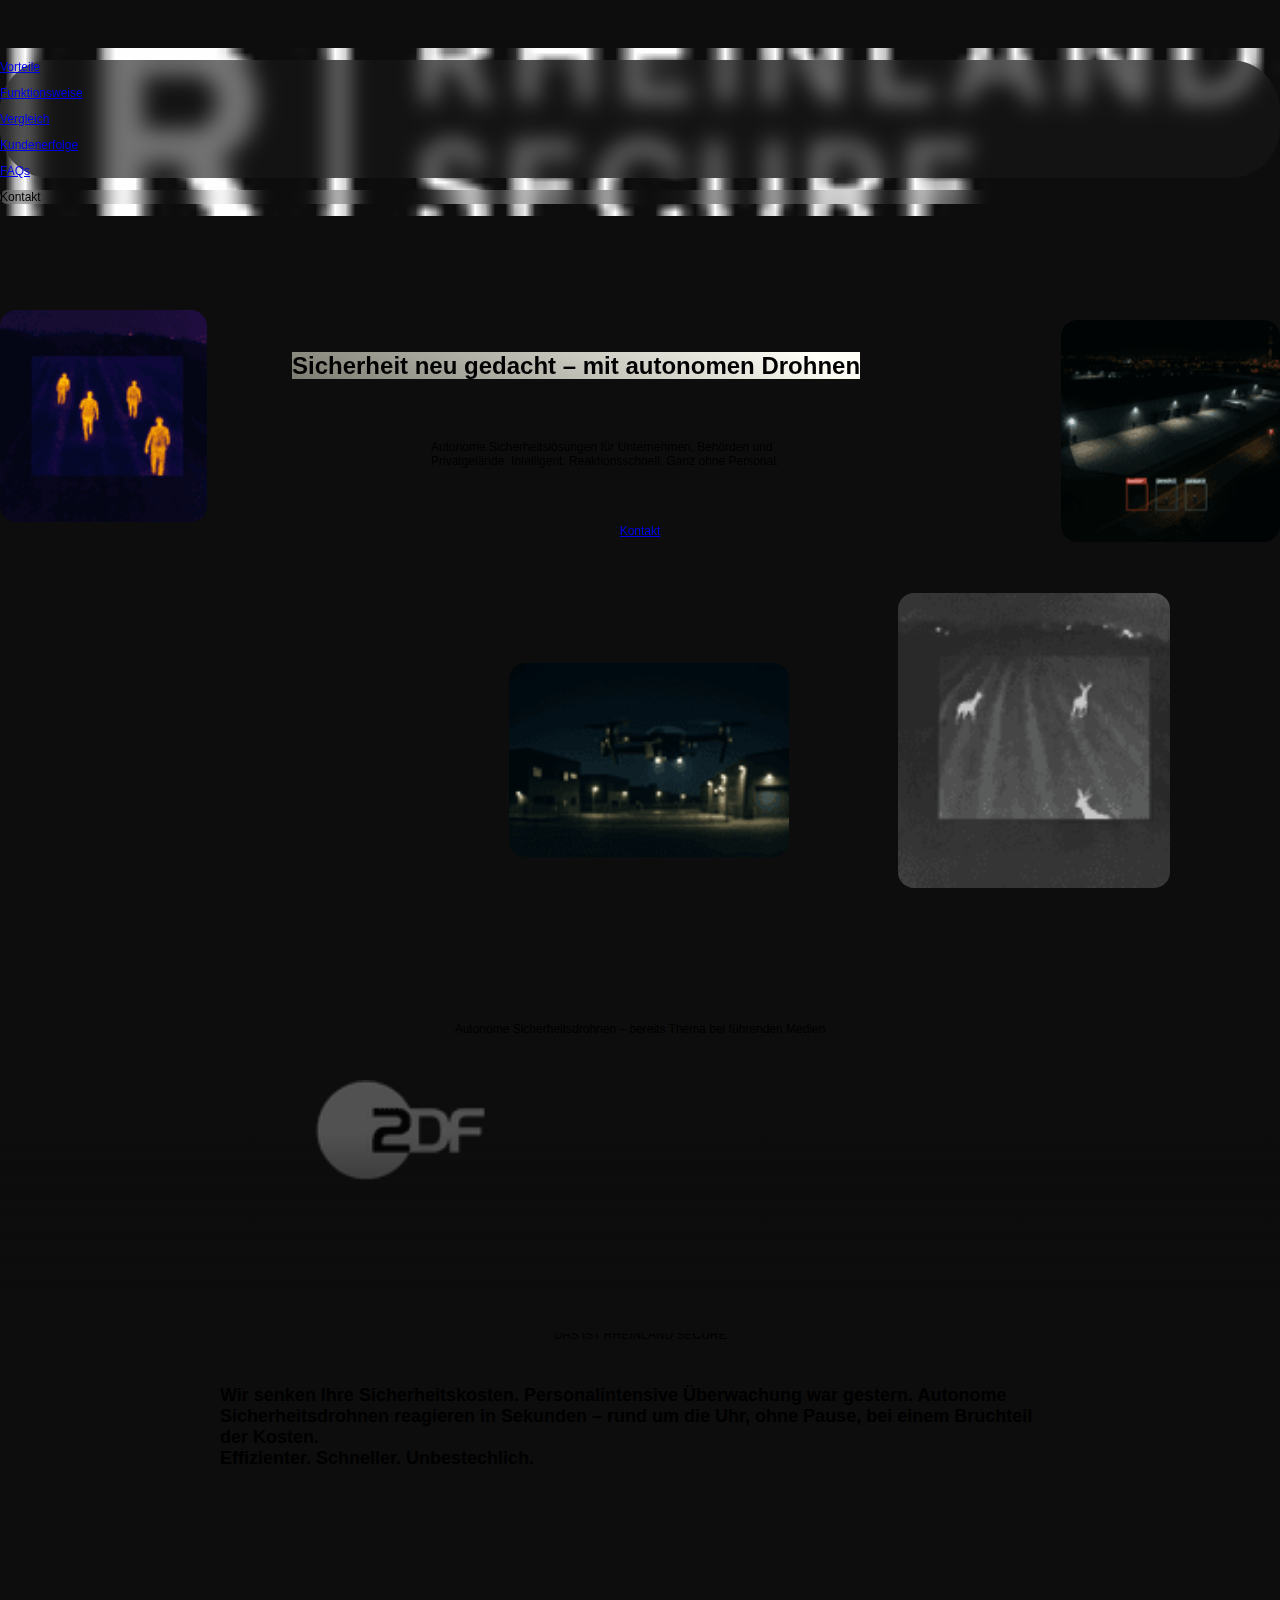
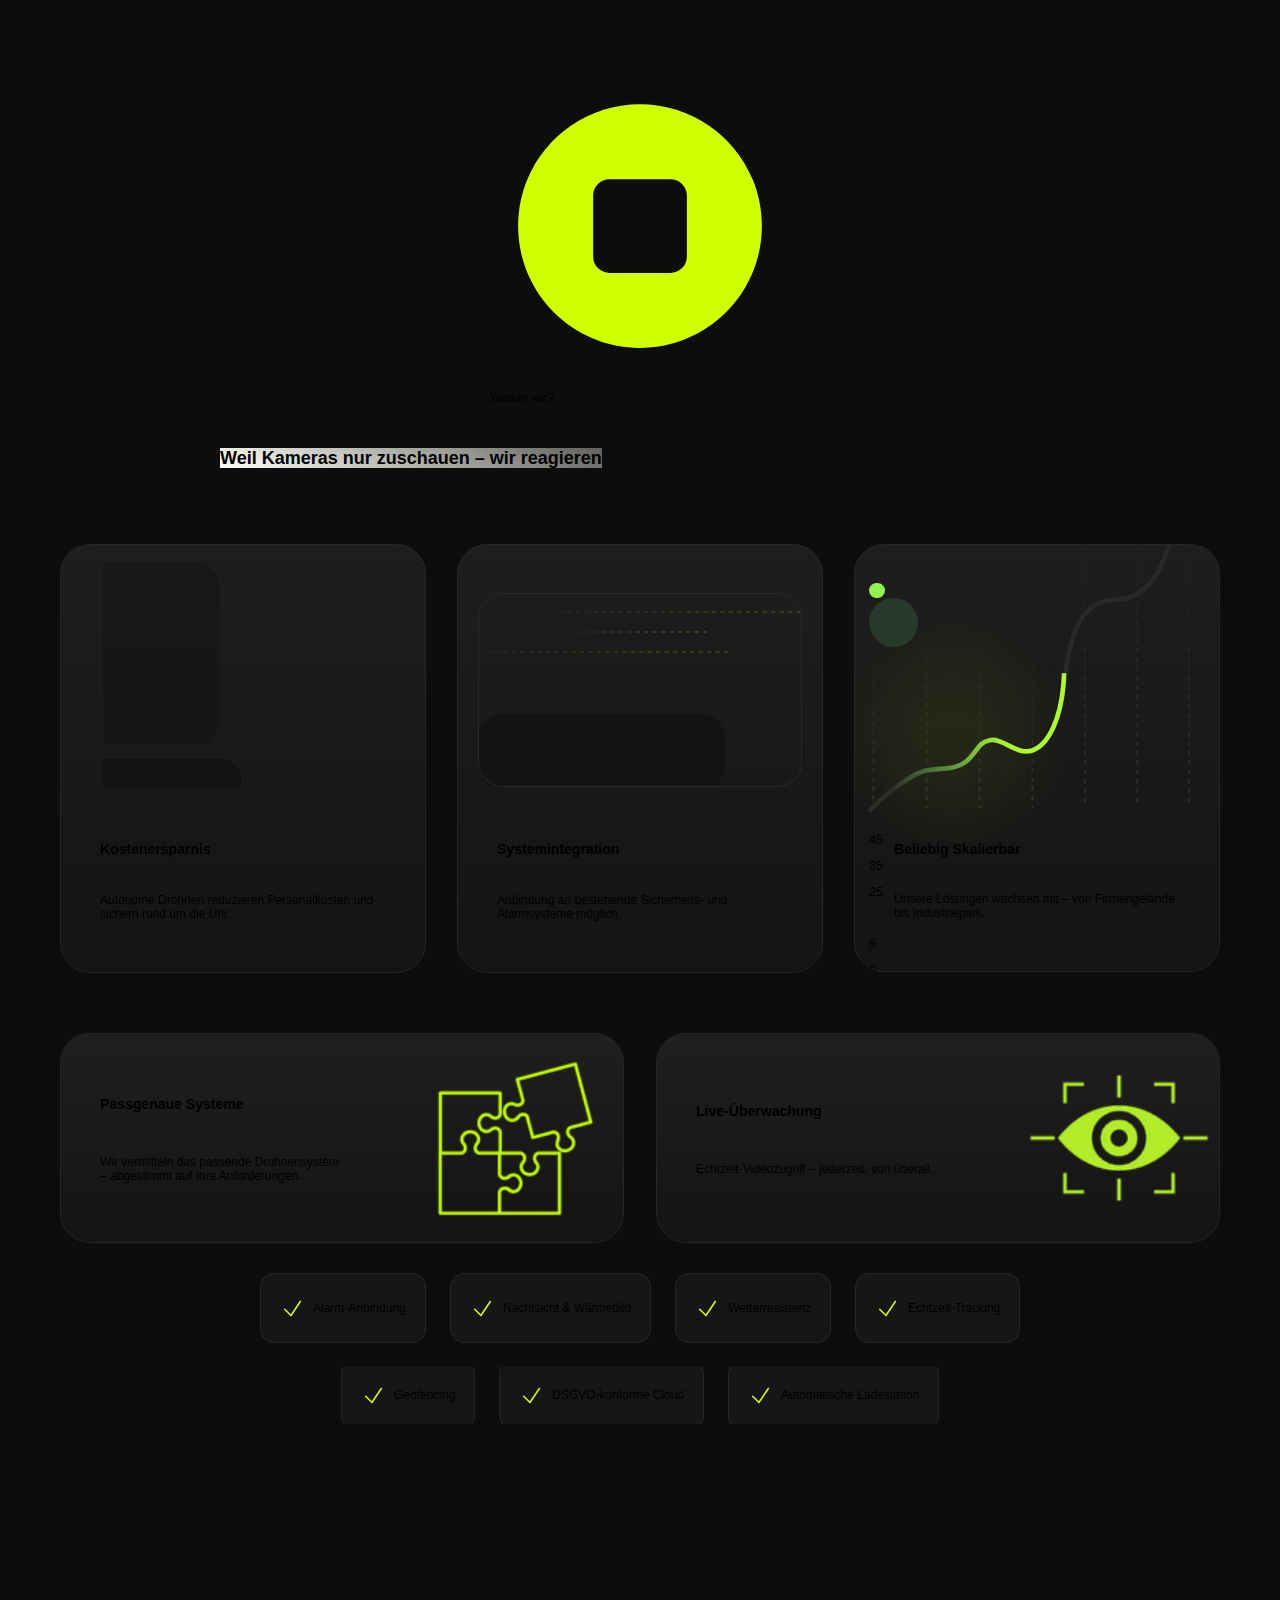
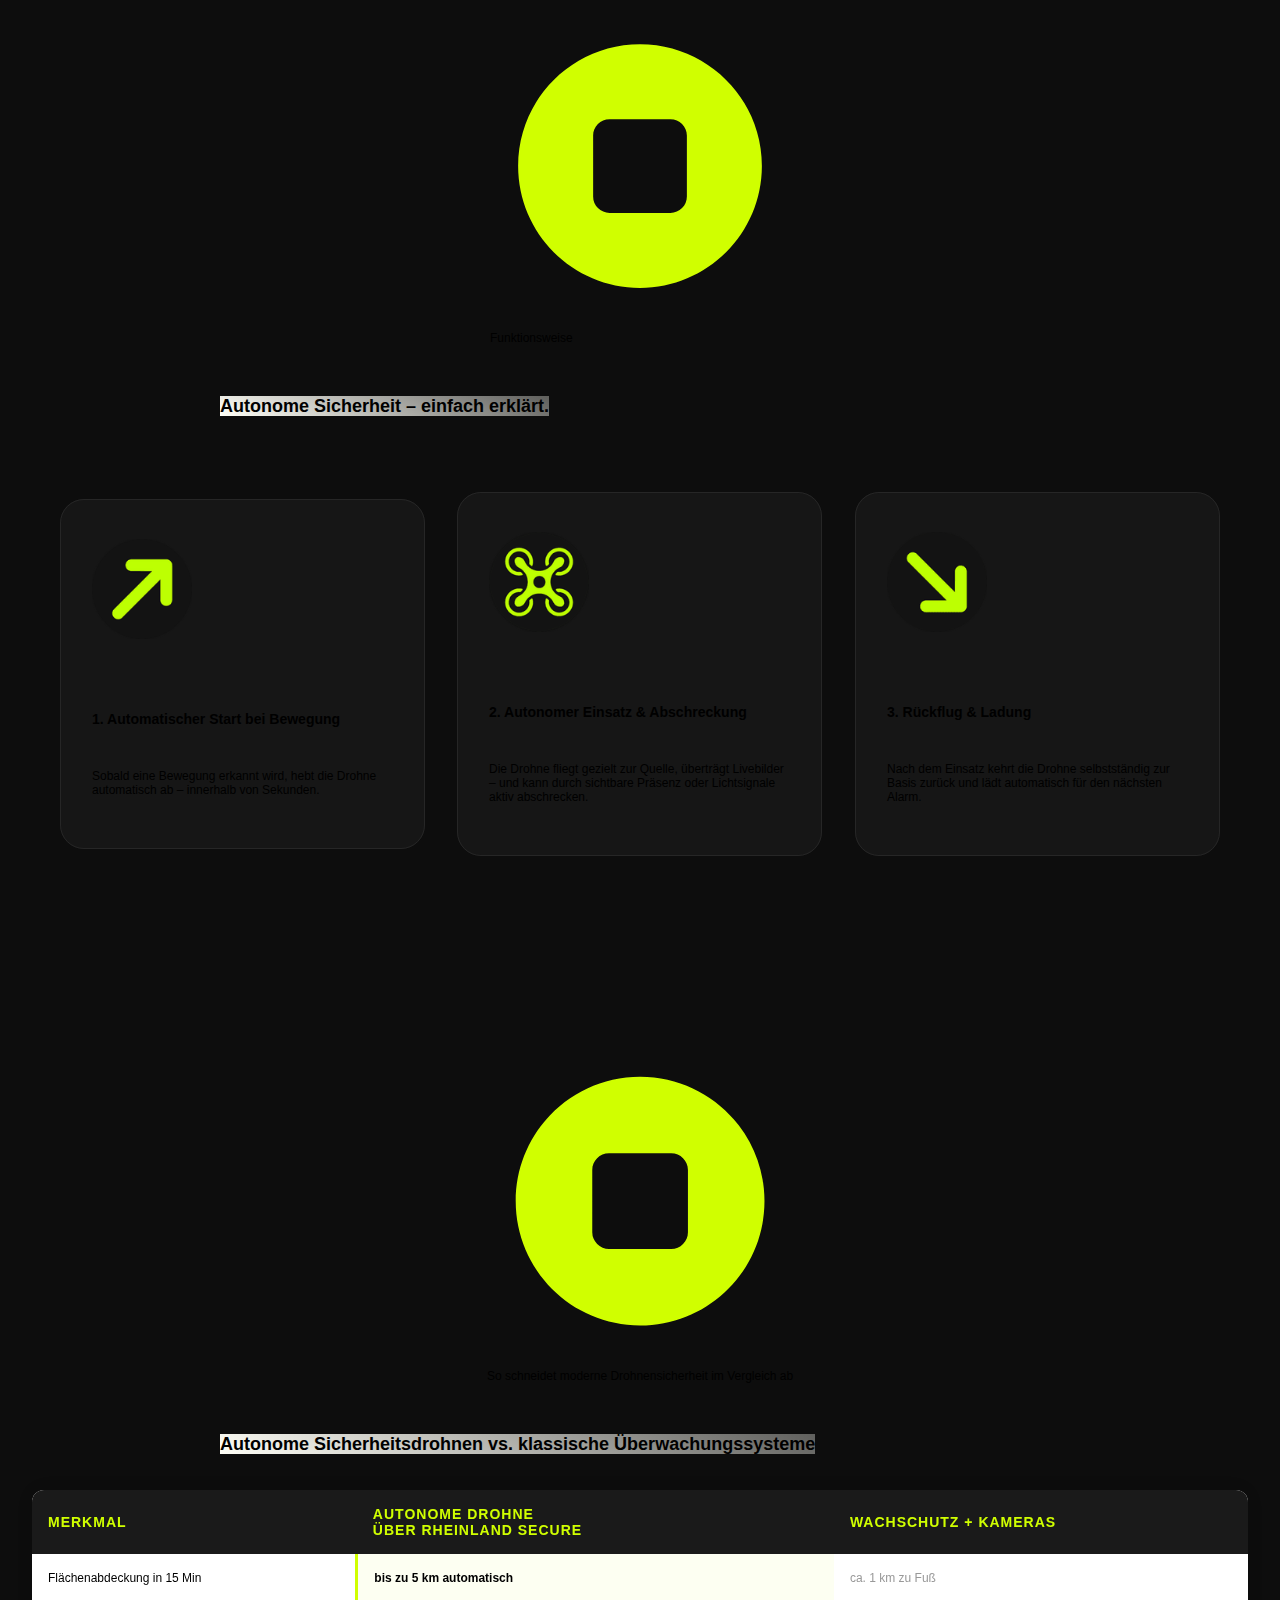
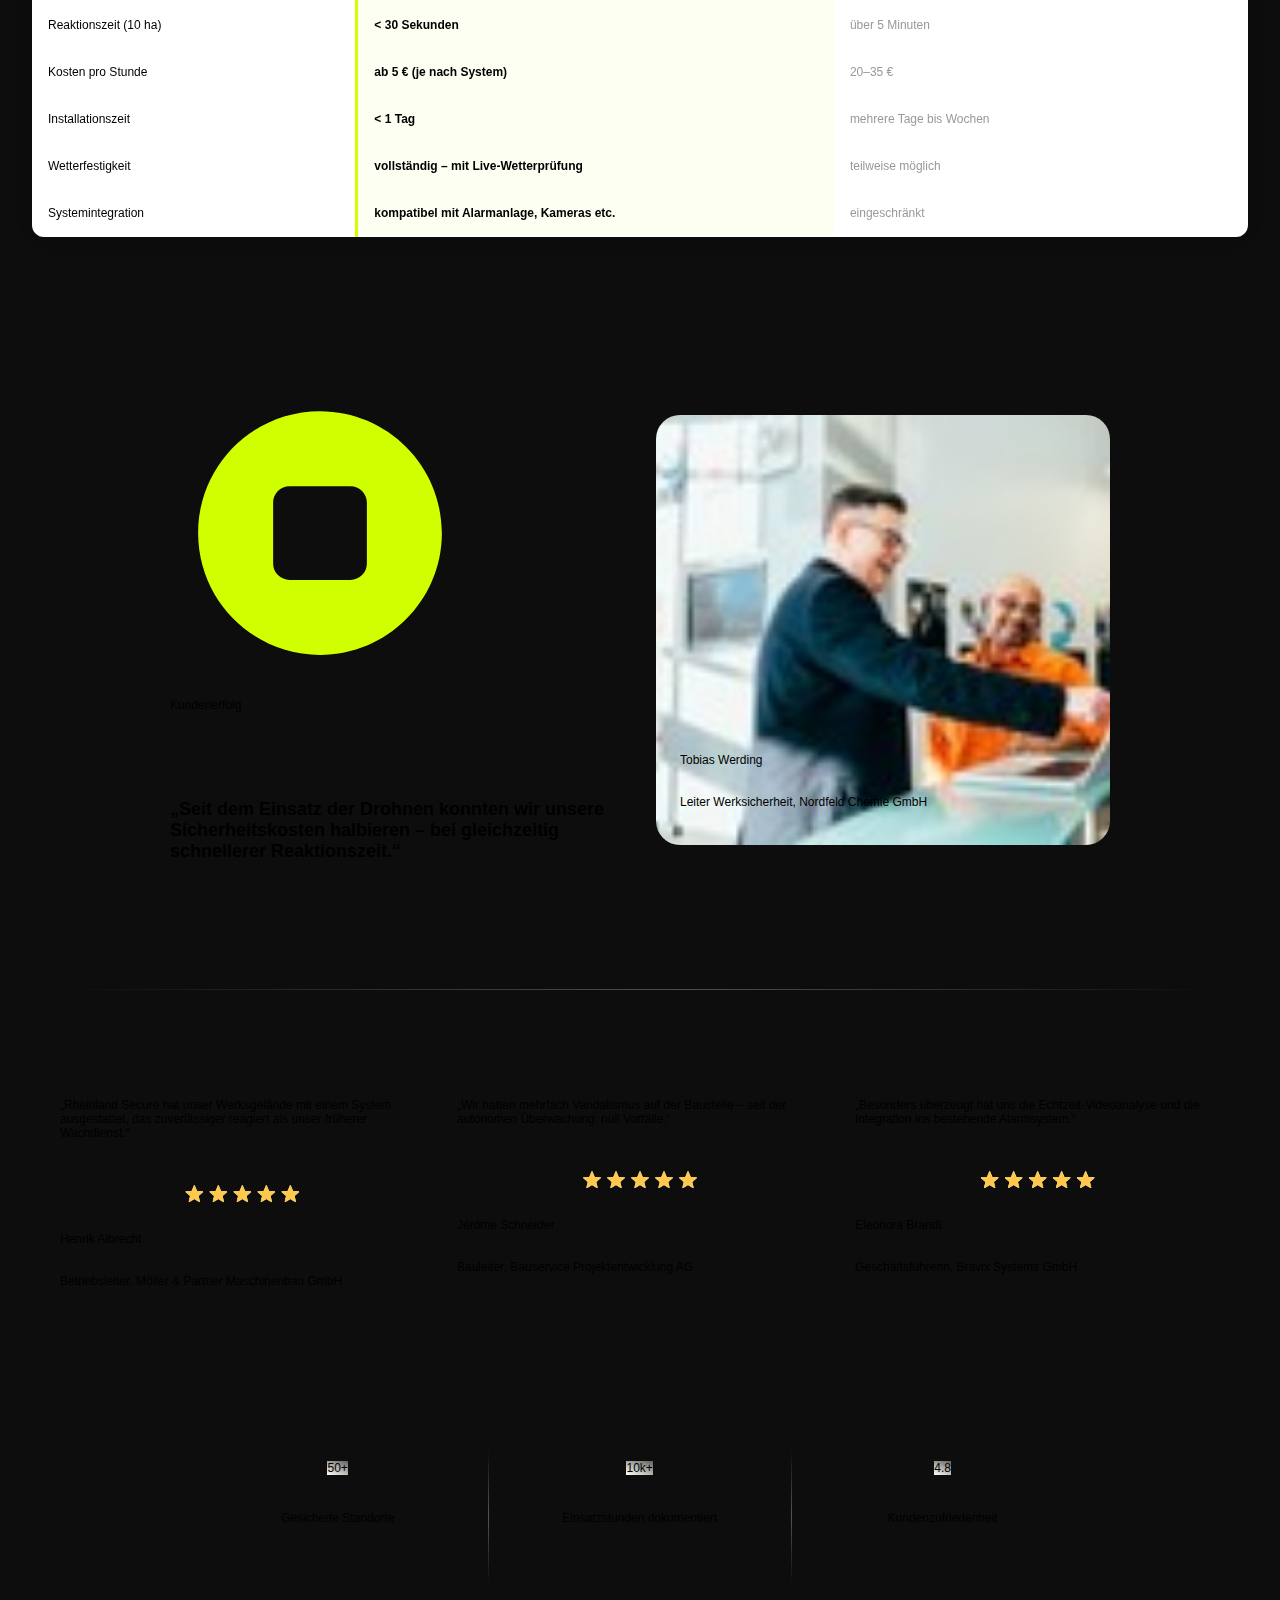
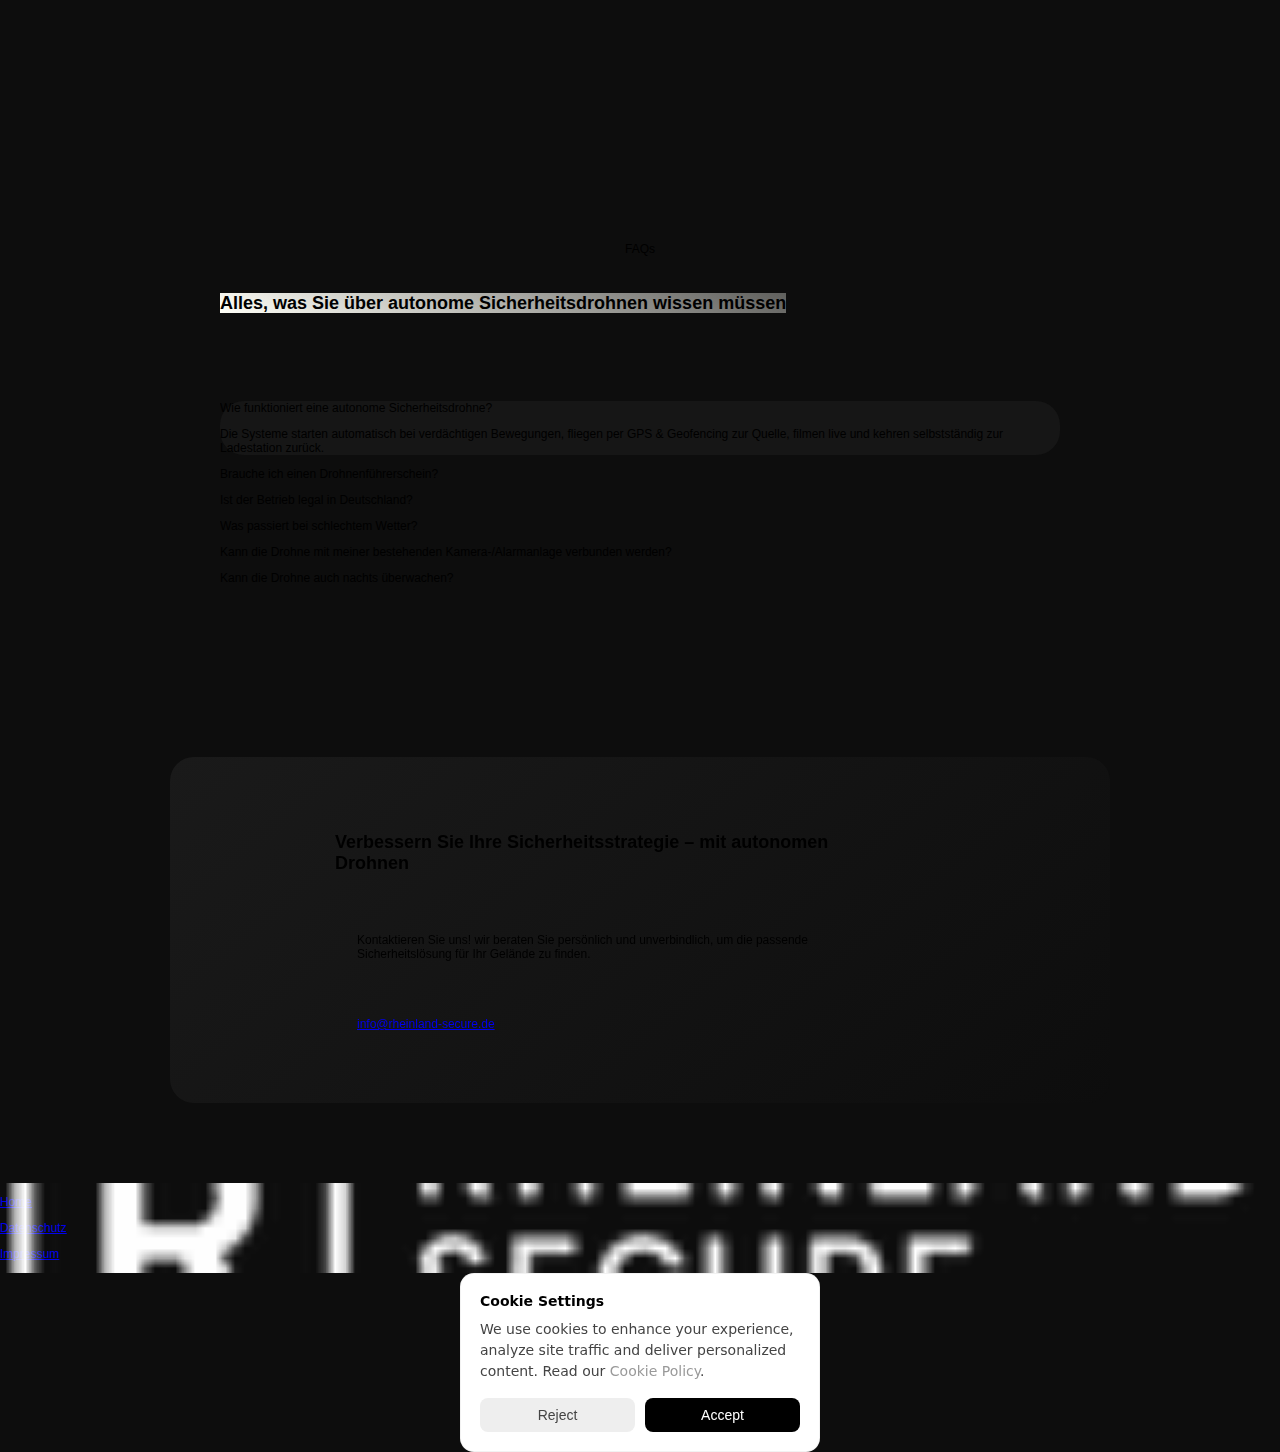
<file: home/index.html>
<!DOCTYPE html>
<!-- saved from url=(0660)https://framercanvas.com/s/app.3f5357502a716640b32fb2aafd8756e14f245d20/canvas-sandbox-on-page.html?experiment=prototypeTreeDriver%3DdynamicOverrides#services=%7B%22api%22%3A%22https%3A%2F%2Fapi.framer.com%22%2C%22app%22%3A%22https%3A%2F%2Fframer.com%22%2C%22canvas%22%3A%22https%3A%2F%2Fframercanvas.com%22%2C%22events%22%3A%22https%3A%2F%2Fevents.framer.com%22%2C%22login%22%3A%22https%3A%2F%2Fframer.com%2Flogin%22%2C%22userContent%22%3A%22https%3A%2F%2Fframerusercontent.com%22%2C%22modulesCDN%22%3A%22https%3A%2F%2Fframerusercontent.com%2Fmodules%22%2C%22modulesShortLink%22%3A%22https%3A%2F%2Fframer.com%2Fm%22%2C%22previewDomain%22%3A%22framer.app%22%7D -->
<html lang="en"><head><meta http-equiv="Content-Type" content="text/html; charset=UTF-8">
		
		<meta name="viewport" content="width=device-width, initial-scale=1.0, maximum-scale=1.0, user-scalable=no">

		<script type="importmap-shim">
{
	"imports": {
		"framer": "./scripts/framer.esm.js",
		"framer-motion": "https://app.framerstatic.com/framer-motion-esm-shim.YMFIKWEG.mjs",
		"react": "./scripts/react.esm.js",
		"react/jsx-runtime": "./scripts/react-jsx-runtime.esm.js",
		"react/jsx-dev-runtime": "./scripts/react-jsx-runtime.esm.js",
		"react-dom": "./scripts/react-dom.esm.js",
		"react-dom/client": "./scripts/react-dom.esm.js",
		"react-dom/server": "./scripts/react-dom-server.esm.js"
	}
}
</script>


		
		
			<script src="./react.production(1).min.js"></script>
<script src="./react-dom.production(1).min.js"></script>
<script src="./react-dom-server-legacy.browser.production(1).min.js"></script>
		

		
<script>
	window.__previousRequire__ = window.require
	window.__previousExports__ = window.exports
	window.__previousProcess__ = window.process

	window.require = (moduleSpecifier) => {
		switch (moduleSpecifier) {
			case "react":
				return window.React
			case "object-assign":
				return Object.assign
			default:
				throw new Error("react-jsx-runtime requires unexpected module:" + moduleSpecifier)
		}
	}

	window.__REACT_RUNTIME_JSX__ = { Fragment: undefined, jsx: undefined, jsxs: undefined, jsxDEV: undefined }
	window.exports = {
		set Fragment(value) { window.__REACT_RUNTIME_JSX__.Fragment = value; },
		set jsx(value) { window.__REACT_RUNTIME_JSX__.jsx = value; },
		set jsxs(value) { window.__REACT_RUNTIME_JSX__.jsxs = value; },
		set jsxDEV(value) {window.__REACT_RUNTIME_JSX__.jsxDEV = value; }
	}
</script>

	<script>
		window.process = { env: { NODE_ENV: "production" } }
	</script>
	<script src="./react-jsx-runtime.production.min.js"></script>

<script>
	// Restore the globals to their prev values.
	window.require = window.__previousRequire__
	window.exports = window.__previousExports__
	window.process = window.__previousProcess__
</script>

		
		<link href="./canvas-sandbox-on-page.FWEI5KJU.css" rel="stylesheet">

		
		<link href="https://app.framerstatic.com/chunk-EPDS24GN.mjs" rel="modulepreload">
<link href="https://app.framerstatic.com/chunk-UBOQSVIP.mjs" rel="modulepreload">
<link href="https://app.framerstatic.com/chunk-3BL2ZOQ6.mjs" rel="modulepreload">
<link href="https://app.framerstatic.com/chunk-VTJ5GLBV.mjs" rel="modulepreload">
<link href="https://app.framerstatic.com/chunk-YOOGIIWU.mjs" rel="modulepreload">
<link href="https://app.framerstatic.com/chunk-HMF7T2NG.mjs" rel="modulepreload">
<link href="https://app.framerstatic.com/chunk-AHQIRSXG.mjs" rel="modulepreload">
<link href="https://app.framerstatic.com/chunk-DJ5JL5JA.mjs" rel="modulepreload">
<link href="https://app.framerstatic.com/chunk-EKKSZNMK.mjs" rel="modulepreload">
<link href="https://app.framerstatic.com/chunk-NO3APBOD.mjs" rel="modulepreload">
<link href="https://app.framerstatic.com/chunk-ONA26PZL.mjs" rel="modulepreload">
<link href="https://app.framerstatic.com/chunk-AYYBTPZU.mjs" rel="modulepreload">
<link href="https://app.framerstatic.com/chunk-6C6VSETA.mjs" rel="modulepreload">
<link href="https://app.framerstatic.com/chunk-KYPY4QS7.mjs" rel="modulepreload">
<link href="https://app.framerstatic.com/chunk-FYUJQV6J.mjs" rel="modulepreload">
<link href="https://app.framerstatic.com/chunk-7BNBCJDK.mjs" rel="modulepreload">
<link href="https://app.framerstatic.com/chunk-BUC334RG.mjs" rel="modulepreload">
<link href="https://app.framerstatic.com/chunk-Z56HXTZ4.mjs" rel="modulepreload">
<link href="https://app.framerstatic.com/chunk-GCH26GRK.mjs" rel="modulepreload">
<link href="https://app.framerstatic.com/chunk-XX4KDKDA.mjs" rel="modulepreload">
<link href="https://app.framerstatic.com/chunk-IDQTJFL4.mjs" rel="modulepreload">
<link href="https://app.framerstatic.com/chunk-AFIDN3ND.mjs" rel="modulepreload">
<link href="https://app.framerstatic.com/chunk-PLNUAGRT.mjs" rel="modulepreload">
<link href="https://app.framerstatic.com/chunk-POQKH4YA.mjs" rel="modulepreload">
<link href="https://app.framerstatic.com/chunk-L4UQJ7TD.mjs" rel="modulepreload">
<link href="https://app.framerstatic.com/chunk-HYRWBYXD.mjs" rel="modulepreload">
<link href="https://app.framerstatic.com/chunk-XXGNJNMM.mjs" rel="modulepreload">
<link href="https://app.framerstatic.com/chunk-B6ATAP7L.mjs" rel="modulepreload">
<link href="https://app.framerstatic.com/chunk-DNG3KFME.mjs" rel="modulepreload">
<link href="https://app.framerstatic.com/chunk-CEHKXRBR.mjs" rel="modulepreload">
<link href="https://app.framerstatic.com/chunk-Y4KSD2WZ.mjs" rel="modulepreload">
<link href="https://app.framerstatic.com/chunk-LHHJN776.mjs" rel="modulepreload">
<link href="https://app.framerstatic.com/chunk-P5VZ4NWM.mjs" rel="modulepreload">
<link href="https://app.framerstatic.com/chunk-RWIDKKPI.mjs" rel="modulepreload">
<link href="https://app.framerstatic.com/chunk-SPWSWTND.mjs" rel="modulepreload">
<link href="https://app.framerstatic.com/chunk-SXPFW56T.mjs" rel="modulepreload">
<link href="https://app.framerstatic.com/chunk-ZMCRWH46.mjs" rel="modulepreload">
<link href="https://app.framerstatic.com/chunk-EFQUR52I.mjs" rel="modulepreload">
<link href="https://app.framerstatic.com/chunk-IUIOC5VV.mjs" rel="modulepreload">
<link href="https://app.framerstatic.com/chunk-YX7MI677.mjs" rel="modulepreload">
<link href="https://app.framerstatic.com/chunk-SAPH2HCJ.mjs" rel="modulepreload">
<link href="https://app.framerstatic.com/chunk-SDISSWE6.mjs" rel="modulepreload">
<link href="https://app.framerstatic.com/chunk-4UVIALCC.mjs" rel="modulepreload">
<link href="https://app.framerstatic.com/chunk-QU3UPJWV.mjs" rel="modulepreload">
<link href="https://app.framerstatic.com/chunk-XFC6OVIX.mjs" rel="modulepreload">
<link href="https://app.framerstatic.com/chunk-62DDKQI4.mjs" rel="modulepreload">
<link href="https://app.framerstatic.com/chunk-7GSEC7H4.mjs" rel="modulepreload">
	<style type="text/css" data-framer-css="true"></style><style type="text/css" data-framer-css="true"></style><style type="text/css" data-framer-css="true"></style><style type="text/css" data-framer-css="true"></style><style type="text/css" data-framer-css="true"></style><style type="text/css" data-framer-css="true"></style><style type="text/css" data-framer-css="true"></style><style type="text/css" data-framer-css="true"></style><style type="text/css" data-framer-css="true"></style><style type="text/css" data-framer-css="true"></style><style type="text/css" data-framer-css="true"></style><style type="text/css" data-framer-css="true"></style><style type="text/css" data-framer-css="true"></style><style type="text/css" data-framer-css="true"></style><style type="text/css" data-framer-css="true"></style><style type="text/css" data-framer-css="true"></style><style type="text/css" data-framer-css="true"></style><style type="text/css" data-framer-css="true"></style><style type="text/css" data-framer-css="true"></style><style type="text/css" data-framer-css="true"></style><style type="text/css" data-framer-css="true"></style><style type="text/css" data-framer-css="true"></style><style type="text/css" data-framer-css="true"></style><style type="text/css" data-framer-css="true"></style><style type="text/css" data-framer-css="true"></style><style type="text/css" data-framer-css="true"></style><style type="text/css" data-framer-css="true"></style><style type="text/css" data-framer-css="true"></style><style type="text/css" data-framer-css="true"></style><style type="text/css" data-framer-css="true"></style><style type="text/css" data-framer-css="true"></style><style type="text/css" data-framer-css="true"></style><style type="text/css" data-framer-css="true"></style><style type="text/css" data-framer-css="true"></style><style type="text/css" data-framer-css="true"></style><style type="text/css" data-framer-css="true"></style><style type="text/css" data-framer-css="true"></style><style type="text/css" data-framer-css="true"></style><style type="text/css" data-framer-css="true"></style><style type="text/css" data-framer-css="true"></style><style type="text/css" data-framer-css="true"></style><style></style></head>

	<body data-framer-theme="dark">
		<main class=""><div style="--token-af250fab-523a-41d3-9565-21f31be56f17: rgb(13, 13, 13); --token-77085c4a-7c60-481b-bb4c-b0e5839e54b1: rgba(22, 22, 22, 1); --token-f8462981-9721-42e6-b3e4-0addd9427ec8: rgba(23, 23, 23, 0.6); --token-69a06b4a-447e-422e-9e50-d39672ecdf48: rgb(38, 38, 38); --token-9ba5df47-566d-4cce-965a-b909bddf5adc: rgb(204, 204, 204); --token-54c8d112-e98c-4c28-a1c4-62f708e15205: hsl(77, 0%, 48%); --token-0d1c15e4-19d4-4f59-abec-7c72f6c1a824: rgb(208, 255, 0);"><div data-framer-component-type="Frame" data-framer-name="Desktop" id="WQLkyLRf1" name="Desktop" style="display: flex; flex: 0 0 auto; user-select: none; background-color: rgb(13, 13, 13); pointer-events: none; width: auto; height: min-content; top: 0px; left: 0px; padding: 48px 0px 0px; flex-flow: column; place-content: center flex-start; align-items: center; gap: 0px; position: relative; min-height: 100vh; overflow: visible; transform: none;"><div data-framer-component-type="ComponentContainer" data-framer-component-container="true" id="i_QgWbjef" style="display: block; flex: 0 0 auto; user-select: none; width: 100%; height: auto; z-index: 1; position: sticky; overflow: visible; will-change: transform; top: 48px; transform: perspective(1200px);"><nav class="framer-Vbm0y framer-TUwDg framer-u6uuL framer-Hos0Z framer-cv930f framer-v-cv930f" data-framer-name="Desktop" style="width: 100%;"><div class="framer-i3d0tu" data-framer-name="Top"><a class="framer-1h9f3kn framer-r2l8f2" data-framer-name="Logo Container" href="https://framercanvas.com/s/app.3f5357502a716640b32fb2aafd8756e14f245d20/"><div class="framer-1x6tzmq-container"><div class="framer-EI13z framer-j2q4xd framer-v-j2q4xd" data-framer-name="Variant 1" style="height: 100%; width: 100%;"><div data-framer-background-image-wrapper="true" style="position: absolute; border-radius: inherit; corner-shape: inherit; inset: 0px;"><div style="display: contents; border-radius: inherit; corner-shape: inherit;"><img loading="eager" src="./Hlrr9US4Rg4xkUgv3PULkBpbNi4(1).png" style="display: block; width: 100%; height: 100%; border-radius: inherit; corner-shape: inherit; object-position: center center; object-fit: cover; position: absolute; visibility: visible;"><img loading="lazy" src="./Hlrr9US4Rg4xkUgv3PULkBpbNi4(2).png" style="display: block; width: 100%; height: 100%; border-radius: inherit; corner-shape: inherit; object-position: center center; object-fit: cover; position: absolute; visibility: hidden;"><img loading="lazy" style="display: block; width: 100%; height: 100%; border-radius: inherit; corner-shape: inherit; object-position: center center; object-fit: cover; position: absolute; visibility: hidden;"></div></div></div></div></a></div><div class="framer-7pi826" data-border="true" data-framer-name="Navigation Container" style="--border-bottom-width: 1px; --border-color: var(--token-69a06b4a-447e-422e-9e50-d39672ecdf48, rgb(38, 38, 38)); --border-left-width: 1px; --border-right-width: 1px; --border-style: solid; --border-top-width: 1px; backdrop-filter: blur(10px); background-color: var(--token-f8462981-9721-42e6-b3e4-0addd9427ec8, rgba(23, 23, 23, 0.6)); border-radius: 50px; opacity: 1;"><div class="framer-q8qs3f" data-framer-name="Content"><div class="framer-r3szl6" data-framer-name="Links"><div class="framer-10m94my" data-framer-name="Benefits" data-framer-component-type="RichTextContainer" style="--extracted-r6o4lv: var(--token-54c8d112-e98c-4c28-a1c4-62f708e15205, rgb(122, 122, 122)); transform: none;"><p class="framer-text framer-styles-preset-x1s381" data-styles-preset="DPEgJuB07" style="--framer-text-color: var(--extracted-r6o4lv, var(--token-54c8d112-e98c-4c28-a1c4-62f708e15205, rgb(122, 122, 122)));"><a class="framer-text framer-styles-preset-1u4289p" data-styles-preset="bEiodWSQ3" href="https://framercanvas.com/s/app.3f5357502a716640b32fb2aafd8756e14f245d20/">Vorteile</a></p></div><div class="framer-hlbmq1" data-framer-name="Service" data-framer-component-type="RichTextContainer" style="--extracted-r6o4lv: var(--token-54c8d112-e98c-4c28-a1c4-62f708e15205, rgb(122, 122, 122)); transform: none;"><p class="framer-text framer-styles-preset-x1s381" data-styles-preset="DPEgJuB07" style="--framer-text-color: var(--extracted-r6o4lv, var(--token-54c8d112-e98c-4c28-a1c4-62f708e15205, rgb(122, 122, 122)));"><a class="framer-text framer-styles-preset-1u4289p" data-styles-preset="bEiodWSQ3" href="https://framercanvas.com/s/app.3f5357502a716640b32fb2aafd8756e14f245d20/">Funktionsweise</a></p></div><div class="framer-mqhctg" data-framer-name="Service" data-framer-component-type="RichTextContainer" style="--extracted-r6o4lv: var(--token-54c8d112-e98c-4c28-a1c4-62f708e15205, rgb(122, 122, 122)); transform: none;"><p class="framer-text framer-styles-preset-x1s381" data-styles-preset="DPEgJuB07" style="--framer-text-color: var(--extracted-r6o4lv, var(--token-54c8d112-e98c-4c28-a1c4-62f708e15205, rgb(122, 122, 122)));"><a class="framer-text framer-styles-preset-1u4289p" data-styles-preset="bEiodWSQ3" href="https://framercanvas.com/s/app.3f5357502a716640b32fb2aafd8756e14f245d20/">Vergleich</a></p></div><div class="framer-uwsvzr" data-framer-name="Testimonials" data-framer-component-type="RichTextContainer" style="--extracted-r6o4lv: var(--token-54c8d112-e98c-4c28-a1c4-62f708e15205, rgb(122, 122, 122)); transform: none;"><p class="framer-text framer-styles-preset-x1s381" data-styles-preset="DPEgJuB07" style="--framer-text-color: var(--extracted-r6o4lv, var(--token-54c8d112-e98c-4c28-a1c4-62f708e15205, rgb(122, 122, 122)));"><a class="framer-text framer-styles-preset-1u4289p" data-styles-preset="bEiodWSQ3" href="https://framercanvas.com/s/app.3f5357502a716640b32fb2aafd8756e14f245d20/">Kundenerfolge</a></p></div><div class="framer-ntz9by" data-framer-name="FAQs" data-framer-component-type="RichTextContainer" style="--extracted-r6o4lv: var(--token-54c8d112-e98c-4c28-a1c4-62f708e15205, rgb(122, 122, 122)); transform: none;"><p class="framer-text framer-styles-preset-x1s381" data-styles-preset="DPEgJuB07" style="--framer-text-color: var(--extracted-r6o4lv, var(--token-54c8d112-e98c-4c28-a1c4-62f708e15205, rgb(122, 122, 122)));"><a class="framer-text framer-styles-preset-1u4289p" data-styles-preset="bEiodWSQ3" href="https://framercanvas.com/s/app.3f5357502a716640b32fb2aafd8756e14f245d20/">FAQs</a></p></div></div></div></div><div class="framer-15fupkp" data-framer-name="Button Container"><div class="framer-9f63a7-container"><a class="framer-RcNjE framer-zVmfg framer-19grxsx framer-v-pw9aso framer-cxxur8" data-framer-name="Secondary" data-border="true" style="--border-bottom-width: 1px; --border-color: var(--token-69a06b4a-447e-422e-9e50-d39672ecdf48, rgb(38, 38, 38)); --border-left-width: 1px; --border-right-width: 1px; --border-style: solid; --border-top-width: 1px; backdrop-filter: blur(10px); background-color: var(--token-f8462981-9721-42e6-b3e4-0addd9427ec8, rgba(23, 23, 23, 0.6)); border-radius: 50px;"><div class="framer-w4ggx4" data-framer-name="Kontakt" data-framer-component-type="RichTextContainer" style="--extracted-r6o4lv: var(--token-9ba5df47-566d-4cce-965a-b909bddf5adc, rgb(204, 204, 204)); transform: none;"><p class="framer-text framer-styles-preset-10llez8" data-styles-preset="DtjkIKMlD" style="--framer-text-color: var(--extracted-r6o4lv, var(--token-9ba5df47-566d-4cce-965a-b909bddf5adc, rgb(204, 204, 204)));">Kontakt</p></div></a></div></div></nav></div><div data-framer-component-type="Frame" id="rwJHzxlJ1" data-framer-name="Hero" name="Hero" style="display: flex; flex: 0 0 auto; user-select: none; pointer-events: none; width: 100%; height: min-content; position: relative; padding: 120px 60px 0px; flex-flow: column; place-content: center flex-start; align-items: center; gap: 0px; overflow: visible; transform: none;"><div data-framer-component-type="Frame" id="wRTRfRhzR" data-framer-name="Container" name="Container" style="display: flex; flex: 0 0 auto; user-select: none; pointer-events: none; width: 100%; height: min-content; max-width: 1280px; position: relative; padding: 0px; flex-flow: column; place-content: center flex-start; align-items: center; gap: 10px; overflow: visible; transform: none;"><div data-framer-component-type="Frame" id="wHCZ2wxtu" data-framer-name="Content" name="Content" style="display: flex; flex: 0 0 auto; user-select: none; pointer-events: none; width: 60%; height: min-content; max-width: 840px; z-index: 5; position: relative; padding: 0px; flex-flow: column; place-content: center flex-start; align-items: center; gap: 32px; overflow: visible; transform: none;"><div data-framer-component-type="Frame" id="BrjP_eCHh" data-framer-name="Heading" name="Heading" style="display: flex; flex: 0 0 auto; user-select: none; pointer-events: none; width: 100%; height: min-content; position: relative; padding: 0px; flex-flow: row; place-content: center; align-items: center; gap: 10px; overflow: hidden; transform: none;"><div id="prsDc4hPc" _constraints="[object Object]" widthtype="3" heighttype="2" data-framer-name="Design work, the efficient way" data-framer-component-type="RichTextContainer" style="opacity: 1; width: 1px; height: auto; white-space: pre-wrap; overflow-wrap: break-word; word-break: break-word; flex: 1 0 0px; position: relative; transform: perspective(1200px);" _domrect="[object Object]"><h1 class="framer-text framer-styles-preset-1doxabh" data-styles-preset="MOqZA7eLR"><span data-text-fill="true" class="framer-text" style="background-image: linear-gradient(2005deg, rgb(255, 255, 247) 8.55094%, rgb(114, 114, 103) 107.012%);">Sicherheit neu gedacht – mit autonomen Drohnen</span></h1></div></div><div data-framer-component-type="Frame" id="fRq9hBbgp" data-framer-name="Subheading" name="Subheading" style="display: flex; flex: 0 0 auto; user-select: none; pointer-events: none; width: 100%; height: min-content; max-width: 100%; position: relative; padding: 0px; flex-flow: row; place-content: center; align-items: center; gap: 10px; overflow: hidden; transform: none;"><div id="dgPWxe3Oi" _constraints="[object Object]" widthtype="1" heighttype="2" data-framer-name="Design services for tech companies and startups bored by the standard design approach. Soon on this planet." data-framer-component-type="RichTextContainer" style="opacity: 1; width: 60%; height: auto; white-space: pre-wrap; overflow-wrap: break-word; word-break: break-word; position: relative; transform: perspective(1200px);" _domrect="[object Object]"><p class="framer-text framer-styles-preset-1sxvqyk" data-styles-preset="Oeaeo0pwX" style="--framer-text-alignment: center;">Autonome Sicherheitslösungen für Unternehmen, Behörden und Privatgelände. Intelligent. Reaktionsschnell. Ganz ohne Personal.</p></div></div><div data-framer-component-type="ComponentContainer" data-framer-component-container="true" id="rubSj_AI1" style="display: block; flex: 0 0 auto; user-select: none; width: auto; height: auto; position: relative; overflow: visible; transform: none;"><a class="framer-RcNjE framer-zVmfg framer-19grxsx framer-v-19grxsx framer-cxxur8" data-framer-name="Primary" href="https://framercanvas.com/#cta" style="--border-bottom-width: 0px; --border-color: rgba(0, 0, 0, 0); --border-left-width: 0px; --border-right-width: 0px; --border-style: solid; --border-top-width: 0px; backdrop-filter: none; background-color: rgb(221, 255, 0); border-radius: 50px;"><div class="framer-w4ggx4" data-framer-name="Kontakt" data-framer-component-type="RichTextContainer" style="transform: none;"><p class="framer-text framer-styles-preset-10llez8" data-styles-preset="DtjkIKMlD">Kontakt</p></div></a></div></div></div><div data-framer-component-type="Frame" id="dlYpGv3Rg" data-framer-name="dark-layer-container" name="dark-layer-container" style="display: flex; flex: 0 0 auto; user-select: none; pointer-events: none; height: 797px; top: 320px; right: 0px; left: 0px; z-index: 1; padding: 0px; flex-flow: column; place-content: center; align-items: center; gap: 10px; overflow: hidden; position: absolute; transform: none;"><div data-framer-component-type="Frame" id="Evs0VghuY" data-framer-name="dark-layer" name="dark-layer" style="display: block; flex: 0 0 auto; user-select: none; pointer-events: none; width: 100%; height: 796px; background: linear-gradient(rgba(13, 13, 13, 0) 75%, rgb(13, 13, 13) 95%); position: relative; transform: none;"></div></div><div data-framer-component-type="Frame" id="CfLEHUIeH" data-framer-name="graphics-BG" name="graphics-BG" style="display: flex; flex: 0 0 auto; user-select: none; pointer-events: none; width: 1280px; height: 420px; z-index: 0; position: relative; padding: 0px; flex-flow: row; place-content: center; align-items: center; gap: 40px; overflow: visible; transform: none;"><div data-framer-component-type="Frame" id="Q9AUqsnOu" data-framer-name="image" name="image" style="display: block; flex: 0 0 auto; user-select: none; pointer-events: none; width: 207px; height: 212px; top: -240px; left: 0px; border-radius: 16px; overflow: visible; position: absolute; transform: perspective(1200px);"><div data-framer-component-type="Frame" id="FNtHAgFbm" data-framer-name="image_01" name="image_01" style="display: block; flex: 0 0 auto; user-select: none; pointer-events: none; inset: 0px; border-radius: 16px; z-index: 1; overflow: visible; transform: none;"><div data-framer-background-image-wrapper="true" style="position: absolute; border-radius: inherit; corner-shape: inherit; inset: 0px;"><div style="display: contents; border-radius: inherit; corner-shape: inherit;"><img loading="eager" src="./J1KeFj7NnTOPW4OPKcjjYc4jcM(1).png" style="display: block; width: 100%; height: 100%; border-radius: inherit; corner-shape: inherit; object-position: center center; object-fit: cover; position: absolute; visibility: visible;"><img loading="lazy" src="./J1KeFj7NnTOPW4OPKcjjYc4jcM(2).png" style="display: block; width: 100%; height: 100%; border-radius: inherit; corner-shape: inherit; object-position: center center; object-fit: cover; position: absolute; visibility: hidden;"><img loading="lazy" style="display: block; width: 100%; height: 100%; border-radius: inherit; corner-shape: inherit; object-position: center center; object-fit: cover; position: absolute; visibility: hidden;"></div></div></div></div><div data-framer-component-type="Frame" id="iOeXIXukO" data-framer-name="image" name="image" style="display: block; flex: 0 0 auto; user-select: none; pointer-events: none; width: 264px; height: 264px; top: 40px; left: 140px; border-radius: 16px; overflow: hidden; position: absolute; transform: perspective(1200px);"><div data-framer-component-type="Frame" id="bPBwOveRB" data-framer-name="image_02" name="image_02" style="display: block; flex: 0 0 auto; user-select: none; pointer-events: none; inset: 0px -74px 0px 0px; border-radius: 16px; z-index: 1; overflow: visible; transform: perspective(1200px);"><div data-framer-background-image-wrapper="true" style="position: absolute; border-radius: inherit; corner-shape: inherit; inset: 0px;"><div style="display: contents; border-radius: inherit; corner-shape: inherit;"><img loading="eager" src="./xdYkKmuzMZg6uYRYAv4eT0ZbO3A(1).png" style="display: block; width: 100%; height: 100%; border-radius: inherit; corner-shape: inherit; object-position: center center; object-fit: cover; position: absolute; visibility: visible;"><img loading="lazy" src="./xdYkKmuzMZg6uYRYAv4eT0ZbO3A(2).png" style="display: block; width: 100%; height: 100%; border-radius: inherit; corner-shape: inherit; object-position: center center; object-fit: cover; position: absolute; visibility: hidden;"><img loading="lazy" style="display: block; width: 100%; height: 100%; border-radius: inherit; corner-shape: inherit; object-position: center center; object-fit: cover; position: absolute; visibility: hidden;"></div></div></div></div><div data-framer-component-type="Frame" id="WUL4i4U7K" data-framer-name="image" name="image" style="display: block; flex: 0 0 auto; user-select: none; pointer-events: none; width: 219px; height: 222px; top: -230px; right: 0px; border-radius: 16px; overflow: hidden; position: absolute; transform: perspective(1200px);"><div data-framer-component-type="Frame" id="ELUrx35zJ" data-framer-name="image_05" name="image_05" style="display: block; flex: 0 0 auto; user-select: none; pointer-events: none; inset: 0px; border-radius: 16px; z-index: 1; overflow: visible; transform: none;"><div data-framer-background-image-wrapper="true" style="position: absolute; border-radius: inherit; corner-shape: inherit; inset: 0px;"><div style="display: contents; border-radius: inherit; corner-shape: inherit;"><img loading="eager" src="./rQFCMWVveuk9y4OqyzPtELcnw(1).png" style="display: block; width: 100%; height: 100%; border-radius: inherit; corner-shape: inherit; object-position: center center; object-fit: cover; position: absolute; visibility: visible;"><img loading="lazy" src="./rQFCMWVveuk9y4OqyzPtELcnw(2).png" style="display: block; width: 100%; height: 100%; border-radius: inherit; corner-shape: inherit; object-position: center center; object-fit: cover; position: absolute; visibility: hidden;"><img loading="lazy" style="display: block; width: 100%; height: 100%; border-radius: inherit; corner-shape: inherit; object-position: center center; object-fit: cover; position: absolute; visibility: hidden;"></div></div></div></div><div data-framer-component-type="Frame" id="i6TD30sxG" data-framer-name="image" name="image" style="display: block; flex: 0 0 auto; user-select: none; pointer-events: none; width: 272px; height: 295px; top: 43px; right: 110px; border-radius: 16px; overflow: hidden; position: absolute; transform: perspective(1200px);"><div data-framer-component-type="Frame" id="gOg45k2iw" data-framer-name="image_04" name="image_04" style="display: block; flex: 0 0 auto; user-select: none; pointer-events: none; height: auto; top: 0px; right: 0px; left: 0px; z-index: 1; aspect-ratio: 0.923291 / 1; overflow: hidden; transform: none;"><div data-framer-background-image-wrapper="true" style="position: absolute; border-radius: inherit; corner-shape: inherit; inset: 0px;"><div style="display: contents; border-radius: inherit; corner-shape: inherit;"><img loading="eager" src="./CyuE3Sp31wIiJfla3V67CoNJSk(1).png" style="display: block; width: 100%; height: 100%; border-radius: inherit; corner-shape: inherit; object-position: center center; object-fit: cover; position: absolute; visibility: visible;"><img loading="lazy" src="./CyuE3Sp31wIiJfla3V67CoNJSk(2).png" style="display: block; width: 100%; height: 100%; border-radius: inherit; corner-shape: inherit; object-position: center center; object-fit: cover; position: absolute; visibility: hidden;"><img loading="lazy" style="display: block; width: 100%; height: 100%; border-radius: inherit; corner-shape: inherit; object-position: center center; object-fit: cover; position: absolute; visibility: hidden;"></div></div></div></div><div data-framer-component-type="Frame" data-framer-layout-hint-center-x="true" data-framer-layout-hint-center-y="true" id="d2apLBeMb" data-framer-name="image_03" name="image_03" style="display: block; flex: 0 0 auto; user-select: none; pointer-events: none; width: 280px; height: 194px; left: 50.7031%; top: 50%; border-radius: 16px; z-index: 1; overflow: visible; position: absolute; transform: translate(-50%, -50%) perspective(1200px);"><div data-framer-background-image-wrapper="true" style="position: absolute; border-radius: inherit; corner-shape: inherit; inset: 0px;"><div style="display: contents; border-radius: inherit; corner-shape: inherit;"><img loading="eager" src="./qzHO7AhXJCy9lNnedEDW5t0Ev6M(1).png" style="display: block; width: 100%; height: 100%; border-radius: inherit; corner-shape: inherit; object-position: center center; object-fit: cover; position: absolute; visibility: visible;"><img loading="lazy" src="./qzHO7AhXJCy9lNnedEDW5t0Ev6M(2).png" style="display: block; width: 100%; height: 100%; border-radius: inherit; corner-shape: inherit; object-position: center center; object-fit: cover; position: absolute; visibility: hidden;"><img loading="lazy" style="display: block; width: 100%; height: 100%; border-radius: inherit; corner-shape: inherit; object-position: center center; object-fit: cover; position: absolute; visibility: hidden;"></div></div></div></div></div><div data-framer-component-type="Frame" id="yAXX2W0lD" data-framer-name="Social Proof" name="Social Proof" style="display: flex; flex: 0 0 auto; user-select: none; background-color: var(--token-af250fab-523a-41d3-9565-21f31be56f17, rgb(13, 13, 13)); pointer-events: none; width: 100%; height: min-content; position: relative; padding: 40px 60px; flex-flow: column; place-content: center flex-start; align-items: center; gap: 48px; overflow: visible; transform: none;"><div data-framer-component-type="Frame" id="G_d_A0Wf0" data-framer-name="Container" name="Container" style="display: flex; flex: 0 0 auto; user-select: none; pointer-events: none; width: 100%; height: min-content; max-width: 1280px; position: relative; padding: 0px; flex-flow: column; place-content: center; align-items: center; gap: 32px; overflow: hidden; transform: none;"><div id="d72kbu4fU" _constraints="[object Object]" widthtype="2" heighttype="2" data-framer-name="Already chosen by the leaders" data-framer-component-type="RichTextContainer" style="opacity: 1; width: auto; height: auto; white-space: pre; position: relative; transform: none;" _domrect="[object Object]"><p class="framer-text framer-styles-preset-1qvbvl" data-styles-preset="SmHQu_Oum">Autonome Sicherheitsdrohnen – bereits Thema bei führenden Medien</p></div><div data-framer-component-type="ComponentContainer" data-framer-component-container="true" id="o05tgXv3K" style="display: block; flex: 0 0 auto; user-select: none; width: 100%; height: 100px; position: relative; overflow: visible; transform: none;"><section style="display: flex; width: 100%; height: 100%; max-width: 100%; max-height: 100%; place-items: center; margin: 0px; padding: 10px; list-style-type: none; opacity: 1; mask-image: linear-gradient(to right, rgba(0, 0, 0, 0) 0%, rgb(0, 0, 0) 15%, rgb(0, 0, 0) 85%, rgba(0, 0, 0, 0) 100%); overflow: hidden;"><ul style="display: flex; width: 100%; height: 100%; max-width: 100%; max-height: 100%; place-items: center; margin: 0px; padding: 0px; list-style-type: none; gap: 30px; position: relative; flex-direction: row; will-change: auto; transform: translateX(0px);"><li><div data-framer-component-type="ComponentContainer" data-framer-component-container="true" id="lEGwA4Cf1--o05tgXv3K-slots-OCYH3bkVB" style="display: block; flex: 0 0 auto; user-select: none; width: auto; height: auto; top: 0px; left: 0px; position: relative; opacity: 0.7; overflow: visible; transform: none;"><div class="framer-ECW6E framer-1amb0z9 framer-v-1amb0z9" data-framer-name="Variant 1"><div class="framer-1nfdoow" data-framer-name="2"><div data-framer-background-image-wrapper="true" style="position: absolute; border-radius: inherit; corner-shape: inherit; inset: 0px;"><div style="display: contents; border-radius: inherit; corner-shape: inherit;"><img loading="eager" src="./eE2qxgYNGFs4zZYEWb4lJpyijA(1).png" style="display: block; width: 100%; height: 100%; border-radius: inherit; corner-shape: inherit; object-position: center center; object-fit: cover; position: absolute; visibility: visible;"><img loading="lazy" src="./eE2qxgYNGFs4zZYEWb4lJpyijA(2).png" style="display: block; width: 100%; height: 100%; border-radius: inherit; corner-shape: inherit; object-position: center center; object-fit: cover; position: absolute; visibility: hidden;"><img loading="lazy" style="display: block; width: 100%; height: 100%; border-radius: inherit; corner-shape: inherit; object-position: center center; object-fit: cover; position: absolute; visibility: hidden;"></div></div></div></div></div></li><li><div data-framer-component-type="ComponentContainer" data-framer-component-container="true" id="Tl7N5P56N--o05tgXv3K-slots-lk7uCtZEr" style="display: block; flex: 0 0 auto; user-select: none; width: auto; height: auto; top: 0px; left: 0px; position: relative; opacity: 0.7; overflow: visible; transform: none;"><div class="framer-EZksc framer-pt7cck framer-v-pt7cck" data-framer-name="Variant 1"><div class="framer-hqxjwg" data-framer-name="1"><div data-framer-background-image-wrapper="true" style="position: absolute; border-radius: inherit; corner-shape: inherit; inset: 0px;"><div style="display: contents; border-radius: inherit; corner-shape: inherit;"><img loading="eager" src="./OmBAJI21Y8ZOl2MhEHLqre3tq2M(1).png" style="display: block; width: 100%; height: 100%; border-radius: inherit; corner-shape: inherit; object-position: center center; object-fit: cover; position: absolute; visibility: visible;"><img loading="lazy" src="./OmBAJI21Y8ZOl2MhEHLqre3tq2M(2).png" style="display: block; width: 100%; height: 100%; border-radius: inherit; corner-shape: inherit; object-position: center center; object-fit: cover; position: absolute; visibility: hidden;"><img loading="lazy" style="display: block; width: 100%; height: 100%; border-radius: inherit; corner-shape: inherit; object-position: center center; object-fit: cover; position: absolute; visibility: hidden;"></div></div></div></div></div></li><li><div data-framer-component-type="ComponentContainer" data-framer-component-container="true" id="pqBvVfjmy--o05tgXv3K-slots-zovqu0AUM" style="display: block; flex: 0 0 auto; user-select: none; width: auto; height: auto; top: 0px; left: 0px; position: relative; opacity: 0.7; overflow: visible; transform: none;"><div class="framer-KC8iA framer-58fdnd framer-v-58fdnd" data-framer-name="Variant 1"><div class="framer-r9qw7u" data-framer-name="8"><div data-framer-background-image-wrapper="true" style="position: absolute; border-radius: inherit; corner-shape: inherit; inset: 0px;"><div style="display: contents; border-radius: inherit; corner-shape: inherit;"><img loading="eager" src="./JgeWwhP69x7sWD9I2GpCQoTTwgI(1).png" style="display: block; width: 100%; height: 100%; border-radius: inherit; corner-shape: inherit; object-position: center center; object-fit: cover; position: absolute; visibility: visible;"><img loading="lazy" src="./JgeWwhP69x7sWD9I2GpCQoTTwgI(2).png" style="display: block; width: 100%; height: 100%; border-radius: inherit; corner-shape: inherit; object-position: center center; object-fit: cover; position: absolute; visibility: hidden;"><img loading="lazy" style="display: block; width: 100%; height: 100%; border-radius: inherit; corner-shape: inherit; object-position: center center; object-fit: cover; position: absolute; visibility: hidden;"></div></div></div></div></div></li><li><div data-framer-component-type="ComponentContainer" data-framer-component-container="true" id="FJUcjr443--o05tgXv3K-slots-Ff2YYg3OA" style="display: block; flex: 0 0 auto; user-select: none; width: auto; height: auto; top: 0px; left: 0px; position: relative; opacity: 0.7; overflow: visible; transform: none;"><div class="framer-8t4fz framer-kiuqww framer-v-kiuqww" data-framer-name="Variant 1"><div class="framer-dmt4yj" data-framer-name="6"><div data-framer-background-image-wrapper="true" style="position: absolute; border-radius: inherit; corner-shape: inherit; inset: 0px;"><div style="display: contents; border-radius: inherit; corner-shape: inherit;"><img loading="eager" src="./TtIU1p3E2HeAZFC6uiLvrldTLT4(1).png" style="display: block; width: 100%; height: 100%; border-radius: inherit; corner-shape: inherit; object-position: center center; object-fit: cover; position: absolute; visibility: visible;"><img loading="lazy" src="./TtIU1p3E2HeAZFC6uiLvrldTLT4(2).png" style="display: block; width: 100%; height: 100%; border-radius: inherit; corner-shape: inherit; object-position: center center; object-fit: cover; position: absolute; visibility: hidden;"><img loading="lazy" style="display: block; width: 100%; height: 100%; border-radius: inherit; corner-shape: inherit; object-position: center center; object-fit: cover; position: absolute; visibility: hidden;"></div></div></div></div></div></li><li><div data-framer-component-type="ComponentContainer" data-framer-component-container="true" id="fVD73ONwU--o05tgXv3K-slots-mmxWGYV0F" style="display: block; flex: 0 0 auto; user-select: none; width: auto; height: auto; top: 0px; left: 0px; position: relative; opacity: 0.7; overflow: visible; transform: none;"><div class="framer-EFI8p framer-1xjj66p framer-v-1xjj66p" data-framer-name="Variant 1"><div class="framer-d25aqs" data-framer-name="5"><div data-framer-background-image-wrapper="true" style="position: absolute; border-radius: inherit; corner-shape: inherit; inset: 0px;"><div style="display: contents; border-radius: inherit; corner-shape: inherit;"><img loading="eager" src="./TrKumZ6xApiLKbeMt32AahP5Fd0(1).png" style="display: block; width: 100%; height: 100%; border-radius: inherit; corner-shape: inherit; object-position: center center; object-fit: cover; position: absolute; visibility: visible;"><img loading="lazy" src="./TrKumZ6xApiLKbeMt32AahP5Fd0(2).png" style="display: block; width: 100%; height: 100%; border-radius: inherit; corner-shape: inherit; object-position: center center; object-fit: cover; position: absolute; visibility: hidden;"><img loading="lazy" style="display: block; width: 100%; height: 100%; border-radius: inherit; corner-shape: inherit; object-position: center center; object-fit: cover; position: absolute; visibility: hidden;"></div></div></div></div></div></li><li><div data-framer-component-type="ComponentContainer" data-framer-component-container="true" id="i8DkbHJpH--o05tgXv3K-slots-xnbPPZoKN" style="display: block; flex: 0 0 auto; user-select: none; width: auto; height: auto; top: 0px; left: 0px; position: relative; opacity: 0.7; overflow: visible; transform: none;"><div class="framer-uLwjw framer-1fb3ksv framer-v-1fb3ksv" data-framer-name="Variant 1"><div class="framer-1t3u3w6" data-framer-name="4"><div data-framer-background-image-wrapper="true" style="position: absolute; border-radius: inherit; corner-shape: inherit; inset: 0px;"><div style="display: contents; border-radius: inherit; corner-shape: inherit;"><img loading="eager" src="./UpjWn0yRrP2b3xiHGva7y7DI(1).png" style="display: block; width: 100%; height: 100%; border-radius: inherit; corner-shape: inherit; object-position: center center; object-fit: cover; position: absolute; visibility: visible;"><img loading="lazy" src="./UpjWn0yRrP2b3xiHGva7y7DI(2).png" style="display: block; width: 100%; height: 100%; border-radius: inherit; corner-shape: inherit; object-position: center center; object-fit: cover; position: absolute; visibility: hidden;"><img loading="lazy" style="display: block; width: 100%; height: 100%; border-radius: inherit; corner-shape: inherit; object-position: center center; object-fit: cover; position: absolute; visibility: hidden;"></div></div></div></div></div></li><li><div data-framer-component-type="ComponentContainer" data-framer-component-container="true" id="ARpKkpbxJ--o05tgXv3K-slots-P_GQFiLPZ" style="display: block; flex: 0 0 auto; user-select: none; width: 300px; height: 100px; top: 0px; left: 0px; position: relative; opacity: 0.7; overflow: visible; transform: none;"><div class="framer-Ykq1S framer-p4x9m framer-v-p4x9m" data-framer-name="Variant 1" style="width: 100%; height: 100%;"><div class="framer-svjlmx" data-framer-name="9"><div data-framer-background-image-wrapper="true" style="position: absolute; border-radius: inherit; corner-shape: inherit; inset: 0px;"><div style="display: contents; border-radius: inherit; corner-shape: inherit;"><img loading="eager" src="./h5Yv1XasZ9PfPX5dcMZKny9vMRM(1).png" style="display: block; width: 100%; height: 100%; border-radius: inherit; corner-shape: inherit; object-position: center center; object-fit: cover; position: absolute; visibility: visible;"><img loading="lazy" src="./h5Yv1XasZ9PfPX5dcMZKny9vMRM(2).png" style="display: block; width: 100%; height: 100%; border-radius: inherit; corner-shape: inherit; object-position: center center; object-fit: cover; position: absolute; visibility: hidden;"><img loading="lazy" style="display: block; width: 100%; height: 100%; border-radius: inherit; corner-shape: inherit; object-position: center center; object-fit: cover; position: absolute; visibility: hidden;"></div></div></div></div></div></li><li><div data-framer-component-type="ComponentContainer" data-framer-component-container="true" id="hsy0IdfjT--o05tgXv3K-slots-sRgvkXlKU" style="display: block; flex: 0 0 auto; user-select: none; width: auto; height: auto; top: 0px; left: 0px; position: relative; opacity: 0.7; overflow: visible; transform: none;"><div class="framer-D85JT framer-1wx9vn framer-v-1wx9vn" data-framer-name="Variant 1"><div class="framer-u3vqth" data-framer-name="3"><div data-framer-background-image-wrapper="true" style="position: absolute; border-radius: inherit; corner-shape: inherit; inset: 0px;"><div style="display: contents; border-radius: inherit; corner-shape: inherit;"><img loading="eager" src="./305XFbCieuEJLiqR4AG00QRU(1).png" style="display: block; width: 100%; height: 100%; border-radius: inherit; corner-shape: inherit; object-position: center center; object-fit: cover; position: absolute; visibility: visible;"><img loading="lazy" src="./305XFbCieuEJLiqR4AG00QRU(2).png" style="display: block; width: 100%; height: 100%; border-radius: inherit; corner-shape: inherit; object-position: center center; object-fit: cover; position: absolute; visibility: hidden;"><img loading="lazy" style="display: block; width: 100%; height: 100%; border-radius: inherit; corner-shape: inherit; object-position: center center; object-fit: cover; position: absolute; visibility: hidden;"></div></div></div></div></div></li><li><div data-framer-component-type="ComponentContainer" data-framer-component-container="true" id="LcMJzPU4o--o05tgXv3K-slots-RsVbdq3RT" style="display: block; flex: 0 0 auto; user-select: none; width: auto; height: auto; top: 0px; left: 0px; position: relative; opacity: 0.7; overflow: visible; transform: none;"><div class="framer-3OnAE framer-1ei6q4g framer-v-1ei6q4g" data-framer-name="Variant 1"><div class="framer-1qetr13" data-framer-name="7"><div data-framer-background-image-wrapper="true" style="position: absolute; border-radius: inherit; corner-shape: inherit; inset: 0px;"><div style="display: contents; border-radius: inherit; corner-shape: inherit;"><img loading="eager" src="./4P1wZYiD8XuWJnOWIewkcoVzOI(1).png" style="display: block; width: 100%; height: 100%; border-radius: inherit; corner-shape: inherit; object-position: center center; object-fit: cover; position: absolute; visibility: visible;"><img loading="lazy" src="./4P1wZYiD8XuWJnOWIewkcoVzOI(2).png" style="display: block; width: 100%; height: 100%; border-radius: inherit; corner-shape: inherit; object-position: center center; object-fit: cover; position: absolute; visibility: hidden;"><img loading="lazy" style="display: block; width: 100%; height: 100%; border-radius: inherit; corner-shape: inherit; object-position: center center; object-fit: cover; position: absolute; visibility: hidden;"></div></div></div></div></div></li></ul></section></div></div></div><div data-framer-component-type="Frame" id="z1iKI5fcO" data-framer-name="Introduction" name="Introduction" style="display: flex; flex: 0 0 auto; user-select: none; background-color: var(--token-af250fab-523a-41d3-9565-21f31be56f17, rgb(13, 13, 13)); pointer-events: none; width: 100%; height: min-content; position: relative; padding: 96px 60px; flex-flow: row; place-content: flex-start center; align-items: flex-start; gap: 37px; overflow: visible; transform: none;"><div data-framer-component-type="Frame" id="orwoSF4pD" data-framer-name="Container" name="Container" style="display: flex; flex: 1 0 0px; user-select: none; pointer-events: none; width: 1px; height: min-content; max-width: 1280px; position: relative; padding: 0px; flex-flow: column; place-content: center flex-start; align-items: center; gap: 24px; overflow: visible; transform: none;"><div data-framer-component-type="Frame" id="QBL2W_IUh" data-framer-name="Content" name="Content" style="display: flex; flex: 0 0 auto; user-select: none; pointer-events: none; width: 100%; height: min-content; max-width: 840px; position: relative; padding: 0px; flex-flow: column; place-content: center; align-items: center; gap: 16px; overflow: hidden; transform: none;"><div data-framer-component-type="ComponentContainer" data-framer-component-container="true" id="t30mNLrrb" style="display: block; flex: 0 0 auto; user-select: none; width: auto; height: auto; position: relative; overflow: visible; transform: perspective(1200px);"><div class="framer-Zqkcd framer-3G2GJ framer-lj26rd framer-v-lj26rd" data-framer-name="Default"><div class="framer-1y3ommh" data-framer-name="INTRODUCING [NAME]" data-framer-component-type="RichTextContainer" style="--extracted-r6o4lv: var(--token-0d1c15e4-19d4-4f59-abec-7c72f6c1a824, rgb(221, 255, 0)); transform: none;"><p class="framer-text framer-styles-preset-1sxvqyk" data-styles-preset="Oeaeo0pwX" style="--framer-text-color: var(--extracted-r6o4lv, var(--token-0d1c15e4-19d4-4f59-abec-7c72f6c1a824, rgb(221, 255, 0)));">DAS IST RHEINLAND SECURE</p></div></div></div><div id="RjIcOqlw7" _constraints="[object Object]" widthtype="3" heighttype="2" data-framer-name="We know what’s going on. You need top-notch design to stand out in the tech world, but hiring in-house designers can be costly and time-consuming. That’s when it comes in." data-framer-component-type="RichTextContainer" style="opacity: 1; width: 100%; height: auto; white-space: pre-wrap; overflow-wrap: break-word; word-break: break-word; position: relative; transform: perspective(1200px);" _domrect="[object Object]"><h2 class="framer-text framer-styles-preset-1khn87f" data-styles-preset="UgheUOojp">Wir senken Ihre Sicherheitskosten. <span class="framer-text" style="--framer-text-color: rgb(77, 77, 77);">Personalintensive Überwachung war gestern. Autonome Sicherheitsdrohnen reagieren in Sekunden – rund um die Uhr, ohne Pause, bei einem Bruchteil der Kosten.</span> <br class="framer-text">Effizienter. Schneller. Unbestechlich.</h2></div></div></div></div><div data-framer-component-type="Frame" id="wz4WUDXJ0" data-framer-name="Benefits" name="Benefits" style="display: flex; flex: 0 0 auto; user-select: none; background-color: var(--token-af250fab-523a-41d3-9565-21f31be56f17, rgb(13, 13, 13)); pointer-events: none; width: 100%; height: min-content; position: relative; padding: 96px 60px; flex-flow: column; place-content: center flex-start; align-items: center; gap: 60px; overflow: visible; transform: none;"><div data-framer-component-type="Frame" id="rZMad5ERH" data-framer-name="Container" name="Container" style="display: flex; flex: 0 0 auto; user-select: none; pointer-events: none; width: 100%; height: min-content; max-width: 1280px; position: relative; padding: 0px; flex-flow: column; place-content: center; align-items: center; gap: 10px; overflow: hidden; transform: none;"><div data-framer-component-type="Frame" id="RmbOwEtjF" data-framer-name="Content" name="Content" style="display: flex; flex: 0 0 auto; user-select: none; pointer-events: none; width: 100%; height: min-content; max-width: 840px; position: relative; padding: 0px; flex-flow: column; place-content: center flex-start; align-items: center; gap: 16px; overflow: visible; transform: none;"><div data-framer-component-type="ComponentContainer" data-framer-component-container="true" id="psXdzT6Bl" style="display: block; flex: 0 0 auto; user-select: none; width: auto; height: auto; position: relative; overflow: visible; transform: perspective(1200px);"><div class="framer-Zqkcd framer-3G2GJ framer-lj26rd framer-v-lj26rd" data-framer-name="Default"><div class="framer-1yummp4-container"><div style="display: contents;"><svg xmlns="http://www.w3.org/2000/svg" viewBox="0 0 24 24" fill="currentColor" aria-hidden="true" data-slot="icon" color="var(--token-0d1c15e4-19d4-4f59-abec-7c72f6c1a824, rgb(208, 255, 0))" style="width: 100%; height: 100%;"><path fill-rule="evenodd" d="M2.25 12c0-5.385 4.365-9.75 9.75-9.75s9.75 4.365 9.75 9.75-4.365 9.75-9.75 9.75S2.25 17.385 2.25 12Zm6-2.438c0-.724.588-1.312 1.313-1.312h4.874c.725 0 1.313.588 1.313 1.313v4.874c0 .725-.588 1.313-1.313 1.313H9.564a1.312 1.312 0 0 1-1.313-1.313V9.564Z" clip-rule="evenodd"></path></svg></div></div><div class="framer-1y3ommh" data-framer-name="INTRODUCING [NAME]" data-framer-component-type="RichTextContainer" style="--extracted-r6o4lv: var(--token-0d1c15e4-19d4-4f59-abec-7c72f6c1a824, rgb(221, 255, 0)); transform: none;"><p class="framer-text framer-styles-preset-1sxvqyk" data-styles-preset="Oeaeo0pwX" style="--framer-text-color: var(--extracted-r6o4lv, var(--token-0d1c15e4-19d4-4f59-abec-7c72f6c1a824, rgb(221, 255, 0)));">Warum wir?</p></div></div></div><div id="oDPZj6D95" _constraints="[object Object]" widthtype="3" heighttype="2" data-framer-name="Benefits of being a member" data-framer-component-type="RichTextContainer" style="opacity: 1; width: 100%; height: auto; white-space: pre-wrap; overflow-wrap: break-word; word-break: break-word; position: relative; transform: perspective(1200px);" _domrect="[object Object]"><h2 class="framer-text framer-styles-preset-1khn87f" data-styles-preset="UgheUOojp"><span data-text-fill="true" class="framer-text" style="background-image: linear-gradient(24deg, rgb(255, 255, 247) 0%, rgba(255, 255, 247, 0.34) 100%);">Weil Kameras nur zuschauen – wir reagieren</span></h2></div></div></div><div data-framer-component-type="Frame" id="rXcTCNTLg" data-framer-name="Container" name="Container" style="display: flex; flex: 0 0 auto; user-select: none; pointer-events: none; width: 100%; height: min-content; max-width: 1280px; position: relative; padding: 0px; flex-flow: row; place-content: flex-start; align-items: flex-start; gap: 31px; overflow: visible; transform: none;"><div data-framer-component-type="Frame" id="EppHvLnQe" data-framer-name="Feature Card" name="Feature Card" style="display: flex; flex: 1 0 0px; user-select: none; pointer-events: none; width: 1px; height: 429px; border-radius: 30px; background: linear-gradient(rgb(30, 30, 30) 0%, rgb(20, 20, 20) 100%); position: relative; padding: 40px; flex-flow: column; place-content: center flex-end; align-items: center; gap: 40px; overflow: hidden; transform: perspective(1200px);"><div data-framer-component-type="Frame" id="NonZ7UP3y" data-framer-name="feature-visual-01" name="feature-visual-01" style="display: block; flex: 0 0 auto; user-select: none; pointer-events: none; width: 281px; height: 225px; position: relative; overflow: hidden; transform: none;"><div data-framer-component-type="Frame" data-framer-layout-hint-center-x="true" id="rC09VWGsf" data-framer-name="widget" name="widget" style="display: block; flex: 0 0 auto; user-select: none; pointer-events: none; width: 251px; height: 195px; left: 51.9573%; top: 0.5px; opacity: 0.6; z-index: 1; gap: 0px; overflow: hidden; transform: translateX(-50%);"><div data-framer-component-type="Frame" id="aLf1wiMB0" data-framer-name="Rectangle 148248" name="Rectangle 148248" style="display: block; flex: 0 0 auto; user-select: none; background-color: rgba(19, 19, 19, 0.89); pointer-events: none; width: 242.09px; height: 182.559px; top: 3.54688px; left: 0px; border-radius: 23.81px; transform: none;"></div></div><div data-framer-component-type="Frame" data-framer-layout-hint-center-x="true" id="gQ1a_L1Sd" data-framer-name="widget" name="widget" style="display: block; flex: 0 0 auto; user-select: none; background-color: rgb(19, 19, 19); pointer-events: none; width: 280px; height: 211px; left: 49.8221%; bottom: 0px; border-radius: 24px; z-index: 1; gap: 0px; overflow: hidden; transform: translateX(-50%) perspective(1200px);"><div data-framer-component-type="Frame" id="QJonyYrfI" style="display: flex; flex: 0 0 auto; user-select: none; pointer-events: none; width: min-content; height: min-content; top: 20px; left: 20px; padding: 0px; flex-flow: column; place-content: center; align-items: center; gap: 10px; overflow: hidden; transform: none;"><div id="xuCgbFb4q" _constraints="[object Object]" widthtype="2" heighttype="2" data-framer-name="Growth" data-framer-component-type="RichTextContainer" style="opacity: 1; width: auto; height: auto; white-space: pre; position: relative; transform: perspective(1200px);" _domrect="[object Object]"><p class="framer-text" style="--framer-font-family: &quot;Euclid Circular A Medium&quot;, &quot;Euclid Circular A Medium Placeholder&quot;, sans-serif; --font-selector: Q1VTVE9NO0V1Y2xpZCBDaXJjdWxhciBBIE1lZGl1bQ==; --framer-text-color: rgb(221, 255, 0); --framer-font-size: 18.37px; --framer-letter-spacing: -0.03em; --framer-line-height: 115%;">Kosten</p></div></div><div id="tjJdITd0p" _constraints="[object Object]" widthtype="2" heighttype="2" data-framer-name="Today" data-framer-component-type="RichTextContainer" style="opacity: 1; left: 232.5px; bottom: 22px; width: auto; height: auto; white-space: pre; transform: perspective(1200px);" _domrect="[object Object]"><p class="framer-text" style="--framer-font-family: &quot;Euclid Circular A&quot;, &quot;Euclid Circular A Placeholder&quot;, sans-serif; --framer-font-weight: 500; --font-selector: R0Y7RXVjbGlkIENpcmN1bGFyIEEtNTAw; --framer-text-color: rgba(255, 255, 255, 0.21); --framer-font-size: 11px; --framer-letter-spacing: -0.03em; --framer-line-height: 115%;">Today</p></div><div id="qIbDnpGtd" _constraints="[object Object]" widthtype="2" heighttype="2" data-framer-name="Nov, 11" data-framer-component-type="RichTextContainer" style="opacity: 1; left: 48.9286%; bottom: 22px; width: auto; height: auto; white-space: pre; transform: translateX(-50%) perspective(1200px);" _domrect="[object Object]"><p class="framer-text" style="--framer-font-family: &quot;Euclid Circular A&quot;, &quot;Euclid Circular A Placeholder&quot;, sans-serif; --framer-font-weight: 500; --font-selector: R0Y7RXVjbGlkIENpcmN1bGFyIEEtNTAw; --framer-text-color: rgba(255, 255, 255, 0.21); --framer-font-size: 11px; --framer-letter-spacing: -0.03em; --framer-line-height: 115%;">Nov, 11</p></div><div id="IaX04NID7" _constraints="[object Object]" widthtype="2" heighttype="2" data-framer-name="Nov, 10" data-framer-component-type="RichTextContainer" style="opacity: 1; left: 29.3906px; top: 176.352px; width: auto; height: auto; white-space: pre; transform: perspective(1200px);" _domrect="[object Object]"><p class="framer-text" style="--framer-font-family: &quot;Euclid Circular A&quot;, &quot;Euclid Circular A Placeholder&quot;, sans-serif; --framer-font-weight: 500; --font-selector: R0Y7RXVjbGlkIENpcmN1bGFyIEEtNTAw; --framer-text-color: rgba(255, 255, 255, 0.21); --framer-font-size: 11px; --framer-letter-spacing: -0.03em; --framer-line-height: 115%;">Nov, 10</p></div><div data-framer-component-type="Frame" id="MpToveVf9" data-framer-name="line" name="line" style="display: block; flex: 0 0 auto; user-select: none; background-color: rgba(189, 255, 28, 0.1); pointer-events: none; width: 2px; height: 119px; bottom: 23px; left: 23px; overflow: hidden; transform: perspective(1200px);"></div><div data-framer-component-type="Frame" id="BKrQDEsl8" data-framer-name="line" name="line" style="display: block; flex: 0 0 auto; user-select: none; background-color: rgba(189, 255, 28, 0.1); pointer-events: none; width: 2px; height: 119px; bottom: 23px; left: 115px; overflow: hidden; transform: perspective(1200px);"></div><div data-framer-component-type="Frame" id="aBtycLG3W" data-framer-name="line" name="line" style="display: block; flex: 0 0 auto; user-select: none; background-color: rgba(189, 255, 28, 0.1); pointer-events: none; width: 2px; height: 119px; bottom: 23px; left: 224px; overflow: hidden; transform: perspective(1200px);"></div><div data-framer-component-type="Frame" data-framer-layout-hint-center-y="true" id="PeYsRcDng" data-framer-name="Ellipse 6196" name="Ellipse 6196" style="display: block; flex: 0 0 auto; user-select: none; background-color: rgba(226, 250, 6, 0.08); pointer-events: none; width: 146px; height: auto; top: 51.1848%; left: 130px; border-radius: 100%; filter: blur(31.1111px); aspect-ratio: 0.954023 / 1; transform: translateY(-50%) perspective(1200px);"></div><div data-framer-component-type="Frame" id="BTA7gg3cG" data-framer-name="pill" name="pill" style="display: block; flex: 0 0 auto; user-select: none; pointer-events: none; width: 9px; height: 22px; bottom: 70px; left: 20px; border-radius: 10px; background: linear-gradient(rgb(103, 228, 131) 0%, rgb(143, 240, 83) 100%); overflow: hidden; transform: perspective(1200px);"></div><div data-framer-component-type="Frame" id="YvgKWUZUS" data-framer-name="pill" name="pill" style="display: block; flex: 0 0 auto; user-select: none; pointer-events: none; width: 9px; height: 22px; bottom: 64px; left: 39px; border-radius: 10px; background: linear-gradient(rgb(103, 228, 131) 0%, rgb(143, 240, 83) 100%); overflow: hidden; transform: perspective(1200px);"></div><div data-framer-component-type="Frame" id="r5lsPWgbL" data-framer-name="pill" name="pill" style="display: block; flex: 0 0 auto; user-select: none; pointer-events: none; width: 9px; height: 43px; bottom: 63px; left: 57px; border-radius: 10px; background: linear-gradient(rgb(103, 228, 131) 0%, rgb(143, 240, 83) 100%); overflow: hidden; transform: perspective(1200px);"></div><div data-framer-component-type="Frame" id="tX9QM5VBT" data-framer-name="pill" name="pill" style="display: block; flex: 0 0 auto; user-select: none; pointer-events: none; width: 9px; height: 49px; bottom: 63px; left: 75px; border-radius: 10px; background: linear-gradient(rgb(103, 228, 131) 0%, rgb(143, 240, 83) 100%); overflow: hidden; transform: perspective(1200px);"></div><div data-framer-component-type="Frame" id="J4yRC2XfK" data-framer-name="pill" name="pill" style="display: block; flex: 0 0 auto; user-select: none; pointer-events: none; width: 9px; height: 29px; bottom: 79.5px; left: 94px; border-radius: 10px; background: linear-gradient(rgb(103, 228, 131) 0%, rgb(143, 240, 83) 100%); overflow: hidden; transform: perspective(1200px);"></div><div data-framer-component-type="Frame" id="ACvuK48MB" data-framer-name="pill" name="pill" style="display: block; flex: 0 0 auto; user-select: none; pointer-events: none; width: 9px; height: 53px; bottom: 69.5px; left: 112px; border-radius: 10px; background: linear-gradient(rgb(103, 228, 131) 0%, rgb(143, 240, 83) 100%); overflow: hidden; transform: perspective(1200px);"></div><div data-framer-component-type="Frame" data-framer-layout-hint-center-x="true" id="TIZxQRBQq" data-framer-name="pill" name="pill" style="display: block; flex: 0 0 auto; user-select: none; pointer-events: none; width: 9px; height: 40px; left: 48.2143%; bottom: 62.5px; border-radius: 10px; background: linear-gradient(rgb(103, 228, 131) 0%, rgb(143, 240, 83) 100%); overflow: hidden; transform: translateX(-50%) perspective(1200px);"></div><div data-framer-component-type="Frame" data-framer-layout-hint-center-x="true" id="UwcXVXcFe" data-framer-name="pill" name="pill" style="display: block; flex: 0 0 auto; user-select: none; pointer-events: none; width: 9px; height: 48px; left: 54.6429%; bottom: 44.5px; border-radius: 10px; background: linear-gradient(rgb(103, 228, 131) 0%, rgb(143, 240, 83) 100%); overflow: hidden; transform: translateX(-50%) perspective(1200px);"></div><div data-framer-component-type="Frame" id="c4VR39gfA" data-framer-name="pill" name="pill" style="display: block; flex: 0 0 auto; user-select: none; pointer-events: none; width: 9px; height: 56px; bottom: 52.5px; left: 167.5px; border-radius: 10px; background: linear-gradient(rgb(103, 228, 131) 0%, rgb(143, 240, 83) 100%); overflow: hidden; transform: perspective(1200px);"></div><div data-framer-component-type="Frame" id="NWgfjapCI" data-framer-name="pill" name="pill" style="display: block; flex: 0 0 auto; user-select: none; pointer-events: none; width: 9px; height: 78px; bottom: 70px; left: 185px; border-radius: 10px; background: linear-gradient(rgb(103, 228, 131) 0%, rgb(143, 240, 83) 100%); overflow: hidden; transform: perspective(1200px);"></div><div data-framer-component-type="Frame" id="XU8v2CNgO" data-framer-name="pill" name="pill" style="display: block; flex: 0 0 auto; user-select: none; pointer-events: none; width: 9px; height: 40px; bottom: 96px; left: 203px; border-radius: 10px; background: linear-gradient(rgb(103, 228, 131) 0%, rgb(143, 240, 83) 100%); overflow: hidden; transform: perspective(1200px);"></div><div data-framer-component-type="Frame" id="jrJ6J4m9t" data-framer-name="pill" name="pill" style="display: block; flex: 0 0 auto; user-select: none; pointer-events: none; width: 9px; height: 36px; bottom: 93px; left: 221px; border-radius: 10px; background: linear-gradient(rgb(103, 228, 131) 0%, rgb(143, 240, 83) 100%); overflow: hidden; transform: perspective(1200px);"></div><div data-framer-component-type="Frame" id="Hec6cxtt0" data-framer-name="pill" name="pill" style="display: block; flex: 0 0 auto; user-select: none; pointer-events: none; width: 9px; height: 32px; bottom: 77px; left: 239px; border-radius: 10px; background: linear-gradient(rgb(103, 228, 131) 0%, rgb(143, 240, 83) 100%); overflow: hidden; transform: perspective(1200px);"></div><div data-frame-border="true" style="position: absolute; inset: 0px; border-radius: inherit; corner-shape: inherit; pointer-events: none; border-style: solid; border-color: rgba(255, 255, 255, 0.06); border-width: 0.918495px;"></div></div></div><div data-framer-component-type="Frame" id="GgoHGr4C0" data-framer-name="Content" name="Content" style="display: flex; flex: 0 0 auto; user-select: none; pointer-events: none; width: 100%; height: min-content; position: relative; padding: 0px; flex-flow: column; place-content: flex-start; align-items: flex-start; gap: 10px; overflow: hidden; transform: none;"><div id="h8BH4EZna" _constraints="[object Object]" widthtype="3" heighttype="2" data-framer-name="Cost effective solution" data-framer-component-type="RichTextContainer" style="opacity: 1; width: 100%; height: auto; white-space: pre-wrap; overflow-wrap: break-word; word-break: break-word; position: relative; transform: none;" _domrect="[object Object]"><h3 class="framer-text framer-styles-preset-p4o8dh" data-styles-preset="sWkIeX9Y3" style="--framer-text-color: var(--token-9ba5df47-566d-4cce-965a-b909bddf5adc, rgb(204, 204, 204));">Kostenersparnis</h3></div><div id="hWVmp4g6I" _constraints="[object Object]" widthtype="3" heighttype="2" data-framer-name="Get high-quality design work at a fraction of the cost." data-framer-component-type="RichTextContainer" style="opacity: 1; width: 100%; height: auto; white-space: pre-wrap; overflow-wrap: break-word; word-break: break-word; position: relative; transform: none;" _domrect="[object Object]"><p class="framer-text framer-styles-preset-1sxvqyk" data-styles-preset="Oeaeo0pwX" style="--framer-text-color: var(--token-54c8d112-e98c-4c28-a1c4-62f708e15205, rgb(122, 122, 122));">Autonome Drohnen reduzieren Personalkosten und sichern rund um die Uhr.</p></div></div><div data-frame-border="true" style="position: absolute; inset: 0px; border-radius: inherit; corner-shape: inherit; pointer-events: none; border-style: solid; border-color: var(--token-69a06b4a-447e-422e-9e50-d39672ecdf48, rgb(31, 31, 31)); border-width: 1px;"></div></div><div data-framer-component-type="Frame" id="zi6QxhKGZ" data-framer-name="Feature Card" name="Feature Card" style="display: flex; flex: 1 0 0px; user-select: none; pointer-events: none; width: 1px; height: 429px; border-radius: 30px; background: linear-gradient(rgb(30, 30, 30) 0%, rgb(20, 20, 20) 100%); position: relative; padding: 40px; flex-flow: column; place-content: center flex-end; align-items: center; gap: 40px; overflow: hidden; transform: perspective(1200px);"><div data-framer-component-type="Frame" id="WCbSrWL0D" data-framer-name="feature-visual-02" name="feature-visual-02" style="display: block; flex: 0 0 auto; user-select: none; pointer-events: none; width: 324px; height: 194px; position: relative; overflow: hidden; transform: none;"><div data-framer-component-type="Frame" id="ECYR9G3Ee" data-framer-name="lines" name="lines" style="display: block; flex: 0 0 auto; user-select: none; pointer-events: none; height: 121px; right: -25px; bottom: -17.5px; left: -8px; z-index: 1; overflow: hidden; transform: none;"><div data-framer-component-type="SVG" data-framer-layout-hint-center-y="true" _constraints="[object Object]" widthtype="0" heighttype="0" left="0" right="0" top="49.586776859504155%" center="y" rotation="0" name="graphic-lines" parentsize="1" shadows="" id="zLjqBtJ3z" aria-hidden="true" style="image-rendering: pixelated; flex-shrink: 0; opacity: 1; left: 0px; right: 0px; top: 49.5868%; height: 120px; fill: rgb(0, 0, 0); color: rgb(0, 0, 0); transform: translateY(-50%);" _domrect="[object Object]"><div class="svgContainer" style="inset: 0px; position: absolute;"><svg style="width:100%;height:100%;" viewBox="0 0 357 120" preserveAspectRatio="none" width="100%" height="100%"><use href="#svg233412548_2390"></use></svg></div></div></div><div data-framer-component-type="Frame" id="um4b7q1J3" data-framer-name="widget" name="widget" style="display: block; flex: 0 0 auto; user-select: none; pointer-events: none; width: 304px; height: 121.5px; top: 0px; left: 0px; z-index: 1; gap: 0px; overflow: visible; transform: none;"><div data-framer-component-type="Frame" id="n7fmJMex8" data-framer-name="widget-fast" name="widget-fast" style="display: block; flex: 0 0 auto; user-select: none; pointer-events: none; width: 247.3px; height: 76.3066px; top: 0px; left: 29px; gap: 0px; overflow: visible; transform: none;"><div data-framer-component-type="Frame" id="i2Cv5ulr1" data-framer-name="Rectangle 148248" name="Rectangle 148248" style="display: block; flex: 0 0 auto; user-select: none; background-color: rgb(19, 19, 19); pointer-events: none; width: 247.3px; height: 76.3066px; top: 0px; left: 0px; border-radius: 24.43px; transform: none;"><div data-frame-border="true" style="position: absolute; inset: 0px; border-radius: inherit; corner-shape: inherit; pointer-events: none; border-style: solid; border-color: rgb(41, 41, 41); border-width: 1px;"></div></div><div data-framer-component-type="SVG" _constraints="[object Object]" widthtype="0" heighttype="0" left="13.408153533935547" top="12.153263092041016" rotation="0" name="Frame 1000005002" parentsize="1" shadows="" id="qCG7SxOBC" aria-hidden="true" style="image-rendering: pixelated; flex-shrink: 0; opacity: 1; transform: translate(13.4082px, 12.1533px) rotate(0deg); width: 74px; height: 52px; position: absolute; fill: rgb(0, 0, 0); color: rgb(0, 0, 0);"><div class="svgContainer" style="transform-origin: left top; transform: scale(1, 1); width: 74px; height: 52px;"><svg style="width:100%;height:100%;" viewBox="0 0 74 52" preserveAspectRatio="none" width="100%" height="100%"><use href="#svg-2086864688_2289"></use></svg></div></div><div data-framer-component-type="Frame" id="h2icQx7vv" data-framer-name="Frame 1000005003" name="Frame 1000005003" style="display: flex; flex: 0 0 auto; user-select: none; pointer-events: none; width: min-content; height: min-content; top: 14.6602px; left: 100.99px; padding: 0px; flex-flow: row; place-content: center flex-start; align-items: center; gap: 3.25772px; overflow: visible; transform: none;"><div data-framer-component-type="Frame" id="OUubI19SG" data-framer-name="Ellipse 6201" name="Ellipse 6201" style="display: block; flex: 0 0 auto; user-select: none; background-color: rgba(255, 255, 255, 0.4); pointer-events: none; width: 6.51544px; height: auto; border-radius: 100%; position: relative; aspect-ratio: 1 / 1; transform: none;"></div><div id="xFyRkHHBc" _constraints="[object Object]" widthtype="2" heighttype="2" data-framer-name="REVIEWED" data-framer-component-type="RichTextContainer" style="opacity: 1; width: auto; height: auto; white-space: pre; --framer-paragraph-spacing: 13.03087329864502px; position: relative; transform: none;" _domrect="[object Object]"><p class="framer-text" style="--framer-font-family: &quot;Euclid Circular A&quot;, &quot;Euclid Circular A Placeholder&quot;, sans-serif; --framer-font-weight: 500; --font-selector: R0Y7RXVjbGlkIENpcmN1bGFyIEEtNTAw; --framer-text-color: rgba(255, 255, 255, 0.4); --framer-font-size: 8.14px; --framer-letter-spacing: 0.06em; --framer-line-height: 100%;">REVIEWED</p></div></div><div data-framer-component-type="Frame" id="EN2Hncaqi" data-framer-name="Rectangle 148265" name="Rectangle 148265" style="display: block; flex: 0 0 auto; user-select: none; background-color: rgba(217, 217, 217, 0.09); pointer-events: none; width: 100.175px; height: 9.77315px; top: 30.9482px; left: 98.5469px; border-radius: 40.72px; transform: none;"></div><div data-framer-component-type="Frame" id="W4cjqVuy9" data-framer-name="Rectangle 148266" name="Rectangle 148266" style="display: block; flex: 0 0 auto; user-select: none; background-color: rgba(217, 217, 217, 0.09); pointer-events: none; width: 51.3091px; height: 9.77315px; top: 48.8662px; left: 98.5469px; border-radius: 40.72px; transform: none;"></div></div><div data-framer-component-type="Frame" data-framer-layout-hint-center-x="true" id="WgSPaL26w" data-framer-name="widget-fast" name="widget-fast" style="display: block; flex: 0 0 auto; user-select: none; pointer-events: none; width: 303.649px; height: 93.6934px; left: 50%; top: 28px; gap: 0px; overflow: visible; transform: translateX(-50%);"><div data-framer-component-type="Frame" id="PONEv33jO" data-framer-name="Rectangle 148248" name="Rectangle 148248" style="display: block; flex: 0 0 auto; user-select: none; background-color: rgb(19, 19, 19); pointer-events: none; width: 303.649px; height: 93.6934px; top: 0px; left: 0px; border-radius: 30px; transform: none;"><div data-frame-border="true" style="position: absolute; inset: 0px; border-radius: inherit; corner-shape: inherit; pointer-events: none; border-style: solid; border-color: rgb(41, 41, 41); border-width: 1px;"></div></div><div id="AqBYWErfo" _constraints="[object Object]" widthtype="2" heighttype="2" data-framer-name="Latest design" data-framer-component-type="RichTextContainer" style="opacity: 1; left: 121.416px; top: 31.5107px; width: auto; height: auto; white-space: pre; transform: none;" _domrect="[object Object]"><p class="framer-text" style="--framer-font-family: &quot;Euclid Circular A&quot;, &quot;Euclid Circular A Placeholder&quot;, sans-serif; --font-selector: R0Y7RXVjbGlkIENpcmN1bGFyIEEtcmVndWxhcg==; --framer-text-color: rgb(255, 255, 255); --framer-font-size: 20.52px; --framer-letter-spacing: -0.01em; --framer-line-height: 120%;">Security Update</p></div><div id="fYla6DyM4" _constraints="[object Object]" widthtype="2" heighttype="2" data-framer-name="Today, 11:50" data-framer-component-type="RichTextContainer" style="opacity: 1; left: 121.416px; top: 60.1826px; width: auto; height: auto; white-space: pre; transform: none;" _domrect="[object Object]"><p class="framer-text" style="--framer-font-family: &quot;Euclid Circular A&quot;, &quot;Euclid Circular A Placeholder&quot;, sans-serif; --framer-font-weight: 500; --font-selector: R0Y7RXVjbGlkIENpcmN1bGFyIEEtNTAw; --framer-text-color: rgba(255, 255, 255, 0.25); --framer-font-size: 14px; --framer-letter-spacing: -0.03em; --framer-line-height: 115%;">Heute, 11:50</p></div><div data-framer-component-type="SVG" _constraints="[object Object]" widthtype="0" heighttype="0" left="16.892658233642578" top="15.346630096435547" rotation="0" name="Frame 1000005002" parentsize="1" shadows="" id="Arjx0vinJ" aria-hidden="true" style="image-rendering: pixelated; flex-shrink: 0; opacity: 1; transform: translate(16.8927px, 15.3466px) rotate(0deg); width: 90px; height: 63px; position: absolute; fill: rgb(0, 0, 0); color: rgb(0, 0, 0);"><div class="svgContainer" style="transform-origin: left top; transform: scale(1, 1); width: 90px; height: 63px;"><svg style="width:100%;height:100%;" viewBox="0 0 90 63" preserveAspectRatio="none" width="100%" height="100%"><use href="#svg-632969026_1307"></use></svg></div></div><div data-framer-component-type="Frame" id="ZE4IU8ZS4" data-framer-name="Frame 1000005003" name="Frame 1000005003" style="display: flex; flex: 0 0 auto; user-select: none; pointer-events: none; width: min-content; height: min-content; top: 18px; left: 124px; padding: 0px; flex-flow: row; place-content: center flex-start; align-items: center; gap: 4px; overflow: visible; transform: none;"><div data-framer-component-type="Frame" id="w6WfTaol1" data-framer-name="Ellipse 6201" name="Ellipse 6201" style="display: block; flex: 0 0 auto; user-select: none; background-color: var(--token-0d1c15e4-19d4-4f59-abec-7c72f6c1a824, rgb(208, 255, 0)); pointer-events: none; width: 8px; height: auto; border-radius: 100%; position: relative; aspect-ratio: 1 / 1; transform: none;"></div><div id="Eu1MTaum1" _constraints="[object Object]" widthtype="2" heighttype="2" data-framer-name="NEW" data-framer-component-type="RichTextContainer" style="opacity: 1; width: auto; height: auto; white-space: pre; --framer-paragraph-spacing: 16px; position: relative; transform: none;" _domrect="[object Object]"><p class="framer-text" style="--framer-font-family: &quot;Euclid Circular A&quot;, &quot;Euclid Circular A Placeholder&quot;, sans-serif; --framer-font-weight: 500; --font-selector: R0Y7RXVjbGlkIENpcmN1bGFyIEEtNTAw; --framer-text-color: var(--token-0d1c15e4-19d4-4f59-abec-7c72f6c1a824, rgb(208, 255, 0)); --framer-font-size: 10px; --framer-letter-spacing: 0.06em; --framer-line-height: 100%;">NEU</p></div></div></div></div></div><div data-framer-component-type="Frame" id="vjuJWCXed" data-framer-name="Content" name="Content" style="display: flex; flex: 0 0 auto; user-select: none; pointer-events: none; width: 100%; height: min-content; position: relative; padding: 0px; flex-flow: column; place-content: flex-start; align-items: flex-start; gap: 10px; overflow: visible; transform: none;"><div id="nBaLwSzdC" duplicatedfrom="h8BH4EZna" _constraints="[object Object]" widthtype="3" heighttype="2" data-framer-name="Cost effective solution" data-framer-component-type="RichTextContainer" style="opacity: 1; width: 100%; height: auto; white-space: pre-wrap; overflow-wrap: break-word; word-break: break-word; position: relative; transform: none;" _domrect="[object Object]"><h3 class="framer-text framer-styles-preset-p4o8dh" data-styles-preset="sWkIeX9Y3" style="--framer-text-color: var(--token-9ba5df47-566d-4cce-965a-b909bddf5adc, rgb(204, 204, 204));">Systemintegration</h3></div><div id="mvYNu0ViX" duplicatedfrom="hWVmp4g6I" _constraints="[object Object]" widthtype="3" heighttype="2" data-framer-name="Get high-quality design work at a fraction of the cost." data-framer-component-type="RichTextContainer" style="opacity: 1; width: 100%; height: auto; white-space: pre-wrap; overflow-wrap: break-word; word-break: break-word; position: relative; transform: none;" _domrect="[object Object]"><p class="framer-text framer-styles-preset-1sxvqyk" data-styles-preset="Oeaeo0pwX" style="--framer-text-color: var(--token-54c8d112-e98c-4c28-a1c4-62f708e15205, rgb(122, 122, 122));">Anbindung an bestehende Sicherheits- und Alarmsysteme möglich.</p></div></div><div data-frame-border="true" style="position: absolute; inset: 0px; border-radius: inherit; corner-shape: inherit; pointer-events: none; border-style: solid; border-color: var(--token-69a06b4a-447e-422e-9e50-d39672ecdf48, rgb(31, 31, 31)); border-width: 1px;"></div></div><div data-framer-component-type="Frame" id="gDXeFoDVC" data-framer-name="Feature Card" name="Feature Card" style="display: flex; flex: 1 0 0px; user-select: none; pointer-events: none; width: 1px; height: 428px; border-radius: 30px; background: linear-gradient(rgb(30, 30, 30) 0%, rgb(20, 20, 20) 100%); position: relative; padding: 40px; flex-flow: column; place-content: flex-end; align-items: flex-end; gap: 10px; overflow: hidden; transform: perspective(1200px);"><div data-framer-component-type="Frame" data-framer-layout-hint-center-x="true" id="Low6HEp9p" data-framer-name="graphic-visual" name="graphic-visual" style="display: block; flex: 0 0 auto; user-select: none; pointer-events: none; width: 336px; height: 229px; left: 50.0632%; top: 38.5px; z-index: 1; gap: 0px; overflow: visible; position: absolute; transform: translateX(-50%);"><div data-framer-component-type="SVG" _constraints="[object Object]" widthtype="0" heighttype="0" left="2.1660193647498147" top="52.55549621582031" rotation="0" name="Line 215" parentsize="1" shadows="" id="esrAAbo4J" aria-hidden="true" style="image-rendering: pixelated; flex-shrink: 0; opacity: 1; transform: translate(2.16602px, 52.5555px) rotate(0deg); width: 5px; height: 174px; position: absolute; fill: rgb(0, 0, 0); color: rgb(0, 0, 0);"><div class="svgContainer" style="transform-origin: left top; transform: scale(1, 1); width: 5px; height: 174px;"><svg style="width:100%;height:100%;" viewBox="0 0 5 174" preserveAspectRatio="none" width="100%" height="100%"><use href="#svg69745261_501"></use></svg></div></div><div data-framer-component-type="SVG" _constraints="[object Object]" widthtype="0" heighttype="0" left="55.556644364749815" top="52.55549621582031" rotation="0" name="Line 216" parentsize="1" shadows="" id="mvWdGHVXM" aria-hidden="true" style="image-rendering: pixelated; flex-shrink: 0; opacity: 1; transform: translate(55.5566px, 52.5555px) rotate(0deg); width: 4px; height: 174px; position: absolute; fill: rgb(0, 0, 0); color: rgb(0, 0, 0);"><div class="svgContainer" style="transform-origin: left top; transform: scale(1, 1); width: 4px; height: 174px;"><svg style="width:100%;height:100%;" viewBox="0 0 4 174" preserveAspectRatio="none" width="100%" height="100%"><use href="#svg-1820506172_500"></use></svg></div></div><div data-framer-component-type="SVG" _constraints="[object Object]" widthtype="0" heighttype="0" left="108.44336311474981" top="52.55549621582031" rotation="0" name="Line 217" parentsize="1" shadows="" id="fn8NzTVZR" aria-hidden="true" style="image-rendering: pixelated; flex-shrink: 0; opacity: 1; transform: translate(108.443px, 52.5555px) rotate(0deg); width: 4px; height: 174px; position: absolute; fill: rgb(0, 0, 0); color: rgb(0, 0, 0);"><div class="svgContainer" style="transform-origin: left top; transform: scale(1, 1); width: 4px; height: 174px;"><svg style="width:100%;height:100%;" viewBox="0 0 4 174" preserveAspectRatio="none" width="100%" height="100%"><use href="#svg-339685546_500"></use></svg></div></div><div data-framer-component-type="SVG" _constraints="[object Object]" widthtype="0" heighttype="0" left="161.33398811474981" top="52.55549621582031" rotation="0" name="Line 218" parentsize="1" shadows="" id="AIC5jJM6F" aria-hidden="true" style="image-rendering: pixelated; flex-shrink: 0; opacity: 1; transform: translate(161.334px, 52.5555px) rotate(0deg); width: 4px; height: 174px; position: absolute; fill: rgb(0, 0, 0); color: rgb(0, 0, 0);"><div class="svgContainer" style="transform-origin: left top; transform: scale(1, 1); width: 4px; height: 174px;"><svg style="width:100%;height:100%;" viewBox="0 0 4 174" preserveAspectRatio="none" width="100%" height="100%"><use href="#svg-1302107083_503"></use></svg></div></div><div data-framer-component-type="SVG" _constraints="[object Object]" widthtype="0" heighttype="0" left="214.2226622845954" top="-46.944549560546875" rotation="0" name="Line 219" parentsize="1" shadows="" id="XPwjSArNv" aria-hidden="true" style="image-rendering: pixelated; flex-shrink: 0; opacity: 1; transform: translate(214.223px, -46.9445px) rotate(0deg); width: 4px; height: 268px; position: absolute; fill: rgb(0, 0, 0); color: rgb(0, 0, 0);"><div class="svgContainer" style="transform-origin: left top; transform: scale(1, 1); width: 4px; height: 268px;"><svg style="width:100%;height:100%;" viewBox="0 0 4 268" preserveAspectRatio="none" width="100%" height="100%"><use href="#svg179439222_504"></use></svg></div></div><div data-framer-component-type="SVG" _constraints="[object Object]" widthtype="0" heighttype="0" left="266.2226622845954" top="-46.944549560546875" rotation="0" name="Line 220" parentsize="1" shadows="" id="n2sgDMtdl" aria-hidden="true" style="image-rendering: pixelated; flex-shrink: 0; opacity: 1; transform: translate(266.223px, -46.9445px) rotate(0deg); width: 4px; height: 268px; position: absolute; fill: rgb(0, 0, 0); color: rgb(0, 0, 0);"><div class="svgContainer" style="transform-origin: left top; transform: scale(1, 1); width: 4px; height: 268px;"><svg style="width:100%;height:100%;" viewBox="0 0 4 268" preserveAspectRatio="none" width="100%" height="100%"><use href="#svg1772484920_504"></use></svg></div></div><div data-framer-component-type="SVG" _constraints="[object Object]" widthtype="0" heighttype="0" left="318.2226622845954" top="-46.944549560546875" rotation="0" name="Line 221" parentsize="1" shadows="" id="xhn6qt5Z5" aria-hidden="true" style="image-rendering: pixelated; flex-shrink: 0; opacity: 1; transform: translate(318.223px, -46.9445px) rotate(0deg); width: 4px; height: 268px; position: absolute; fill: rgb(0, 0, 0); color: rgb(0, 0, 0);"><div class="svgContainer" style="transform-origin: left top; transform: scale(1, 1); width: 4px; height: 268px;"><svg style="width:100%;height:100%;" viewBox="0 0 4 268" preserveAspectRatio="none" width="100%" height="100%"><use href="#svg-929436678_504"></use></svg></div></div><div data-framer-component-type="SVG" _constraints="[object Object]" widthtype="0" heighttype="0" left="-3.5" top="-84.74972534179688" rotation="0" name="Vector 1" parentsize="1" shadows="" id="akh3cq0oz" aria-hidden="true" style="image-rendering: pixelated; flex-shrink: 0; opacity: 1; transform: translate(-3.5px, -84.7497px) rotate(0deg); width: 314px; height: 317px; position: absolute; fill: rgb(0, 0, 0); color: rgb(0, 0, 0);"><div class="svgContainer" style="transform-origin: left top; transform: scale(1, 1); width: 314px; height: 317px;"><svg style="width:100%;height:100%;" viewBox="0 0 314 317" preserveAspectRatio="none" width="100%" height="100%"><use href="#svg-1490255034_501"></use></svg></div></div><div data-framer-component-type="SVG" _constraints="[object Object]" widthtype="0" heighttype="0" left="-3.583404541015625" top="86.58370971679688" rotation="0" name="Vector 2" parentsize="1" shadows="" id="K7CqqEcpx" aria-hidden="true" style="image-rendering: pixelated; flex-shrink: 0; opacity: 1; transform: translate(-3.5834px, 86.5837px) rotate(0deg); width: 202px; height: 146px; position: absolute; fill: rgb(0, 0, 0); color: rgb(0, 0, 0);"><div class="svgContainer" style="transform-origin: left top; transform: scale(1, 1); width: 202px; height: 146px;"><svg style="width:100%;height:100%;" viewBox="0 0 202 146" preserveAspectRatio="none" width="100%" height="100%"><use href="#svg-702569142_673"></use></svg></div></div><div data-framer-component-type="Frame" id="vHZzPp3Fk" data-framer-name="Ellipse 6194" name="Ellipse 6194" style="display: block; flex: 0 0 auto; user-select: none; background-color: rgb(147, 242, 77); pointer-events: none; width: 15.5555px; height: auto; top: 82.7773px; left: 187.443px; border-radius: 100%; aspect-ratio: 1 / 1; transform: none;"></div><div data-framer-component-type="Frame" id="ZJDE2Up4h" data-framer-name="Ellipse 6195" name="Ellipse 6195" style="display: block; flex: 0 0 auto; user-select: none; background-color: rgba(108, 229, 125, 0.15); pointer-events: none; width: 49px; height: auto; top: 66px; left: 171px; border-radius: 100%; aspect-ratio: 1 / 1; transform: none;"></div><div data-framer-component-type="Frame" id="NoBkFo7ef" data-framer-name="Ellipse 6196" name="Ellipse 6196" style="display: block; flex: 0 0 auto; user-select: none; background-color: rgba(226, 250, 6, 0.06); pointer-events: none; width: 166px; height: auto; top: 0px; left: 112px; border-radius: 100%; filter: blur(31.1111px); aspect-ratio: 0.954023 / 1; transform: none;"></div><div id="W8WLZPiHC" _constraints="[object Object]" widthtype="2" heighttype="2" data-framer-name="45" data-framer-component-type="RichTextContainer" style="opacity: 1; left: 15.5566px; top: 155.11px; width: auto; height: auto; white-space: pre; transform: none;" _domrect="[object Object]"><p class="framer-text" style="--framer-font-family: &quot;Euclid Circular A&quot;, &quot;Euclid Circular A Placeholder&quot;, sans-serif; --font-selector: R0Y7RXVjbGlkIENpcmN1bGFyIEEtcmVndWxhcg==; --framer-text-color: rgba(255, 255, 255, 0.08); --framer-font-size: 18.67px; --framer-letter-spacing: -0.03em; --framer-line-height: 115%;">45</p></div><div id="rzPquc9JA" duplicatedfrom="W8WLZPiHC" _constraints="[object Object]" widthtype="2" heighttype="2" data-framer-name="45" data-framer-component-type="RichTextContainer" style="opacity: 1; left: 66px; bottom: 52.5px; width: auto; height: auto; white-space: pre; transform: none;" _domrect="[object Object]"><p class="framer-text" style="--framer-font-family: &quot;Euclid Circular A&quot;, &quot;Euclid Circular A Placeholder&quot;, sans-serif; --font-selector: R0Y7RXVjbGlkIENpcmN1bGFyIEEtcmVndWxhcg==; --framer-text-color: rgba(255, 255, 255, 0.08); --framer-font-size: 18.67px; --framer-letter-spacing: -0.03em; --framer-line-height: 115%;">35</p></div><div id="lq72Vat1q" duplicatedfrom="W8WLZPiHC,rzPquc9JA" _constraints="[object Object]" widthtype="2" heighttype="2" data-framer-name="45" data-framer-component-type="RichTextContainer" style="opacity: 1; left: 116px; bottom: 52.5px; width: auto; height: auto; white-space: pre; transform: none;" _domrect="[object Object]"><p class="framer-text" style="--framer-font-family: &quot;Euclid Circular A&quot;, &quot;Euclid Circular A Placeholder&quot;, sans-serif; --font-selector: R0Y7RXVjbGlkIENpcmN1bGFyIEEtcmVndWxhcg==; --framer-text-color: rgba(255, 255, 255, 0.08); --framer-font-size: 18.67px; --framer-letter-spacing: -0.03em; --framer-line-height: 115%;">25</p></div><div id="Gx3vBNSl3" duplicatedfrom="W8WLZPiHC,rzPquc9JA,lq72Vat1q" _constraints="[object Object]" widthtype="2" heighttype="2" data-framer-name="45" data-framer-component-type="RichTextContainer" style="opacity: 1; left: 52.9762%; bottom: 52.5px; width: auto; height: auto; white-space: pre; transform: translateX(-50%);" _domrect="[object Object]"><p class="framer-text" style="--framer-font-family: &quot;Euclid Circular A&quot;, &quot;Euclid Circular A Placeholder&quot;, sans-serif; --font-selector: R0Y7RXVjbGlkIENpcmN1bGFyIEEtcmVndWxhcg==; --framer-text-color: rgba(255, 255, 255, 0.08); --framer-font-size: 18.67px; --framer-letter-spacing: -0.03em; --framer-line-height: 115%;">15</p></div><div id="RAHwFaoit" duplicatedfrom="W8WLZPiHC,rzPquc9JA,lq72Vat1q,Gx3vBNSl3" _constraints="[object Object]" widthtype="2" heighttype="2" data-framer-name="45" data-framer-component-type="RichTextContainer" style="opacity: 1; left: 224px; bottom: 52.5px; width: auto; height: auto; white-space: pre; transform: none;" _domrect="[object Object]"><p class="framer-text" style="--framer-font-family: &quot;Euclid Circular A&quot;, &quot;Euclid Circular A Placeholder&quot;, sans-serif; --font-selector: R0Y7RXVjbGlkIENpcmN1bGFyIEEtcmVndWxhcg==; --framer-text-color: rgba(255, 255, 255, 0.08); --framer-font-size: 18.67px; --framer-letter-spacing: -0.03em; --framer-line-height: 115%;">5</p></div><div id="XfxjA_Iak" duplicatedfrom="W8WLZPiHC,rzPquc9JA,lq72Vat1q,Gx3vBNSl3,RAHwFaoit" _constraints="[object Object]" widthtype="2" heighttype="2" data-framer-name="45" data-framer-component-type="RichTextContainer" style="opacity: 1; left: 276px; bottom: 52.5px; width: auto; height: auto; white-space: pre; transform: none;" _domrect="[object Object]"><p class="framer-text" style="--framer-font-family: &quot;Euclid Circular A&quot;, &quot;Euclid Circular A Placeholder&quot;, sans-serif; --font-selector: R0Y7RXVjbGlkIENpcmN1bGFyIEEtcmVndWxhcg==; --framer-text-color: rgba(255, 255, 255, 0.08); --framer-font-size: 18.67px; --framer-letter-spacing: -0.03em; --framer-line-height: 115%;">0</p></div><div id="NgIFc72OV" duplicatedfrom="W8WLZPiHC,rzPquc9JA,lq72Vat1q,Gx3vBNSl3,RAHwFaoit,XfxjA_Iak" _constraints="[object Object]" widthtype="2" heighttype="2" data-framer-name="45" data-framer-component-type="RichTextContainer" style="opacity: 1; right: -7px; bottom: 52.5px; width: auto; height: auto; white-space: pre; transform: none;" _domrect="[object Object]"><p class="framer-text" style="--framer-font-family: &quot;Euclid Circular A&quot;, &quot;Euclid Circular A Placeholder&quot;, sans-serif; --font-selector: R0Y7RXVjbGlkIENpcmN1bGFyIEEtcmVndWxhcg==; --framer-text-color: rgba(255, 255, 255, 0.08); --framer-font-size: 18.67px; --framer-letter-spacing: -0.03em; --framer-line-height: 115%;">-5</p></div></div><div data-framer-component-type="Frame" id="uEZuSKUXn" data-framer-name="Content" name="Content" style="display: flex; flex: 0 0 auto; user-select: none; pointer-events: none; width: 100%; height: min-content; position: relative; padding: 0px; flex-flow: column; place-content: flex-start center; align-items: flex-start; gap: 9px; overflow: visible; transform: none;"><div id="o_SFtduWA" _constraints="[object Object]" widthtype="3" heighttype="2" data-framer-name="Scalable as you grow" data-framer-component-type="RichTextContainer" style="opacity: 1; width: 100%; height: auto; white-space: pre-wrap; overflow-wrap: break-word; word-break: break-word; position: relative; transform: none;" _domrect="[object Object]"><h3 class="framer-text framer-styles-preset-p4o8dh" data-styles-preset="sWkIeX9Y3" style="--framer-text-color: var(--token-9ba5df47-566d-4cce-965a-b909bddf5adc, rgb(204, 204, 204));">Beliebig Skalierbar</h3></div><div id="H5xiKxfAa" _constraints="[object Object]" widthtype="3" heighttype="2" data-framer-name="We’re ready to meet your evolving needs." data-framer-component-type="RichTextContainer" style="opacity: 1; width: 100%; height: auto; white-space: pre-wrap; overflow-wrap: break-word; word-break: break-word; position: relative; transform: none;" _domrect="[object Object]"><p class="framer-text framer-styles-preset-1sxvqyk" data-styles-preset="Oeaeo0pwX" style="--framer-text-color: var(--token-54c8d112-e98c-4c28-a1c4-62f708e15205, rgb(122, 122, 122));">Unsere Lösungen wachsen mit – von Firmengelände bis Industriepark.</p></div></div><div data-frame-border="true" style="position: absolute; inset: 0px; border-radius: inherit; corner-shape: inherit; pointer-events: none; border-style: solid; border-color: var(--token-69a06b4a-447e-422e-9e50-d39672ecdf48, rgb(38, 38, 38)); border-width: 1px;"></div></div></div><div data-framer-component-type="Frame" id="nUK3eBWUl" data-framer-name="Container" name="Container" style="display: flex; flex: 0 0 auto; user-select: none; pointer-events: none; width: 100%; height: min-content; max-width: 1280px; position: relative; padding: 0px; flex-flow: column; place-content: center flex-start; align-items: center; gap: 30px; overflow: visible; transform: none;"><div data-framer-component-type="Frame" id="eIrJNb0qc" data-framer-name="Row" name="Row" style="display: flex; flex: 0 0 auto; user-select: none; pointer-events: none; width: 100%; height: min-content; position: relative; padding: 0px; flex-flow: row; place-content: flex-start; align-items: flex-start; gap: 32px; overflow: visible; transform: none;"><div data-framer-component-type="Frame" id="byWVTKBwP" data-framer-name="Item" name="Item" style="display: flex; flex: 1 0 0px; user-select: none; pointer-events: none; width: 1px; height: 210px; border-radius: 30px; background: linear-gradient(rgb(31, 31, 31) 0%, rgb(20, 20, 20) 100%); position: relative; padding: 40px; flex-flow: row; place-content: center flex-start; align-items: center; gap: 84px; overflow: hidden; transform: perspective(1200px);"><div data-framer-component-type="Frame" id="gIA9NJmUK" data-framer-name="Text" name="Text" style="display: flex; flex: 0 0 auto; user-select: none; pointer-events: none; width: min-content; height: min-content; position: relative; padding: 0px; flex-flow: column; place-content: center; align-items: center; gap: 17px; overflow: visible; transform: none;"><div id="GoFJWyGRF" _constraints="[object Object]" widthtype="0" heighttype="2" data-framer-name="Workflow integration" data-framer-component-type="RichTextContainer" style="opacity: 1; width: 244px; height: auto; white-space: pre-wrap; overflow-wrap: break-word; word-break: break-word; position: relative; transform: none;" _domrect="[object Object]"><h3 class="framer-text framer-styles-preset-p4o8dh" data-styles-preset="sWkIeX9Y3" style="--framer-text-color: var(--token-9ba5df47-566d-4cce-965a-b909bddf5adc, rgb(204, 204, 204));">Passgenaue Systeme</h3></div><div id="nlABvtbzS" _constraints="[object Object]" widthtype="0" heighttype="2" data-framer-name="Seamlessly connect all your existing apps." data-framer-component-type="RichTextContainer" style="opacity: 1; width: 244px; height: auto; white-space: pre-wrap; overflow-wrap: break-word; word-break: break-word; position: relative; transform: none;" _domrect="[object Object]"><p class="framer-text framer-styles-preset-1sxvqyk" data-styles-preset="Oeaeo0pwX" style="--framer-text-color: var(--token-54c8d112-e98c-4c28-a1c4-62f708e15205, rgb(122, 122, 122));">Wir vermitteln das passende Drohnensystem – abgestimmt auf Ihre Anforderungen.</p></div></div><div data-framer-component-type="Frame" id="W_v2bwD6E" data-framer-name="5" name="5" style="display: block; flex: 0 0 auto; user-select: none; pointer-events: none; width: 175px; height: auto; position: relative; aspect-ratio: 1 / 1; overflow: visible; transform: none;"><div data-framer-background-image-wrapper="true" style="position: absolute; border-radius: inherit; corner-shape: inherit; inset: 0px;"><div style="display: contents; border-radius: inherit; corner-shape: inherit;"><img loading="eager" src="./SvtkVnWiHUCQa352sd8fEOF1oc8(1).png" style="display: block; width: 100%; height: 100%; border-radius: inherit; corner-shape: inherit; object-position: center center; object-fit: cover; position: absolute; visibility: visible;"><img loading="lazy" src="./SvtkVnWiHUCQa352sd8fEOF1oc8(2).png" style="display: block; width: 100%; height: 100%; border-radius: inherit; corner-shape: inherit; object-position: center center; object-fit: cover; position: absolute; visibility: hidden;"><img loading="lazy" style="display: block; width: 100%; height: 100%; border-radius: inherit; corner-shape: inherit; object-position: center center; object-fit: cover; position: absolute; visibility: hidden;"></div></div></div><div data-frame-border="true" style="position: absolute; inset: 0px; border-radius: inherit; corner-shape: inherit; pointer-events: none; border-style: solid; border-color: var(--token-69a06b4a-447e-422e-9e50-d39672ecdf48, rgb(38, 38, 38)); border-width: 1px;"></div></div><div data-framer-component-type="Frame" id="Q5l05bSxb" data-framer-name="Item" name="Item" style="display: flex; flex: 1 0 0px; user-select: none; pointer-events: none; width: 1px; height: 210px; border-radius: 30px; background: linear-gradient(rgb(31, 31, 31) 0%, rgb(20, 20, 20) 100%); position: relative; padding: 40px; flex-flow: row; place-content: center flex-start; align-items: center; gap: 84px; overflow: hidden; transform: perspective(1200px);"><div data-framer-component-type="Frame" id="UmXdtqSzc" data-framer-name="Text" name="Text" style="display: flex; flex: 0 0 auto; user-select: none; pointer-events: none; width: min-content; height: min-content; position: relative; padding: 0px; flex-flow: column; place-content: center; align-items: center; gap: 17px; overflow: visible; transform: none;"><div id="UcZqaYVRR" duplicatedfrom="GoFJWyGRF" _constraints="[object Object]" widthtype="0" heighttype="2" data-framer-name="Workflow integration" data-framer-component-type="RichTextContainer" style="opacity: 1; width: 244px; height: auto; white-space: pre-wrap; overflow-wrap: break-word; word-break: break-word; position: relative; transform: none;" _domrect="[object Object]"><h3 class="framer-text framer-styles-preset-p4o8dh" data-styles-preset="sWkIeX9Y3" style="--framer-text-color: var(--token-9ba5df47-566d-4cce-965a-b909bddf5adc, rgb(204, 204, 204));">Live-Überwachung</h3></div><div id="ulR5Ce19G" duplicatedfrom="nlABvtbzS" _constraints="[object Object]" widthtype="0" heighttype="2" data-framer-name="Seamlessly connect all your existing apps." data-framer-component-type="RichTextContainer" style="opacity: 1; width: 244px; height: auto; white-space: pre-wrap; overflow-wrap: break-word; word-break: break-word; position: relative; transform: none;" _domrect="[object Object]"><p class="framer-text framer-styles-preset-1sxvqyk" data-styles-preset="Oeaeo0pwX" style="--framer-text-color: var(--token-54c8d112-e98c-4c28-a1c4-62f708e15205, rgb(122, 122, 122));">Echtzeit-Videozugriff – jederzeit, von überall.</p></div></div><div data-framer-component-type="Frame" id="Io3fWdwOB" data-framer-name="4" name="4" style="display: block; flex: 0 0 auto; user-select: none; pointer-events: none; width: 190px; height: auto; position: relative; aspect-ratio: 1 / 1; overflow: visible; transform: none;"><div data-framer-background-image-wrapper="true" style="position: absolute; border-radius: inherit; corner-shape: inherit; inset: 0px;"><div style="display: contents; border-radius: inherit; corner-shape: inherit;"><img loading="eager" src="./VcQrZJ4yAVsHD9kLgqIpOFKa5c(1).png" style="display: block; width: 100%; height: 100%; border-radius: inherit; corner-shape: inherit; object-position: center center; object-fit: cover; position: absolute; visibility: visible;"><img loading="lazy" src="./VcQrZJ4yAVsHD9kLgqIpOFKa5c(2).png" style="display: block; width: 100%; height: 100%; border-radius: inherit; corner-shape: inherit; object-position: center center; object-fit: cover; position: absolute; visibility: hidden;"><img loading="lazy" style="display: block; width: 100%; height: 100%; border-radius: inherit; corner-shape: inherit; object-position: center center; object-fit: cover; position: absolute; visibility: hidden;"></div></div></div><div data-frame-border="true" style="position: absolute; inset: 0px; border-radius: inherit; corner-shape: inherit; pointer-events: none; border-style: solid; border-color: var(--token-69a06b4a-447e-422e-9e50-d39672ecdf48, rgb(38, 38, 38)); border-width: 1px;"></div></div></div><div data-framer-component-type="Frame" id="GelOB4QIX" data-framer-name="Row" name="Row" style="display: flex; flex: 0 0 auto; user-select: none; pointer-events: none; width: 960px; height: min-content; position: relative; padding: 0px; flex-flow: column; place-content: flex-start; align-items: flex-start; gap: 40px; overflow: visible; transform: none;"><div data-framer-component-type="Frame" id="TT3iHHUz5" data-framer-name="Container" name="Container" style="display: flex; flex: 0 0 auto; user-select: none; pointer-events: none; width: min-content; height: min-content; position: relative; padding: 0px; flex-flow: column; place-content: center; align-items: center; gap: 24px; overflow: visible; transform: none;"><div data-framer-component-type="Frame" id="lSEmRL4fx" data-framer-name="Row" name="Row" style="display: flex; flex: 0 0 auto; user-select: none; pointer-events: none; width: min-content; height: min-content; position: relative; padding: 0px; flex-flow: row; place-content: center; align-items: center; gap: 24px; overflow: hidden; transform: none;"><div data-framer-component-type="Frame" id="vQjJk5RHe" data-framer-name="Small-Item" name="Small-Item" style="display: flex; flex: 0 0 auto; user-select: none; background-color: var(--token-77085c4a-7c60-481b-bb4c-b0e5839e54b1, rgb(22, 22, 22)); pointer-events: none; width: min-content; height: min-content; border-radius: 14px; position: relative; padding: 16px 20px; flex-flow: row; place-content: center flex-start; align-items: center; gap: 8px; overflow: visible; transform: perspective(1200px);"><div data-framer-component-type="ComponentContainer" data-framer-component-container="true" id="K_RtAmJD8" style="display: block; flex: 0 0 auto; user-select: none; width: 25px; height: 25px; position: relative; overflow: visible; transform: none;"><div style="display: contents;"><svg xmlns="http://www.w3.org/2000/svg" viewBox="0 0 24 24" fill="currentColor" aria-hidden="true" data-slot="icon" color="var(--token-0d1c15e4-19d4-4f59-abec-7c72f6c1a824, rgb(208, 255, 0)) /* {&quot;name&quot;:&quot;Accent-500&quot;} */" style="width: 100%; height: 100%;"><path fill-rule="evenodd" d="M19.916 4.626a.75.75 0 0 1 .208 1.04l-9 13.5a.75.75 0 0 1-1.154.114l-6-6a.75.75 0 0 1 1.06-1.06l5.353 5.353 8.493-12.74a.75.75 0 0 1 1.04-.207Z" clip-rule="evenodd"></path></svg></div></div><div id="sq7EvJnVV" _constraints="[object Object]" widthtype="2" heighttype="2" data-framer-name="Design workshops" data-framer-component-type="RichTextContainer" style="opacity: 1; width: auto; height: auto; white-space: pre; position: relative; transform: none;" _domrect="[object Object]"><p class="framer-text framer-styles-preset-1sxvqyk" data-styles-preset="Oeaeo0pwX" style="--framer-text-color: var(--token-54c8d112-e98c-4c28-a1c4-62f708e15205, rgb(122, 122, 122));">Alarm-Anbindung</p></div><div data-frame-border="true" style="position: absolute; inset: 0px; border-radius: inherit; corner-shape: inherit; pointer-events: none; border-style: solid; border-color: var(--token-69a06b4a-447e-422e-9e50-d39672ecdf48, rgb(38, 38, 38)); border-width: 1px;"></div></div><div data-framer-component-type="Frame" id="YiJXfF77Q" data-framer-name="Small-Item" name="Small-Item" style="display: flex; flex: 0 0 auto; user-select: none; background-color: var(--token-77085c4a-7c60-481b-bb4c-b0e5839e54b1, rgb(22, 22, 22)); pointer-events: none; width: min-content; height: min-content; border-radius: 14px; position: relative; padding: 16px 20px; flex-flow: row; place-content: center flex-start; align-items: center; gap: 8px; overflow: visible; transform: perspective(1200px);"><div data-framer-component-type="ComponentContainer" data-framer-component-container="true" id="KaxXouprM" style="display: block; flex: 0 0 auto; user-select: none; width: 25px; height: 25px; position: relative; overflow: visible; transform: none;"><div style="display: contents;"><svg xmlns="http://www.w3.org/2000/svg" viewBox="0 0 24 24" fill="currentColor" aria-hidden="true" data-slot="icon" color="var(--token-0d1c15e4-19d4-4f59-abec-7c72f6c1a824, rgb(208, 255, 0)) /* {&quot;name&quot;:&quot;Accent-500&quot;} */" style="width: 100%; height: 100%;"><path fill-rule="evenodd" d="M19.916 4.626a.75.75 0 0 1 .208 1.04l-9 13.5a.75.75 0 0 1-1.154.114l-6-6a.75.75 0 0 1 1.06-1.06l5.353 5.353 8.493-12.74a.75.75 0 0 1 1.04-.207Z" clip-rule="evenodd"></path></svg></div></div><div id="kx1f4EXa4" _constraints="[object Object]" widthtype="2" heighttype="2" data-framer-name="Workshops" data-framer-component-type="RichTextContainer" style="opacity: 1; width: auto; height: auto; white-space: pre; position: relative; transform: none;" _domrect="[object Object]"><p class="framer-text framer-styles-preset-1sxvqyk" data-styles-preset="Oeaeo0pwX" style="--framer-text-color: var(--token-54c8d112-e98c-4c28-a1c4-62f708e15205, rgb(122, 122, 122));">Nachtsicht &amp; Wärmebild</p></div><div data-frame-border="true" style="position: absolute; inset: 0px; border-radius: inherit; corner-shape: inherit; pointer-events: none; border-style: solid; border-color: var(--token-69a06b4a-447e-422e-9e50-d39672ecdf48, rgb(38, 38, 38)); border-width: 1px;"></div></div><div data-framer-component-type="Frame" id="LAnykZnHf" data-framer-name="Small-Item" name="Small-Item" style="display: flex; flex: 0 0 auto; user-select: none; background-color: var(--token-77085c4a-7c60-481b-bb4c-b0e5839e54b1, rgb(22, 22, 22)); pointer-events: none; width: min-content; height: min-content; border-radius: 14px; position: relative; padding: 16px 20px; flex-flow: row; place-content: center flex-start; align-items: center; gap: 8px; overflow: visible; transform: perspective(1200px);"><div data-framer-component-type="ComponentContainer" data-framer-component-container="true" id="lABw8R9x3" style="display: block; flex: 0 0 auto; user-select: none; width: 25px; height: 25px; position: relative; overflow: visible; transform: none;"><div style="display: contents;"><svg xmlns="http://www.w3.org/2000/svg" viewBox="0 0 24 24" fill="currentColor" aria-hidden="true" data-slot="icon" color="var(--token-0d1c15e4-19d4-4f59-abec-7c72f6c1a824, rgb(208, 255, 0)) /* {&quot;name&quot;:&quot;Accent-500&quot;} */" style="width: 100%; height: 100%;"><path fill-rule="evenodd" d="M19.916 4.626a.75.75 0 0 1 .208 1.04l-9 13.5a.75.75 0 0 1-1.154.114l-6-6a.75.75 0 0 1 1.06-1.06l5.353 5.353 8.493-12.74a.75.75 0 0 1 1.04-.207Z" clip-rule="evenodd"></path></svg></div></div><div id="W09rfxZzH" _constraints="[object Object]" widthtype="2" heighttype="2" data-framer-name="Trend reports" data-framer-component-type="RichTextContainer" style="opacity: 1; width: auto; height: auto; white-space: pre; position: relative; transform: none;" _domrect="[object Object]"><p class="framer-text framer-styles-preset-1sxvqyk" data-styles-preset="Oeaeo0pwX" style="--framer-text-color: var(--token-54c8d112-e98c-4c28-a1c4-62f708e15205, rgb(122, 122, 122));">Wetterresistenz</p></div><div data-frame-border="true" style="position: absolute; inset: 0px; border-radius: inherit; corner-shape: inherit; pointer-events: none; border-style: solid; border-color: var(--token-69a06b4a-447e-422e-9e50-d39672ecdf48, rgb(38, 38, 38)); border-width: 1px;"></div></div><div data-framer-component-type="Frame" id="EaUHMLaMB" data-framer-name="Small-Item" name="Small-Item" style="display: flex; flex: 0 0 auto; user-select: none; background-color: var(--token-77085c4a-7c60-481b-bb4c-b0e5839e54b1, rgb(22, 22, 22)); pointer-events: none; width: min-content; height: min-content; border-radius: 14px; position: relative; padding: 16px 20px; flex-flow: row; place-content: center flex-start; align-items: center; gap: 8px; overflow: visible; transform: perspective(1200px);"><div data-framer-component-type="ComponentContainer" data-framer-component-container="true" id="d0p_J5Eeq" style="display: block; flex: 0 0 auto; user-select: none; width: 25px; height: 25px; position: relative; overflow: visible; transform: none;"><div style="display: contents;"><svg xmlns="http://www.w3.org/2000/svg" viewBox="0 0 24 24" fill="currentColor" aria-hidden="true" data-slot="icon" color="var(--token-0d1c15e4-19d4-4f59-abec-7c72f6c1a824, rgb(208, 255, 0)) /* {&quot;name&quot;:&quot;Accent-500&quot;} */" style="width: 100%; height: 100%;"><path fill-rule="evenodd" d="M19.916 4.626a.75.75 0 0 1 .208 1.04l-9 13.5a.75.75 0 0 1-1.154.114l-6-6a.75.75 0 0 1 1.06-1.06l5.353 5.353 8.493-12.74a.75.75 0 0 1 1.04-.207Z" clip-rule="evenodd"></path></svg></div></div><div id="NTKYAITXy" _constraints="[object Object]" widthtype="2" heighttype="2" data-framer-name="Asset library" data-framer-component-type="RichTextContainer" style="opacity: 1; width: auto; height: auto; white-space: pre; position: relative; transform: none;" _domrect="[object Object]"><p class="framer-text framer-styles-preset-1sxvqyk" data-styles-preset="Oeaeo0pwX" style="--framer-text-color: var(--token-54c8d112-e98c-4c28-a1c4-62f708e15205, rgb(122, 122, 122));">Echtzeit-Tracking</p></div><div data-frame-border="true" style="position: absolute; inset: 0px; border-radius: inherit; corner-shape: inherit; pointer-events: none; border-style: solid; border-color: var(--token-69a06b4a-447e-422e-9e50-d39672ecdf48, rgb(38, 38, 38)); border-width: 1px;"></div></div></div><div data-framer-component-type="Frame" id="wou4Sty7_" data-framer-name="Row" name="Row" style="display: flex; flex: 0 0 auto; user-select: none; pointer-events: none; width: 960px; height: 57px; position: relative; padding: 0px; flex-flow: row; place-content: center; align-items: center; gap: 24px; overflow: hidden; transform: none;"><div data-framer-component-type="Frame" id="ZGlAs7aV4" data-framer-name="Small-Item" name="Small-Item" style="display: flex; flex: 0 0 auto; user-select: none; background-color: var(--token-77085c4a-7c60-481b-bb4c-b0e5839e54b1, rgb(22, 22, 22)); pointer-events: none; width: min-content; height: min-content; border-radius: 14px; position: relative; padding: 16px 20px; flex-flow: row; place-content: center flex-start; align-items: center; gap: 8px; overflow: visible; transform: perspective(1200px);"><div data-framer-component-type="ComponentContainer" data-framer-component-container="true" id="yv4ARlpLq" style="display: block; flex: 0 0 auto; user-select: none; width: 25px; height: 25px; position: relative; overflow: visible; transform: none;"><div style="display: contents;"><svg xmlns="http://www.w3.org/2000/svg" viewBox="0 0 24 24" fill="currentColor" aria-hidden="true" data-slot="icon" color="var(--token-0d1c15e4-19d4-4f59-abec-7c72f6c1a824, rgb(208, 255, 0)) /* {&quot;name&quot;:&quot;Accent-500&quot;} */" style="width: 100%; height: 100%;"><path fill-rule="evenodd" d="M19.916 4.626a.75.75 0 0 1 .208 1.04l-9 13.5a.75.75 0 0 1-1.154.114l-6-6a.75.75 0 0 1 1.06-1.06l5.353 5.353 8.493-12.74a.75.75 0 0 1 1.04-.207Z" clip-rule="evenodd"></path></svg></div></div><div id="B8_Xng9Ff" _constraints="[object Object]" widthtype="2" heighttype="2" data-framer-name="Rollover hours" data-framer-component-type="RichTextContainer" style="opacity: 1; width: auto; height: auto; white-space: pre; position: relative; transform: none;" _domrect="[object Object]"><p class="framer-text framer-styles-preset-1sxvqyk" data-styles-preset="Oeaeo0pwX" style="--framer-text-color: var(--token-54c8d112-e98c-4c28-a1c4-62f708e15205, rgb(122, 122, 122));">Geofencing</p></div><div data-frame-border="true" style="position: absolute; inset: 0px; border-radius: inherit; corner-shape: inherit; pointer-events: none; border-style: solid; border-color: var(--token-69a06b4a-447e-422e-9e50-d39672ecdf48, rgb(38, 38, 38)); border-width: 1px;"></div></div><div data-framer-component-type="Frame" id="WHwlmGmQb" data-framer-name="Small-Item" name="Small-Item" style="display: flex; flex: 0 0 auto; user-select: none; background-color: var(--token-77085c4a-7c60-481b-bb4c-b0e5839e54b1, rgb(22, 22, 22)); pointer-events: none; width: min-content; height: min-content; border-radius: 14px; position: relative; padding: 16px 20px; flex-flow: row; place-content: center flex-start; align-items: center; gap: 8px; overflow: visible; transform: perspective(1200px);"><div data-framer-component-type="ComponentContainer" data-framer-component-container="true" id="uPpDqbG9B" style="display: block; flex: 0 0 auto; user-select: none; width: 25px; height: 25px; position: relative; overflow: visible; transform: none;"><div style="display: contents;"><svg xmlns="http://www.w3.org/2000/svg" viewBox="0 0 24 24" fill="currentColor" aria-hidden="true" data-slot="icon" color="var(--token-0d1c15e4-19d4-4f59-abec-7c72f6c1a824, rgb(208, 255, 0)) /* {&quot;name&quot;:&quot;Accent-500&quot;} */" style="width: 100%; height: 100%;"><path fill-rule="evenodd" d="M19.916 4.626a.75.75 0 0 1 .208 1.04l-9 13.5a.75.75 0 0 1-1.154.114l-6-6a.75.75 0 0 1 1.06-1.06l5.353 5.353 8.493-12.74a.75.75 0 0 1 1.04-.207Z" clip-rule="evenodd"></path></svg></div></div><div id="NXeyJN08C" _constraints="[object Object]" widthtype="2" heighttype="2" data-framer-name="Premium designers" data-framer-component-type="RichTextContainer" style="opacity: 1; width: auto; height: auto; white-space: pre; position: relative; transform: none;" _domrect="[object Object]"><p class="framer-text framer-styles-preset-1sxvqyk" data-styles-preset="Oeaeo0pwX" style="--framer-text-color: var(--token-54c8d112-e98c-4c28-a1c4-62f708e15205, rgb(122, 122, 122));">DSGVO-konforme Cloud</p></div><div data-frame-border="true" style="position: absolute; inset: 0px; border-radius: inherit; corner-shape: inherit; pointer-events: none; border-style: solid; border-color: var(--token-69a06b4a-447e-422e-9e50-d39672ecdf48, rgb(38, 38, 38)); border-width: 1px;"></div></div><div data-framer-component-type="Frame" id="krRouuWQi" data-framer-name="Small-Item" name="Small-Item" style="display: flex; flex: 0 0 auto; user-select: none; background-color: var(--token-77085c4a-7c60-481b-bb4c-b0e5839e54b1, rgb(22, 22, 22)); pointer-events: none; width: min-content; height: min-content; border-radius: 14px; position: relative; padding: 16px 20px; flex-flow: row; place-content: center flex-start; align-items: center; gap: 8px; overflow: visible; transform: perspective(1200px);"><div data-framer-component-type="ComponentContainer" data-framer-component-container="true" id="LrYCzgfmz" style="display: block; flex: 0 0 auto; user-select: none; width: 25px; height: 25px; position: relative; overflow: visible; transform: none;"><div style="display: contents;"><svg xmlns="http://www.w3.org/2000/svg" viewBox="0 0 24 24" fill="currentColor" aria-hidden="true" data-slot="icon" color="var(--token-0d1c15e4-19d4-4f59-abec-7c72f6c1a824, rgb(208, 255, 0)) /* {&quot;name&quot;:&quot;Accent-500&quot;} */" style="width: 100%; height: 100%;"><path fill-rule="evenodd" d="M19.916 4.626a.75.75 0 0 1 .208 1.04l-9 13.5a.75.75 0 0 1-1.154.114l-6-6a.75.75 0 0 1 1.06-1.06l5.353 5.353 8.493-12.74a.75.75 0 0 1 1.04-.207Z" clip-rule="evenodd"></path></svg></div></div><div id="zMwl4pvrj" _constraints="[object Object]" widthtype="2" heighttype="2" data-framer-name="Multilingual support" data-framer-component-type="RichTextContainer" style="opacity: 1; width: auto; height: auto; white-space: pre; position: relative; transform: none;" _domrect="[object Object]"><p class="framer-text framer-styles-preset-1sxvqyk" data-styles-preset="Oeaeo0pwX" style="--framer-text-color: var(--token-54c8d112-e98c-4c28-a1c4-62f708e15205, rgb(122, 122, 122));">Automatische Ladestation</p></div><div data-frame-border="true" style="position: absolute; inset: 0px; border-radius: inherit; corner-shape: inherit; pointer-events: none; border-style: solid; border-color: var(--token-69a06b4a-447e-422e-9e50-d39672ecdf48, rgb(38, 38, 38)); border-width: 1px;"></div></div></div></div></div></div></div><div data-framer-component-type="Frame" id="SmoawOunl" data-framer-name="How It Works" name="How It Works" style="display: flex; flex: 0 0 auto; user-select: none; background-color: var(--token-af250fab-523a-41d3-9565-21f31be56f17, rgb(13, 13, 13)); pointer-events: none; width: 100%; height: min-content; position: relative; padding: 96px 60px; flex-flow: column; place-content: center flex-start; align-items: center; gap: 60px; overflow: visible; transform: none;"><div data-framer-component-type="Frame" id="XxBhYa5sb" data-framer-name="Container" name="Container" style="display: flex; flex: 0 0 auto; user-select: none; pointer-events: none; width: 100%; height: min-content; max-width: 1280px; position: relative; padding: 0px; flex-flow: row; place-content: center; align-items: center; gap: 10px; overflow: hidden; transform: none;"><div data-framer-component-type="Frame" id="Mb1SVtY9D" data-framer-name="Content" name="Content" style="display: flex; flex: 1 0 0px; user-select: none; pointer-events: none; width: 1px; height: min-content; max-width: 840px; position: relative; padding: 0px; flex-flow: column; place-content: center flex-start; align-items: center; gap: 24px; overflow: visible; transform: none;"><div data-framer-component-type="ComponentContainer" data-framer-component-container="true" id="sA8uLRS82" style="display: block; flex: 0 0 auto; user-select: none; width: auto; height: auto; position: relative; overflow: visible; transform: perspective(1200px);"><div class="framer-Zqkcd framer-3G2GJ framer-lj26rd framer-v-lj26rd" data-framer-name="Default"><div class="framer-1yummp4-container"><div style="display: contents;"><svg xmlns="http://www.w3.org/2000/svg" viewBox="0 0 24 24" fill="currentColor" aria-hidden="true" data-slot="icon" color="var(--token-0d1c15e4-19d4-4f59-abec-7c72f6c1a824, rgb(208, 255, 0))" style="width: 100%; height: 100%;"><path fill-rule="evenodd" d="M2.25 12c0-5.385 4.365-9.75 9.75-9.75s9.75 4.365 9.75 9.75-4.365 9.75-9.75 9.75S2.25 17.385 2.25 12Zm6-2.438c0-.724.588-1.312 1.313-1.312h4.874c.725 0 1.313.588 1.313 1.313v4.874c0 .725-.588 1.313-1.313 1.313H9.564a1.312 1.312 0 0 1-1.313-1.313V9.564Z" clip-rule="evenodd"></path></svg></div></div><div class="framer-1y3ommh" data-framer-name="INTRODUCING [NAME]" data-framer-component-type="RichTextContainer" style="--extracted-r6o4lv: var(--token-0d1c15e4-19d4-4f59-abec-7c72f6c1a824, rgb(221, 255, 0)); transform: none;"><p class="framer-text framer-styles-preset-1sxvqyk" data-styles-preset="Oeaeo0pwX" style="--framer-text-color: var(--extracted-r6o4lv, var(--token-0d1c15e4-19d4-4f59-abec-7c72f6c1a824, rgb(221, 255, 0)));">Funktionsweise</p></div></div></div><div id="uByHPiV1x" _constraints="[object Object]" widthtype="3" heighttype="2" data-framer-name="Top–notch designs, delivered at your doorstep." data-framer-component-type="RichTextContainer" style="opacity: 1; width: 100%; height: auto; white-space: pre-wrap; overflow-wrap: break-word; word-break: break-word; position: relative; transform: perspective(1200px);" _domrect="[object Object]"><h2 class="framer-text framer-styles-preset-1khn87f" data-styles-preset="UgheUOojp"><span data-text-fill="true" class="framer-text" style="background-image: linear-gradient(24deg, rgb(255, 255, 247) 0%, rgba(255, 255, 247, 0.34) 100%);">Autonome Sicherheit – einfach erklärt.</span></h2></div></div></div><div data-framer-component-type="Frame" id="BQ0o2zT6y" data-framer-name="Container" name="Container" style="display: flex; flex: 0 0 auto; user-select: none; pointer-events: none; width: 100%; height: min-content; max-width: 1280px; position: relative; padding: 0px; flex-flow: row; place-content: flex-start; align-items: flex-start; gap: 32px; overflow: visible; transform: none;"><div data-framer-component-type="Frame" id="nyXFj11j5" data-framer-name="Row" name="Row" style="display: flex; flex: 1 0 0px; user-select: none; pointer-events: none; width: 1px; height: min-content; position: relative; padding: 0px; flex-flow: row; place-content: center; align-items: center; gap: 32px; overflow: hidden; transform: none;"><div data-framer-component-type="Frame" id="uMTYjwuKk" data-framer-name="Item" name="Item" style="display: flex; flex: 1 0 0px; user-select: none; background-color: var(--token-77085c4a-7c60-481b-bb4c-b0e5839e54b1, rgb(22, 22, 22)); pointer-events: none; width: 1px; height: min-content; border-radius: 24px; position: relative; padding: 40px 32px; flex-flow: column; place-content: flex-start; align-items: flex-start; gap: 58px; overflow: visible; transform: perspective(1200px);"><div data-framer-component-type="Frame" id="box9bEhL0" style="display: flex; flex: 0 0 auto; user-select: none; pointer-events: none; width: 100px; height: 100px; position: relative; padding: 0px; flex-flow: row; place-content: center; align-items: center; gap: 10px; overflow: hidden; transform: none;"><div data-framer-component-type="Frame" id="Ps2p5Eqr1" data-framer-name="Icon-container" name="Icon-container" style="display: flex; flex: 0 0 auto; user-select: none; pointer-events: none; width: 100px; height: 100px; position: relative; padding: 0px; flex-flow: row; place-content: center; align-items: center; gap: 10px; overflow: hidden; transform: none;"><div data-framer-component-type="Frame" id="ZzE9ZEELN" style="display: block; flex: 0 0 auto; user-select: none; pointer-events: none; width: 100px; height: 100px; position: relative; transform: none;"><div data-framer-background-image-wrapper="true" style="position: absolute; border-radius: inherit; corner-shape: inherit; inset: 0px;"><div style="display: contents; border-radius: inherit; corner-shape: inherit;"><img loading="eager" src="./6reLO1zZgpfK3190C2054ty5s1k(1).png" style="display: block; width: 100%; height: 100%; border-radius: inherit; corner-shape: inherit; object-position: center center; object-fit: cover; position: absolute; visibility: visible;"><img loading="lazy" src="./6reLO1zZgpfK3190C2054ty5s1k(2).png" style="display: block; width: 100%; height: 100%; border-radius: inherit; corner-shape: inherit; object-position: center center; object-fit: cover; position: absolute; visibility: hidden;"><img loading="lazy" style="display: block; width: 100%; height: 100%; border-radius: inherit; corner-shape: inherit; object-position: center center; object-fit: cover; position: absolute; visibility: hidden;"></div></div></div></div></div><div data-framer-component-type="Frame" id="qlS9rIhzy" data-framer-name="Content" name="Content" style="display: flex; flex: 0 0 auto; user-select: none; pointer-events: none; width: 100%; height: min-content; position: relative; padding: 0px; flex-flow: column wrap; place-content: flex-start; align-items: flex-start; gap: 16px; overflow: visible; transform: none;"><div id="r85VaDkcO" _constraints="[object Object]" widthtype="1" heighttype="2" data-framer-name="Tell us your vision" data-framer-component-type="RichTextContainer" style="opacity: 1; width: 100%; height: auto; white-space: pre-wrap; overflow-wrap: break-word; word-break: break-word; position: relative; transform: none;" _domrect="[object Object]"><h3 class="framer-text framer-styles-preset-p4o8dh" data-styles-preset="sWkIeX9Y3" style="--framer-text-color: var(--token-9ba5df47-566d-4cce-965a-b909bddf5adc, rgb(204, 204, 204));">1. Automatischer Start bei Bewegung</h3></div><div id="eeeWtzLSY" _constraints="[object Object]" widthtype="3" heighttype="2" data-framer-name="Choose a plan and share your design project details with us: we’re here to listen." data-framer-component-type="RichTextContainer" style="opacity: 1; width: 100%; height: auto; white-space: pre-wrap; overflow-wrap: break-word; word-break: break-word; position: relative; transform: none;" _domrect="[object Object]"><p class="framer-text framer-styles-preset-1sxvqyk" data-styles-preset="Oeaeo0pwX" style="--framer-text-color: var(--token-54c8d112-e98c-4c28-a1c4-62f708e15205, rgb(122, 122, 122));">Sobald eine Bewegung erkannt wird, hebt die Drohne automatisch ab – innerhalb von Sekunden.</p></div></div><div data-frame-border="true" style="position: absolute; inset: 0px; border-radius: inherit; corner-shape: inherit; pointer-events: none; border-style: solid; border-color: rgb(38, 38, 38); border-width: 1px;"></div></div><div data-framer-component-type="Frame" id="fmbDbh7tO" data-framer-name="Item" name="Item" style="display: flex; flex: 1 0 0px; user-select: none; background-color: var(--token-77085c4a-7c60-481b-bb4c-b0e5839e54b1, rgb(22, 22, 22)); pointer-events: none; width: 1px; height: min-content; border-radius: 24px; position: relative; padding: 40px 32px; flex-flow: column; place-content: flex-start; align-items: flex-start; gap: 58px; overflow: visible; transform: perspective(1200px);"><div data-framer-component-type="Frame" id="VPRAlHkjD" data-framer-name="Icon-container" name="Icon-container" style="display: flex; flex: 0 0 auto; user-select: none; pointer-events: none; width: 100px; height: 100px; position: relative; padding: 0px; flex-flow: row; place-content: center; align-items: center; gap: 10px; overflow: hidden; transform: none;"><div data-framer-component-type="Frame" id="yWz200Iph" style="display: block; flex: 0 0 auto; user-select: none; pointer-events: none; width: 100px; height: 100px; position: relative; transform: none;"><div data-framer-background-image-wrapper="true" style="position: absolute; border-radius: inherit; corner-shape: inherit; inset: 0px;"><div style="display: contents; border-radius: inherit; corner-shape: inherit;"><img loading="eager" src="./I01NxEOPu7hUycnskmgqiBCMAc(1).png" style="display: block; width: 100%; height: 100%; border-radius: inherit; corner-shape: inherit; object-position: center center; object-fit: cover; position: absolute; visibility: visible;"><img loading="lazy" src="./I01NxEOPu7hUycnskmgqiBCMAc(2).png" style="display: block; width: 100%; height: 100%; border-radius: inherit; corner-shape: inherit; object-position: center center; object-fit: cover; position: absolute; visibility: hidden;"><img loading="lazy" style="display: block; width: 100%; height: 100%; border-radius: inherit; corner-shape: inherit; object-position: center center; object-fit: cover; position: absolute; visibility: hidden;"></div></div></div></div><div data-framer-component-type="Frame" id="aL44agvMF" data-framer-name="Content" name="Content" style="display: flex; flex: 0 0 auto; user-select: none; pointer-events: none; width: 100%; height: min-content; position: relative; padding: 0px; flex-flow: column; place-content: flex-start; align-items: flex-start; gap: 16px; overflow: visible; transform: none;"><div id="jUDhliI_l" _constraints="[object Object]" widthtype="1" heighttype="2" data-framer-name="Receive the magic" data-framer-component-type="RichTextContainer" style="opacity: 1; width: 100%; height: auto; white-space: pre-wrap; overflow-wrap: break-word; word-break: break-word; position: relative; transform: none;" _domrect="[object Object]"><h3 class="framer-text framer-styles-preset-p4o8dh" data-styles-preset="sWkIeX9Y3" style="--framer-text-color: var(--token-9ba5df47-566d-4cce-965a-b909bddf5adc, rgb(204, 204, 204));">2. Autonomer Einsatz &amp; Abschreckung</h3></div><div id="mA7vl9okn" _constraints="[object Object]" widthtype="3" heighttype="2" data-framer-name="Sit back and relax: our expert designers will turn your vision into reality." data-framer-component-type="RichTextContainer" style="opacity: 1; width: 100%; height: auto; white-space: pre-wrap; overflow-wrap: break-word; word-break: break-word; position: relative; transform: none;" _domrect="[object Object]"><p class="framer-text framer-styles-preset-1sxvqyk" data-styles-preset="Oeaeo0pwX" style="--framer-text-color: var(--token-54c8d112-e98c-4c28-a1c4-62f708e15205, rgb(122, 122, 122));">Die Drohne fliegt gezielt zur Quelle, überträgt Livebilder – und kann durch sichtbare Präsenz oder Lichtsignale aktiv abschrecken.</p></div></div><div data-frame-border="true" style="position: absolute; inset: 0px; border-radius: inherit; corner-shape: inherit; pointer-events: none; border-style: solid; border-color: var(--token-69a06b4a-447e-422e-9e50-d39672ecdf48, rgb(31, 31, 31)); border-width: 1px;"></div></div><div data-framer-component-type="Frame" id="KjfFgYlYy" data-framer-name="Item" name="Item" style="display: flex; flex: 1 0 0px; user-select: none; background-color: var(--token-77085c4a-7c60-481b-bb4c-b0e5839e54b1, rgb(22, 22, 22)); pointer-events: none; width: 1px; height: min-content; border-radius: 24px; position: relative; padding: 40px 32px; flex-flow: column; place-content: flex-start; align-items: flex-start; gap: 58px; overflow: visible; transform: perspective(1200px);"><div data-framer-component-type="Frame" id="N25it26FY" data-framer-name="Icon-container" name="Icon-container" style="display: flex; flex: 0 0 auto; user-select: none; pointer-events: none; width: 100px; height: 100px; position: relative; padding: 0px; flex-flow: row; place-content: center; align-items: center; gap: 10px; overflow: hidden; transform: none;"><div data-framer-component-type="Frame" id="JteAYhJvD" style="display: block; flex: 0 0 auto; user-select: none; pointer-events: none; width: 100px; height: 100px; position: relative; transform: none;"><div data-framer-background-image-wrapper="true" style="position: absolute; border-radius: inherit; corner-shape: inherit; inset: 0px;"><div style="display: contents; border-radius: inherit; corner-shape: inherit;"><img loading="eager" src="./3naSthdRlyzRihryzB6sNOmmtG4(1).png" style="display: block; width: 100%; height: 100%; border-radius: inherit; corner-shape: inherit; object-position: center center; object-fit: cover; position: absolute; visibility: visible;"><img loading="lazy" src="./3naSthdRlyzRihryzB6sNOmmtG4(2).png" style="display: block; width: 100%; height: 100%; border-radius: inherit; corner-shape: inherit; object-position: center center; object-fit: cover; position: absolute; visibility: hidden;"><img loading="lazy" style="display: block; width: 100%; height: 100%; border-radius: inherit; corner-shape: inherit; object-position: center center; object-fit: cover; position: absolute; visibility: hidden;"></div></div></div></div><div data-framer-component-type="Frame" id="YWG5SvVY6" data-framer-name="Content" name="Content" style="display: flex; flex: 0 0 auto; user-select: none; pointer-events: none; width: 100%; height: min-content; position: relative; padding: 0px; flex-flow: column; place-content: flex-start; align-items: flex-start; gap: 16px; overflow: visible; transform: none;"><div id="zQxQaxwYi" _constraints="[object Object]" widthtype="2" heighttype="2" data-framer-name="Get ongoing support" data-framer-component-type="RichTextContainer" style="opacity: 1; width: auto; height: auto; white-space: pre; position: relative; transform: none;" _domrect="[object Object]"><h3 class="framer-text framer-styles-preset-p4o8dh" data-styles-preset="sWkIeX9Y3" style="--framer-text-color: var(--token-9ba5df47-566d-4cce-965a-b909bddf5adc, rgb(204, 204, 204));">3. Rückflug &amp; Ladung</h3></div><div id="aTutq_AWe" _constraints="[object Object]" widthtype="3" heighttype="2" data-framer-name="Your subscription ensures you have continuous access to our design team." data-framer-component-type="RichTextContainer" style="opacity: 1; width: 100%; height: auto; white-space: pre-wrap; overflow-wrap: break-word; word-break: break-word; position: relative; transform: none;" _domrect="[object Object]"><p class="framer-text framer-styles-preset-1sxvqyk" data-styles-preset="Oeaeo0pwX" style="--framer-text-color: var(--token-54c8d112-e98c-4c28-a1c4-62f708e15205, rgb(122, 122, 122));">Nach dem Einsatz kehrt die Drohne selbstständig zur Basis zurück und lädt automatisch für den nächsten Alarm.</p></div></div><div data-frame-border="true" style="position: absolute; inset: 0px; border-radius: inherit; corner-shape: inherit; pointer-events: none; border-style: solid; border-color: var(--token-69a06b4a-447e-422e-9e50-d39672ecdf48, rgb(31, 31, 31)); border-width: 1px;"></div></div></div></div></div><div data-framer-component-type="Frame" id="H1Crp1K2O" data-framer-name="How It Works" name="How It Works" style="display: flex; flex: 0 0 auto; user-select: none; background-color: var(--token-af250fab-523a-41d3-9565-21f31be56f17, rgb(13, 13, 13)); pointer-events: none; width: 100%; height: min-content; position: relative; padding: 96px 60px 0px; flex-flow: column; place-content: center flex-start; align-items: center; gap: 60px; overflow: visible; transform: none;"><div data-framer-component-type="Frame" id="BqNSLDPoE" data-framer-name="Container" name="Container" style="display: flex; flex: 0 0 auto; user-select: none; pointer-events: none; width: 1280px; height: min-content; max-width: 1280px; position: relative; padding: 0px; flex-flow: row; place-content: center; align-items: center; gap: 10px; overflow: hidden; transform: none;"><div data-framer-component-type="Frame" id="vT013FUzJ" data-framer-name="Content" name="Content" style="display: flex; flex: 1 0 0px; user-select: none; pointer-events: none; width: 1px; height: min-content; max-width: 840px; position: relative; padding: 0px 0px 20px; flex-flow: column; place-content: center flex-start; align-items: center; gap: 24px; overflow: visible; transform: none;"><div data-framer-component-type="ComponentContainer" data-framer-component-container="true" id="L9UNbck9M" style="display: block; flex: 0 0 auto; user-select: none; width: auto; height: auto; position: relative; overflow: visible; transform: perspective(1200px);"><div class="framer-Zqkcd framer-3G2GJ framer-lj26rd framer-v-lj26rd" data-framer-name="Default"><div class="framer-1yummp4-container"><div style="display: contents;"><svg xmlns="http://www.w3.org/2000/svg" viewBox="0 0 24 24" fill="currentColor" aria-hidden="true" data-slot="icon" color="var(--token-0d1c15e4-19d4-4f59-abec-7c72f6c1a824, rgb(208, 255, 0))" style="width: 100%; height: 100%;"><path fill-rule="evenodd" d="M2.25 12c0-5.385 4.365-9.75 9.75-9.75s9.75 4.365 9.75 9.75-4.365 9.75-9.75 9.75S2.25 17.385 2.25 12Zm6-2.438c0-.724.588-1.312 1.313-1.312h4.874c.725 0 1.313.588 1.313 1.313v4.874c0 .725-.588 1.313-1.313 1.313H9.564a1.312 1.312 0 0 1-1.313-1.313V9.564Z" clip-rule="evenodd"></path></svg></div></div><div class="framer-1y3ommh" data-framer-name="INTRODUCING [NAME]" data-framer-component-type="RichTextContainer" style="--extracted-r6o4lv: var(--token-0d1c15e4-19d4-4f59-abec-7c72f6c1a824, rgb(221, 255, 0)); transform: none;"><p class="framer-text framer-styles-preset-1sxvqyk" data-styles-preset="Oeaeo0pwX" style="--framer-text-color: var(--extracted-r6o4lv, var(--token-0d1c15e4-19d4-4f59-abec-7c72f6c1a824, rgb(221, 255, 0)));">So schneidet moderne Drohnensicherheit im Vergleich ab</p></div></div></div><div id="NJUQs4SJK" duplicatedfrom="uByHPiV1x" _constraints="[object Object]" widthtype="3" heighttype="2" data-framer-name="Top–notch designs, delivered at your doorstep." data-framer-component-type="RichTextContainer" style="opacity: 1; width: 100%; height: auto; white-space: pre-wrap; overflow-wrap: break-word; word-break: break-word; position: relative; transform: perspective(1200px);" _domrect="[object Object]"><h2 class="framer-text framer-styles-preset-1khn87f" data-styles-preset="UgheUOojp"><span data-text-fill="true" class="framer-text" style="background-image: linear-gradient(24deg, rgb(255, 255, 247) 0%, rgba(255, 255, 247, 0.34) 100%);">Autonome Sicherheitsdrohnen vs. klassische Überwachungssysteme</span></h2></div></div></div></div><div data-framer-component-type="ComponentContainer" data-framer-component-container="true" id="hGs4GIoGK" style="display: block; flex: 0 0 auto; user-select: none; width: 95%; height: auto; z-index: 1; position: relative; overflow: visible; transform: none;"><div style="width: 100%; height: 100%; display: flex; flex-direction: column; justify-content: center; align-items: center;"><style>
  :root {
    --bg-light: #ffffff;
    --bg-dark: #0f0f0f;
    --text-light: #000000;
    --text-dark: #ffffff;
    --primary: #D0FF00; /* updated color */
    --border: rgba(255, 255, 255, 0.1);
  }

  @media (prefers-color-scheme: dark) {
    :root {
      --bg: var(--bg-dark);
      --text: var(--text-dark);
    }
  }

  @media (prefers-color-scheme: light) {
    :root {
      --bg: var(--bg-light);
      --text: var(--text-light);
    }
  }

  .comparison-table {
    width: 100%;
    border-collapse: collapse;
    background-color: var(--bg);
    color: var(--text);
    font-family: Inter, sans-serif;
    border-radius: 12px;
    overflow: hidden;
    box-shadow: 0 0 20px rgba(0, 0, 0, 0.05);
  }

  .comparison-table th,
  .comparison-table td {
    padding: 16px;
    text-align: left;
    border-bottom: 1px solid var(--border);
  }

  .comparison-table th {
    background-color: #1a1a1a;
    color: var(--primary);
    font-size: 14px;
    text-transform: uppercase;
    letter-spacing: 1px;
  }

  .comparison-table tr:nth-child(even) {
    background-color: rgba(255, 255, 255, 0.02);
  }

  .comparison-highlight {
    font-weight: 600;
    color: var(--primary);
  }

  /* Highlight drone column */
  .comparison-table td:first-child {
    font-weight: 500;
  }

  .comparison-table td:nth-child(2) {
    background-color: rgba(208, 255, 0, 0.05); /* light background matching new primary */
    border-left: 3px solid var(--primary);
    font-weight: 600;
    color: var(--text);
  }

  .comparison-table td:nth-child(3) {
    color: #999;
  }

  @media (max-width: 768px) {
    .comparison-table,
    .comparison-table thead,
    .comparison-table tbody,
    .comparison-table th,
    .comparison-table td,
    .comparison-table tr {
      display: block;
    }

    .comparison-table tr {
      margin-bottom: 24px;
    }

    .comparison-table td {
      padding: 12px 16px;
      border: none;
      border-bottom: 1px solid var(--border);
    }

    .comparison-table td::before {
      content: attr(data-label);
      font-weight: bold;
      display: block;
      margin-bottom: 4px;
      color: var(--primary);
    }

    .comparison-table thead {
      display: none;
    }

    .comparison-table td:nth-child(2),
    .comparison-table td:nth-child(3) {
      border-left: none;
    }
  }
</style>

<table class="comparison-table">
  <thead>
    <tr>
      <th>Merkmal</th>
      <th>Autonome Drohne<br><span class="comparison-highlight">über Rheinland Secure</span></th>
      <th>Wachschutz + Kameras</th>
    </tr>
  </thead>
  <tbody>
    <tr>
      <td data-label="Merkmal">Flächenabdeckung in 15 Min</td>
      <td data-label="Autonome Drohne">bis zu 5 km automatisch</td>
      <td data-label="Wachschutz">ca. 1 km zu Fuß</td>
    </tr>
    <tr>
      <td data-label="Merkmal">Reaktionszeit (10 ha)</td>
      <td data-label="Autonome Drohne">&lt; 30 Sekunden</td>
      <td data-label="Wachschutz">über 5 Minuten</td>
    </tr>
    <tr>
      <td data-label="Merkmal">Kosten pro Stunde</td>
      <td data-label="Autonome Drohne">ab 5 € (je nach System)</td>
      <td data-label="Wachschutz">20–35 €</td>
    </tr>
    <tr>
      <td data-label="Merkmal">Installationszeit</td>
      <td data-label="Autonome Drohne">&lt; 1 Tag</td>
      <td data-label="Wachschutz">mehrere Tage bis Wochen</td>
    </tr>
    <tr>
      <td data-label="Merkmal">Wetterfestigkeit</td>
      <td data-label="Autonome Drohne">vollständig – mit Live-Wetterprüfung</td>
      <td data-label="Wachschutz">teilweise möglich</td>
    </tr>
    <tr>
      <td data-label="Merkmal">Systemintegration</td>
      <td data-label="Autonome Drohne">kompatibel mit Alarmanlage, Kameras etc.</td>
      <td data-label="Wachschutz">eingeschränkt</td>
    </tr>
  </tbody>
</table>
</div></div><div data-framer-component-type="Frame" id="oB9Ca4qX5" data-framer-name="Testimonials" name="Testimonials" style="display: flex; flex: 0 0 auto; user-select: none; background-color: var(--token-af250fab-523a-41d3-9565-21f31be56f17, rgb(13, 13, 13)); pointer-events: none; width: 100%; height: min-content; position: relative; padding: 96px 60px; flex-flow: column; place-content: center; align-items: center; gap: 60px; overflow: visible; transform: none;"><div data-framer-component-type="Frame" id="ee1lYAcA_" data-framer-name="Container" name="Container" style="display: flex; flex: 0 0 auto; user-select: none; pointer-events: none; width: 100%; height: min-content; max-width: 1280px; position: relative; padding: 50px 0px 0px; flex-flow: row; place-content: center; align-items: center; gap: 71px; overflow: visible; transform: none;"><div data-framer-component-type="Frame" id="GZYgqF37o" data-framer-name="Content" name="Content" style="display: flex; flex: 1 0 0px; user-select: none; pointer-events: none; width: 1px; height: min-content; position: relative; padding: 0px 110px; flex-flow: row; place-content: center; align-items: center; gap: 32px; overflow: hidden; transform: none;"><div data-framer-component-type="Frame" id="ArrLVuhGI" data-framer-name="Text" name="Text" style="display: flex; flex: 1 0 0px; user-select: none; pointer-events: none; width: 1px; height: min-content; position: relative; padding: 0px; flex-flow: column; place-content: flex-start center; align-items: flex-start; gap: 60px; overflow: visible; transform: none;"><div data-framer-component-type="ComponentContainer" data-framer-component-container="true" id="iFs493M3z" style="display: block; flex: 0 0 auto; user-select: none; width: auto; height: auto; position: relative; overflow: visible; transform: perspective(1200px);"><div class="framer-Zqkcd framer-3G2GJ framer-lj26rd framer-v-lj26rd" data-framer-name="Default"><div class="framer-1yummp4-container"><div style="display: contents;"><svg xmlns="http://www.w3.org/2000/svg" viewBox="0 0 24 24" fill="currentColor" aria-hidden="true" data-slot="icon" color="var(--token-0d1c15e4-19d4-4f59-abec-7c72f6c1a824, rgb(208, 255, 0))" style="width: 100%; height: 100%;"><path fill-rule="evenodd" d="M2.25 12c0-5.385 4.365-9.75 9.75-9.75s9.75 4.365 9.75 9.75-4.365 9.75-9.75 9.75S2.25 17.385 2.25 12Zm6-2.438c0-.724.588-1.312 1.313-1.312h4.874c.725 0 1.313.588 1.313 1.313v4.874c0 .725-.588 1.313-1.313 1.313H9.564a1.312 1.312 0 0 1-1.313-1.313V9.564Z" clip-rule="evenodd"></path></svg></div></div><div class="framer-1y3ommh" data-framer-name="INTRODUCING [NAME]" data-framer-component-type="RichTextContainer" style="--extracted-r6o4lv: var(--token-0d1c15e4-19d4-4f59-abec-7c72f6c1a824, rgb(221, 255, 0)); transform: none;"><p class="framer-text framer-styles-preset-1sxvqyk" data-styles-preset="Oeaeo0pwX" style="--framer-text-color: var(--extracted-r6o4lv, var(--token-0d1c15e4-19d4-4f59-abec-7c72f6c1a824, rgb(221, 255, 0)));">Kundenerfolg</p></div></div></div><div id="WoQazRl8J" _constraints="[object Object]" widthtype="3" heighttype="2" data-framer-name="“We’ve eliminated the need to hire and train new designers as our business grows”" data-framer-component-type="RichTextContainer" style="opacity: 1; width: 100%; height: auto; white-space: pre-wrap; overflow-wrap: break-word; word-break: break-word; position: relative; transform: perspective(1200px);" _domrect="[object Object]"><h2 class="framer-text framer-styles-preset-1wk430" data-styles-preset="F05N2x3_2" style="--framer-text-alignment: left;">„Seit dem Einsatz der Drohnen konnten wir unsere Sicherheitskosten halbieren – bei gleichzeitig schnellerer Reaktionszeit.“</h2></div></div><div data-framer-component-type="Frame" id="l9QmsweqK" data-framer-name="Video" name="Video" style="display: flex; flex: 1 0 0px; user-select: none; pointer-events: none; width: 1px; height: 430px; border-radius: 24px; position: relative; padding: 0px; flex-flow: row; place-content: center flex-start; align-items: center; gap: 114px; overflow: hidden; transform: perspective(1200px);"><div data-framer-component-type="Frame" id="Zr1XWuNtj" data-framer-name="Text" name="Text" style="display: flex; flex: 0 0 auto; user-select: none; pointer-events: none; width: 364px; height: min-content; bottom: 23.75px; left: 24px; z-index: 1; padding: 0px; flex-flow: column; place-content: flex-start; align-items: flex-start; gap: 4px; overflow: hidden; position: absolute; transform: none;"><div id="fvC96I5vB" duplicatedfrom="qmjoHd9Vz" _constraints="[object Object]" widthtype="2" heighttype="2" data-framer-name="Name surname Description of the role" data-framer-component-type="RichTextContainer" style="opacity: 1; width: auto; height: auto; white-space: pre; z-index: 1; position: relative; transform: none;" _domrect="[object Object]"><p class="framer-text framer-styles-preset-x1s381" data-styles-preset="DPEgJuB07" style="--framer-text-color: rgb(36, 36, 36);">Tobias Werding</p></div><div id="qmjoHd9Vz" _constraints="[object Object]" widthtype="2" heighttype="2" data-framer-name="Name surname Description of the role" data-framer-component-type="RichTextContainer" style="opacity: 1; width: auto; height: auto; white-space: pre; z-index: 1; position: relative; transform: none;" _domrect="[object Object]"><p class="framer-text framer-styles-preset-x1s381" data-styles-preset="DPEgJuB07" style="--framer-text-color: rgb(36, 36, 36); --framer-text-alignment: left;">Leiter Werksicherheit, Nordfeld Chemie GmbH</p></div></div><div data-framer-component-type="Frame" id="Nj7KmoSXn" data-framer-name="video-image" name="video-image" style="display: block; flex: 0 0 auto; user-select: none; pointer-events: none; width: 610px; height: auto; position: relative; aspect-ratio: 1.40943 / 1; transform: none;"><div data-framer-background-image-wrapper="true" style="position: absolute; border-radius: inherit; corner-shape: inherit; inset: 0px;"><div style="display: contents; border-radius: inherit; corner-shape: inherit;"><img loading="eager" src="./yN6McZObwg1NUsTnQuu9PGyXM(1).jpg" style="display: block; width: 100%; height: 100%; border-radius: inherit; corner-shape: inherit; object-position: center center; object-fit: cover; position: absolute; visibility: visible;"><img loading="lazy" src="./yN6McZObwg1NUsTnQuu9PGyXM(2).jpg" style="display: block; width: 100%; height: 100%; border-radius: inherit; corner-shape: inherit; object-position: center center; object-fit: cover; position: absolute; visibility: hidden;"><img loading="lazy" style="display: block; width: 100%; height: 100%; border-radius: inherit; corner-shape: inherit; object-position: center center; object-fit: cover; position: absolute; visibility: hidden;"></div></div></div></div></div></div></div><div data-framer-component-type="Frame" id="ETL8rCtCH" data-framer-name="Section Separator" name="Section Separator" style="display: flex; flex: 0 0 auto; user-select: none; pointer-events: none; width: 100%; height: 17px; position: relative; padding: 0px 60px; flex-flow: column; place-content: center; align-items: center; gap: 10px; overflow: hidden; transform: perspective(1200px);"><div data-framer-component-type="SVG" duplicatedfrom="kF5DTxL4g" _constraints="[object Object]" widthtype="3" heighttype="0" rotation="0" name="Separator Line" parentsize="1" shadows="" id="BuuRSWCIy" aria-hidden="true" style="width: 100%; position: relative; image-rendering: pixelated; flex-shrink: 0; opacity: 1; height: 3px; fill: rgb(0, 0, 0); color: rgb(0, 0, 0); transform: none;" _domrect="[object Object]"><div class="svgContainer" style="inset: 0px; position: absolute;"><svg style="width:100%;height:100%;" viewBox="0 0 1402 3" preserveAspectRatio="none" width="100%" height="100%"><use href="#svg-895099356_486"></use></svg></div></div></div><div data-framer-component-type="Frame" id="YS7mhwaJ6" data-framer-name="Socials &amp; Metrics" name="Socials &amp; Metrics" style="display: flex; flex: 0 0 auto; user-select: none; background-color: var(--token-af250fab-523a-41d3-9565-21f31be56f17, rgb(13, 13, 13)); pointer-events: none; width: 100%; height: 760px; position: relative; padding: 96px 60px; flex-flow: column; place-content: center flex-start; align-items: center; gap: 96px; overflow: hidden; transform: none;"><div data-framer-component-type="Frame" id="ZNdXxZkX3" data-framer-name="Container" name="Container" style="display: flex; flex: 0 0 auto; user-select: none; pointer-events: none; width: 100%; height: min-content; max-width: 1280px; position: relative; padding: 0px; flex-flow: column; place-content: flex-start; align-items: flex-start; gap: 48px; overflow: visible; transform: none;"><div data-framer-component-type="Frame" id="CXA14L6Rl" data-framer-name="Content" name="Content" style="display: flex; flex: 0 0 auto; user-select: none; pointer-events: none; width: 100%; height: min-content; position: relative; padding: 0px; flex-flow: row; place-content: flex-start center; align-items: flex-start; gap: 32px; overflow: visible; transform: none;"><div data-framer-component-type="Frame" id="ZEj8hWjc2" data-framer-name="Quote Item" name="Quote Item" style="display: flex; flex: 1 0 0px; user-select: none; pointer-events: none; width: 1px; height: min-content; position: relative; padding: 0px; flex-flow: column; place-content: center flex-start; align-items: center; gap: 32px; overflow: visible; transform: perspective(1200px);"><div id="znVw0XRXb" _constraints="[object Object]" widthtype="3" heighttype="2" data-framer-name="Quote" data-framer-component-type="RichTextContainer" style="opacity: 1; width: 100%; height: auto; white-space: pre-wrap; overflow-wrap: break-word; word-break: break-word; position: relative; transform: none;" _domrect="[object Object]"><p class="framer-text framer-styles-preset-1sxvqyk" data-styles-preset="Oeaeo0pwX" style="--framer-text-color: var(--token-54c8d112-e98c-4c28-a1c4-62f708e15205, rgb(122, 122, 122)); --framer-text-alignment: center;">„Rheinland Secure hat unser Werksgelände mit einem System ausgestattet, das zuverlässiger reagiert als unser früherer Wachdienst.“</p></div><div data-framer-component-type="Frame" id="Tf5fuNDWo" data-framer-name="Avatar and text" name="Avatar and text" style="display: flex; flex: 0 0 auto; user-select: none; pointer-events: none; width: 100%; height: min-content; position: relative; padding: 0px; flex-flow: column; place-content: center flex-start; align-items: center; gap: 16px; overflow: visible; transform: none;"><div data-framer-component-type="SVG" _constraints="[object Object]" widthtype="0" heighttype="0" rotation="0" name="Stars" parentsize="1" shadows="" id="Z8iukLdvw" aria-hidden="true" style="position: relative; image-rendering: pixelated; flex-shrink: 0; opacity: 1; width: 117px; height: 20px; fill: rgb(0, 0, 0); color: rgb(0, 0, 0); transform: none;" _domrect="[object Object]"><div class="svgContainer" style="inset: 0px; position: absolute;"><svg style="width:100%;height:100%;" viewBox="0 0 117 20" preserveAspectRatio="none" width="100%" height="100%"><use href="#svg-916113907_8534"></use></svg></div></div><div data-framer-component-type="Frame" id="OsY3QOHdg" data-framer-name="Text and supporting text" name="Text and supporting text" style="display: flex; flex: 0 0 auto; user-select: none; pointer-events: none; width: 100%; height: min-content; position: relative; padding: 0px; flex-flow: column; place-content: center flex-start; align-items: center; gap: 4px; overflow: visible; transform: none;"><div id="Hj7XNQMRQ" _constraints="[object Object]" widthtype="3" heighttype="2" data-framer-name="Text" data-framer-component-type="RichTextContainer" style="opacity: 1; width: 100%; height: auto; white-space: pre-wrap; overflow-wrap: break-word; word-break: break-word; --framer-paragraph-spacing: 30px; position: relative; transform: none;" _domrect="[object Object]"><p class="framer-text framer-styles-preset-1sxvqyk" data-styles-preset="Oeaeo0pwX" style="--framer-text-color: var(--token-54c8d112-e98c-4c28-a1c4-62f708e15205, rgb(122, 122, 122)); --framer-text-alignment: center;">Henrik Albrecht</p></div><div id="Eu20EWoaH" _constraints="[object Object]" widthtype="3" heighttype="2" data-framer-name="Supporting text" data-framer-component-type="RichTextContainer" style="opacity: 1; width: 100%; height: auto; white-space: pre-wrap; overflow-wrap: break-word; word-break: break-word; position: relative; transform: none;" _domrect="[object Object]"><p class="framer-text framer-styles-preset-1sxvqyk" data-styles-preset="Oeaeo0pwX" style="--framer-text-color: var(--token-9ba5df47-566d-4cce-965a-b909bddf5adc, rgb(255, 255, 255)); --framer-text-alignment: center;">Betriebsleiter, Möller &amp; Partner Maschinenbau GmbH</p></div></div></div></div><div data-framer-component-type="Frame" id="wMMcXga5M" data-framer-name="Quote Item" name="Quote Item" style="display: flex; flex: 1 0 0px; user-select: none; pointer-events: none; width: 1px; height: min-content; position: relative; padding: 0px; flex-flow: column; place-content: center flex-start; align-items: center; gap: 32px; overflow: visible; transform: perspective(1200px);"><div id="mZ8fWOINc" _constraints="[object Object]" widthtype="3" heighttype="2" data-framer-name="Quote" data-framer-component-type="RichTextContainer" style="opacity: 1; width: 100%; height: auto; white-space: pre-wrap; overflow-wrap: break-word; word-break: break-word; position: relative; transform: none;" _domrect="[object Object]"><p class="framer-text framer-styles-preset-1sxvqyk" data-styles-preset="Oeaeo0pwX" style="--framer-text-color: var(--token-54c8d112-e98c-4c28-a1c4-62f708e15205, rgb(122, 122, 122)); --framer-text-alignment: center;">„Wir hatten mehrfach Vandalismus auf der Baustelle – seit der autonomen Überwachung: null Vorfälle.“</p></div><div data-framer-component-type="Frame" id="ENOOkUw2y" data-framer-name="Avatar and text" name="Avatar and text" style="display: flex; flex: 0 0 auto; user-select: none; pointer-events: none; width: 100%; height: min-content; position: relative; padding: 0px; flex-flow: column; place-content: center flex-start; align-items: center; gap: 16px; overflow: visible; transform: none;"><div data-framer-component-type="SVG" _constraints="[object Object]" widthtype="0" heighttype="0" rotation="0" name="Stars" parentsize="1" shadows="" id="BOnL4n02j" aria-hidden="true" style="position: relative; image-rendering: pixelated; flex-shrink: 0; opacity: 1; width: 116px; height: 20px; fill: rgb(0, 0, 0); color: rgb(0, 0, 0); transform: none;" _domrect="[object Object]"><div class="svgContainer" style="inset: 0px; position: absolute;"><svg style="width:100%;height:100%;" viewBox="0 0 116 20" preserveAspectRatio="none" width="100%" height="100%"><use href="#svg2108583437_8438"></use></svg></div></div><div data-framer-component-type="Frame" id="zuMrb7Dsh" data-framer-name="Text and supporting text" name="Text and supporting text" style="display: flex; flex: 0 0 auto; user-select: none; pointer-events: none; width: 100%; height: min-content; position: relative; padding: 0px; flex-flow: column; place-content: center flex-start; align-items: center; gap: 4px; overflow: visible; transform: none;"><div id="xfFyEieG1" _constraints="[object Object]" widthtype="3" heighttype="2" data-framer-name="Text" data-framer-component-type="RichTextContainer" style="opacity: 1; width: 100%; height: auto; white-space: pre-wrap; overflow-wrap: break-word; word-break: break-word; --framer-paragraph-spacing: 30px; position: relative; transform: none;" _domrect="[object Object]"><p class="framer-text framer-styles-preset-1sxvqyk" data-styles-preset="Oeaeo0pwX" style="--framer-text-color: var(--token-54c8d112-e98c-4c28-a1c4-62f708e15205, rgb(122, 122, 122)); --framer-text-alignment: center;">Jérôme Schneider</p></div><div id="nuh2cCPrE" _constraints="[object Object]" widthtype="3" heighttype="2" data-framer-name="Supporting text" data-framer-component-type="RichTextContainer" style="opacity: 1; width: 100%; height: auto; white-space: pre-wrap; overflow-wrap: break-word; word-break: break-word; position: relative; transform: none;" _domrect="[object Object]"><p class="framer-text framer-styles-preset-1sxvqyk" data-styles-preset="Oeaeo0pwX" style="--framer-text-color: var(--token-9ba5df47-566d-4cce-965a-b909bddf5adc, rgb(255, 255, 255)); --framer-text-alignment: center;">Bauleiter, Bauservice Projektentwicklung AG</p></div></div></div></div><div data-framer-component-type="Frame" id="kf1WOPVq7" data-framer-name="Quote Item" name="Quote Item" style="display: flex; flex: 1 0 0px; user-select: none; pointer-events: none; width: 1px; height: min-content; position: relative; padding: 0px; flex-flow: column; place-content: center flex-start; align-items: center; gap: 32px; overflow: visible; transform: perspective(1200px);"><div id="hsvpIGHif" _constraints="[object Object]" widthtype="3" heighttype="2" data-framer-name="Quote" data-framer-component-type="RichTextContainer" style="opacity: 1; width: 100%; height: auto; white-space: pre-wrap; overflow-wrap: break-word; word-break: break-word; position: relative; transform: none;" _domrect="[object Object]"><p class="framer-text framer-styles-preset-1sxvqyk" data-styles-preset="Oeaeo0pwX" style="--framer-text-color: var(--token-54c8d112-e98c-4c28-a1c4-62f708e15205, rgb(122, 122, 122)); --framer-text-alignment: center;">„Besonders überzeugt hat uns die Echtzeit-Videoanalyse und die Integration ins bestehende Alarmsystem.“</p></div><div data-framer-component-type="Frame" id="GP138OptI" data-framer-name="Avatar and text" name="Avatar and text" style="display: flex; flex: 0 0 auto; user-select: none; pointer-events: none; width: 100%; height: min-content; position: relative; padding: 0px; flex-flow: column; place-content: center flex-start; align-items: center; gap: 16px; overflow: visible; transform: none;"><div data-framer-component-type="SVG" _constraints="[object Object]" widthtype="0" heighttype="0" rotation="0" name="Stars" parentsize="1" shadows="" id="mdFITXl2K" aria-hidden="true" style="position: relative; image-rendering: pixelated; flex-shrink: 0; opacity: 1; width: 117px; height: 20px; fill: rgb(0, 0, 0); color: rgb(0, 0, 0); transform: none;" _domrect="[object Object]"><div class="svgContainer" style="inset: 0px; position: absolute;"><svg style="width:100%;height:100%;" viewBox="0 0 117 20" preserveAspectRatio="none" width="100%" height="100%"><use href="#svg1549212643_8518"></use></svg></div></div><div data-framer-component-type="Frame" id="xwIHU1XJ_" data-framer-name="Text and supporting text" name="Text and supporting text" style="display: flex; flex: 0 0 auto; user-select: none; pointer-events: none; width: 100%; height: min-content; position: relative; padding: 0px; flex-flow: column; place-content: center flex-start; align-items: center; gap: 4px; overflow: visible; transform: none;"><div id="Z3UMIl0Ok" _constraints="[object Object]" widthtype="3" heighttype="2" data-framer-name="Text" data-framer-component-type="RichTextContainer" style="opacity: 1; width: 100%; height: auto; white-space: pre-wrap; overflow-wrap: break-word; word-break: break-word; --framer-paragraph-spacing: 30px; position: relative; transform: none;" _domrect="[object Object]"><p class="framer-text framer-styles-preset-1sxvqyk" data-styles-preset="Oeaeo0pwX" style="--framer-text-color: var(--token-54c8d112-e98c-4c28-a1c4-62f708e15205, rgb(122, 122, 122)); --framer-text-alignment: center;">Eleonora Brandt</p></div><div id="BVi3kGfST" _constraints="[object Object]" widthtype="3" heighttype="2" data-framer-name="Supporting text" data-framer-component-type="RichTextContainer" style="opacity: 1; width: 100%; height: auto; white-space: pre-wrap; overflow-wrap: break-word; word-break: break-word; position: relative; transform: none;" _domrect="[object Object]"><p class="framer-text framer-styles-preset-1sxvqyk" data-styles-preset="Oeaeo0pwX" style="--framer-text-color: var(--token-9ba5df47-566d-4cce-965a-b909bddf5adc, rgb(255, 255, 255)); --framer-text-alignment: center;">Geschäftsführerin, Bravix Systems GmbH</p></div></div></div></div></div></div><div data-framer-component-type="Frame" id="bAJDEcxrz" data-framer-name="Container" name="Container" style="display: flex; flex: 0 0 auto; user-select: none; pointer-events: none; width: 100%; height: min-content; max-width: 1280px; position: relative; padding: 0px; flex-flow: column; place-content: center flex-start; align-items: center; gap: 10px; overflow: visible; transform: none;"><div data-framer-component-type="Frame" id="sTG4COYQf" data-framer-name="Separator Line" name="Separator Line" style="display: flex; flex: 0 0 auto; user-select: none; pointer-events: none; width: 100%; height: 3px; position: relative; padding: 0px; flex-flow: row; place-content: center; align-items: center; gap: 10px; overflow: hidden; transform: perspective(1200px);"><div data-framer-component-type="SVG" _constraints="[object Object]" widthtype="3" heighttype="0" rotation="0" name="Separator Line" parentsize="1" shadows="" id="kF5DTxL4g" aria-hidden="true" style="width: 1px; flex: 1 0 0px; position: relative; image-rendering: pixelated; opacity: 1; height: 3px; fill: rgb(0, 0, 0); color: rgb(0, 0, 0); transform: none;" _domrect="[object Object]"><div class="svgContainer" style="inset: 0px; position: absolute;"><svg style="width:100%;height:100%;" viewBox="0 0 1402 3" preserveAspectRatio="none" width="100%" height="100%"><use href="#svg-895099356_486"></use></svg></div></div></div><div data-framer-component-type="Frame" id="p4fKdkLh1" data-framer-name="Metrics Row" name="Metrics Row" style="display: flex; flex: 0 0 auto; user-select: none; pointer-events: none; width: 100%; height: min-content; position: relative; padding: 40px 160px 0px; flex-flow: row; place-content: flex-start; align-items: flex-start; gap: 32px; overflow: visible; transform: none;"><div data-framer-component-type="Frame" id="AELRh5uop" data-framer-name="Item" name="Item" style="display: flex; flex: 1 0 0px; user-select: none; pointer-events: none; width: 1px; height: 135px; position: relative; padding: 0px; flex-flow: column; place-content: center flex-start; align-items: center; gap: 20px; overflow: visible; transform: perspective(1200px);"><div data-framer-component-type="Frame" id="vwANBAlSJ" data-framer-name="Number and text" name="Number and text" style="display: flex; flex: 0 0 auto; user-select: none; pointer-events: none; width: 100%; height: min-content; position: relative; padding: 0px; flex-flow: column; place-content: center flex-start; align-items: center; gap: 12px; overflow: visible; transform: none;"><div id="K69TcJZW6" _constraints="[object Object]" widthtype="2" heighttype="2" data-framer-name="Number" data-framer-component-type="RichTextContainer" style="opacity: 1; width: auto; height: auto; white-space: pre; position: relative; transform: none;" _domrect="[object Object]"><p class="framer-text framer-styles-preset-1tirrbl" data-styles-preset="KptoiOMXX" style="--framer-text-color: var(--token-9ba5df47-566d-4cce-965a-b909bddf5adc, rgb(204, 204, 204));"><span data-text-fill="true" class="framer-text" style="background-image: linear-gradient(24deg, rgb(255, 255, 247) 0%, rgba(255, 255, 247, 0.34) 100%);">50+</span></p></div><div data-framer-component-type="Frame" id="AdtoQ3dVp" data-framer-name="Text and supporting text" name="Text and supporting text" style="display: flex; flex: 0 0 auto; user-select: none; pointer-events: none; width: 100%; height: min-content; position: relative; padding: 0px; flex-flow: column; place-content: center flex-start; align-items: center; gap: 8px; overflow: visible; transform: none;"><div id="anY6PEPdD" _constraints="[object Object]" widthtype="2" heighttype="2" data-framer-name="Text" data-framer-component-type="RichTextContainer" style="opacity: 1; width: auto; height: auto; white-space: pre; position: relative; transform: none;" _domrect="[object Object]"><p class="framer-text framer-styles-preset-1qvbvl" data-styles-preset="SmHQu_Oum" style="--framer-text-color: var(--token-54c8d112-e98c-4c28-a1c4-62f708e15205, rgb(122, 122, 122));">Gesicherte Standorte</p></div></div></div></div><div data-framer-component-type="SVG" _constraints="[object Object]" widthtype="0" heighttype="3" rotation="0" name="Vertical Separator" parentsize="1" shadows="" id="KbpIrgHEp" aria-hidden="true" style="align-self: stretch; height: auto; position: relative; image-rendering: pixelated; flex-shrink: 0; opacity: 1; width: 3px; fill: rgb(0, 0, 0); color: rgb(0, 0, 0); transform: none;" _domrect="[object Object]"><div class="svgContainer" style="inset: 0px; position: absolute;"><svg style="width:100%;height:100%;" viewBox="0 0 3 137" preserveAspectRatio="none" width="100%" height="100%"><use href="#svg-1983191153_515"></use></svg></div></div><div data-framer-component-type="Frame" id="ozZT0uWEr" data-framer-name="Item" name="Item" style="display: flex; flex: 1 0 0px; user-select: none; pointer-events: none; width: 1px; height: 135px; position: relative; padding: 0px; flex-flow: column; place-content: center flex-start; align-items: center; gap: 20px; overflow: visible; transform: perspective(1200px);"><div data-framer-component-type="Frame" id="ThJD_bP4x" data-framer-name="Number and text" name="Number and text" style="display: flex; flex: 0 0 auto; user-select: none; pointer-events: none; width: 100%; height: min-content; position: relative; padding: 0px; flex-flow: column; place-content: center flex-start; align-items: center; gap: 12px; overflow: visible; transform: none;"><div id="YdCZLpLxz" _constraints="[object Object]" widthtype="2" heighttype="2" data-framer-name="Number" data-framer-component-type="RichTextContainer" style="opacity: 1; width: auto; height: auto; white-space: pre; position: relative; transform: none;" _domrect="[object Object]"><p class="framer-text framer-styles-preset-1tirrbl" data-styles-preset="KptoiOMXX"><span data-text-fill="true" class="framer-text" style="background-image: linear-gradient(24deg, rgb(255, 255, 247) 0%, rgba(255, 255, 247, 0.34) 100%);">10k+</span></p></div><div data-framer-component-type="Frame" id="jYODlZCBe" data-framer-name="Text and supporting text" name="Text and supporting text" style="display: flex; flex: 0 0 auto; user-select: none; pointer-events: none; width: 100%; height: min-content; position: relative; padding: 0px; flex-flow: column; place-content: center flex-start; align-items: center; gap: 16px; overflow: visible; transform: none;"><div id="bnM_zALFx" _constraints="[object Object]" widthtype="2" heighttype="2" data-framer-name="Text" data-framer-component-type="RichTextContainer" style="opacity: 1; width: auto; height: auto; white-space: pre; position: relative; transform: none;" _domrect="[object Object]"><p class="framer-text framer-styles-preset-1qvbvl" data-styles-preset="SmHQu_Oum" style="--framer-text-color: var(--token-54c8d112-e98c-4c28-a1c4-62f708e15205, rgb(122, 122, 122));">Einsatzstunden dokumentiert</p></div></div></div></div><div data-framer-component-type="SVG" _constraints="[object Object]" widthtype="0" heighttype="3" rotation="0" name="Vertical Separator" parentsize="1" shadows="" id="xB2gihBNL" aria-hidden="true" style="align-self: stretch; height: auto; position: relative; image-rendering: pixelated; flex-shrink: 0; opacity: 1; width: 3px; fill: rgb(0, 0, 0); color: rgb(0, 0, 0); transform: none;" _domrect="[object Object]"><div class="svgContainer" style="inset: 0px; position: absolute;"><svg style="width:100%;height:100%;" viewBox="0 0 3 137" preserveAspectRatio="none" width="100%" height="100%"><use href="#svg-672938769_515"></use></svg></div></div><div data-framer-component-type="Frame" id="C8TyJ5utM" data-framer-name="Item" name="Item" style="display: flex; flex: 1 0 0px; user-select: none; pointer-events: none; width: 1px; height: 135px; position: relative; padding: 0px; flex-flow: column; place-content: center flex-start; align-items: center; gap: 20px; overflow: visible; transform: perspective(1200px);"><div data-framer-component-type="Frame" id="DlmHtzeI3" data-framer-name="Number and text" name="Number and text" style="display: flex; flex: 0 0 auto; user-select: none; pointer-events: none; width: 100%; height: min-content; position: relative; padding: 0px; flex-flow: column; place-content: center flex-start; align-items: center; gap: 12px; overflow: visible; transform: none;"><div id="tbHFiZUb2" _constraints="[object Object]" widthtype="2" heighttype="2" data-framer-name="Number" data-framer-component-type="RichTextContainer" style="opacity: 1; width: auto; height: auto; white-space: pre; position: relative; transform: none;" _domrect="[object Object]"><p class="framer-text framer-styles-preset-1tirrbl" data-styles-preset="KptoiOMXX"><span data-text-fill="true" class="framer-text" style="background-image: linear-gradient(24deg, rgb(255, 255, 247) 0%, rgba(255, 255, 247, 0.34) 100%);">4.8</span></p></div><div data-framer-component-type="Frame" id="Msk_Q9ivN" data-framer-name="Text and supporting text" name="Text and supporting text" style="display: flex; flex: 0 0 auto; user-select: none; pointer-events: none; width: 100%; height: min-content; position: relative; padding: 0px; flex-flow: column; place-content: center flex-start; align-items: center; gap: 16px; overflow: visible; transform: none;"><div id="ekDwewBOH" _constraints="[object Object]" widthtype="2" heighttype="2" data-framer-name="Text" data-framer-component-type="RichTextContainer" style="opacity: 1; width: auto; height: auto; white-space: pre; position: relative; transform: none;" _domrect="[object Object]"><p class="framer-text framer-styles-preset-1qvbvl" data-styles-preset="SmHQu_Oum" style="--framer-text-color: var(--token-54c8d112-e98c-4c28-a1c4-62f708e15205, rgb(122, 122, 122));">Kundenzufriedenheit</p></div></div></div></div></div></div></div><div data-framer-component-type="Frame" id="BAnpyFO8F" data-framer-name="FAQs" name="FAQs" style="display: flex; flex: 0 0 auto; user-select: none; background-color: var(--token-af250fab-523a-41d3-9565-21f31be56f17, rgb(13, 13, 13)); pointer-events: none; width: 100%; height: min-content; position: relative; padding: 80px 60px; flex-flow: column; place-content: center; align-items: center; gap: 60px; overflow: visible; transform: none;"><div data-framer-component-type="Frame" id="vUBCE_1mJ" data-framer-name="Container" name="Container" style="display: flex; flex: 0 0 auto; user-select: none; pointer-events: none; width: 100%; height: min-content; max-width: 1280px; position: relative; padding: 0px; flex-flow: column; place-content: center; align-items: center; gap: 60px; overflow: hidden; transform: none;"><div data-framer-component-type="Frame" id="siM1ekMPf" data-framer-name="Heading" name="Heading" style="display: flex; flex: 0 0 auto; user-select: none; pointer-events: none; width: 100%; height: min-content; max-width: 840px; position: relative; padding: 0px; flex-flow: column; place-content: center; align-items: center; gap: 10px; overflow: visible; transform: none;"><div data-framer-component-type="ComponentContainer" data-framer-component-container="true" id="HCCRBKewc" style="display: block; flex: 0 0 auto; user-select: none; width: auto; height: auto; position: relative; overflow: visible; transform: perspective(1200px);"><div class="framer-Zqkcd framer-3G2GJ framer-lj26rd framer-v-lj26rd" data-framer-name="Default"><div class="framer-1y3ommh" data-framer-name="INTRODUCING [NAME]" data-framer-component-type="RichTextContainer" style="--extracted-r6o4lv: var(--token-0d1c15e4-19d4-4f59-abec-7c72f6c1a824, rgb(221, 255, 0)); transform: none;"><p class="framer-text framer-styles-preset-1sxvqyk" data-styles-preset="Oeaeo0pwX" style="--framer-text-color: var(--extracted-r6o4lv, var(--token-0d1c15e4-19d4-4f59-abec-7c72f6c1a824, rgb(221, 255, 0)));">FAQs</p></div></div></div><div id="JeQ3paWzW" duplicatedfrom="QrwUk_RGg,SY1Dg0Ru8,fv98YJrEu,JlQ2dkVnz,AD8onyfzv,ucbsLgwyT,l8p0KVFRN" _constraints="[object Object]" widthtype="3" heighttype="2" data-framer-component-type="RichTextContainer" style="opacity: 1; width: 100%; height: auto; white-space: pre-wrap; overflow-wrap: break-word; word-break: break-word; position: relative; transform: perspective(1200px);" _domrect="[object Object]"><h2 class="framer-text framer-styles-preset-1khn87f" data-styles-preset="UgheUOojp"><span data-text-fill="true" class="framer-text" style="background-image: linear-gradient(24deg, rgb(255, 255, 247) 0%, rgba(255, 255, 247, 0.34) 100%);">Alles, was Sie über autonome Sicherheitsdrohnen wissen müssen</span></h2></div></div><div data-framer-component-type="Frame" id="oZHRrJjMP" data-framer-name="Container" name="Container" style="display: flex; flex: 0 0 auto; user-select: none; pointer-events: none; width: 100%; height: min-content; max-width: 840px; position: relative; padding: 0px; flex-flow: row; place-content: center; align-items: center; gap: 10px; overflow: hidden; transform: perspective(1200px);"><div data-framer-component-type="ComponentContainer" data-framer-component-container="true" id="U2HKqOi34" style="display: block; flex: 1 0 0px; user-select: none; width: 1px; height: auto; z-index: 2; position: relative; overflow: visible; transform: none;"><div class="framer-1G2Ou framer-nlkzzb framer-v-nlkzzb" data-framer-name="Default" style="width: 100%; border-radius: 20px;"><div class="framer-1jv5qci-container"><div class="framer-NOzxm framer-Hos0Z framer-3G2GJ framer-v-8e4hmy" tabindex="0" style="display: contents;"><div class="framer-1uyc46o" data-framer-name="Open" style="background-color: var(--token-77085c4a-7c60-481b-bb4c-b0e5839e54b1, rgb(22, 22, 22)); width: 100%; border-radius: 24px;"><div class="framer-t97qq1" data-framer-name="Question" data-highlight="true" tabindex="0" style="border-radius: 24px;"><div class="framer-j0zp81" data-framer-component-type="RichTextContainer" style="--extracted-r6o4lv: var(--token-9ba5df47-566d-4cce-965a-b909bddf5adc, rgb(204, 204, 204)); --framer-paragraph-spacing: 0px; transform: none;"><p class="framer-text framer-styles-preset-1qvbvl" data-styles-preset="SmHQu_Oum" style="--framer-text-alignment: left; --framer-text-color: var(--extracted-r6o4lv, var(--token-9ba5df47-566d-4cce-965a-b909bddf5adc, rgb(204, 204, 204)));">Wie funktioniert eine autonome Sicherheitsdrohne?</p></div><div class="framer-15z6hmy" data-framer-name="Plus" style="transform: rotate(45deg);"><div class="framer-xbcj9w" style="background-color: var(--token-9ba5df47-566d-4cce-965a-b909bddf5adc, rgb(204, 204, 204)); border-radius: 10px;"></div><div class="framer-sd4pau" style="background-color: var(--token-9ba5df47-566d-4cce-965a-b909bddf5adc, rgb(204, 204, 204)); border-radius: 10px;"></div></div></div><div class="framer-1mfnuqd" data-framer-name="Answer" style="opacity: 1;"><div class="framer-92ouzp" data-framer-component-type="RichTextContainer" style="--extracted-r6o4lv: rgba(122, 122, 122, 0.9); --framer-paragraph-spacing: 30px; opacity: 1; transform: none;"><p class="framer-text framer-styles-preset-1sxvqyk" data-styles-preset="Oeaeo0pwX" style="--framer-text-color: var(--extracted-r6o4lv, rgba(122, 122, 122, 0.9));">Die Systeme starten automatisch bei verdächtigen Bewegungen, fliegen per GPS &amp; Geofencing zur Quelle, filmen live und kehren selbstständig zur Ladestation zurück.</p></div></div></div></div></div><div class="framer-1g5hc22" data-framer-name="Line" style="background-color: rgba(0, 0, 0, 0.05);"></div><div class="framer-7ne21n-container"><div class="framer-NOzxm framer-Hos0Z framer-3G2GJ framer-v-1uyc46o" tabindex="0" style="display: contents;"><div class="framer-1uyc46o" data-framer-name="Closed" style="background-color: rgba(0, 0, 0, 0); width: 100%; border-radius: 0px;"><div class="framer-t97qq1" data-framer-name="Question" data-highlight="true" tabindex="0" style="border-radius: 0px;"><div class="framer-j0zp81" data-framer-component-type="RichTextContainer" style="--extracted-r6o4lv: var(--token-9ba5df47-566d-4cce-965a-b909bddf5adc, rgb(204, 204, 204)); --framer-paragraph-spacing: 0px; transform: none;"><p class="framer-text framer-styles-preset-1qvbvl" data-styles-preset="SmHQu_Oum" style="--framer-text-alignment: left; --framer-text-color: var(--extracted-r6o4lv, var(--token-9ba5df47-566d-4cce-965a-b909bddf5adc, rgb(204, 204, 204)));">Brauche ich einen Drohnenführerschein?</p></div><div class="framer-15z6hmy" data-framer-name="Plus" style="transform: none;"><div class="framer-xbcj9w" style="background-color: var(--token-54c8d112-e98c-4c28-a1c4-62f708e15205, rgb(122, 122, 122)); border-radius: 10px;"></div><div class="framer-sd4pau" style="background-color: var(--token-54c8d112-e98c-4c28-a1c4-62f708e15205, rgb(122, 122, 122)); border-radius: 10px;"></div></div></div></div></div></div><div class="framer-b73p4q" data-framer-name="Line" style="background-color: rgba(0, 0, 0, 0.05);"></div><div class="framer-10m8uhe-container"><div class="framer-NOzxm framer-Hos0Z framer-3G2GJ framer-v-1uyc46o" tabindex="0" style="display: contents;"><div class="framer-1uyc46o" data-framer-name="Closed" style="background-color: rgba(0, 0, 0, 0); width: 100%; border-radius: 0px;"><div class="framer-t97qq1" data-framer-name="Question" data-highlight="true" tabindex="0" style="border-radius: 0px;"><div class="framer-j0zp81" data-framer-component-type="RichTextContainer" style="--extracted-r6o4lv: var(--token-9ba5df47-566d-4cce-965a-b909bddf5adc, rgb(204, 204, 204)); --framer-paragraph-spacing: 0px; transform: none;"><p class="framer-text framer-styles-preset-1qvbvl" data-styles-preset="SmHQu_Oum" style="--framer-text-alignment: left; --framer-text-color: var(--extracted-r6o4lv, var(--token-9ba5df47-566d-4cce-965a-b909bddf5adc, rgb(204, 204, 204)));">Ist der Betrieb legal in Deutschland?</p></div><div class="framer-15z6hmy" data-framer-name="Plus" style="transform: none;"><div class="framer-xbcj9w" style="background-color: var(--token-54c8d112-e98c-4c28-a1c4-62f708e15205, rgb(122, 122, 122)); border-radius: 10px;"></div><div class="framer-sd4pau" style="background-color: var(--token-54c8d112-e98c-4c28-a1c4-62f708e15205, rgb(122, 122, 122)); border-radius: 10px;"></div></div></div></div></div></div><div class="framer-dlhjlp-container"><div class="framer-NOzxm framer-Hos0Z framer-3G2GJ framer-v-1uyc46o" tabindex="0" style="display: contents;"><div class="framer-1uyc46o" data-framer-name="Closed" style="background-color: rgba(0, 0, 0, 0); width: 100%; border-radius: 0px;"><div class="framer-t97qq1" data-framer-name="Question" data-highlight="true" tabindex="0" style="border-radius: 0px;"><div class="framer-j0zp81" data-framer-component-type="RichTextContainer" style="--extracted-r6o4lv: var(--token-9ba5df47-566d-4cce-965a-b909bddf5adc, rgb(204, 204, 204)); --framer-paragraph-spacing: 0px; transform: none;"><p class="framer-text framer-styles-preset-1qvbvl" data-styles-preset="SmHQu_Oum" style="--framer-text-alignment: left; --framer-text-color: var(--extracted-r6o4lv, var(--token-9ba5df47-566d-4cce-965a-b909bddf5adc, rgb(204, 204, 204)));">Was passiert bei schlechtem Wetter?</p></div><div class="framer-15z6hmy" data-framer-name="Plus" style="transform: none;"><div class="framer-xbcj9w" style="background-color: var(--token-54c8d112-e98c-4c28-a1c4-62f708e15205, rgb(122, 122, 122)); border-radius: 10px;"></div><div class="framer-sd4pau" style="background-color: var(--token-54c8d112-e98c-4c28-a1c4-62f708e15205, rgb(122, 122, 122)); border-radius: 10px;"></div></div></div></div></div></div><div class="framer-1bi1fvl-container"><div class="framer-NOzxm framer-Hos0Z framer-3G2GJ framer-v-1uyc46o" tabindex="0" style="display: contents;"><div class="framer-1uyc46o" data-framer-name="Closed" style="background-color: rgba(0, 0, 0, 0); width: 100%; border-radius: 0px;"><div class="framer-t97qq1" data-framer-name="Question" data-highlight="true" tabindex="0" style="border-radius: 0px;"><div class="framer-j0zp81" data-framer-component-type="RichTextContainer" style="--extracted-r6o4lv: var(--token-9ba5df47-566d-4cce-965a-b909bddf5adc, rgb(204, 204, 204)); --framer-paragraph-spacing: 0px; transform: none;"><p class="framer-text framer-styles-preset-1qvbvl" data-styles-preset="SmHQu_Oum" style="--framer-text-alignment: left; --framer-text-color: var(--extracted-r6o4lv, var(--token-9ba5df47-566d-4cce-965a-b909bddf5adc, rgb(204, 204, 204)));">Kann die Drohne mit meiner bestehenden Kamera-/Alarmanlage verbunden werden?</p></div><div class="framer-15z6hmy" data-framer-name="Plus" style="transform: none;"><div class="framer-xbcj9w" style="background-color: var(--token-54c8d112-e98c-4c28-a1c4-62f708e15205, rgb(122, 122, 122)); border-radius: 10px;"></div><div class="framer-sd4pau" style="background-color: var(--token-54c8d112-e98c-4c28-a1c4-62f708e15205, rgb(122, 122, 122)); border-radius: 10px;"></div></div></div></div></div></div><div class="framer-17toyf0" data-framer-name="Line" style="background-color: rgba(0, 0, 0, 0.05);"></div><div class="framer-rv8a35-container"><div class="framer-NOzxm framer-Hos0Z framer-3G2GJ framer-v-1uyc46o" tabindex="0" style="display: contents;"><div class="framer-1uyc46o" data-framer-name="Closed" style="background-color: rgba(0, 0, 0, 0); width: 100%; border-radius: 0px;"><div class="framer-t97qq1" data-framer-name="Question" data-highlight="true" tabindex="0" style="border-radius: 0px;"><div class="framer-j0zp81" data-framer-component-type="RichTextContainer" style="--extracted-r6o4lv: var(--token-9ba5df47-566d-4cce-965a-b909bddf5adc, rgb(204, 204, 204)); --framer-paragraph-spacing: 0px; transform: none;"><p class="framer-text framer-styles-preset-1qvbvl" data-styles-preset="SmHQu_Oum" style="--framer-text-alignment: left; --framer-text-color: var(--extracted-r6o4lv, var(--token-9ba5df47-566d-4cce-965a-b909bddf5adc, rgb(204, 204, 204)));">Kann die Drohne auch nachts überwachen?</p></div><div class="framer-15z6hmy" data-framer-name="Plus" style="transform: none;"><div class="framer-xbcj9w" style="background-color: var(--token-54c8d112-e98c-4c28-a1c4-62f708e15205, rgb(122, 122, 122)); border-radius: 10px;"></div><div class="framer-sd4pau" style="background-color: var(--token-54c8d112-e98c-4c28-a1c4-62f708e15205, rgb(122, 122, 122)); border-radius: 10px;"></div></div></div></div></div></div></div></div></div></div></div><div data-framer-component-type="Frame" id="LmO7ES3eY" data-framer-name="CTA" name="CTA" style="display: flex; flex: 0 0 auto; user-select: none; background-color: var(--token-af250fab-523a-41d3-9565-21f31be56f17, rgb(13, 13, 13)); pointer-events: none; width: 100%; height: min-content; position: relative; padding: 80px 60px; flex-flow: column; place-content: center; align-items: center; gap: 60px; overflow: hidden; transform: none;"><div data-framer-component-type="Frame" id="ksa94Agx2" data-framer-name="Container" name="Container" style="display: flex; flex: 0 0 auto; user-select: none; pointer-events: none; width: 100%; height: min-content; max-width: 1280px; position: relative; padding: 0px 110px; flex-flow: column; place-content: center; align-items: center; gap: 10px; overflow: hidden; transform: none;"><div data-framer-component-type="Frame" id="JNt1a223_" data-framer-name="Content" name="Content" style="display: flex; flex: 0 0 auto; user-select: none; pointer-events: none; width: 100%; height: min-content; border-radius: 24px; background: linear-gradient(140deg, rgb(26, 26, 26) 0%, rgb(13, 13, 13) 100%); position: relative; padding: 60px 160px 60px 110px; flex-flow: column; place-content: center; align-items: center; gap: 32px; overflow: hidden; transform: perspective(1200px);"><div id="LN_icR2o2" _constraints="[object Object]" widthtype="0" heighttype="2" data-framer-name="Change the way you source design today" data-framer-component-type="RichTextContainer" style="opacity: 1; width: 560px; height: auto; white-space: pre-wrap; overflow-wrap: break-word; word-break: break-word; position: relative; transform: perspective(1200px);" _domrect="[object Object]"><h2 class="framer-text framer-styles-preset-10b61ev" data-styles-preset="QfKwTOU7W">Verbessern Sie Ihre Sicherheitsstrategie – mit autonomen Drohnen</h2></div><div id="InLQagX2M" _constraints="[object Object]" widthtype="0" heighttype="2" data-framer-name="Start producing stunning, efficient design work without the hassles of hiring." data-framer-component-type="RichTextContainer" style="opacity: 1; width: 517px; height: auto; white-space: pre-wrap; overflow-wrap: break-word; word-break: break-word; position: relative; transform: perspective(1200px);" _domrect="[object Object]"><p class="framer-text framer-styles-preset-1qvbvl" data-styles-preset="SmHQu_Oum">Kontaktieren Sie uns! wir beraten Sie persönlich und unverbindlich, um die passende Sicherheitslösung für Ihr Gelände zu finden.</p></div><div id="xzJ1fWJF3" duplicatedfrom="InLQagX2M" _constraints="[object Object]" widthtype="0" heighttype="2" data-framer-name="Start producing stunning, efficient design work without the hassles of hiring." data-framer-component-type="RichTextContainer" style="opacity: 1; width: 517px; height: auto; white-space: pre-wrap; overflow-wrap: break-word; word-break: break-word; position: relative; transform: perspective(1200px);" _domrect="[object Object]"><p class="framer-text framer-styles-preset-1qvbvl" data-styles-preset="SmHQu_Oum"><a class="framer-text framer-styles-preset-1f8u3sn" data-styles-preset="kNxePkr4s" href="mailto:info@rheinland-secure.de" rel="noopener">info@rheinland-secure.de</a></p></div></div></div></div><div data-framer-component-type="ComponentContainer" data-framer-component-container="true" id="KVbZEHKRk" style="display: block; flex: 0 0 auto; user-select: none; width: 100%; height: auto; position: relative; overflow: visible; transform: none;"><footer class="framer-StIIH framer-CvCHI framer-u6uuL framer-TUwDg framer-youvr7 framer-v-youvr7" data-framer-name="Desktop" style="width: 100%;"><div class="framer-1cezen7" data-framer-name="Logo Container"><div class="framer-vde1hd-container"><div class="framer-EI13z framer-j2q4xd framer-v-j2q4xd" data-framer-name="Variant 1" style="height: 100%; width: 100%;"><div data-framer-background-image-wrapper="true" style="position: absolute; border-radius: inherit; corner-shape: inherit; inset: 0px;"><div style="display: contents; border-radius: inherit; corner-shape: inherit;"><img loading="eager" src="./Hlrr9US4Rg4xkUgv3PULkBpbNi4(1).png" style="display: block; width: 100%; height: 100%; border-radius: inherit; corner-shape: inherit; object-position: center center; object-fit: cover; position: absolute; visibility: visible;"><img loading="lazy" src="./Hlrr9US4Rg4xkUgv3PULkBpbNi4(2).png" style="display: block; width: 100%; height: 100%; border-radius: inherit; corner-shape: inherit; object-position: center center; object-fit: cover; position: absolute; visibility: hidden;"><img loading="lazy" style="display: block; width: 100%; height: 100%; border-radius: inherit; corner-shape: inherit; object-position: center center; object-fit: cover; position: absolute; visibility: hidden;"></div></div></div></div></div><div class="framer-14l89el" data-framer-name="Links"><div class="framer-19g1b2q" data-framer-name="Link Item"><div class="framer-120pgmh" data-framer-name="Contact" data-framer-component-type="RichTextContainer" style="--extracted-r6o4lv: rgb(0, 0, 0); transform: none;"><p class="framer-text framer-styles-preset-i92vh9" data-styles-preset="mE56oHDvD" style="--framer-text-color: var(--extracted-r6o4lv, rgb(0, 0, 0));"><a class="framer-text framer-styles-preset-1u4289p" data-styles-preset="bEiodWSQ3" href="https://framercanvas.com/s/app.3f5357502a716640b32fb2aafd8756e14f245d20/" target="_blank">Home</a></p></div></div><div class="framer-k5pudt" data-framer-name="Link Item"><div class="framer-1ybyiot" data-framer-name="Privacy Policy" data-framer-component-type="RichTextContainer" style="transform: none;"><p class="framer-text framer-styles-preset-i92vh9" data-styles-preset="mE56oHDvD"><a class="framer-text framer-styles-preset-1u4289p" data-styles-preset="bEiodWSQ3" href="https://framercanvas.com/s/app.3f5357502a716640b32fb2aafd8756e14f245d20/" target="_blank">Datenschutz</a></p></div></div><div class="framer-1566nua" data-framer-name="Link Item"><div class="framer-10dxpgr" data-framer-name="Terms &amp; Conditions" data-framer-component-type="RichTextContainer" style="--extracted-r6o4lv: rgb(0, 0, 0); transform: none;"><p class="framer-text framer-styles-preset-i92vh9" data-styles-preset="mE56oHDvD" style="--framer-text-color: var(--extracted-r6o4lv, rgb(0, 0, 0));"><a class="framer-text framer-styles-preset-1u4289p" data-styles-preset="bEiodWSQ3" href="https://framercanvas.com/s/app.3f5357502a716640b32fb2aafd8756e14f245d20/" target="_blank">Impressum</a></p></div></div></div></footer></div><div data-framer-component-type="ComponentContainer" data-framer-component-container="true" id="oOmMfBTyg" style="display: block; flex: 0 0 auto; user-select: none; width: auto; height: auto; position: relative; overflow: visible; transform: none;"><div style="width: 360px;"><div style="font-family: Inter, system-ui, -apple-system, BlinkMacSystemFont, &quot;Segoe UI&quot;, Roboto, Helvetica, Arial, sans-serif, &quot;Apple Color Emoji&quot;, &quot;Segoe UI Emoji&quot;, &quot;Segoe UI Symbol&quot;; max-height: calc(-40px + 100vh); flex-direction: column; gap: 12px; position: relative; display: flex; z-index: 100; pointer-events: auto; opacity: 1; transform: none;"><div class="--framer-cookie-banner-container --framer-cookie-banner-type-medium" style="background: rgb(255, 255, 255); box-shadow: rgba(0, 0, 0, 0.05) 0px 0px 0px 1px inset; overflow: scroll; border-radius: 14px; width: 100%; max-width: 360px;"><div style="padding: 20px;"><div><p style="font-size: 14px; margin: 0px 0px 10px; font-weight: bold; padding: 0px; color: rgb(0, 0, 0);">Cookie Settings</p><p style="line-height: 1.5; margin: 0px; padding: 0px; font-size: 14px; color: rgb(68, 68, 68);">We use cookies to enhance your experience, analyze site traffic and deliver personalized content. <span>Read our <a href="https://www.framer.com/legal/policy/" target="_blank" style="color: rgb(153, 153, 153); text-decoration: none;">Cookie Policy</a>.</span></p></div><div style="display: flex; flex-direction: row; gap: 10px; margin-top: 16px;"><input class="__framer-cookie-component-button" id="__framer-cookie-component-button-reject" type="button" tabindex="0" value="Reject" style="appearance: none; width: 100%; height: auto; border: none; padding: 10px; border-radius: 8px; background: rgb(238, 238, 238); color: rgb(68, 68, 68); font-size: 14px; line-height: 1; cursor: pointer; font-weight: unset;"><input class="__framer-cookie-component-button" id="__framer-cookie-component-button-accept" type="button" tabindex="0" value="Accept" style="appearance: none; width: 100%; height: auto; border: none; padding: 10px; border-radius: 8px; background: rgb(0, 0, 0); color: rgb(255, 255, 255); font-size: 14px; line-height: 1; cursor: pointer; font-weight: unset;"></div></div></div></div></div></div></div></div></main>
		<script>
	const defaultFetch = window.fetch
	window.fetch = function(input, init) {
		// Can be set via `installShimFetchHook` from `importShim.ts`.
		const fetchHook = window.esmsFetchHook
		if (fetchHook) return fetchHook(input, init, defaultFetch)
		return defaultFetch(input, init)
	}

	// Init options for es-module-shims: https://github.com/guybedford/es-module-shims#init-options
	window.esmsInitOptions = {
		shimMode: true,
		mapOverrides: true,
		revokeBlobURLs: true,
		resolve: function (id, parentUrl, defaultResolve) {
			// Can be set via `installShimResolveHook` from `importShim.ts`.
			const resolveHook = window.esmsResolveHook
			if (resolveHook) return resolveHook(id, parentUrl, defaultResolve)
			return defaultResolve(id, parentUrl)
		},
	}

	// A lot of libraries assume `process.env.NODE_ENV` is present in runtime/buildtime, so we are polyfilling it
	window.process = {
		...window.process,
		env: {
			...window.process?.env,
			NODE_ENV: "production",
		},
	}
</script>

		
		<script src="./canvas-sandbox-on-page.FXXYNCAK.mjs" type="module"></script>


<script type="importmap-shim" id="framer-local-modules">{"imports":{"#framer/local/canvasComponent/bTgWghVvz/bTgWghVvz.js":"https://framerusercontent.com/modules/rZc2S7oVaTlMvhtGMk3k/x8oYXvCLMKw3pnhpVWoD/bTgWghVvz.js","#framer/local/canvasComponent/CibtiOm6U/CibtiOm6U.js":"https://framerusercontent.com/modules/vEgBwd1T8rjJZqFbQ3MT/ezdqz8ek1kUwT2MPYRzq/CibtiOm6U.js","#framer/local/canvasComponent/eJHNHGrg4/eJHNHGrg4.js":"https://framerusercontent.com/modules/nvLTJq7XStnbUykUxBCZ/KHfxSSbTTbYH8CCP7GIE/eJHNHGrg4.js","#framer/local/canvasComponent/esPskEnBi/esPskEnBi.js":"https://framerusercontent.com/modules/8DJB0hvAxHp01oxOYNAC/1Y9b45hkefAZGGumylHp/esPskEnBi.js","#framer/local/canvasComponent/eVewZM7Er/eVewZM7Er.js":"https://framerusercontent.com/modules/LRQqoXvv5m7qO8oJEVJ4/xlQ3QnQiFKswBmYyVuyJ/eVewZM7Er.js","#framer/local/canvasComponent/g1Ms3aCva/g1Ms3aCva.js":"https://framerusercontent.com/modules/2c6KJaaOqWq9U91Kj2Bh/Ruk5hjSdevv7naADzbaf/g1Ms3aCva.js","#framer/local/canvasComponent/GT5ejsWic/GT5ejsWic.js":"https://framerusercontent.com/modules/uk8H7jX0fAnIWFfAeWem/mg1zYaItqi0zHYEfxXap/GT5ejsWic.js","#framer/local/canvasComponent/gzWz5_2JI/gzWz5_2JI.js":"https://framerusercontent.com/modules/3JT6QMKSki6oPdjCi0Ob/v92ln52Lj1enF82XjcHI/gzWz5_2JI.js","#framer/local/canvasComponent/hH7rlP4eL/hH7rlP4eL.js":"https://framerusercontent.com/modules/fQMfjgHsTH9wJSy85dDj/8Sk0GM6RlCCfrQxKn4yf/hH7rlP4eL.js","#framer/local/canvasComponent/HM1wk2_yp/HM1wk2_yp.js":"https://framerusercontent.com/modules/ym1bBlLh7GOEUPTKj8wk/bImtLqjaMX3EqVmNKaac/HM1wk2_yp.js","#framer/local/canvasComponent/hP7jbfyQ9/hP7jbfyQ9.js":"https://framerusercontent.com/modules/5ZXBWnmmvFbWJ3JWegvm/TsjVebG45ccp7prGKm6k/hP7jbfyQ9.js","#framer/local/canvasComponent/hsYEkituW/hsYEkituW.js":"https://framerusercontent.com/modules/xHcbRKrHgTqUkDgIRgJd/7DEaqCmUfzEO3nRvn7yK/hsYEkituW.js","#framer/local/canvasComponent/htHeLsUT5/htHeLsUT5.js":"https://framerusercontent.com/modules/rYPM2mcdm2kSaH3ZvMIN/HP5ou1D75jLSMGCrZjMj/htHeLsUT5.js","#framer/local/canvasComponent/jOK5UAdAw/jOK5UAdAw.js":"https://framerusercontent.com/modules/dNqMi3WyJkER7SjkfqoZ/sFdkFxqgx5vAtokKTpfl/jOK5UAdAw.js","#framer/local/canvasComponent/kcSnx4l4L/kcSnx4l4L.js":"https://framerusercontent.com/modules/qKC9WJZmGz8GVXl6Ugl8/GxeLnhaiET1DK4pIN0Jt/kcSnx4l4L.js","#framer/local/canvasComponent/L1qgfd6TH/L1qgfd6TH.js":"https://framerusercontent.com/modules/rDmf1sjHzhrIsOOXDf6k/fZnb5puh8EcAGm1RqeM5/L1qgfd6TH.js","#framer/local/canvasComponent/L3eGVRj_e/L3eGVRj_e.js":"https://framerusercontent.com/modules/a3eo8UHZ46SJuzJ9TdWK/FF5ZrGkKapsVWULZSLkV/L3eGVRj_e.js","#framer/local/canvasComponent/lG3tkBzia/lG3tkBzia.js":"https://framerusercontent.com/modules/NEtDf73x9nAUtDwCfyd0/Y2q5gDljpt9ZlBN4faN6/lG3tkBzia.js","#framer/local/canvasComponent/lleYxrUID/lleYxrUID.js":"https://framerusercontent.com/modules/qcR5fK9TO9sYEsRJ2y6i/kPLcIud0pgXNJqCGuggN/lleYxrUID.js","#framer/local/canvasComponent/loJxJmKoU/loJxJmKoU.js":"https://framerusercontent.com/modules/7sqBRnNhRNhtbiMPJJU1/TDz1se0D8cFVAcC4gUcR/loJxJmKoU.js","#framer/local/canvasComponent/MOwNpIRND/MOwNpIRND.js":"https://framerusercontent.com/modules/vWMPCZEu6xGiI9LneMZ7/8eB9gvRScnNF5cuG8QLF/MOwNpIRND.js","#framer/local/canvasComponent/nGAre7dFQ/nGAre7dFQ.js":"https://framerusercontent.com/modules/3I4MrD8pAHrhUZZ2Upkw/JYh3qXxfGHhO503Xt566/nGAre7dFQ.js","#framer/local/canvasComponent/oSOtMFvR3/oSOtMFvR3.js":"https://framerusercontent.com/modules/iSYHJ65hBpyjJcbOUswK/3wXRoQbsNw5ivedKNBu9/oSOtMFvR3.js","#framer/local/canvasComponent/PY2TJZKrh/PY2TJZKrh.js":"https://framerusercontent.com/modules/uZKWthIblzFfGhnDu7Ye/Yb1drnSrOmWIDmzhxZJ8/PY2TJZKrh.js","#framer/local/canvasComponent/vbY5zv8YY/vbY5zv8YY.js":"https://framerusercontent.com/modules/f9ZcsOhAuCarWgmuc2hf/GXtiSb9pgdD7gok8Vkod/vbY5zv8YY.js","#framer/local/canvasComponent/x6fsWOFDZ/x6fsWOFDZ.js":"https://framerusercontent.com/modules/oeTgbHmJjQWumuBGZNPl/S3rcbVMAZ3roxs6d5gkI/x6fsWOFDZ.js","#framer/local/canvasComponent/zDMV_HxCE/zDMV_HxCE.js":"https://framerusercontent.com/modules/lLy9RFHhh1208NQD7jf5/VNIj7vAeto5zhrE5LQjg/zDMV_HxCE.js","#framer/local/componentPresets/componentPresets/componentPresets.js":"https://framerusercontent.com/modules/r1PJm27FyClGcHYg5Bq1/Hwb6m37JPFaU2DADltaJ/componentPresets.js","#framer/local/css/bEiodWSQ3/bEiodWSQ3.js":"https://framerusercontent.com/modules/aMElPuQCVInNVCq6BPHT/B4nPccixPyScOazCtRnI/bEiodWSQ3.js","#framer/local/css/DPEgJuB07/DPEgJuB07.js":"https://framerusercontent.com/modules/gTMHly50YbTXT57U8VOC/oNaTDPF4Z4vD6DkSuTex/DPEgJuB07.js","#framer/local/css/DtjkIKMlD/DtjkIKMlD.js":"https://framerusercontent.com/modules/qxepiDVbq64STzKmYC32/7mRa6lJGA6QkVVl1hoge/DtjkIKMlD.js","#framer/local/css/F05N2x3_2/F05N2x3_2.js":"https://framerusercontent.com/modules/v0tMJpB0zzbkmIEAI6s3/i7OGxluBJZNbcq8ZYD1V/F05N2x3_2.js","#framer/local/css/HgKWRU5cM/HgKWRU5cM.js":"https://framerusercontent.com/modules/9rSb5sdygzTH9vOV19X3/XmDbgcAJwGOl9nPQRsBH/HgKWRU5cM.js","#framer/local/css/IRr1gww3n/IRr1gww3n.js":"https://framerusercontent.com/modules/sNRdK8g6KNxxsKD7t5Qn/RZKNL4u3Q71AE4WTXyaC/IRr1gww3n.js","#framer/local/css/kNxePkr4s/kNxePkr4s.js":"https://framerusercontent.com/modules/5htvrbRR7rbbpYviwgb4/xirtm3dvL52L7fqkp503/kNxePkr4s.js","#framer/local/css/KptoiOMXX/KptoiOMXX.js":"https://framerusercontent.com/modules/ukaWSnuvr9DbnmvJrhuz/k0BTHGwMVpG1zbjWWr5G/KptoiOMXX.js","#framer/local/css/MdHJjr8qg/MdHJjr8qg.js":"https://framerusercontent.com/modules/o6XA5dzAgsE2TplgN0l6/GiuGzL39KuoUT3MwTZ6c/MdHJjr8qg.js","#framer/local/css/mE56oHDvD/mE56oHDvD.js":"https://framerusercontent.com/modules/63Cu4RxKJx5THfIVZfm0/pQdTvAPmCv6Ls9eAFRzf/mE56oHDvD.js","#framer/local/css/MOqZA7eLR/MOqZA7eLR.js":"https://framerusercontent.com/modules/sxVigkKJZzuLtscUNvs0/2wCcJWO3SicBrntv3j6b/MOqZA7eLR.js","#framer/local/css/Oeaeo0pwX/Oeaeo0pwX.js":"https://framerusercontent.com/modules/qxxaehNakE5M4MmbK1j4/gjRurF66hvooRCcLeLZO/Oeaeo0pwX.js","#framer/local/css/QfKwTOU7W/QfKwTOU7W.js":"https://framerusercontent.com/modules/uQCbn3d41KsSJtnLWBHR/3aV1lrPdxbN26IiqK6wF/QfKwTOU7W.js","#framer/local/css/ro7OPezbn/ro7OPezbn.js":"https://framerusercontent.com/modules/OGnUS7GWKzn9ftxLPRyP/6278lci8kqXuW9MO9jtV/ro7OPezbn.js","#framer/local/css/SFUPpYFqM/SFUPpYFqM.js":"https://framerusercontent.com/modules/8PpbFRybNjbU9cTDNZgo/wXxPsLNW92SUbL61qXP0/SFUPpYFqM.js","#framer/local/css/SmHQu_Oum/SmHQu_Oum.js":"https://framerusercontent.com/modules/8cg4HYSnuJVoX0FqgGiV/cA28l0b3fZzHUbhzbAui/SmHQu_Oum.js","#framer/local/css/sWkIeX9Y3/sWkIeX9Y3.js":"https://framerusercontent.com/modules/aQeqqlZez6MgGSsb5u1o/7qmOkAx4TS5XvrwoTwC6/sWkIeX9Y3.js","#framer/local/css/TEPWpgm45/TEPWpgm45.js":"https://framerusercontent.com/modules/kxBrrzWotO2mPtB7C2oD/SMenCuPAyKSIrSnuUxDw/TEPWpgm45.js","#framer/local/css/Ub4nVeluE/Ub4nVeluE.js":"https://framerusercontent.com/modules/XUmste5dW5vRUfRqZBhr/O5ablLq9ObXZqF3g4zJy/Ub4nVeluE.js","#framer/local/css/UgheUOojp/UgheUOojp.js":"https://framerusercontent.com/modules/aDgO9LhMMTn3VzjayemH/YFY3Bdz9Xifmlp5Zdubl/UgheUOojp.js","#framer/local/css/WP6eAjcnm/WP6eAjcnm.js":"https://framerusercontent.com/modules/qkRlSIYo0PrLE5XZqh73/ZY3lXe78SA9y5VhkthmT/WP6eAjcnm.js","#framer/local/screen/AiDfvJT9r/AiDfvJT9r.js":"https://framerusercontent.com/modules/0lQg1v6RoJu33NcInEN7/3tEduHAfQTDxuNH0V0d7/AiDfvJT9r.js","#framer/local/screen/aIQczBMwy/aIQczBMwy.js":"https://framerusercontent.com/modules/Y7HYXBd5r0wrhPQK9OFl/re3JZMqk8MLH0QY3zcvX/aIQczBMwy.js","#framer/local/screen/ANtkLCvMf/ANtkLCvMf.js":"https://framerusercontent.com/modules/CO1OI5tidQ1S9CeC3pcD/BOiTPNvO5NR5sdoYkDFw/ANtkLCvMf.js","#framer/local/screen/augiA20Il/augiA20Il.js":"https://framerusercontent.com/modules/1SRQlVmDgDleCtbeZzIz/n0eJBCR4fQnNyhmTmMOd/augiA20Il.js","#framer/local/screen/b6EMZcFx_/b6EMZcFx_.js":"https://framerusercontent.com/modules/8nVJqERvdHDy4O7epCzk/0alKjZYS984IphGiFYfB/b6EMZcFx_.js","#framer/local/screen/rODq0mlnY/rODq0mlnY.js":"https://framerusercontent.com/modules/pisU5c9RQlMBgzfEDpzV/DwFFOqP6bB1ps1GBzk26/rODq0mlnY.js","#framer/local/screen/u1gvQgPks/u1gvQgPks.js":"https://framerusercontent.com/modules/rEP7KzgpZ3vSNUaixKBR/wrYtmWHeE1UYsal94H9r/u1gvQgPks.js","#framer/local/siteMetadata/siteMetadata/siteMetadata.js":"https://framerusercontent.com/modules/7bk2EHAZXc541ysVBVny/gVjwdJ8gvQOjTShBXwxQ/siteMetadata.js","#framer/local/snippets/snippets/snippets.js":"https://framerusercontent.com/modules/JykhHHQBZSCpwrIxKAv8/0YjIRWbvMi3QRRIZRhjf/snippets.js","#framer/local/webPageMetadata/ANtkLCvMf/ANtkLCvMf.js":"https://framerusercontent.com/modules/0KCfi1q6uwYNg37IkWdc/qwWCYczwL29Sjtv83TOx/ANtkLCvMf.js","#framer/local/webPageMetadata/AiDfvJT9r/AiDfvJT9r.js":"https://framerusercontent.com/modules/SvpbxlQROvb9mxdAC3cm/zQ1efGyTP642J3lUCKPz/AiDfvJT9r.js","#framer/local/codeFile/w53lq6d/Examples.js":"https://framerusercontent.com/modules/OtF9yK4TzTods8M7RpIz/ftEhXXUig9uwaoBn61Is/Examples.js","#framer/local/webPageMetadata/b6EMZcFx_/b6EMZcFx_.js":"https://framerusercontent.com/modules/z0dnCxyjpclibplVWqhO/woXq8d9Faz7xRhbOZScD/b6EMZcFx_.js","#framer/local/webPageMetadata/augiA20Il/augiA20Il.js":"https://framerusercontent.com/modules/9Wl9l92TQuOtVaP62OKl/me8TECiR3QMfmCeWdEoJ/augiA20Il.js","#framer/local/webPageMetadata/aIQczBMwy/aIQczBMwy.js":"https://framerusercontent.com/modules/RPjvKPAtzsyobxnWEMKS/ERkvPXy4rdIGqY1HNmGC/aIQczBMwy.js","#framer/local/webPageMetadata/u1gvQgPks/u1gvQgPks.js":"https://framerusercontent.com/modules/oblJjYU6cxS11Pyfdbls/43xs38dyGfMcTQmMNcjC/u1gvQgPks.js","#framer/local/webPageMetadata/rODq0mlnY/rODq0mlnY.js":"https://framerusercontent.com/modules/OD9w0dKqBtjSIrTNVGXI/Dk5TnocpqtxUDQzq2xWe/rODq0mlnY.js"}}</script><script type="importmap-shim" id="framer-user-importmap">{"imports":{"@emotion/hash":"https://ga.jspm.io/npm:@emotion/hash@0.8.0/dist/hash.browser.esm.js","@motionone/dom":"https://ga.jspm.io/npm:@motionone/dom@10.13.1/dist/index.es.js","@motionone/easing":"https://ga.jspm.io/npm:@motionone/easing@10.14.0/dist/index.es.js","@motionone/utils":"https://ga.jspm.io/npm:@motionone/utils@10.14.0/dist/index.es.js","@react-three/drei":"https://ga.jspm.io/npm:@react-three/drei@8.3.1/index.js","@react-three/fiber":"https://ga.jspm.io/npm:@react-three/fiber@7.0.24/dist/react-three-fiber.esm.js","airtable":"https://ga.jspm.io/npm:airtable@0.11.1/lib/airtable.js","canvas-confetti":"https://ga.jspm.io/npm:canvas-confetti@1.4.0/src/confetti.js","color-diff":"https://ga.jspm.io/npm:color-diff@1.2.0/lib/index.js","color-hash":"https://ga.jspm.io/npm:color-hash@2.0.1/dist/color-hash.js","framer-motion-3d":"https://ga.jspm.io/npm:framer-motion-3d@6.0.0-beta.8/dist/es/index.mjs","framesync":"https://ga.jspm.io/npm:framesync@6.1.2/dist/es/index.mjs","motion":"https://ga.jspm.io/npm:motion@10.10.0/dist/main.es.js","popmotion":"https://ga.jspm.io/npm:popmotion@11.0.3/dist/es/index.mjs","react-confetti":"https://ga.jspm.io/npm:react-confetti@6.0.1/dist/react-confetti.min.js","shopify-buy":"https://ga.jspm.io/npm:shopify-buy@2.14.0/index.js","style-value-types":"https://ga.jspm.io/npm:style-value-types@5.1.0/dist/es/index.mjs","three":"https://ga.jspm.io/npm:three@0.136.0/build/three.module.js","tinycolor2":"https://ga.jspm.io/npm:tinycolor2@1.4.2/tinycolor.js","valtio":"https://ga.jspm.io/npm:valtio@1.2.9/esm/index.js","zustand":"https://ga.jspm.io/npm:zustand@3.7.1/esm/index.js","zustand/middleware":"https://ga.jspm.io/npm:zustand@3.7.1/esm/middleware.js","@vimeo/player":"https://ga.jspm.io/npm:@vimeo/player@2.16.4/dist/player.es.js","@dotlottie/player-component":"https://ga.jspm.io/npm:@dotlottie/player-component@1.3.2/dist/dotlottie-player.esm.js","@fireworks-js/react":"https://ga.jspm.io/npm:@fireworks-js/react@2.10.6/dist/index.es.js","classnames":"https://ga.jspm.io/npm:classnames@2.3.2/index.js","prop-types":"https://ga.jspm.io/npm:prop-types@15.8.0/index.js","react-block-image":"https://ga.jspm.io/npm:react-block-image@1.0.0/dist/index.js","react-canvas-confetti":"https://ga.jspm.io/npm:react-canvas-confetti@1.4.0/dist/index.js","reading-time":"https://ga.jspm.io/npm:reading-time@1.5.0/index.js","simple-icons":"https://ga.jspm.io/npm:simple-icons@8.15.0/index.mjs","@codesandbox/sandpack-react":"https://ga.jspm.io/npm:@codesandbox/sandpack-react@1.3.1/dist/esm/index.js","@cyriacbr/react-split-text":"https://ga.jspm.io/npm:@cyriacbr/react-split-text@1.0.0/dist/index.js","arc-text":"https://ga.jspm.io/npm:arc-text@1.0.1/dist/arc-text.umd.js","browser-jsonp":"https://ga.jspm.io/npm:browser-jsonp@1.1.5/lib/jsonp.js","cobe":"https://ga.jspm.io/npm:cobe@0.6.0/dist/index.esm.js","easing-coordinates":"https://ga.jspm.io/npm:easing-coordinates@2.0.2/dist/cjs/index.js","fetch-jsonp":"https://ga.jspm.io/npm:fetch-jsonp@1.2.1/build/fetch-jsonp.js","figma-squircle":"https://ga.jspm.io/npm:figma-squircle@0.3.0/dist/module.js","firebase/app":"https://ga.jspm.io/npm:firebase@9.12.1/app/dist/index.esm.js","firebase/auth":"https://ga.jspm.io/npm:firebase@9.12.1/auth/dist/index.esm.js","firebase/firestore":"https://ga.jspm.io/npm:firebase@9.12.1/firestore/dist/index.esm.js","highlight.js":"https://ga.jspm.io/npm:highlight.js@11.6.0/es/index.js","highlight.js/lib/common":"https://ga.jspm.io/npm:highlight.js@11.6.0/es/common.js","hsluv":"https://ga.jspm.io/npm:hsluv@1.0.0/dist/esm/hsluv.js","jsonp":"https://ga.jspm.io/npm:jsonp@0.2.1/index.js","prismjs":"https://ga.jspm.io/npm:prismjs@1.29.0/prism.js","prismjs/components/prism-jsx":"https://ga.jspm.io/npm:prismjs@1.29.0/components/prism-jsx.js","prismjs/components/prism-tsx":"https://ga.jspm.io/npm:prismjs@1.29.0/components/prism-tsx.js","react-helmet":"https://ga.jspm.io/npm:react-helmet@6.1.0/lib/Helmet.js","react-hook-form":"https://ga.jspm.io/npm:react-hook-form@7.39.5/dist/index.esm.mjs","react-svg":"https://ga.jspm.io/npm:react-svg@15.1.9/dist/react-svg.esm.js","react-tooltip":"https://ga.jspm.io/npm:react-tooltip@4.4.3/dist/index.es.js","react-tsparticles":"https://ga.jspm.io/npm:react-tsparticles@2.2.4/esm/index.js","styled-components":"https://ga.jspm.io/npm:styled-components@5.3.6/dist/styled-components.browser.esm.js","tsparticles":"https://ga.jspm.io/npm:tsparticles@2.2.4/esm/index.js","shadertoy-react":"https://ga.jspm.io/npm:shadertoy-react@1.1.2/lib/shadertoy-react.min.js","convert-svg-react":"https://ga.jspm.io/npm:convert-svg-react@1.0.0/lib/converter/index.js","himalaya":"https://ga.jspm.io/npm:himalaya@1.1.0/lib/index.js","html-react-parser":"https://ga.jspm.io/npm:html-react-parser@3.0.0/index.mjs","html-to-react":"https://ga.jspm.io/npm:html-to-react@1.5.0/index.js","htmlparser2":"https://ga.jspm.io/npm:htmlparser2@8.0.1/lib/esm/index.js","jsdom":"https://ga.jspm.io/npm:jsdom@20.0.0/lib/api.js","react-html-parser":"https://ga.jspm.io/npm:react-html-parser@2.0.2/lib/index.js","react-htmlparser2":"https://ga.jspm.io/npm:react-htmlparser2@0.1.0/htmlparser2-react.js","@signal-noise/react-shader-canvas":"https://ga.jspm.io/npm:@signal-noise/react-shader-canvas@0.0.3/dist/index.js","canvas-noise":"https://ga.jspm.io/npm:canvas-noise@1.0.0/canvas-noise.js","react-noisy-canvas":"https://ga.jspm.io/npm:react-noisy-canvas@1.0.4/build/NoisyCanvas.js","flubber":"https://ga.jspm.io/npm:flubber@0.4.2/build/flubber.min.js","typewriter-effect":"https://ga.jspm.io/npm:typewriter-effect@2.19.0/dist/react.js","objects-to-csv":"https://ga.jspm.io/npm:objects-to-csv@1.3.6/index.js","@emotion/css":"https://ga.jspm.io/npm:@emotion/css@11.9.0/dist/emotion-css.esm.js","@faker-js/faker":"https://ga.jspm.io/npm:@faker-js/faker@7.6.0/dist/esm/index.mjs","@mediapipe/camera_utils":"https://ga.jspm.io/npm:@mediapipe/camera_utils@0.3.1640029074/camera_utils.js","@mediapipe/hands":"https://ga.jspm.io/npm:@mediapipe/hands@0.4.1646424915/hands.js","@react-hook/mouse-position":"https://ga.jspm.io/npm:@react-hook/mouse-position@4.1.3/dist/module/index.js","@react-spring/three":"https://ga.jspm.io/npm:@react-spring/three@9.6.1/dist/react-spring-three.esm.js","@shadergradient/store":"https://ga.jspm.io/npm:@shadergradient/store@0.0.0/dist/index.js","@tensorflow-models/hand-pose-detection":"https://ga.jspm.io/npm:@tensorflow-models/hand-pose-detection@2.0.0/dist/hand-pose-detection.esm.js","@tensorflow-models/handpose":"https://ga.jspm.io/npm:@tensorflow-models/handpose@0.0.7/dist/index.js","@tensorflow/tfjs":"https://ga.jspm.io/npm:@tensorflow/tfjs@3.18.0/dist/index.js","@tensorflow/tfjs-backend-wasm":"https://ga.jspm.io/npm:@tensorflow/tfjs-backend-wasm@3.18.0/dist/index.js","@tensorflow/tfjs-backend-webgl":"https://ga.jspm.io/npm:@tensorflow/tfjs-backend-webgl@3.18.0/dist/index.js","@tensorflow/tfjs-core":"https://ga.jspm.io/npm:@tensorflow/tfjs-core@3.18.0/dist/index.js","@vanilla-extract/css":"https://ga.jspm.io/npm:@vanilla-extract/css@1.9.2/dist/vanilla-extract-css.browser.esm.js","chart.js":"https://ga.jspm.io/npm:chart.js@4.1.1/dist/chart.js","chart.js/auto":"https://ga.jspm.io/npm:chart.js@4.1.1/auto/auto.js","chartjs-plugin-colorschemes":"https://ga.jspm.io/npm:chartjs-plugin-colorschemes@0.4.0/dist/chartjs-plugin-colorschemes.js","copy-to-clipboard":"https://ga.jspm.io/npm:copy-to-clipboard@3.3.3/index.js","firebase/database":"https://ga.jspm.io/npm:firebase@9.12.1/database/dist/index.esm.js","gsap":"https://ga.jspm.io/npm:gsap@3.11.3/index.js","highlight.js/lib/languages/javascript":"https://ga.jspm.io/npm:highlight.js@11.5.0/es/languages/javascript.js","jsonp-promise":"https://ga.jspm.io/npm:jsonp-promise@0.1.2/index.js","lodash/range":"https://ga.jspm.io/npm:lodash@4.17.21/range.js","lowlight":"https://ga.jspm.io/npm:lowlight@2.6.1/index.js","phosphor-react":"https://ga.jspm.io/npm:phosphor-react@1.4.1/dist/index.esm.js","query-string":"https://ga.jspm.io/npm:query-string@8.1.0/index.js","react-chartjs-2":"https://ga.jspm.io/npm:react-chartjs-2@5.1.0/dist/index.js","react-confetti-explosion":"https://ga.jspm.io/npm:react-confetti-explosion@1.5.1/lib/index.js","react-digital-clock":"https://ga.jspm.io/npm:react-digital-clock@0.1.2/lib/index.js","react-fetch-hook":"https://ga.jspm.io/npm:react-fetch-hook@1.9.5/index.js","react-lowlight":"https://ga.jspm.io/npm:react-lowlight@3.0.0/src/Lowlight.js","react-lowlight/common":"https://ga.jspm.io/npm:react-lowlight@3.0.0/src/common.js","react-router":"https://ga.jspm.io/npm:react-router@6.10.0/dist/index.js","react-router-dom":"https://ga.jspm.io/npm:react-router-dom@6.10.0/dist/index.js","react-speech-kit":"https://ga.jspm.io/npm:react-speech-kit@3.0.1/dist/index.js","react-syntax-highlighter/dist/esm/languages/hljs/javascript":"https://ga.jspm.io/npm:react-syntax-highlighter@15.5.0/dist/esm/languages/hljs/javascript.js","react-syntax-highlighter/dist/esm/styles/hljs/docco":"https://ga.jspm.io/npm:react-syntax-highlighter@15.5.0/dist/esm/styles/hljs/docco.js","react-three-fiber":"https://ga.jspm.io/npm:react-three-fiber@6.0.13/dist/react-three-fiber.cjs.js","react-use-measure":"https://ga.jspm.io/npm:react-use-measure@2.1.1/dist/web.js","react-webcam":"https://ga.jspm.io/npm:react-webcam@7.0.1/dist/react-webcam.js","shuffle-letters":"https://ga.jspm.io/npm:shuffle-letters@1.0.2/dist/shuffle-letters.esm.min.js","to-querystring":"https://ga.jspm.io/npm:to-querystring@1.1.1/lib/to-querystring.min.js","@rive-app/react-canvas":"https://ga.jspm.io/npm:@rive-app/react-canvas@3.0.35/dist/index.js","@rainbow-me/rainbowkit":"https://ga.jspm.io/npm:@rainbow-me/rainbowkit@0.4.5/dist/index.js","@rainbow-me/rainbowkit/styles.css":"https://ga.jspm.io/npm:@rainbow-me/rainbowkit@0.4.5/dist/index.css","wagmi":"https://ga.jspm.io/npm:wagmi@0.6.0/dist/wagmi.esm.js","wagmi/providers/alchemy":"https://ga.jspm.io/npm:wagmi@0.6.0/providers/alchemy/dist/wagmi-providers-alchemy.esm.js","wagmi/providers/public":"https://ga.jspm.io/npm:wagmi@0.6.0/providers/public/dist/wagmi-providers-public.esm.js","cmdk":"https://ga.jspm.io/npm:cmdk@0.1.16/dist/index.mjs","@uniswap/widgets/fonts.css":"https://ga.jspm.io/npm:@uniswap/widgets@2.0.0/dist/fonts.css","matter-js":"https://ga.jspm.io/npm:matter-js@0.18.0/build/matter.js","canvas-sketch":"https://ga.jspm.io/npm:canvas-sketch@0.7.6/dist/canvas-sketch.umd.js","canvas-sketch-util/math":"https://ga.jspm.io/npm:canvas-sketch-util@1.10.0/math.js","canvas-sketch-util/random":"https://ga.jspm.io/npm:canvas-sketch-util@1.10.0/random.js","chroma-js":"https://ga.jspm.io/npm:chroma-js@2.4.2/chroma.js","lodash-es/omit":"https://ga.jspm.io/npm:lodash-es@4.17.21/omit.js","zustand/shallow":"https://ga.jspm.io/npm:zustand@3.7.0/esm/shallow.js","@radix-ui/colors":"https://ga.jspm.io/npm:@radix-ui/colors@0.1.8/index.mjs","@radix-ui/react-icons":"https://ga.jspm.io/npm:@radix-ui/react-icons@1.1.0/dist/react-icons.esm.js","@radix-ui/react-popover":"https://ga.jspm.io/npm:@radix-ui/react-popover@0.1.6/dist/index.module.js","@radix-ui/react-slider":"https://ga.jspm.io/npm:@radix-ui/react-slider@0.1.4/dist/index.module.js","@stitches/react":"https://ga.jspm.io/npm:@stitches/react@1.2.7/dist/index.mjs","@tldraw/tldraw":"https://ga.jspm.io/npm:@tldraw/tldraw@1.9.1/dist/index.mjs","react-canvas-draw":"https://ga.jspm.io/npm:react-canvas-draw@1.2.1/es/index.js","react-color":"https://ga.jspm.io/npm:react-color@2.19.3/lib/index.js"},"scopes":{"https://ga.jspm.io/":{"@babel/runtime/helpers/esm/defineProperty":"https://ga.jspm.io/npm:@babel/runtime@7.16.7/helpers/esm/defineProperty.js","@babel/runtime/helpers/esm/extends":"https://ga.jspm.io/npm:@babel/runtime@7.16.7/helpers/esm/extends.js","@chevrotain/utils":"https://ga.jspm.io/npm:@chevrotain/utils@9.1.0/lib/src/api.js","@motionone/animation":"https://ga.jspm.io/npm:@motionone/animation@10.12.0/dist/index.es.js","@motionone/easing":"https://ga.jspm.io/npm:@motionone/easing@10.12.0/dist/index.es.js","@motionone/generators":"https://ga.jspm.io/npm:@motionone/generators@10.12.0/dist/index.es.js","@motionone/types":"https://ga.jspm.io/npm:@motionone/types@10.12.0/dist/index.es.js","@react-spring/animated":"https://ga.jspm.io/npm:@react-spring/animated@9.4.1/dist/react-spring-animated.esm.js","@react-spring/core":"https://ga.jspm.io/npm:@react-spring/core@9.4.1/dist/react-spring-core.esm.js","@react-spring/rafz":"https://ga.jspm.io/npm:@react-spring/rafz@9.4.1/dist/react-spring-rafz.esm.js","@react-spring/shared":"https://ga.jspm.io/npm:@react-spring/shared@9.4.1/dist/react-spring-shared.esm.js","@react-spring/three":"https://ga.jspm.io/npm:@react-spring/three@9.4.1/dist/react-spring-three.esm.js","@react-spring/types/animated":"https://ga.jspm.io/npm:@react-spring/types@9.4.1/animated.js","@react-spring/types/interpolation":"https://ga.jspm.io/npm:@react-spring/types@9.4.1/interpolation.js","@use-gesture/core":"https://ga.jspm.io/npm:@use-gesture/core@10.2.4/dist/use-gesture-core.esm.js","@use-gesture/core/actions":"https://ga.jspm.io/npm:@use-gesture/core@10.2.4/actions/dist/use-gesture-core-actions.esm.js","@use-gesture/core/types":"https://ga.jspm.io/npm:@use-gesture/core@10.2.4/types/dist/use-gesture-core-types.esm.js","@use-gesture/core/utils":"https://ga.jspm.io/npm:@use-gesture/core@10.2.4/utils/dist/use-gesture-core-utils.esm.js","@use-gesture/react":"https://ga.jspm.io/npm:@use-gesture/react@10.2.4/dist/use-gesture-react.esm.js","abort-controller":"https://ga.jspm.io/npm:abort-controller@3.0.0/browser.js","abortcontroller-polyfill/dist/cjs-ponyfill":"https://ga.jspm.io/npm:abortcontroller-polyfill@1.7.3/dist/cjs-ponyfill.js","bidi-js":"https://ga.jspm.io/npm:bidi-js@1.0.2/dist/bidi.js","buffer":"https://ga.jspm.io/npm:@jspm/core@2.0.0-beta.14/nodelibs/browser/buffer.js","chevrotain":"https://ga.jspm.io/npm:chevrotain@9.1.0/lib_esm/api_esm.mjs","debounce":"https://ga.jspm.io/npm:debounce@1.2.1/index.js","detect-gpu":"https://ga.jspm.io/npm:detect-gpu@3.1.30/dist/detect-gpu.esm.js","fast-deep-equal":"https://ga.jspm.io/npm:fast-deep-equal@3.1.3/index.js","fflate":"https://ga.jspm.io/npm:fflate@0.6.10/esm/browser.js","framesync":"https://ga.jspm.io/npm:framesync@6.0.1/dist/es/index.mjs","hey-listen":"https://ga.jspm.io/npm:hey-listen@1.0.8/dist/index.js","ktx-parse":"https://ga.jspm.io/npm:ktx-parse@0.2.2/dist/ktx-parse.modern.js","lodash.omit":"https://ga.jspm.io/npm:lodash.omit@4.5.0/index.js","lodash.pick":"https://ga.jspm.io/npm:lodash.pick@4.4.0/index.js","lodash/get":"https://ga.jspm.io/npm:lodash@4.17.21/get.js","lodash/isArray":"https://ga.jspm.io/npm:lodash@4.17.21/isArray.js","lodash/isFunction":"https://ga.jspm.io/npm:lodash@4.17.21/isFunction.js","lodash/isNil":"https://ga.jspm.io/npm:lodash@4.17.21/isNil.js","lodash/isNumber":"https://ga.jspm.io/npm:lodash@4.17.21/isNumber.js","lodash/isPlainObject":"https://ga.jspm.io/npm:lodash@4.17.21/isPlainObject.js","lodash/isString":"https://ga.jspm.io/npm:lodash@4.17.21/isString.js","lodash/keys":"https://ga.jspm.io/npm:lodash@4.17.21/keys.js","mmd-parser":"https://ga.jspm.io/npm:mmd-parser@1.0.4/build/mmdparser.js","node-fetch":"https://ga.jspm.io/npm:node-fetch@2.6.7/browser.js","object-assign":"https://ga.jspm.io/npm:object-assign@4.1.1/index.js","opentype.js":"https://ga.jspm.io/npm:opentype.js@1.3.4/dist/opentype.module.js","potpack":"https://ga.jspm.io/npm:potpack@1.0.2/index.mjs","process":"https://ga.jspm.io/npm:@jspm/core@2.0.0-beta.14/nodelibs/browser/process-production.js","prop-types":"https://ga.jspm.io/npm:prop-types@15.8.0/index.js","proxy-compare":"https://ga.jspm.io/npm:proxy-compare@2.0.2/dist/index.modern.js","react-composer":"https://ga.jspm.io/npm:react-composer@5.0.2/es/index.js","react-merge-refs":"https://ga.jspm.io/npm:react-merge-refs@1.1.0/dist/react-merge-refs.esm.js","react-reconciler":"https://ga.jspm.io/npm:react-reconciler@0.26.2/index.js","react-use-measure":"https://ga.jspm.io/npm:react-use-measure@2.1.1/dist/web.js","regexp-to-ast":"https://ga.jspm.io/npm:regexp-to-ast@0.5.0/lib/regexp-to-ast.js","scheduler":"https://ga.jspm.io/npm:scheduler@0.20.2/index.js","style-value-types":"https://ga.jspm.io/npm:style-value-types@5.0.0/dist/es/index.mjs","three-mesh-bvh":"https://ga.jspm.io/npm:three-mesh-bvh@0.5.3/src/index.js","three-stdlib":"https://ga.jspm.io/npm:three-stdlib@2.6.4/index.js","three/examples/js/libs/stats.min":"https://ga.jspm.io/npm:three@0.136.0/examples/js/libs/stats.min.js","troika-three-text":"https://ga.jspm.io/npm:troika-three-text@0.44.0/dist/troika-three-text.esm.js","troika-three-utils":"https://ga.jspm.io/npm:troika-three-utils@0.44.0/dist/troika-three-utils.esm.js","troika-worker-utils":"https://ga.jspm.io/npm:troika-worker-utils@0.44.0/dist/troika-worker-utils.esm.js","tslib":"https://ga.jspm.io/npm:tslib@2.3.1/tslib.es6.js","use-asset":"https://ga.jspm.io/npm:use-asset@1.0.4/dist/index.cjs.js","valtio/vanilla":"https://ga.jspm.io/npm:valtio@1.2.9/esm/vanilla.js","zstddec":"https://ga.jspm.io/npm:zstddec@0.0.2/dist/zstddec.js","zustand":"https://ga.jspm.io/npm:zustand@3.6.8/esm/index.js","@motionone/utils":"https://ga.jspm.io/npm:@motionone/utils@10.14.0/dist/index.es.js","popmotion":"https://ga.jspm.io/npm:popmotion@11.0.3/dist/es/index.mjs","canvas-confetti":"https://ga.jspm.io/npm:canvas-confetti@1.6.0/dist/confetti.module.mjs","fireworks-js":"https://ga.jspm.io/npm:fireworks-js@2.10.6/dist/index.es.js","stream":"https://ga.jspm.io/npm:@jspm/core@2.0.0-beta.24/nodelibs/browser/stream.js","util":"https://ga.jspm.io/npm:@jspm/core@2.0.0-beta.24/nodelibs/browser/util.js","@babel/runtime/helpers/extends":"https://ga.jspm.io/npm:@babel/runtime@7.19.0/helpers/esm/extends.js","@babel/runtime/helpers/inheritsLoose":"https://ga.jspm.io/npm:@babel/runtime@7.19.0/helpers/esm/inheritsLoose.js","@babel/runtime/helpers/objectWithoutPropertiesLoose":"https://ga.jspm.io/npm:@babel/runtime@7.19.0/helpers/esm/objectWithoutPropertiesLoose.js","@code-hike/classer":"https://ga.jspm.io/npm:@code-hike/classer@0.0.0-aa6efee/dist/index.js","@codemirror/autocomplete":"https://ga.jspm.io/npm:@codemirror/autocomplete@0.19.15/dist/index.js","@codemirror/closebrackets":"https://ga.jspm.io/npm:@codemirror/closebrackets@0.19.2/dist/index.js","@codemirror/commands":"https://ga.jspm.io/npm:@codemirror/commands@0.19.8/dist/index.js","@codemirror/comment":"https://ga.jspm.io/npm:@codemirror/comment@0.19.1/dist/index.js","@codemirror/gutter":"https://ga.jspm.io/npm:@codemirror/gutter@0.19.9/dist/index.js","@codemirror/highlight":"https://ga.jspm.io/npm:@codemirror/highlight@0.19.8/dist/index.js","@codemirror/history":"https://ga.jspm.io/npm:@codemirror/history@0.19.2/dist/index.js","@codemirror/lang-css":"https://ga.jspm.io/npm:@codemirror/lang-css@0.19.3/dist/index.js","@codemirror/lang-html":"https://ga.jspm.io/npm:@codemirror/lang-html@0.19.4/dist/index.js","@codemirror/lang-javascript":"https://ga.jspm.io/npm:@codemirror/lang-javascript@0.19.7/dist/index.js","@codemirror/lang-markdown":"https://ga.jspm.io/npm:@codemirror/lang-markdown@0.19.6/dist/index.js","@codemirror/language":"https://ga.jspm.io/npm:@codemirror/language@0.19.10/dist/index.js","@codemirror/matchbrackets":"https://ga.jspm.io/npm:@codemirror/matchbrackets@0.19.4/dist/index.js","@codemirror/rangeset":"https://ga.jspm.io/npm:@codemirror/rangeset@0.19.9/dist/index.js","@codemirror/state":"https://ga.jspm.io/npm:@codemirror/state@0.19.9/dist/index.js","@codemirror/text":"https://ga.jspm.io/npm:@codemirror/text@0.19.6/dist/index.js","@codemirror/tooltip":"https://ga.jspm.io/npm:@codemirror/tooltip@0.19.16/dist/index.js","@codemirror/view":"https://ga.jspm.io/npm:@codemirror/view@0.19.48/dist/index.js","@codesandbox/sandpack-client":"https://ga.jspm.io/npm:@codesandbox/sandpack-client@1.2.2/dist/esm/index.js","@emotion/is-prop-valid":"https://ga.jspm.io/npm:@emotion/is-prop-valid@1.2.0/dist/emotion-is-prop-valid.esm.js","@emotion/memoize":"https://ga.jspm.io/npm:@emotion/memoize@0.8.0/dist/emotion-memoize.esm.js","@emotion/stylis":"https://ga.jspm.io/npm:@emotion/stylis@0.8.5/dist/stylis.browser.esm.js","@emotion/unitless":"https://ga.jspm.io/npm:@emotion/unitless@0.7.5/dist/unitless.browser.esm.js","@firebase/app":"https://ga.jspm.io/npm:@firebase/app@0.8.2/dist/esm/index.esm2017.js","@firebase/auth":"https://ga.jspm.io/npm:@firebase/auth@0.20.10/dist/esm2017/index.js","@firebase/component":"https://ga.jspm.io/npm:@firebase/component@0.5.20/dist/esm/index.esm2017.js","@firebase/firestore":"https://ga.jspm.io/npm:@firebase/firestore@3.7.1/dist/index.esm2017.js","@firebase/logger":"https://ga.jspm.io/npm:@firebase/logger@0.3.3/dist/esm/index.esm2017.js","@firebase/util":"https://ga.jspm.io/npm:@firebase/util@1.7.2/dist/index.esm2017.js","@firebase/webchannel-wrapper":"https://ga.jspm.io/npm:@firebase/webchannel-wrapper@0.8.0/dist/index.esm2017.js","@lezer/common":"https://ga.jspm.io/npm:@lezer/common@0.15.12/dist/index.js","@lezer/css":"https://ga.jspm.io/npm:@lezer/css@0.15.2/dist/index.es.js","@lezer/html":"https://ga.jspm.io/npm:@lezer/html@0.15.1/dist/index.es.js","@lezer/javascript":"https://ga.jspm.io/npm:@lezer/javascript@0.15.3/dist/index.es.js","@lezer/lr":"https://ga.jspm.io/npm:@lezer/lr@0.15.8/dist/index.js","@lezer/markdown":"https://ga.jspm.io/npm:@lezer/markdown@0.15.6/dist/index.js","@motionone/dom":"https://ga.jspm.io/npm:@motionone/dom@10.13.1/dist/index.es.js","@react-hook/intersection-observer":"https://ga.jspm.io/npm:@react-hook/intersection-observer@3.1.1/dist/module/index.js","@react-hook/passive-layout-effect":"https://ga.jspm.io/npm:@react-hook/passive-layout-effect@1.2.1/dist/main/index.js","@stitches/core":"https://ga.jspm.io/npm:@stitches/core@1.2.8/dist/index.mjs","@tanem/svg-injector":"https://ga.jspm.io/npm:@tanem/svg-injector@10.1.33/dist/svg-injector.esm.js","codesandbox-import-utils/lib/create-sandbox/templates":"https://ga.jspm.io/npm:codesandbox-import-utils@1.3.8/lib/create-sandbox/templates.js","content-type":"https://ga.jspm.io/npm:content-type@1.0.4/index.js","debug":"https://ga.jspm.io/npm:debug@4.3.4/src/browser.js","fast-deep-equal/react":"https://ga.jspm.io/npm:fast-deep-equal@3.1.3/react.js","hoist-non-react-statics":"https://ga.jspm.io/npm:hoist-non-react-statics@3.3.2/dist/hoist-non-react-statics.cjs.js","idb":"https://ga.jspm.io/npm:idb@7.0.1/build/index.js","intersection-observer":"https://ga.jspm.io/npm:intersection-observer@0.10.0/intersection-observer.js","lodash.isequal":"https://ga.jspm.io/npm:lodash.isequal@4.5.0/index.js","lz-string":"https://ga.jspm.io/npm:lz-string@1.4.4/libs/lz-string.js","meshline":"https://ga.jspm.io/npm:meshline@2.0.4/dist/meshline.es.js","ms":"https://ga.jspm.io/npm:ms@2.1.2/index.js","phenomenon":"https://ga.jspm.io/npm:phenomenon@1.6.0/dist/phenomenon.mjs","react-devtools-inline/frontend":"https://ga.jspm.io/npm:react-devtools-inline@4.4.0/frontend.js","react-fast-compare":"https://ga.jspm.io/npm:react-fast-compare@3.2.0/index.js","react-is":"https://ga.jspm.io/npm:react-is@18.2.0/index.js","react-side-effect":"https://ga.jspm.io/npm:react-side-effect@2.1.1/lib/index.js","shallowequal":"https://ga.jspm.io/npm:shallowequal@1.1.0/index.js","stats.js":"https://ga.jspm.io/npm:stats.js@0.17.0/build/stats.min.js","style-mod":"https://ga.jspm.io/npm:style-mod@4.0.0/src/style-mod.js","suspend-react":"https://ga.jspm.io/npm:suspend-react@0.0.8/dist/index.js","tsparticles-engine":"https://ga.jspm.io/npm:tsparticles-engine@2.3.1/esm/index.js","tsparticles-interaction-external-attract":"https://ga.jspm.io/npm:tsparticles-interaction-external-attract@2.3.1/esm/index.js","tsparticles-interaction-external-bounce":"https://ga.jspm.io/npm:tsparticles-interaction-external-bounce@2.3.1/esm/index.js","tsparticles-interaction-external-bubble":"https://ga.jspm.io/npm:tsparticles-interaction-external-bubble@2.3.1/esm/index.js","tsparticles-interaction-external-connect":"https://ga.jspm.io/npm:tsparticles-interaction-external-connect@2.3.1/esm/index.js","tsparticles-interaction-external-grab":"https://ga.jspm.io/npm:tsparticles-interaction-external-grab@2.3.1/esm/index.js","tsparticles-interaction-external-pause":"https://ga.jspm.io/npm:tsparticles-interaction-external-pause@2.3.1/esm/index.js","tsparticles-interaction-external-push":"https://ga.jspm.io/npm:tsparticles-interaction-external-push@2.3.1/esm/index.js","tsparticles-interaction-external-remove":"https://ga.jspm.io/npm:tsparticles-interaction-external-remove@2.3.1/esm/index.js","tsparticles-interaction-external-repulse":"https://ga.jspm.io/npm:tsparticles-interaction-external-repulse@2.3.1/esm/index.js","tsparticles-interaction-external-trail":"https://ga.jspm.io/npm:tsparticles-interaction-external-trail@2.3.1/esm/index.js","tsparticles-interaction-particles-attract":"https://ga.jspm.io/npm:tsparticles-interaction-particles-attract@2.3.1/esm/index.js","tsparticles-interaction-particles-collisions":"https://ga.jspm.io/npm:tsparticles-interaction-particles-collisions@2.3.1/esm/index.js","tsparticles-interaction-particles-links":"https://ga.jspm.io/npm:tsparticles-interaction-particles-links@2.3.1/esm/index.js","tsparticles-move-base":"https://ga.jspm.io/npm:tsparticles-move-base@2.3.1/esm/index.js","tsparticles-move-parallax":"https://ga.jspm.io/npm:tsparticles-move-parallax@2.3.1/esm/index.js","tsparticles-particles.js":"https://ga.jspm.io/npm:tsparticles-particles.js@2.3.1/esm/index.js","tsparticles-plugin-absorbers":"https://ga.jspm.io/npm:tsparticles-plugin-absorbers@2.3.1/esm/index.js","tsparticles-plugin-emitters":"https://ga.jspm.io/npm:tsparticles-plugin-emitters@2.3.1/esm/index.js","tsparticles-plugin-polygon-mask":"https://ga.jspm.io/npm:tsparticles-plugin-polygon-mask@2.3.1/esm/index.js","tsparticles-shape-circle":"https://ga.jspm.io/npm:tsparticles-shape-circle@2.3.1/esm/index.js","tsparticles-shape-image":"https://ga.jspm.io/npm:tsparticles-shape-image@2.3.1/esm/index.js","tsparticles-shape-line":"https://ga.jspm.io/npm:tsparticles-shape-line@2.3.1/esm/index.js","tsparticles-shape-polygon":"https://ga.jspm.io/npm:tsparticles-shape-polygon@2.3.1/esm/index.js","tsparticles-shape-square":"https://ga.jspm.io/npm:tsparticles-shape-square@2.3.1/esm/index.js","tsparticles-shape-star":"https://ga.jspm.io/npm:tsparticles-shape-star@2.3.1/esm/index.js","tsparticles-shape-text":"https://ga.jspm.io/npm:tsparticles-shape-text@2.3.1/esm/index.js","tsparticles-slim":"https://ga.jspm.io/npm:tsparticles-slim@2.3.1/esm/index.js","tsparticles-updater-angle":"https://ga.jspm.io/npm:tsparticles-updater-angle@2.3.1/esm/index.js","tsparticles-updater-color":"https://ga.jspm.io/npm:tsparticles-updater-color@2.3.1/esm/index.js","tsparticles-updater-life":"https://ga.jspm.io/npm:tsparticles-updater-life@2.3.1/esm/index.js","tsparticles-updater-opacity":"https://ga.jspm.io/npm:tsparticles-updater-opacity@2.3.1/esm/index.js","tsparticles-updater-out-modes":"https://ga.jspm.io/npm:tsparticles-updater-out-modes@2.3.1/esm/index.js","tsparticles-updater-roll":"https://ga.jspm.io/npm:tsparticles-updater-roll@2.3.1/esm/index.js","tsparticles-updater-size":"https://ga.jspm.io/npm:tsparticles-updater-size@2.3.1/esm/index.js","tsparticles-updater-stroke-color":"https://ga.jspm.io/npm:tsparticles-updater-stroke-color@2.3.1/esm/index.js","tsparticles-updater-tilt":"https://ga.jspm.io/npm:tsparticles-updater-tilt@2.3.1/esm/index.js","tsparticles-updater-twinkle":"https://ga.jspm.io/npm:tsparticles-updater-twinkle@2.3.1/esm/index.js","tsparticles-updater-wobble":"https://ga.jspm.io/npm:tsparticles-updater-wobble@2.3.1/esm/index.js","uuid":"https://ga.jspm.io/npm:uuid@7.0.3/dist/index.js","uuid/dist/md5.js":"https://ga.jspm.io/npm:uuid@7.0.3/dist/md5-browser.js","uuid/dist/rng.js":"https://ga.jspm.io/npm:uuid@7.0.3/dist/rng-browser.js","uuid/dist/sha1.js":"https://ga.jspm.io/npm:uuid@7.0.3/dist/sha1-browser.js","w3c-keyname":"https://ga.jspm.io/npm:w3c-keyname@2.2.5/index.es.js","zustand/shallow":"https://ga.jspm.io/npm:zustand@3.6.8/esm/shallow.js","tsparticles":"https://ga.jspm.io/npm:tsparticles@1.39.0/index.js","tsparticles-interaction-external-slow":"https://ga.jspm.io/npm:tsparticles-interaction-external-slow@2.3.1/esm/index.js","tsparticles-updater-destroy":"https://ga.jspm.io/npm:tsparticles-updater-destroy@2.3.1/esm/index.js","#index.js":"https://ga.jspm.io/npm:@jspm/core@2.0.0-beta.24/nodelibs/@empty.js","#lib/jsdom/living/websockets/WebSocket-impl.js":"https://ga.jspm.io/npm:jsdom@20.0.0/lib/jsdom/living/websockets/WebSocket-impl-browser.js","@babel/runtime/helpers/asyncToGenerator":"https://ga.jspm.io/npm:@babel/runtime@7.18.6/helpers/asyncToGenerator.js","@babel/runtime/helpers/classCallCheck":"https://ga.jspm.io/npm:@babel/runtime@7.18.6/helpers/classCallCheck.js","@babel/runtime/helpers/createClass":"https://ga.jspm.io/npm:@babel/runtime@7.18.6/helpers/createClass.js","@babel/runtime/helpers/interopRequireDefault":"https://ga.jspm.io/npm:@babel/runtime@7.18.6/helpers/interopRequireDefault.js","@babel/runtime/helpers/slicedToArray":"https://ga.jspm.io/npm:@babel/runtime@7.18.6/helpers/slicedToArray.js","@babel/runtime/helpers/typeof":"https://ga.jspm.io/npm:@babel/runtime@7.18.6/helpers/typeof.js","@babel/runtime/regenerator":"https://ga.jspm.io/npm:@babel/runtime@7.18.6/regenerator/index.js","@tootallnate/once":"https://ga.jspm.io/npm:@tootallnate/once@2.0.0/dist/index.js","abab":"https://ga.jspm.io/npm:abab@2.0.6/index.js","agent-base":"https://ga.jspm.io/npm:agent-base@6.0.2/dist/src/index.js","assert":"https://ga.jspm.io/npm:@jspm/core@2.0.0-beta.24/nodelibs/browser/assert.js","browser-process-hrtime":"https://ga.jspm.io/npm:browser-process-hrtime@1.0.0/index.js","canvas":"https://ga.jspm.io/npm:canvas@2.9.3/browser.js","child_process":"https://ga.jspm.io/npm:@jspm/core@2.0.0-beta.24/nodelibs/browser/child_process.js","crypto":"https://ga.jspm.io/npm:@jspm/core@2.0.0-beta.24/nodelibs/browser/crypto.js","cssom":"https://ga.jspm.io/npm:cssom@0.5.0/lib/index.js","cssstyle":"https://ga.jspm.io/npm:cssstyle@2.3.0/lib/CSSStyleDeclaration.js","data-urls":"https://ga.jspm.io/npm:data-urls@3.0.2/lib/parser.js","decimal.js":"https://ga.jspm.io/npm:decimal.js@10.3.1/decimal.js","dom-serializer":"https://ga.jspm.io/npm:dom-serializer@2.0.0/lib/esm/index.js","domelementtype":"https://ga.jspm.io/npm:domelementtype@2.3.0/lib/index.js","domexception/webidl2js-wrapper":"https://ga.jspm.io/npm:domexception@4.0.0/webidl2js-wrapper.js","domhandler":"https://ga.jspm.io/npm:domhandler@5.0.3/lib/index.js","domutils":"https://ga.jspm.io/npm:domutils@3.0.1/lib/esm/index.js","entities":"https://ga.jspm.io/npm:entities@4.3.1/lib/esm/index.js","entities/lib/decode.js":"https://ga.jspm.io/npm:entities@4.3.1/lib/decode.js","entities/lib/escape.js":"https://ga.jspm.io/npm:entities@4.3.1/lib/escape.js","events":"https://ga.jspm.io/npm:@jspm/core@2.0.0-beta.24/nodelibs/browser/events.js","form-data":"https://ga.jspm.io/npm:form-data@4.0.0/lib/browser.js","fs":"https://ga.jspm.io/npm:@jspm/core@2.0.0-beta.24/nodelibs/browser/fs.js","html-dom-parser":"https://ga.jspm.io/npm:html-dom-parser@3.0.0/lib/client/html-to-dom.js","html-encoding-sniffer":"https://ga.jspm.io/npm:html-encoding-sniffer@3.0.0/lib/html-encoding-sniffer.js","http":"https://ga.jspm.io/npm:@jspm/core@2.0.0-beta.24/nodelibs/browser/http.js","http-proxy-agent":"https://ga.jspm.io/npm:http-proxy-agent@5.0.0/dist/index.js","https":"https://ga.jspm.io/npm:@jspm/core@2.0.0-beta.24/nodelibs/browser/https.js","https-proxy-agent":"https://ga.jspm.io/npm:https-proxy-agent@5.0.1/dist/index.js","iconv-lite":"https://ga.jspm.io/npm:iconv-lite@0.6.3/lib/index.js","inline-style-parser":"https://ga.jspm.io/npm:inline-style-parser@0.1.1/index.js","is-potential-custom-element-name":"https://ga.jspm.io/npm:is-potential-custom-element-name@1.0.1/index.js","lodash.camelcase":"https://ga.jspm.io/npm:lodash.camelcase@4.3.0/index.js","net":"https://ga.jspm.io/npm:@jspm/core@2.0.0-beta.24/nodelibs/browser/net.js","nwsapi":"https://ga.jspm.io/npm:nwsapi@2.2.0/src/nwsapi.js","os":"https://ga.jspm.io/npm:@jspm/core@2.0.0-beta.24/nodelibs/browser/os.js","parse5":"https://ga.jspm.io/npm:parse5@7.0.0/dist/cjs/index.js","path":"https://ga.jspm.io/npm:@jspm/core@2.0.0-beta.24/nodelibs/browser/path.js","psl":"https://ga.jspm.io/npm:psl@1.9.0/index.js","punycode":"https://ga.jspm.io/npm:@jspm/core@2.0.0-beta.24/nodelibs/browser/punycode.js","react-property":"https://ga.jspm.io/npm:react-property@2.0.0/lib/index.js","safer-buffer":"https://ga.jspm.io/npm:safer-buffer@2.1.2/safer.js","saxes":"https://ga.jspm.io/npm:saxes@6.0.0/saxes.js","string_decoder":"https://ga.jspm.io/npm:@jspm/core@2.0.0-beta.24/nodelibs/browser/string_decoder.js","style-to-js":"https://ga.jspm.io/npm:style-to-js@1.1.1/cjs/index.js","style-to-object":"https://ga.jspm.io/npm:style-to-object@0.3.0/index.js","symbol-tree":"https://ga.jspm.io/npm:symbol-tree@3.2.4/lib/SymbolTree.js","tls":"https://ga.jspm.io/npm:@jspm/core@2.0.0-beta.24/nodelibs/browser/tls.js","tough-cookie":"https://ga.jspm.io/npm:tough-cookie@4.0.0/lib/cookie.js","tr46":"https://ga.jspm.io/npm:tr46@3.0.0/index.js","universalify":"https://ga.jspm.io/npm:universalify@0.1.2/index.js","url":"https://ga.jspm.io/npm:@jspm/core@2.0.0-beta.24/nodelibs/browser/url.js","vm":"https://ga.jspm.io/npm:@jspm/core@2.0.0-beta.24/nodelibs/browser/vm.js","w3c-hr-time":"https://ga.jspm.io/npm:w3c-hr-time@1.0.2/index.js","w3c-xmlserializer":"https://ga.jspm.io/npm:w3c-xmlserializer@3.0.0/lib/serialize.js","webidl-conversions":"https://ga.jspm.io/npm:webidl-conversions@7.0.0/lib/index.js","whatwg-encoding":"https://ga.jspm.io/npm:whatwg-encoding@2.0.0/lib/whatwg-encoding.js","whatwg-mimetype":"https://ga.jspm.io/npm:whatwg-mimetype@3.0.0/lib/mime-type.js","whatwg-url":"https://ga.jspm.io/npm:whatwg-url@11.0.0/index.js","whatwg-url/webidl2js-wrapper":"https://ga.jspm.io/npm:whatwg-url@11.0.0/webidl2js-wrapper.js","xml-name-validator":"https://ga.jspm.io/npm:xml-name-validator@4.0.0/lib/xml-name-validator.js","xmlchars/xml/1.0/ed5":"https://ga.jspm.io/npm:xmlchars@2.2.0/xml/1.0/ed5.js","xmlchars/xml/1.1/ed2":"https://ga.jspm.io/npm:xmlchars@2.2.0/xml/1.1/ed2.js","xmlchars/xmlns/1.0/ed3":"https://ga.jspm.io/npm:xmlchars@2.2.0/xmlns/1.0/ed3.js","zlib":"https://ga.jspm.io/npm:@jspm/core@2.0.0-beta.24/nodelibs/browser/zlib.js","is-little-endian":"https://ga.jspm.io/npm:is-little-endian@0.0.0/index.js","noisify-canvas":"https://ga.jspm.io/npm:noisify-canvas@1.1.1/build/noisifyCanvas.js","#lib/internal/streams/from.js":"https://ga.jspm.io/npm:readable-stream@3.6.2/lib/internal/streams/from-browser.js","#lib/internal/streams/stream.js":"https://ga.jspm.io/npm:readable-stream@3.6.2/lib/internal/streams/stream-browser.js","@chevrotain/cst-dts-gen":"https://ga.jspm.io/npm:@chevrotain/cst-dts-gen@10.5.0/lib/src/api.js","@chevrotain/gast":"https://ga.jspm.io/npm:@chevrotain/gast@10.5.0/lib/src/api.js","@react-spring/types":"https://ga.jspm.io/npm:@react-spring/types@9.7.1/dist/esm/index.js","async-csv":"https://ga.jspm.io/npm:async-csv@2.1.3/index.js","csv":"https://ga.jspm.io/npm:csv@5.5.3/lib/index.js","csv-generate/lib":"https://ga.jspm.io/npm:csv-generate@3.4.3/lib/index.js","csv-parse/lib":"https://ga.jspm.io/npm:csv-parse@4.16.3/lib/index.js","csv-stringify/lib":"https://ga.jspm.io/npm:csv-stringify@5.6.5/lib/index.js","entities/lib/":"https://ga.jspm.io/npm:entities@4.4.0/lib/","entities/maps/entities.json":"https://ga.jspm.io/npm:entities@1.1.2/maps/entities.json.js","entities/maps/legacy.json":"https://ga.jspm.io/npm:entities@1.1.2/maps/legacy.json.js","entities/maps/xml.json":"https://ga.jspm.io/npm:entities@1.1.2/maps/xml.json.js","htmlparser2":"https://ga.jspm.io/npm:htmlparser2@8.0.1/lib/index.js","inherits":"https://ga.jspm.io/npm:inherits@2.0.4/inherits_browser.js","lodash/assign":"https://ga.jspm.io/npm:lodash@4.17.21/assign.js","lodash/clone":"https://ga.jspm.io/npm:lodash@4.17.21/clone.js","lodash/compact":"https://ga.jspm.io/npm:lodash@4.17.21/compact.js","lodash/defaults":"https://ga.jspm.io/npm:lodash@4.17.21/defaults.js","lodash/difference":"https://ga.jspm.io/npm:lodash@4.17.21/difference.js","lodash/drop":"https://ga.jspm.io/npm:lodash@4.17.21/drop.js","lodash/dropRight":"https://ga.jspm.io/npm:lodash@4.17.21/dropRight.js","lodash/every":"https://ga.jspm.io/npm:lodash@4.17.21/every.js","lodash/filter":"https://ga.jspm.io/npm:lodash@4.17.21/filter.js","lodash/find":"https://ga.jspm.io/npm:lodash@4.17.21/find.js","lodash/first":"https://ga.jspm.io/npm:lodash@4.17.21/first.js","lodash/flatMap":"https://ga.jspm.io/npm:lodash@4.17.21/flatMap.js","lodash/flatten":"https://ga.jspm.io/npm:lodash@4.17.21/flatten.js","lodash/forEach":"https://ga.jspm.io/npm:lodash@4.17.21/forEach.js","lodash/groupBy":"https://ga.jspm.io/npm:lodash@4.17.21/groupBy.js","lodash/has":"https://ga.jspm.io/npm:lodash@4.17.21/has.js","lodash/identity":"https://ga.jspm.io/npm:lodash@4.17.21/identity.js","lodash/includes":"https://ga.jspm.io/npm:lodash@4.17.21/includes.js","lodash/indexOf":"https://ga.jspm.io/npm:lodash@4.17.21/indexOf.js","lodash/isEmpty":"https://ga.jspm.io/npm:lodash@4.17.21/isEmpty.js","lodash/isObject":"https://ga.jspm.io/npm:lodash@4.17.21/isObject.js","lodash/isRegExp":"https://ga.jspm.io/npm:lodash@4.17.21/isRegExp.js","lodash/isUndefined":"https://ga.jspm.io/npm:lodash@4.17.21/isUndefined.js","lodash/last":"https://ga.jspm.io/npm:lodash@4.17.21/last.js","lodash/map":"https://ga.jspm.io/npm:lodash@4.17.21/map.js","lodash/noop":"https://ga.jspm.io/npm:lodash@4.17.21/noop.js","lodash/pickBy":"https://ga.jspm.io/npm:lodash@4.17.21/pickBy.js","lodash/reduce":"https://ga.jspm.io/npm:lodash@4.17.21/reduce.js","lodash/reject":"https://ga.jspm.io/npm:lodash@4.17.21/reject.js","lodash/some":"https://ga.jspm.io/npm:lodash@4.17.21/some.js","lodash/uniq":"https://ga.jspm.io/npm:lodash@4.17.21/uniq.js","lodash/upperFirst":"https://ga.jspm.io/npm:lodash@4.17.21/upperFirst.js","lodash/values":"https://ga.jspm.io/npm:lodash@4.17.21/values.js","mixme":"https://ga.jspm.io/npm:mixme@0.5.9/dist/cjs/index.cjs","querystringify":"https://ga.jspm.io/npm:querystringify@2.2.0/index.js","readable-stream":"https://ga.jspm.io/npm:readable-stream@3.6.2/readable-browser.js","requires-port":"https://ga.jspm.io/npm:requires-port@1.0.0/index.js","safe-buffer":"https://ga.jspm.io/npm:safe-buffer@5.2.1/index.js","stream-transform/lib":"https://ga.jspm.io/npm:stream-transform@2.1.3/lib/index.js","url-parse":"https://ga.jspm.io/npm:url-parse@1.5.10/index.js","util-deprecate":"https://ga.jspm.io/npm:util-deprecate@1.0.2/browser.js","webgl-sdf-generator":"https://ga.jspm.io/npm:webgl-sdf-generator@1.1.1/dist/webgl-sdf-generator.mjs","@babel/runtime/helpers/esm/assertThisInitialized":"https://ga.jspm.io/npm:@babel/runtime@7.19.0/helpers/esm/assertThisInitialized.js","@babel/runtime/helpers/esm/createClass":"https://ga.jspm.io/npm:@babel/runtime@7.19.0/helpers/esm/createClass.js","@babel/runtime/helpers/esm/inheritsLoose":"https://ga.jspm.io/npm:@babel/runtime@7.19.0/helpers/esm/inheritsLoose.js","@babel/runtime/helpers/esm/objectWithoutProperties":"https://ga.jspm.io/npm:@babel/runtime@7.19.0/helpers/esm/objectWithoutProperties.js","@babel/runtime/helpers/esm/objectWithoutPropertiesLoose":"https://ga.jspm.io/npm:@babel/runtime@7.19.0/helpers/esm/objectWithoutPropertiesLoose.js","@babel/runtime/helpers/esm/toConsumableArray":"https://ga.jspm.io/npm:@babel/runtime@7.19.0/helpers/esm/toConsumableArray.js","@babel/runtime/helpers/esm/typeof":"https://ga.jspm.io/npm:@babel/runtime@7.19.0/helpers/esm/typeof.js","@emotion/cache":"https://ga.jspm.io/npm:@emotion/cache@11.9.3/dist/emotion-cache.browser.esm.js","@emotion/hash":"https://ga.jspm.io/npm:@emotion/hash@0.9.0/dist/emotion-hash.esm.js","@emotion/serialize":"https://ga.jspm.io/npm:@emotion/serialize@1.0.4/dist/emotion-serialize.browser.esm.js","@emotion/sheet":"https://ga.jspm.io/npm:@emotion/sheet@1.1.1/dist/emotion-sheet.browser.esm.js","@emotion/utils":"https://ga.jspm.io/npm:@emotion/utils@1.1.0/dist/emotion-utils.browser.esm.js","@emotion/weak-memoize":"https://ga.jspm.io/npm:@emotion/weak-memoize@0.2.5/dist/weak-memoize.browser.esm.js","@firebase/database":"https://ga.jspm.io/npm:@firebase/database@0.14.3/dist/index.esm2017.js","@kurkle/color":"https://ga.jspm.io/npm:@kurkle/color@0.3.1/dist/color.esm.js","@material-ui/styles/makeStyles":"https://ga.jspm.io/npm:@material-ui/styles@4.11.5/esm/makeStyles/index.js","@material-ui/utils":"https://ga.jspm.io/npm:@material-ui/utils@4.11.3/esm/index.js","@react-hook/event":"https://ga.jspm.io/npm:@react-hook/event@1.2.6/dist/module/index.js","@react-hook/latest":"https://ga.jspm.io/npm:@react-hook/latest@1.0.3/dist/main/index.js","@react-hook/throttle":"https://ga.jspm.io/npm:@react-hook/throttle@2.2.0/dist/main/index.js","@react-three/fiber":"https://ga.jspm.io/npm:@react-three/fiber@8.9.1/dist/react-three-fiber.esm.js","@remix-run/router":"https://ga.jspm.io/npm:@remix-run/router@1.5.0/dist/router.js","@tensorflow/tfjs-backend-cpu":"https://ga.jspm.io/npm:@tensorflow/tfjs-backend-cpu@3.18.0/dist/index.js","@tensorflow/tfjs-backend-cpu/dist/shared":"https://ga.jspm.io/npm:@tensorflow/tfjs-backend-cpu@3.18.0/dist/shared.js","@tensorflow/tfjs-converter":"https://ga.jspm.io/npm:@tensorflow/tfjs-converter@3.18.0/dist/index.js","@tensorflow/tfjs-core/dist/ops/ops_for_converter":"https://ga.jspm.io/npm:@tensorflow/tfjs-core@3.18.0/dist/ops/ops_for_converter.js","@tensorflow/tfjs-core/dist/public/chained_ops/register_all_chained_ops":"https://ga.jspm.io/npm:@tensorflow/tfjs-core@3.18.0/dist/public/chained_ops/register_all_chained_ops.js","@tensorflow/tfjs-core/dist/register_all_gradients":"https://ga.jspm.io/npm:@tensorflow/tfjs-core@3.18.0/dist/register_all_gradients.js","@tensorflow/tfjs-data":"https://ga.jspm.io/npm:@tensorflow/tfjs-data@3.18.0/dist/index.js","@tensorflow/tfjs-layers":"https://ga.jspm.io/npm:@tensorflow/tfjs-layers@3.18.0/dist/index.js","@vanilla-extract/private":"https://ga.jspm.io/npm:@vanilla-extract/private@1.0.3/dist/vanilla-extract-private.esm.js","ahocorasick":"https://ga.jspm.io/npm:ahocorasick@1.0.2/src/main.js","ansi-styles":"https://ga.jspm.io/npm:ansi-styles@4.3.0/index.js","chalk":"https://ga.jspm.io/npm:chalk@4.1.2/source/index.js","chart.js":"https://ga.jspm.io/npm:chart.js@2.9.4/dist/Chart.js","color-convert":"https://ga.jspm.io/npm:color-convert@2.0.1/index.js","color-name":"https://ga.jspm.io/npm:color-name@1.1.4/index.js","css-vendor":"https://ga.jspm.io/npm:css-vendor@2.0.8/dist/css-vendor.esm.js","css-what":"https://ga.jspm.io/npm:css-what@5.1.0/lib/index.js","cssesc":"https://ga.jspm.io/npm:cssesc@3.0.0/cssesc.js","decode-uri-component":"https://ga.jspm.io/npm:decode-uri-component@0.4.1/index.js","deep-object-diff":"https://ga.jspm.io/npm:deep-object-diff@1.1.9/mjs/index.js","deepmerge":"https://ga.jspm.io/npm:deepmerge@4.2.2/dist/cjs.js","fault":"https://ga.jspm.io/npm:fault@2.0.1/index.js","filter-obj":"https://ga.jspm.io/npm:filter-obj@5.1.0/index.js","format":"https://ga.jspm.io/npm:format@0.2.2/format.js","highlight.js/lib/core":"https://ga.jspm.io/npm:highlight.js@11.5.0/es/core.js","highlight.js/lib/languages/arduino":"https://ga.jspm.io/npm:highlight.js@11.5.0/es/languages/arduino.js","highlight.js/lib/languages/bash":"https://ga.jspm.io/npm:highlight.js@11.5.0/es/languages/bash.js","highlight.js/lib/languages/c":"https://ga.jspm.io/npm:highlight.js@11.5.0/es/languages/c.js","highlight.js/lib/languages/cpp":"https://ga.jspm.io/npm:highlight.js@11.5.0/es/languages/cpp.js","highlight.js/lib/languages/csharp":"https://ga.jspm.io/npm:highlight.js@11.5.0/es/languages/csharp.js","highlight.js/lib/languages/css":"https://ga.jspm.io/npm:highlight.js@11.5.0/es/languages/css.js","highlight.js/lib/languages/diff":"https://ga.jspm.io/npm:highlight.js@11.5.0/es/languages/diff.js","highlight.js/lib/languages/go":"https://ga.jspm.io/npm:highlight.js@11.5.0/es/languages/go.js","highlight.js/lib/languages/ini":"https://ga.jspm.io/npm:highlight.js@11.5.0/es/languages/ini.js","highlight.js/lib/languages/java":"https://ga.jspm.io/npm:highlight.js@11.5.0/es/languages/java.js","highlight.js/lib/languages/javascript":"https://ga.jspm.io/npm:highlight.js@10.7.3/lib/languages/javascript.js","highlight.js/lib/languages/json":"https://ga.jspm.io/npm:highlight.js@11.5.0/es/languages/json.js","highlight.js/lib/languages/kotlin":"https://ga.jspm.io/npm:highlight.js@11.5.0/es/languages/kotlin.js","highlight.js/lib/languages/less":"https://ga.jspm.io/npm:highlight.js@11.5.0/es/languages/less.js","highlight.js/lib/languages/lua":"https://ga.jspm.io/npm:highlight.js@11.5.0/es/languages/lua.js","highlight.js/lib/languages/makefile":"https://ga.jspm.io/npm:highlight.js@11.5.0/es/languages/makefile.js","highlight.js/lib/languages/markdown":"https://ga.jspm.io/npm:highlight.js@11.5.0/es/languages/markdown.js","highlight.js/lib/languages/objectivec":"https://ga.jspm.io/npm:highlight.js@11.5.0/es/languages/objectivec.js","highlight.js/lib/languages/perl":"https://ga.jspm.io/npm:highlight.js@11.5.0/es/languages/perl.js","highlight.js/lib/languages/php":"https://ga.jspm.io/npm:highlight.js@11.5.0/es/languages/php.js","highlight.js/lib/languages/php-template":"https://ga.jspm.io/npm:highlight.js@11.5.0/es/languages/php-template.js","highlight.js/lib/languages/plaintext":"https://ga.jspm.io/npm:highlight.js@11.5.0/es/languages/plaintext.js","highlight.js/lib/languages/python":"https://ga.jspm.io/npm:highlight.js@11.5.0/es/languages/python.js","highlight.js/lib/languages/python-repl":"https://ga.jspm.io/npm:highlight.js@11.5.0/es/languages/python-repl.js","highlight.js/lib/languages/r":"https://ga.jspm.io/npm:highlight.js@11.5.0/es/languages/r.js","highlight.js/lib/languages/ruby":"https://ga.jspm.io/npm:highlight.js@11.5.0/es/languages/ruby.js","highlight.js/lib/languages/rust":"https://ga.jspm.io/npm:highlight.js@11.5.0/es/languages/rust.js","highlight.js/lib/languages/scss":"https://ga.jspm.io/npm:highlight.js@11.5.0/es/languages/scss.js","highlight.js/lib/languages/shell":"https://ga.jspm.io/npm:highlight.js@11.5.0/es/languages/shell.js","highlight.js/lib/languages/sql":"https://ga.jspm.io/npm:highlight.js@11.5.0/es/languages/sql.js","highlight.js/lib/languages/swift":"https://ga.jspm.io/npm:highlight.js@11.5.0/es/languages/swift.js","highlight.js/lib/languages/typescript":"https://ga.jspm.io/npm:highlight.js@11.5.0/es/languages/typescript.js","highlight.js/lib/languages/vbnet":"https://ga.jspm.io/npm:highlight.js@11.5.0/es/languages/vbnet.js","highlight.js/lib/languages/xml":"https://ga.jspm.io/npm:highlight.js@11.5.0/es/languages/xml.js","highlight.js/lib/languages/yaml":"https://ga.jspm.io/npm:highlight.js@11.5.0/es/languages/yaml.js","hyphenate-style-name":"https://ga.jspm.io/npm:hyphenate-style-name@1.0.4/index.js","is-in-browser":"https://ga.jspm.io/npm:is-in-browser@1.1.3/dist/index.js","its-fine":"https://ga.jspm.io/npm:its-fine@1.0.8/dist/index.js","jss":"https://ga.jspm.io/npm:jss@10.9.2/dist/jss.esm.js","jss-plugin-camel-case":"https://ga.jspm.io/npm:jss-plugin-camel-case@10.9.2/dist/jss-plugin-camel-case.esm.js","jss-plugin-default-unit":"https://ga.jspm.io/npm:jss-plugin-default-unit@10.9.2/dist/jss-plugin-default-unit.esm.js","jss-plugin-global":"https://ga.jspm.io/npm:jss-plugin-global@10.9.2/dist/jss-plugin-global.esm.js","jss-plugin-nested":"https://ga.jspm.io/npm:jss-plugin-nested@10.9.2/dist/jss-plugin-nested.esm.js","jss-plugin-props-sort":"https://ga.jspm.io/npm:jss-plugin-props-sort@10.9.2/dist/jss-plugin-props-sort.esm.js","jss-plugin-rule-value-function":"https://ga.jspm.io/npm:jss-plugin-rule-value-function@10.9.2/dist/jss-plugin-rule-value-function.esm.js","jss-plugin-vendor-prefixer":"https://ga.jspm.io/npm:jss-plugin-vendor-prefixer@10.9.2/dist/jss-plugin-vendor-prefixer.esm.js","lodash/isEqual":"https://ga.jspm.io/npm:lodash@4.17.21/isEqual.js","lodash/round":"https://ga.jspm.io/npm:lodash@4.17.21/round.js","long":"https://ga.jspm.io/npm:long@4.0.0/src/long.js","lowlight/lib/":"https://ga.jspm.io/npm:lowlight@2.6.1/lib/","media-query-parser":"https://ga.jspm.io/npm:media-query-parser@2.0.2/dist/media-query-parser.esm.js","moment":"https://ga.jspm.io/npm:moment@2.29.4/moment.js","outdent":"https://ga.jspm.io/npm:outdent@0.8.0/lib/index.js","perf_hooks":"https://ga.jspm.io/npm:@jspm/core@2.0.0-beta.24/nodelibs/browser/perf_hooks.js","query-string":"https://ga.jspm.io/npm:query-string@7.1.3/index.js","react-reconciler/constants":"https://ga.jspm.io/npm:react-reconciler@0.27.0/constants.js","readable-stream/lib/internal/streams/from.js":"https://ga.jspm.io/npm:readable-stream@3.6.0/lib/internal/streams/from-browser.js","readable-stream/lib/internal/streams/stream.js":"https://ga.jspm.io/npm:readable-stream@3.6.0/lib/internal/streams/stream-browser.js","seedrandom":"https://ga.jspm.io/npm:seedrandom@2.4.3/index.js","split-on-first":"https://ga.jspm.io/npm:split-on-first@3.0.0/index.js","strict-uri-encode":"https://ga.jspm.io/npm:strict-uri-encode@2.0.0/index.js","stylis":"https://ga.jspm.io/npm:stylis@4.0.13/index.js","supports-color":"https://ga.jspm.io/npm:supports-color@7.2.0/browser.js","tiny-warning":"https://ga.jspm.io/npm:tiny-warning@1.0.3/dist/tiny-warning.esm.js","toggle-selection":"https://ga.jspm.io/npm:toggle-selection@1.0.6/index.js","use-sync-external-store/shim":"https://ga.jspm.io/npm:use-sync-external-store@1.2.0/shim/index.js","use-sync-external-store/shim/with-selector.js":"https://ga.jspm.io/npm:use-sync-external-store@1.2.0/shim/with-selector.js","worker_threads":"https://ga.jspm.io/npm:@jspm/core@2.0.0-beta.24/nodelibs/browser/worker_threads.js","zustand/middleware":"https://ga.jspm.io/npm:zustand@4.1.5/esm/middleware.js","zustand/vanilla":"https://ga.jspm.io/npm:zustand@4.1.5/esm/vanilla.mjs","@rive-app/canvas":"https://ga.jspm.io/npm:@rive-app/canvas@1.0.98/rive.js","#util.inspect.js":"https://ga.jspm.io/npm:@jspm/core@2.0.0-beta.24/nodelibs/@empty.js","@coinbase/wallet-sdk":"https://ga.jspm.io/npm:@coinbase/wallet-sdk@3.4.0/dist/index.js","@ethersproject/abi":"https://ga.jspm.io/npm:@ethersproject/abi@5.6.4/lib.esm/index.js","@ethersproject/abstract-provider":"https://ga.jspm.io/npm:@ethersproject/abstract-provider@5.6.1/lib.esm/index.js","@ethersproject/abstract-signer":"https://ga.jspm.io/npm:@ethersproject/abstract-signer@5.6.2/lib.esm/index.js","@ethersproject/address":"https://ga.jspm.io/npm:@ethersproject/address@5.6.1/lib.esm/index.js","@ethersproject/base64":"https://ga.jspm.io/npm:@ethersproject/base64@5.6.1/lib.esm/index.js","@ethersproject/basex":"https://ga.jspm.io/npm:@ethersproject/basex@5.6.1/lib.esm/index.js","@ethersproject/bignumber":"https://ga.jspm.io/npm:@ethersproject/bignumber@5.6.2/lib.esm/index.js","@ethersproject/bytes":"https://ga.jspm.io/npm:@ethersproject/bytes@5.6.1/lib.esm/index.js","@ethersproject/constants":"https://ga.jspm.io/npm:@ethersproject/constants@5.6.1/lib.esm/index.js","@ethersproject/contracts":"https://ga.jspm.io/npm:@ethersproject/contracts@5.6.2/lib.esm/index.js","@ethersproject/hash":"https://ga.jspm.io/npm:@ethersproject/hash@5.6.1/lib.esm/index.js","@ethersproject/hdnode":"https://ga.jspm.io/npm:@ethersproject/hdnode@5.6.2/lib.esm/index.js","@ethersproject/json-wallets":"https://ga.jspm.io/npm:@ethersproject/json-wallets@5.6.1/lib.esm/index.js","@ethersproject/keccak256":"https://ga.jspm.io/npm:@ethersproject/keccak256@5.6.1/lib/index.js","@ethersproject/logger":"https://ga.jspm.io/npm:@ethersproject/logger@5.6.0/lib.esm/index.js","@ethersproject/networks":"https://ga.jspm.io/npm:@ethersproject/networks@5.6.4/lib.esm/index.js","@ethersproject/pbkdf2":"https://ga.jspm.io/npm:@ethersproject/pbkdf2@5.6.1/lib.esm/index.js","@ethersproject/properties":"https://ga.jspm.io/npm:@ethersproject/properties@5.6.0/lib.esm/index.js","@ethersproject/providers":"https://ga.jspm.io/npm:@ethersproject/providers@5.6.8/lib.esm/index.js","@ethersproject/random":"https://ga.jspm.io/npm:@ethersproject/random@5.6.1/lib.esm/index.js","@ethersproject/rlp":"https://ga.jspm.io/npm:@ethersproject/rlp@5.6.1/lib.esm/index.js","@ethersproject/sha2":"https://ga.jspm.io/npm:@ethersproject/sha2@5.6.1/lib.esm/index.js","@ethersproject/signing-key":"https://ga.jspm.io/npm:@ethersproject/signing-key@5.6.2/lib.esm/index.js","@ethersproject/solidity":"https://ga.jspm.io/npm:@ethersproject/solidity@5.6.1/lib.esm/index.js","@ethersproject/strings":"https://ga.jspm.io/npm:@ethersproject/strings@5.6.1/lib.esm/index.js","@ethersproject/transactions":"https://ga.jspm.io/npm:@ethersproject/transactions@5.6.2/lib.esm/index.js","@ethersproject/units":"https://ga.jspm.io/npm:@ethersproject/units@5.6.1/lib.esm/index.js","@ethersproject/wallet":"https://ga.jspm.io/npm:@ethersproject/wallet@5.6.2/lib.esm/index.js","@ethersproject/web":"https://ga.jspm.io/npm:@ethersproject/web@5.6.1/lib.esm/index.js","@ethersproject/wordlists":"https://ga.jspm.io/npm:@ethersproject/wordlists@5.6.1/lib.esm/index.js","@metamask/safe-event-emitter":"https://ga.jspm.io/npm:@metamask/safe-event-emitter@2.0.0/index.js","@vanilla-extract/css/recipe":"https://ga.jspm.io/npm:@vanilla-extract/css@1.7.2/recipe/dist/vanilla-extract-css-recipe.browser.esm.js","@vanilla-extract/dynamic":"https://ga.jspm.io/npm:@vanilla-extract/dynamic@2.0.2/dist/vanilla-extract-dynamic.esm.js","@vanilla-extract/sprinkles/createRuntimeSprinkles":"https://ga.jspm.io/npm:@vanilla-extract/sprinkles@1.4.1/createRuntimeSprinkles/dist/vanilla-extract-sprinkles-createRuntimeSprinkles.esm.js","@vanilla-extract/sprinkles/createUtils":"https://ga.jspm.io/npm:@vanilla-extract/sprinkles@1.4.1/createUtils/dist/vanilla-extract-sprinkles-createUtils.esm.js","@wagmi/core":"https://ga.jspm.io/npm:@wagmi/core@0.5.0/dist/wagmi-core.esm.js","@wagmi/core/connectors/coinbaseWallet":"https://ga.jspm.io/npm:@wagmi/core@0.5.0/connectors/coinbaseWallet/dist/wagmi-core-connectors-coinbaseWallet.esm.js","@wagmi/core/connectors/metaMask":"https://ga.jspm.io/npm:@wagmi/core@0.5.0/connectors/metaMask/dist/wagmi-core-connectors-metaMask.esm.js","@wagmi/core/connectors/walletConnect":"https://ga.jspm.io/npm:@wagmi/core@0.5.0/connectors/walletConnect/dist/wagmi-core-connectors-walletConnect.esm.js","@wagmi/core/providers/alchemy":"https://ga.jspm.io/npm:@wagmi/core@0.5.0/providers/alchemy/dist/wagmi-core-providers-alchemy.esm.js","@wagmi/core/providers/public":"https://ga.jspm.io/npm:@wagmi/core@0.5.0/providers/public/dist/wagmi-core-providers-public.esm.js","@walletconnect/browser-utils":"https://ga.jspm.io/npm:@walletconnect/browser-utils@1.7.8/dist/esm/index.js","@walletconnect/client":"https://ga.jspm.io/npm:@walletconnect/client@1.7.8/dist/esm/index.js","@walletconnect/core":"https://ga.jspm.io/npm:@walletconnect/core@1.7.8/dist/esm/index.js","@walletconnect/crypto":"https://ga.jspm.io/npm:@walletconnect/crypto@1.0.2/dist/esm/browser/index.js","@walletconnect/encoding":"https://ga.jspm.io/npm:@walletconnect/encoding@1.0.1/dist/esm/index.js","@walletconnect/environment":"https://ga.jspm.io/npm:@walletconnect/environment@1.0.0/dist/cjs/index.js","@walletconnect/ethereum-provider":"https://ga.jspm.io/npm:@walletconnect/ethereum-provider@1.7.8/dist/esm/index.js","@walletconnect/iso-crypto":"https://ga.jspm.io/npm:@walletconnect/iso-crypto@1.7.8/dist/esm/index.js","@walletconnect/jsonrpc-http-connection":"https://ga.jspm.io/npm:@walletconnect/jsonrpc-http-connection@1.0.3/dist/esm/index.js","@walletconnect/jsonrpc-provider":"https://ga.jspm.io/npm:@walletconnect/jsonrpc-provider@1.0.5/dist/esm/index.js","@walletconnect/jsonrpc-types":"https://ga.jspm.io/npm:@walletconnect/jsonrpc-types@1.0.1/dist/esm/index.js","@walletconnect/jsonrpc-utils":"https://ga.jspm.io/npm:@walletconnect/jsonrpc-utils@1.0.3/dist/esm/index.js","@walletconnect/qrcode-modal":"https://ga.jspm.io/npm:@walletconnect/qrcode-modal@1.7.8/dist/cjs/index.js","@walletconnect/randombytes":"https://ga.jspm.io/npm:@walletconnect/randombytes@1.0.2/dist/esm/browser/index.js","@walletconnect/safe-json":"https://ga.jspm.io/npm:@walletconnect/safe-json@1.0.0/dist/esm/index.js","@walletconnect/signer-connection":"https://ga.jspm.io/npm:@walletconnect/signer-connection@1.7.8/dist/esm/index.js","@walletconnect/socket-transport":"https://ga.jspm.io/npm:@walletconnect/socket-transport@1.7.8/dist/esm/index.js","@walletconnect/utils":"https://ga.jspm.io/npm:@walletconnect/utils@1.7.8/dist/esm/index.js","@walletconnect/window-getters":"https://ga.jspm.io/npm:@walletconnect/window-getters@1.0.0/dist/cjs/index.js","@walletconnect/window-metadata":"https://ga.jspm.io/npm:@walletconnect/window-metadata@1.0.0/dist/cjs/index.js","aes-js":"https://ga.jspm.io/npm:aes-js@3.0.0/index.js","async-mutex":"https://ga.jspm.io/npm:async-mutex@0.2.6/lib/index.js","bech32":"https://ga.jspm.io/npm:bech32@1.1.4/index.js","bind-decorator":"https://ga.jspm.io/npm:bind-decorator@1.0.11/index.js","bn.js":"https://ga.jspm.io/npm:bn.js@5.2.1/lib/bn.js","call-bind/callBound":"https://ga.jspm.io/npm:call-bind@1.0.2/callBound.js","clsx":"https://ga.jspm.io/npm:clsx@1.1.1/dist/clsx.m.js","copy-to-clipboard":"https://ga.jspm.io/npm:copy-to-clipboard@3.3.1/index.js","cross-fetch":"https://ga.jspm.io/npm:cross-fetch@3.1.5/dist/browser-ponyfill.js","detect-browser":"https://ga.jspm.io/npm:detect-browser@5.2.0/index.js","detect-node-es":"https://ga.jspm.io/npm:detect-node-es@1.1.0/es5/browser.js","dijkstrajs":"https://ga.jspm.io/npm:dijkstrajs@1.0.2/dijkstra.js","encode-utf8":"https://ga.jspm.io/npm:encode-utf8@1.0.3/index.js","eth-block-tracker":"https://ga.jspm.io/npm:eth-block-tracker@4.4.3/src/polling.js","eth-json-rpc-filters/subscriptionManager":"https://ga.jspm.io/npm:eth-json-rpc-filters@4.2.2/subscriptionManager.js","eth-json-rpc-middleware/scaffold":"https://ga.jspm.io/npm:eth-json-rpc-middleware@6.0.0/scaffold.js","eth-query":"https://ga.jspm.io/npm:eth-query@2.1.2/index.js","eth-rpc-errors":"https://ga.jspm.io/npm:eth-rpc-errors@4.0.2/dist/index.js","ethers":"https://ga.jspm.io/npm:ethers@5.6.9/lib.esm/index.js","ethers/lib/ethers":"https://ga.jspm.io/npm:ethers@5.6.9/lib/ethers.js","ethers/lib/utils":"https://ga.jspm.io/npm:ethers@5.6.9/lib/utils.js","eventemitter3":"https://ga.jspm.io/npm:eventemitter3@4.0.7/index.js","fast-safe-stringify":"https://ga.jspm.io/npm:fast-safe-stringify@2.1.1/index.js","function-bind":"https://ga.jspm.io/npm:function-bind@1.1.1/index.js","get-intrinsic":"https://ga.jspm.io/npm:get-intrinsic@1.1.2/index.js","get-nonce":"https://ga.jspm.io/npm:get-nonce@1.0.1/dist/es5/index.js","has":"https://ga.jspm.io/npm:has@1.0.3/src/index.js","has-symbols":"https://ga.jspm.io/npm:has-symbols@1.0.3/index.js","hash.js":"https://ga.jspm.io/npm:hash.js@1.1.7/lib/hash.js","is-typedarray":"https://ga.jspm.io/npm:is-typedarray@1.0.0/index.js","isarray":"https://ga.jspm.io/npm:isarray@2.0.5/index.js","js-sha3":"https://ga.jspm.io/npm:js-sha3@0.8.0/src/sha3.js","json-rpc-engine":"https://ga.jspm.io/npm:json-rpc-engine@6.1.0/dist/index.js","json-rpc-engine/src/createScaffoldMiddleware":"https://ga.jspm.io/npm:json-rpc-engine@5.4.0/src/createScaffoldMiddleware.js","json-rpc-random-id":"https://ga.jspm.io/npm:json-rpc-random-id@1.0.1/index.js","keccak/js":"https://ga.jspm.io/npm:keccak@3.0.2/js.js","minimalistic-assert":"https://ga.jspm.io/npm:minimalistic-assert@1.0.1/index.js","object-inspect":"https://ga.jspm.io/npm:object-inspect@1.12.2/index.js","pify":"https://ga.jspm.io/npm:pify@3.0.0/index.js","preact":"https://ga.jspm.io/npm:preact@10.10.0/dist/preact.module.js","preact/compat":"https://ga.jspm.io/npm:preact@10.4.1/compat/dist/compat.module.js","preact/hooks":"https://ga.jspm.io/npm:preact@10.10.0/hooks/dist/hooks.module.js","qrcode":"https://ga.jspm.io/npm:qrcode@1.5.0/lib/browser.js","qrcode/lib/utils/buffer.js":"https://ga.jspm.io/npm:qrcode@1.4.4/lib/utils/typedarray-buffer.js","qs":"https://ga.jspm.io/npm:qs@6.11.0/lib/index.js","react-query":"https://ga.jspm.io/npm:react-query@4.0.0-beta.23/lib/index.mjs","react-query/createWebStoragePersister":"https://ga.jspm.io/npm:react-query@4.0.0-beta.23/lib/createWebStoragePersister/index.mjs","react-query/persistQueryClient":"https://ga.jspm.io/npm:react-query@4.0.0-beta.23/lib/persistQueryClient/index.mjs","react-remove-scroll":"https://ga.jspm.io/npm:react-remove-scroll@2.4.4/dist/es2015/index.js","react-remove-scroll-bar":"https://ga.jspm.io/npm:react-remove-scroll-bar@2.2.0/dist/es5/index.js","react-remove-scroll-bar/constants":"https://ga.jspm.io/npm:react-remove-scroll-bar@2.2.0/dist/es5/constants.js","react-style-singleton":"https://ga.jspm.io/npm:react-style-singleton@2.1.1/dist/es5/index.js","rxjs":"https://ga.jspm.io/npm:rxjs@6.6.7/index.js","rxjs/operators":"https://ga.jspm.io/npm:rxjs@6.6.7/operators/index.js","safe-event-emitter":"https://ga.jspm.io/npm:safe-event-emitter@1.0.1/index.js","scrypt-js":"https://ga.jspm.io/npm:scrypt-js@3.0.1/scrypt.js","sha.js":"https://ga.jspm.io/npm:sha.js@2.4.11/index.js","side-channel":"https://ga.jspm.io/npm:side-channel@1.0.4/index.js","typedarray-to-buffer":"https://ga.jspm.io/npm:typedarray-to-buffer@3.1.5/index.js","use-callback-ref":"https://ga.jspm.io/npm:use-callback-ref@1.2.5/dist/es5/index.js","use-sidecar":"https://ga.jspm.io/npm:use-sidecar@1.0.5/dist/es2015/index.js","use-sync-external-store/shim/index.js":"https://ga.jspm.io/npm:use-sync-external-store@1.2.0/shim/index.js","wagmi/connectors/coinbaseWallet":"https://ga.jspm.io/npm:wagmi@0.6.0/connectors/coinbaseWallet/dist/wagmi-connectors-coinbaseWallet.esm.js","wagmi/connectors/injected":"https://ga.jspm.io/npm:wagmi@0.6.0/connectors/injected/dist/wagmi-connectors-injected.esm.js","wagmi/connectors/metaMask":"https://ga.jspm.io/npm:wagmi@0.6.0/connectors/metaMask/dist/wagmi-connectors-metaMask.esm.js","wagmi/connectors/walletConnect":"https://ga.jspm.io/npm:wagmi@0.6.0/connectors/walletConnect/dist/wagmi-connectors-walletConnect.esm.js","xtend":"https://ga.jspm.io/npm:xtend@4.0.2/immutable.js","@radix-ui/primitive":"https://ga.jspm.io/npm:@radix-ui/primitive@0.1.0/dist/index.module.js","@radix-ui/react-compose-refs":"https://ga.jspm.io/npm:@radix-ui/react-compose-refs@0.1.0/dist/index.module.js","@radix-ui/react-context":"https://ga.jspm.io/npm:@radix-ui/react-context@0.1.1/dist/index.module.js","@radix-ui/react-dialog":"https://ga.jspm.io/npm:@radix-ui/react-dialog@0.1.7/dist/index.module.js","@radix-ui/react-dismissable-layer":"https://ga.jspm.io/npm:@radix-ui/react-dismissable-layer@0.1.5/dist/index.module.js","@radix-ui/react-focus-guards":"https://ga.jspm.io/npm:@radix-ui/react-focus-guards@0.1.0/dist/index.module.js","@radix-ui/react-focus-scope":"https://ga.jspm.io/npm:@radix-ui/react-focus-scope@0.1.4/dist/index.module.js","@radix-ui/react-id":"https://ga.jspm.io/npm:@radix-ui/react-id@0.1.5/dist/index.module.js","@radix-ui/react-portal":"https://ga.jspm.io/npm:@radix-ui/react-portal@0.1.4/dist/index.module.js","@radix-ui/react-presence":"https://ga.jspm.io/npm:@radix-ui/react-presence@0.1.2/dist/index.module.js","@radix-ui/react-primitive":"https://ga.jspm.io/npm:@radix-ui/react-primitive@0.1.4/dist/index.module.js","@radix-ui/react-slot":"https://ga.jspm.io/npm:@radix-ui/react-slot@0.1.2/dist/index.module.js","@radix-ui/react-use-body-pointer-events":"https://ga.jspm.io/npm:@radix-ui/react-use-body-pointer-events@0.1.1/dist/index.module.js","@radix-ui/react-use-callback-ref":"https://ga.jspm.io/npm:@radix-ui/react-use-callback-ref@0.1.0/dist/index.module.js","@radix-ui/react-use-controllable-state":"https://ga.jspm.io/npm:@radix-ui/react-use-controllable-state@0.1.0/dist/index.module.js","@radix-ui/react-use-escape-keydown":"https://ga.jspm.io/npm:@radix-ui/react-use-escape-keydown@0.1.0/dist/index.module.js","@radix-ui/react-use-layout-effect":"https://ga.jspm.io/npm:@radix-ui/react-use-layout-effect@0.1.0/dist/index.module.js","aria-hidden":"https://ga.jspm.io/npm:aria-hidden@1.1.3/dist/es5/index.js","command-score":"https://ga.jspm.io/npm:command-score@0.1.2/index.js","defined":"https://ga.jspm.io/npm:defined@1.0.1/index.js","seed-random":"https://ga.jspm.io/npm:seed-random@2.2.0/index.js","simplex-noise":"https://ga.jspm.io/npm:simplex-noise@2.4.0/simplex-noise.js","@icons/material/CheckIcon":"https://ga.jspm.io/npm:@icons/material@0.2.4/CheckIcon.js","@icons/material/UnfoldMoreHorizontalIcon":"https://ga.jspm.io/npm:@icons/material@0.2.4/UnfoldMoreHorizontalIcon.js","@radix-ui/number":"https://ga.jspm.io/npm:@radix-ui/number@0.1.0/dist/index.module.js","@radix-ui/popper":"https://ga.jspm.io/npm:@radix-ui/popper@0.1.0/dist/index.module.js","@radix-ui/react-alert-dialog":"https://ga.jspm.io/npm:@radix-ui/react-alert-dialog@0.1.7/dist/index.module.js","@radix-ui/react-arrow":"https://ga.jspm.io/npm:@radix-ui/react-arrow@0.1.4/dist/index.module.js","@radix-ui/react-collection":"https://ga.jspm.io/npm:@radix-ui/react-collection@0.1.4/dist/index.module.js","@radix-ui/react-context-menu":"https://ga.jspm.io/npm:@radix-ui/react-context-menu@0.1.6/dist/index.module.js","@radix-ui/react-dropdown-menu":"https://ga.jspm.io/npm:@radix-ui/react-dropdown-menu@0.1.6/dist/index.module.js","@radix-ui/react-menu":"https://ga.jspm.io/npm:@radix-ui/react-menu@0.1.6/dist/index.module.js","@radix-ui/react-popper":"https://ga.jspm.io/npm:@radix-ui/react-popper@0.1.4/dist/index.module.js","@radix-ui/react-roving-focus":"https://ga.jspm.io/npm:@radix-ui/react-roving-focus@0.1.5/dist/index.module.js","@radix-ui/react-tooltip":"https://ga.jspm.io/npm:@radix-ui/react-tooltip@0.1.7/dist/index.module.js","@radix-ui/react-use-direction":"https://ga.jspm.io/npm:@radix-ui/react-use-direction@0.1.0/dist/index.module.js","@radix-ui/react-use-previous":"https://ga.jspm.io/npm:@radix-ui/react-use-previous@0.1.1/dist/index.module.js","@radix-ui/react-use-rect":"https://ga.jspm.io/npm:@radix-ui/react-use-rect@0.1.1/dist/index.module.js","@radix-ui/react-use-size":"https://ga.jspm.io/npm:@radix-ui/react-use-size@0.1.1/dist/index.module.js","@radix-ui/react-visually-hidden":"https://ga.jspm.io/npm:@radix-ui/react-visually-hidden@0.1.4/dist/index.module.js","@radix-ui/rect":"https://ga.jspm.io/npm:@radix-ui/rect@0.1.1/dist/index.module.js","@tldraw/core":"https://ga.jspm.io/npm:@tldraw/core@1.9.1/dist/index.mjs","@tldraw/intersect":"https://ga.jspm.io/npm:@tldraw/intersect@1.7.1/dist/index.mjs","@tldraw/vec":"https://ga.jspm.io/npm:@tldraw/vec@1.7.0/dist/index.mjs","catenary-curve":"https://ga.jspm.io/npm:catenary-curve@1.0.1/lib/index.js","hotkeys-js":"https://ga.jspm.io/npm:hotkeys-js@3.8.7/dist/hotkeys.esm.js","idb-keyval":"https://ga.jspm.io/npm:idb-keyval@6.1.0/dist/index.js","lazy-brush":"https://ga.jspm.io/npm:lazy-brush@1.0.1/lib/index.js","lodash/cloneDeep":"https://ga.jspm.io/npm:lodash@4.17.21/cloneDeep.js","lodash/debounce":"https://ga.jspm.io/npm:lodash@4.17.21/debounce.js","lodash/each":"https://ga.jspm.io/npm:lodash@4.17.21/each.js","lodash/forOwn":"https://ga.jspm.io/npm:lodash@4.17.21/forOwn.js","lodash/merge":"https://ga.jspm.io/npm:lodash@4.17.21/merge.js","lodash/throttle":"https://ga.jspm.io/npm:lodash@4.17.21/throttle.js","material-colors":"https://ga.jspm.io/npm:material-colors@1.2.6/dist/colors.js","mobx":"https://ga.jspm.io/npm:mobx@6.4.2/dist/mobx.esm.js","mobx-react-lite":"https://ga.jspm.io/npm:mobx-react-lite@3.3.0/es/index.js","perfect-freehand":"https://ga.jspm.io/npm:perfect-freehand@1.0.16/dist/esm/index.js","react-hotkeys-hook":"https://ga.jspm.io/npm:react-hotkeys-hook@3.4.4/dist/react-hotkeys-hook.esm.js","reactcss":"https://ga.jspm.io/npm:reactcss@1.2.3/lib/index.js","resize-observer-polyfill":"https://ga.jspm.io/npm:resize-observer-polyfill@1.5.1/dist/ResizeObserver.js","safari-14-idb-fix":"https://ga.jspm.io/npm:safari-14-idb-fix@3.0.0/dist/index.js","tinycolor2":"https://ga.jspm.io/npm:tinycolor2@1.4.2/tinycolor.js"},"https://ga.jspm.io/npm:@motionone/dom@10.13.1/":{"tslib":"https://ga.jspm.io/npm:tslib@2.4.0/tslib.es6.js"},"https://ga.jspm.io/npm:cssstyle@2.3.0/":{"cssom":"https://ga.jspm.io/npm:cssom@0.3.8/lib/index.js"},"https://ga.jspm.io/npm:dom-serializer@2.0.0/":{"domelementtype":"https://ga.jspm.io/npm:domelementtype@2.3.0/lib/esm/index.js"},"https://ga.jspm.io/npm:domhandler@5.0.3/":{"domelementtype":"https://ga.jspm.io/npm:domelementtype@2.3.0/lib/esm/index.js"},"https://ga.jspm.io/npm:domutils@3.0.1/":{"domelementtype":"https://ga.jspm.io/npm:domelementtype@2.3.0/lib/esm/index.js","domhandler":"https://ga.jspm.io/npm:domhandler@5.0.3/lib/esm/index.js"},"https://ga.jspm.io/npm:htmlparser2@8.0.1/":{"domelementtype":"https://ga.jspm.io/npm:domelementtype@2.3.0/lib/esm/index.js","domhandler":"https://ga.jspm.io/npm:domhandler@5.0.3/lib/esm/index.js","entities/lib/decode.js":"https://ga.jspm.io/npm:entities@4.3.1/lib/esm/decode.js"},"https://ga.jspm.io/npm:popmotion@11.0.3/":{"tslib":"https://ga.jspm.io/npm:tslib@2.4.0/tslib.es6.js"},"https://ga.jspm.io/npm:framer-motion-3d@6.0.0-beta.8/":{"tslib":"https://ga.jspm.io/npm:tslib@2.3.1/tslib.es6.js"},"https://ga.jspm.io/npm:@motionone/dom@10.12.0/":{"tslib":"https://ga.jspm.io/npm:tslib@2.4.0/tslib.es6.js"},"https://ga.jspm.io/npm:debug@2.6.9/":{"process":"https://ga.jspm.io/npm:@jspm/core@2.0.0-beta.24/nodelibs/browser/process-production.js"},"https://ga.jspm.io/npm:react-composer@5.0.2/":{"prop-types":"https://ga.jspm.io/npm:prop-types@15.8.0/index.js"},"https://ga.jspm.io/npm:react-helmet@6.1.0/":{"prop-types":"https://ga.jspm.io/npm:prop-types@15.8.1/index.js"},"https://ga.jspm.io/npm:react-devtools-inline@4.4.0/":{"react-is":"https://ga.jspm.io/npm:react-is@18.2.0/index.js","scheduler":"https://ga.jspm.io/npm:scheduler@0.23.0/index.js"},"https://ga.jspm.io/npm:scheduler@0.23.0/":{"process":"https://ga.jspm.io/npm:@jspm/core@2.0.0-beta.24/nodelibs/browser/process-production.js"},"https://ga.jspm.io/npm:@firebase/auth@0.20.10/":{"tslib":"https://ga.jspm.io/npm:tslib@2.4.0/tslib.es6.js"},"https://ga.jspm.io/npm:@motionone/dom@10.14.1/":{"tslib":"https://ga.jspm.io/npm:tslib@2.4.0/tslib.es6.js"},"https://ga.jspm.io/npm:@tanem/svg-injector@10.1.33/":{"tslib":"https://ga.jspm.io/npm:tslib@2.4.0/tslib.es6.js"},"https://ga.jspm.io/npm:agent-base@6.0.2/":{"debug":"https://ga.jspm.io/npm:debug@4.3.4/src/browser.js"},"https://ga.jspm.io/npm:debug@4.3.4/":{"ms":"https://ga.jspm.io/npm:ms@2.1.2/index.js"},"https://ga.jspm.io/npm:dom-serializer@2.0.0/lib/index.js":{"domelementtype":"https://ga.jspm.io/npm:domelementtype@2.3.0/lib/index.js","entities":"https://ga.jspm.io/npm:entities@4.4.0/lib/index.js"},"https://ga.jspm.io/npm:domhandler@2.4.2/":{"domelementtype":"https://ga.jspm.io/npm:domelementtype@1.3.1/index.js"},"https://ga.jspm.io/npm:domhandler@5.0.3/lib/index.js":{"domelementtype":"https://ga.jspm.io/npm:domelementtype@2.3.0/lib/index.js"},"https://ga.jspm.io/npm:domutils@1.7.0/":{"dom-serializer":"https://ga.jspm.io/npm:dom-serializer@2.0.0/lib/index.js","domelementtype":"https://ga.jspm.io/npm:domelementtype@1.3.1/index.js"},"https://ga.jspm.io/npm:domutils@3.0.1/lib/index.js":{"dom-serializer":"https://ga.jspm.io/npm:dom-serializer@2.0.0/lib/index.js","domelementtype":"https://ga.jspm.io/npm:domelementtype@2.3.0/lib/index.js","domhandler":"https://ga.jspm.io/npm:domhandler@5.0.3/lib/index.js"},"https://ga.jspm.io/npm:html-dom-parser@3.0.0/":{"domhandler":"https://ga.jspm.io/npm:domhandler@5.0.3/lib/index.js","#index.js":"https://ga.jspm.io/npm:@jspm/core@2.0.0-beta.27/nodelibs/@empty.js"},"https://ga.jspm.io/npm:html-react-parser@3.0.0/index.js":{"domhandler":"https://ga.jspm.io/npm:domhandler@5.0.3/lib/index.js","html-dom-parser":"https://ga.jspm.io/npm:html-dom-parser@3.0.0/lib/client/html-to-dom.js"},"https://ga.jspm.io/npm:html-to-react@1.5.0/":{"domhandler":"https://ga.jspm.io/npm:domhandler@5.0.3/lib/index.js"},"https://ga.jspm.io/npm:htmlparser2@3.10.1/":{"domelementtype":"https://ga.jspm.io/npm:domelementtype@1.3.1/index.js","domhandler":"https://ga.jspm.io/npm:domhandler@2.4.2/index.js","domutils":"https://ga.jspm.io/npm:domutils@1.7.0/index.js"},"https://ga.jspm.io/npm:htmlparser2@8.0.1/lib/index.js":{"domelementtype":"https://ga.jspm.io/npm:domelementtype@2.3.0/lib/index.js","domhandler":"https://ga.jspm.io/npm:domhandler@5.0.3/lib/index.js","domutils":"https://ga.jspm.io/npm:domutils@3.0.1/lib/index.js","entities/lib/decode.js":"https://ga.jspm.io/npm:entities@4.4.0/lib/decode.js"},"https://ga.jspm.io/npm:http-proxy-agent@5.0.0/":{"debug":"https://ga.jspm.io/npm:debug@4.3.4/src/browser.js"},"https://ga.jspm.io/npm:https-proxy-agent@5.0.1/":{"debug":"https://ga.jspm.io/npm:debug@4.3.4/src/browser.js"},"https://ga.jspm.io/npm:jsdom@20.0.0/_/4dd2d45e.js":{"decimal.js":"https://ga.jspm.io/npm:decimal.js@10.4.2/decimal.mjs","parse5":"https://ga.jspm.io/npm:parse5@7.1.1/dist/index.js"},"https://ga.jspm.io/npm:parse5@7.1.1/":{"entities/lib/decode.js":"https://ga.jspm.io/npm:entities@4.4.0/lib/decode.js"},"https://ga.jspm.io/npm:parse5@7.1.1/dist/index.js":{"entities/lib/escape.js":"https://ga.jspm.io/npm:entities@4.4.0/lib/esm/escape.js"},"https://ga.jspm.io/npm:psl@1.9.0/":{"punycode":"https://ga.jspm.io/npm:@jspm/core@2.0.1/nodelibs/browser/punycode.js"},"https://ga.jspm.io/npm:react-html-parser@2.0.2/":{"htmlparser2":"https://ga.jspm.io/npm:htmlparser2@3.10.1/lib/index.js"},"https://ga.jspm.io/npm:react-htmlparser2@0.1.0/":{"htmlparser2":"https://ga.jspm.io/npm:htmlparser2@3.10.1/lib/index.js"},"https://ga.jspm.io/npm:readable-stream@3.6.2/":{"string_decoder":"https://ga.jspm.io/npm:string_decoder@1.3.0/lib/string_decoder.js"},"https://ga.jspm.io/npm:@material-ui/styles@4.11.5/":{"@babel/runtime/helpers/esm/extends":"https://ga.jspm.io/npm:@babel/runtime@7.19.0/helpers/esm/extends.js","prop-types":"https://ga.jspm.io/npm:prop-types@15.8.1/index.js"},"https://ga.jspm.io/npm:@material-ui/utils@4.11.3/":{"@babel/runtime/helpers/esm/defineProperty":"https://ga.jspm.io/npm:@babel/runtime@7.19.0/helpers/esm/defineProperty.js","@babel/runtime/helpers/esm/extends":"https://ga.jspm.io/npm:@babel/runtime@7.19.0/helpers/esm/extends.js","prop-types":"https://ga.jspm.io/npm:prop-types@15.8.1/index.js"},"https://ga.jspm.io/npm:@react-three/fiber@8.9.1/":{"@babel/runtime/helpers/esm/extends":"https://ga.jspm.io/npm:@babel/runtime@7.20.7/helpers/esm/extends.js","react-reconciler":"https://ga.jspm.io/npm:react-reconciler@0.27.0/index.js","scheduler":"https://ga.jspm.io/npm:scheduler@0.21.0/index.js"},"https://ga.jspm.io/npm:@shadergradient/store@0.0.0/":{"zustand":"https://ga.jspm.io/npm:zustand@4.1.5/esm/index.js"},"https://ga.jspm.io/npm:html-react-parser@3.0.0/":{"domhandler":"https://ga.jspm.io/npm:domhandler@5.0.3/lib/esm/index.js"},"https://ga.jspm.io/npm:htmlparser2@3.10.1/_/a70c5ce9.js":{"domhandler":"https://ga.jspm.io/npm:domhandler@5.0.3/lib/esm/index.js"},"https://ga.jspm.io/npm:jss-plugin-global@10.9.2/":{"@babel/runtime/helpers/esm/extends":"https://ga.jspm.io/npm:@babel/runtime@7.19.0/helpers/esm/extends.js"},"https://ga.jspm.io/npm:jss-plugin-nested@10.9.2/":{"@babel/runtime/helpers/esm/extends":"https://ga.jspm.io/npm:@babel/runtime@7.19.0/helpers/esm/extends.js"},"https://ga.jspm.io/npm:jss@10.9.2/":{"@babel/runtime/helpers/esm/extends":"https://ga.jspm.io/npm:@babel/runtime@7.19.0/helpers/esm/extends.js"},"https://ga.jspm.io/npm:parse5@7.0.0/":{"entities/lib/decode.js":"https://ga.jspm.io/npm:entities@4.3.1/lib/decode.js"},"https://ga.jspm.io/npm:parse5@7.0.0/dist/index.js":{"entities/lib/escape.js":"https://ga.jspm.io/npm:entities@4.3.1/lib/esm/escape.js"},"https://ga.jspm.io/npm:query-string@7.1.3/":{"decode-uri-component":"https://ga.jspm.io/npm:decode-uri-component@0.2.2/index.js","filter-obj":"https://ga.jspm.io/npm:filter-obj@1.1.0/index.js","split-on-first":"https://ga.jspm.io/npm:split-on-first@1.1.0/index.js"},"https://ga.jspm.io/npm:react-reconciler@0.27.0/":{"scheduler":"https://ga.jspm.io/npm:scheduler@0.21.0/index.js"},"https://ga.jspm.io/npm:scheduler@0.21.0/":{"process":"https://ga.jspm.io/npm:@jspm/core@2.0.0-beta.27/nodelibs/browser/process-production.js"},"https://ga.jspm.io/npm:@react-spring/animated@9.4.1/":{"@react-spring/shared":"https://ga.jspm.io/npm:@react-spring/shared@9.4.1/dist/react-spring-shared.esm.js"},"https://ga.jspm.io/npm:@react-spring/core@9.4.1/":{"@react-spring/animated":"https://ga.jspm.io/npm:@react-spring/animated@9.4.1/dist/react-spring-animated.esm.js","@react-spring/shared":"https://ga.jspm.io/npm:@react-spring/shared@9.4.1/dist/react-spring-shared.esm.js","@react-spring/types/animated":"https://ga.jspm.io/npm:@react-spring/types@9.4.1/animated.js","@react-spring/types/interpolation":"https://ga.jspm.io/npm:@react-spring/types@9.4.1/interpolation.js"},"https://ga.jspm.io/npm:@react-spring/shared@9.4.1/":{"@react-spring/rafz":"https://ga.jspm.io/npm:@react-spring/rafz@9.4.1/dist/react-spring-rafz.esm.js"},"https://ga.jspm.io/npm:@react-spring/three@9.4.1/":{"@react-spring/animated":"https://ga.jspm.io/npm:@react-spring/animated@9.4.1/dist/react-spring-animated.esm.js","@react-spring/core":"https://ga.jspm.io/npm:@react-spring/core@9.4.1/dist/react-spring-core.esm.js","@react-spring/shared":"https://ga.jspm.io/npm:@react-spring/shared@9.4.1/dist/react-spring-shared.esm.js"},"https://ga.jspm.io/npm:@react-spring/animated@9.4.5/":{"@react-spring/shared":"https://ga.jspm.io/npm:@react-spring/shared@9.4.5/dist/react-spring-shared.esm.js"},"https://ga.jspm.io/npm:@react-spring/core@9.4.5/":{"@react-spring/animated":"https://ga.jspm.io/npm:@react-spring/animated@9.4.5/dist/react-spring-animated.esm.js","@react-spring/shared":"https://ga.jspm.io/npm:@react-spring/shared@9.4.5/dist/react-spring-shared.esm.js","@react-spring/types/animated":"https://ga.jspm.io/npm:@react-spring/types@9.4.5/animated.js","@react-spring/types/interpolation":"https://ga.jspm.io/npm:@react-spring/types@9.4.5/interpolation.js"},"https://ga.jspm.io/npm:@react-spring/shared@9.4.5/":{"@react-spring/rafz":"https://ga.jspm.io/npm:@react-spring/rafz@9.4.5/dist/react-spring-rafz.esm.js"},"https://ga.jspm.io/npm:@react-spring/three@9.4.5/":{"@react-spring/animated":"https://ga.jspm.io/npm:@react-spring/animated@9.4.5/dist/react-spring-animated.esm.js","@react-spring/core":"https://ga.jspm.io/npm:@react-spring/core@9.4.5/dist/react-spring-core.esm.js","@react-spring/shared":"https://ga.jspm.io/npm:@react-spring/shared@9.4.5/dist/react-spring-shared.esm.js"},"https://ga.jspm.io/npm:@coinbase/wallet-sdk@3.4.0/":{"buffer":"https://ga.jspm.io/npm:@jspm/core@2.0.0-beta.24/nodelibs/browser/buffer.js","process":"https://ga.jspm.io/npm:@jspm/core@2.0.0-beta.24/nodelibs/browser/process-production.js"},"https://ga.jspm.io/npm:@walletconnect/environment@1.0.0/":{"process":"https://ga.jspm.io/npm:@jspm/core@2.0.0-beta.24/nodelibs/browser/process-production.js"},"https://ga.jspm.io/npm:@walletconnect/qrcode-modal@1.7.8/":{"qrcode":"https://ga.jspm.io/npm:qrcode@1.4.4/lib/browser.js","process":"https://ga.jspm.io/npm:@jspm/core@2.0.0-beta.24/nodelibs/browser/process-production.js"},"https://ga.jspm.io/npm:@walletconnect/utils@1.7.8/":{"bn.js":"https://ga.jspm.io/npm:bn.js@4.11.8/lib/bn.js"},"https://ga.jspm.io/npm:async-mutex@0.2.6/":{"tslib":"https://ga.jspm.io/npm:tslib@2.4.0/tslib.es6.js"},"https://ga.jspm.io/npm:bn.js@4.11.8/":{"buffer":"https://ga.jspm.io/npm:@jspm/core@2.0.0-beta.24/nodelibs/browser/buffer.js"},"https://ga.jspm.io/npm:bn.js@5.2.1/":{"buffer":"https://ga.jspm.io/npm:@jspm/core@2.0.0-beta.24/nodelibs/browser/buffer.js"},"https://ga.jspm.io/npm:detect-browser@5.2.0/":{"process":"https://ga.jspm.io/npm:@jspm/core@2.0.0-beta.24/nodelibs/browser/process-production.js"},"https://ga.jspm.io/npm:eth-json-rpc-filters@4.2.2/":{"pify":"https://ga.jspm.io/npm:pify@5.0.0/index.js"},"https://ga.jspm.io/npm:js-sha3@0.8.0/":{"process":"https://ga.jspm.io/npm:@jspm/core@2.0.0-beta.24/nodelibs/browser/process-production.js"},"https://ga.jspm.io/npm:keccak@3.0.2/":{"buffer":"https://ga.jspm.io/npm:@jspm/core@2.0.0-beta.24/nodelibs/browser/buffer.js"},"https://ga.jspm.io/npm:preact@10.4.1/":{"preact":"https://ga.jspm.io/npm:preact@10.4.1/dist/preact.module.js","preact/hooks":"https://ga.jspm.io/npm:preact@10.4.1/hooks/dist/hooks.module.js"},"https://ga.jspm.io/npm:qrcode@1.4.4/":{"buffer":"https://ga.jspm.io/npm:@jspm/core@2.0.0-beta.24/nodelibs/browser/buffer.js"},"https://ga.jspm.io/npm:react-remove-scroll@2.5.4/":{"tslib":"https://ga.jspm.io/npm:tslib@2.4.0/tslib.es6.js"},"https://ga.jspm.io/npm:readable-stream@3.6.0/":{"buffer":"https://ga.jspm.io/npm:@jspm/core@2.0.0-beta.24/nodelibs/browser/buffer.js","process":"https://ga.jspm.io/npm:@jspm/core@2.0.0-beta.24/nodelibs/browser/process-production.js"},"https://ga.jspm.io/npm:safe-buffer@5.2.1/":{"buffer":"https://ga.jspm.io/npm:@jspm/core@2.0.0-beta.24/nodelibs/browser/buffer.js"},"https://ga.jspm.io/npm:scrypt-js@3.0.1/":{"process":"https://ga.jspm.io/npm:@jspm/core@2.0.0-beta.24/nodelibs/browser/process-production.js"},"https://ga.jspm.io/npm:typedarray-to-buffer@3.1.5/":{"buffer":"https://ga.jspm.io/npm:@jspm/core@2.0.0-beta.24/nodelibs/browser/buffer.js"},"https://ga.jspm.io/npm:use-sidecar@1.1.2/":{"tslib":"https://ga.jspm.io/npm:tslib@2.4.0/tslib.es6.js"},"https://ga.jspm.io/npm:@radix-ui/react-dialog@0.1.7/":{"@babel/runtime/helpers/esm/extends":"https://ga.jspm.io/npm:@babel/runtime@7.18.9/helpers/esm/extends.js","react-remove-scroll":"https://ga.jspm.io/npm:react-remove-scroll@2.5.5/dist/es2015/index.js"},"https://ga.jspm.io/npm:@radix-ui/react-dismissable-layer@0.1.5/":{"@babel/runtime/helpers/esm/extends":"https://ga.jspm.io/npm:@babel/runtime@7.18.9/helpers/esm/extends.js"},"https://ga.jspm.io/npm:@radix-ui/react-focus-scope@0.1.4/":{"@babel/runtime/helpers/esm/extends":"https://ga.jspm.io/npm:@babel/runtime@7.18.9/helpers/esm/extends.js"},"https://ga.jspm.io/npm:@radix-ui/react-portal@0.1.4/":{"@babel/runtime/helpers/esm/extends":"https://ga.jspm.io/npm:@babel/runtime@7.18.9/helpers/esm/extends.js"},"https://ga.jspm.io/npm:@radix-ui/react-primitive@0.1.4/":{"@babel/runtime/helpers/esm/extends":"https://ga.jspm.io/npm:@babel/runtime@7.18.9/helpers/esm/extends.js"},"https://ga.jspm.io/npm:@radix-ui/react-slot@0.1.2/":{"@babel/runtime/helpers/esm/extends":"https://ga.jspm.io/npm:@babel/runtime@7.18.9/helpers/esm/extends.js"},"https://ga.jspm.io/npm:react-remove-scroll@2.5.5/":{"tslib":"https://ga.jspm.io/npm:tslib@2.4.0/tslib.es6.js"}}}</script><div id="svg-templates" aria-hidden="true" style="position: absolute; overflow: hidden; bottom: 0px; left: 0px; width: 0px; height: 0px; z-index: 0; contain: strict;"><svg width="357" height="120" viewBox="0 0 357 120" fill="none" id="svg233412548_2390">
<line x1="80.166" y1="19" x2="251.277" y2="19" stroke="url(#svg233412548_2390_paint0_linear_397_1141)" stroke-opacity="0.18" stroke-width="2" stroke-dasharray="4.67 4.67"></line>
<line x1="80.166" y1="99" x2="251.277" y2="99" stroke="url(#svg233412548_2390_paint1_linear_397_1141)" stroke-opacity="0.18" stroke-width="2" stroke-dasharray="4.67 4.67"></line>
<line x1="80.166" y1="39" x2="251.277" y2="39" stroke="url(#svg233412548_2390_paint2_linear_397_1141)" stroke-opacity="0.18" stroke-width="2" stroke-dasharray="4.67 4.67"></line>
<line x1="80.166" y1="59" x2="356.277" y2="59" stroke="url(#svg233412548_2390_paint3_linear_397_1141)" stroke-opacity="0.18" stroke-width="2" stroke-dasharray="4.67 4.67"></line>
<line x1="80.166" y1="79" x2="356.277" y2="79" stroke="url(#svg233412548_2390_paint4_linear_397_1141)" stroke-opacity="0.18" stroke-width="2" stroke-dasharray="4.67 4.67"></line>
<line x1="0.166016" y1="119" x2="276.277" y2="119" stroke="url(#svg233412548_2390_paint5_linear_397_1141)" stroke-opacity="0.18" stroke-width="2" stroke-dasharray="4.67 4.67"></line>
<defs>
<lineargradient id="svg233412548_2390_paint0_linear_397_1141" x1="242.333" y1="20" x2="40.8883" y2="20" gradientUnits="userSpaceOnUse">
<stop stop-color="#ACF80B"></stop>
<stop offset="1" stop-color="#ACF80B" stop-opacity="0"></stop>
</lineargradient>
<lineargradient id="svg233412548_2390_paint1_linear_397_1141" x1="242.333" y1="100" x2="40.8883" y2="100" gradientUnits="userSpaceOnUse">
<stop stop-color="#ACF80B"></stop>
<stop offset="1" stop-color="#ACF80B" stop-opacity="0"></stop>
</lineargradient>
<lineargradient id="svg233412548_2390_paint2_linear_397_1141" x1="242.333" y1="40" x2="40.8883" y2="40" gradientUnits="userSpaceOnUse">
<stop stop-color="#ACF80B"></stop>
<stop offset="1" stop-color="#ACF80B" stop-opacity="0"></stop>
</lineargradient>
<lineargradient id="svg233412548_2390_paint3_linear_397_1141" x1="341.844" y1="60" x2="16.786" y2="60" gradientUnits="userSpaceOnUse">
<stop stop-color="#ACF80B"></stop>
<stop offset="1" stop-color="#ACF80B" stop-opacity="0"></stop>
</lineargradient>
<lineargradient id="svg233412548_2390_paint4_linear_397_1141" x1="341.844" y1="80" x2="16.786" y2="80" gradientUnits="userSpaceOnUse">
<stop stop-color="#ACF80B"></stop>
<stop offset="1" stop-color="#ACF80B" stop-opacity="0"></stop>
</lineargradient>
<lineargradient id="svg233412548_2390_paint5_linear_397_1141" x1="261.844" y1="120" x2="-63.214" y2="120" gradientUnits="userSpaceOnUse">
<stop stop-color="#ACF80B"></stop>
<stop offset="1" stop-color="#ACF80B" stop-opacity="0"></stop>
</lineargradient>
</defs>
</svg><svg width="74" height="52" viewBox="0 0 74 52" fill="none" id="svg-2086864688_2289">
<rect x="0.0917969" y="0.810547" width="72.9647" height="50.6854" rx="17.8235" fill="black" fill-opacity="0.89"></rect>
<g opacity="0.4" clip-path="url(#svg-2086864688_2289_clip0_382_1550)">
<path d="M46.435 18.1337V23.0203C46.435 23.2363 46.3492 23.4435 46.1964 23.5962C46.0437 23.7489 45.8366 23.8347 45.6206 23.8347H40.734C40.5728 23.8349 40.4152 23.7872 40.2812 23.6977C40.1471 23.6082 40.0426 23.481 39.9809 23.3321C39.9192 23.1832 39.9031 23.0193 39.9346 22.8613C39.9661 22.7032 40.0437 22.558 40.1578 22.4441L42.2529 20.349C40.9294 19.2383 39.0206 18.1337 36.6618 18.1337C32.9694 18.1337 30.744 20.3164 30.7226 20.3388C30.5698 20.4916 30.3625 20.5775 30.1464 20.5775C29.9303 20.5775 29.723 20.4916 29.5702 20.3388C29.4174 20.186 29.3315 19.9787 29.3315 19.7626C29.3315 19.5465 29.4174 19.3392 29.5702 19.1864C29.6801 19.0775 32.3026 16.5049 36.6618 16.5049C39.04 16.5049 41.358 17.4313 43.4094 19.1935L45.0443 17.5575C45.1582 17.4435 45.3034 17.3658 45.4615 17.3344C45.6196 17.3029 45.7834 17.319 45.9323 17.3807C46.0812 17.4424 46.2084 17.5469 46.2979 17.6809C46.3874 17.815 46.4351 17.9726 46.435 18.1337ZM42.6011 32.2173C42.5797 32.2397 40.3542 34.4223 36.6618 34.4223C34.303 34.4223 32.3942 33.3178 31.0708 32.2071L33.1659 30.112C33.2799 29.9981 33.3576 29.8529 33.3891 29.6948C33.4205 29.5368 33.4044 29.3729 33.3427 29.224C33.281 29.0751 33.1765 28.9479 33.0425 28.8584C32.9084 28.7689 32.7509 28.7212 32.5897 28.7213H27.7031C27.4871 28.7213 27.2799 28.8071 27.1272 28.9599C26.9745 29.1126 26.8887 29.3198 26.8887 29.5358V34.4223C26.8885 34.5835 26.9362 34.7411 27.0257 34.8751C27.1152 35.0092 27.2424 35.1137 27.3913 35.1754C27.5402 35.2371 27.7041 35.2532 27.8622 35.2217C28.0202 35.1902 28.1654 35.1126 28.2793 34.9985L29.9143 33.3626C31.9656 35.1248 34.2837 36.0512 36.6618 36.0512C41.0211 36.0512 43.6435 33.4786 43.7535 33.3697C43.9063 33.2169 43.9921 33.0096 43.9921 32.7935C43.9921 32.5774 43.9063 32.3701 43.7535 32.2173C43.6007 32.0644 43.3934 31.9786 43.1773 31.9786C42.9611 31.9786 42.7539 32.0644 42.6011 32.2173Z" fill="white"></path>
</g>
<defs>
<clippath id="svg-2086864688_2289_clip0_382_1550">
<rect width="26.0617" height="26.0617" fill="white" transform="translate(23.6309 13.2471)"></rect>
</clippath>
</defs>
</svg><svg width="90" height="63" viewBox="0 0 90 63" fill="none" id="svg-632969026_1307">
<rect x="0.263672" y="0.729492" width="89.59" height="62.2343" rx="21.8846" fill="black" fill-opacity="0.89"></rect>
<g clip-path="url(#svg-632969026_1307_clip0_382_1571)">
<path d="M55.1613 31.0762L42.5947 44.5404C42.4616 44.6825 42.2858 44.7774 42.0939 44.8109C41.9021 44.8443 41.7045 44.8145 41.5311 44.7258C41.3577 44.6371 41.2178 44.4945 41.1326 44.3193C41.0474 44.1442 41.0215 43.9461 41.0587 43.755L42.7036 35.5272L36.2374 33.0992C36.0986 33.0473 35.9747 32.9617 35.877 32.8502C35.7792 32.7387 35.7106 32.6048 35.6773 32.4603C35.6439 32.3158 35.6469 32.1654 35.6859 32.0223C35.7249 31.8793 35.7988 31.7481 35.9008 31.6406L48.4674 18.1764C48.6005 18.0343 48.7763 17.9394 48.9682 17.9059C49.16 17.8725 49.3576 17.9023 49.531 17.991C49.7044 18.0797 49.8443 18.2223 49.9295 18.3975C50.0147 18.5726 50.0406 18.7707 50.0034 18.9618L48.354 27.1985L54.8202 29.6232C54.958 29.6755 55.0809 29.7609 55.1779 29.872C55.2749 29.983 55.343 30.1163 55.3763 30.2599C55.4095 30.4035 55.4069 30.5531 55.3686 30.6955C55.3304 30.8379 55.2576 30.9686 55.1568 31.0762H55.1613Z" fill="#DDFF00"></path>
</g>
<defs>
<clippath id="svg-632969026_1307_clip0_382_1571">
<rect width="28.7235" height="28.7235" fill="white" transform="translate(31.166 17)"></rect>
</clippath>
</defs>
</svg><svg width="5" height="174" viewBox="-1 -1 5 174" fill="none" id="svg69745261_501">
<line x1="1.27778" y1="0.5" x2="1.27778" y2="171.611" stroke="url(#svg69745261_501_paint0_linear_382_1603)" stroke-width="1.55555" stroke-dasharray="4.67 4.67"></line>
<defs>
<lineargradient id="svg69745261_501_paint0_linear_382_1603" x1="0.499998" y1="162.667" x2="0.499996" y2="-38.7778" gradientUnits="userSpaceOnUse">
<stop stop-color="#303030"></stop>
<stop offset="1" stop-color="#2C2C2C" stop-opacity="0"></stop>
</lineargradient>
</defs>
</svg><svg width="4" height="174" viewBox="-1 -1 4 174" fill="none" id="svg-1820506172_500">
<line x1="1.1684" y1="0.5" x2="1.16841" y2="171.611" stroke="url(#svg-1820506172_500_paint0_linear_382_1604)" stroke-width="1.55555" stroke-dasharray="4.67 4.67"></line>
<defs>
<lineargradient id="svg-1820506172_500_paint0_linear_382_1604" x1="0.390623" y1="162.667" x2="0.390621" y2="-38.7778" gradientUnits="userSpaceOnUse">
<stop stop-color="#303030"></stop>
<stop offset="1" stop-color="#2C2C2C" stop-opacity="0"></stop>
</lineargradient>
</defs>
</svg><svg width="4" height="174" viewBox="-1 -1 4 174" fill="none" id="svg-339685546_500">
<line x1="1.05512" y1="0.5" x2="1.05513" y2="171.611" stroke="url(#svg-339685546_500_paint0_linear_382_1605)" stroke-width="1.55555" stroke-dasharray="4.67 4.67"></line>
<defs>
<lineargradient id="svg-339685546_500_paint0_linear_382_1605" x1="0.277342" y1="162.667" x2="0.27734" y2="-38.7778" gradientUnits="userSpaceOnUse">
<stop stop-color="#303030"></stop>
<stop offset="1" stop-color="#2C2C2C" stop-opacity="0"></stop>
</lineargradient>
</defs>
</svg><svg width="4" height="174" viewBox="-1 -1 4 174" fill="none" id="svg-1302107083_503">
<line x1="0.945746" y1="0.5" x2="0.945753" y2="171.611" stroke="url(#svg-1302107083_503_paint0_linear_382_1606)" stroke-width="1.55555" stroke-dasharray="4.67 4.67"></line>
<defs>
<lineargradient id="svg-1302107083_503_paint0_linear_382_1606" x1="0.167967" y1="162.667" x2="0.167965" y2="-38.7778" gradientUnits="userSpaceOnUse">
<stop stop-color="#303030"></stop>
<stop offset="1" stop-color="#2C2C2C" stop-opacity="0"></stop>
</lineargradient>
</defs>
</svg><svg width="4" height="268" viewBox="-1 -1 4 268" fill="none" id="svg179439222_504">
<line x1="0.834418" y1="-10.5" x2="0.83443" y2="265.611" stroke="url(#svg179439222_504_paint0_linear_382_1607)" stroke-width="1.55555" stroke-dasharray="4.67 4.67"></line>
<defs>
<lineargradient id="svg179439222_504_paint0_linear_382_1607" x1="0.0566429" y1="251.178" x2="0.0566466" y2="-73.88" gradientUnits="userSpaceOnUse">
<stop stop-color="#303030"></stop>
<stop offset="1" stop-color="#2C2C2C" stop-opacity="0"></stop>
</lineargradient>
</defs>
</svg><svg width="4" height="268" viewBox="-1 -1 4 268" fill="none" id="svg1772484920_504">
<line x1="0.834418" y1="-10.5" x2="0.83443" y2="265.611" stroke="url(#svg1772484920_504_paint0_linear_382_1608)" stroke-width="1.55555" stroke-dasharray="4.67 4.67"></line>
<defs>
<lineargradient id="svg1772484920_504_paint0_linear_382_1608" x1="0.0566429" y1="251.178" x2="0.0566466" y2="-73.88" gradientUnits="userSpaceOnUse">
<stop stop-color="#303030"></stop>
<stop offset="1" stop-color="#2C2C2C" stop-opacity="0"></stop>
</lineargradient>
</defs>
</svg><svg width="4" height="268" viewBox="-1 -1 4 268" fill="none" id="svg-929436678_504">
<line x1="0.834418" y1="-10.5" x2="0.83443" y2="265.611" stroke="url(#svg-929436678_504_paint0_linear_382_1609)" stroke-width="1.55555" stroke-dasharray="4.67 4.67"></line>
<defs>
<lineargradient id="svg-929436678_504_paint0_linear_382_1609" x1="0.0566429" y1="251.178" x2="0.0566466" y2="-73.88" gradientUnits="userSpaceOnUse">
<stop stop-color="#303030"></stop>
<stop offset="1" stop-color="#2C2C2C" stop-opacity="0"></stop>
</lineargradient>
</defs>
</svg><svg width="314" height="317" viewBox="-3 -3 314 317" fill="none" id="svg-1490255034_501">
<path d="M0.833984 310.501C11.1022 297.66 40.6232 273.263 56.0255 269.411C71.4278 265.559 85.5466 269.411 97.0983 260.423C108.65 251.434 108.65 241.162 121.485 238.594C134.32 236.026 148.439 254.002 163.842 248.866C179.244 243.73 188.228 223.186 193.363 197.505C198.497 171.824 197.334 98.5008 247.334 98.5008C297.334 98.5008 307.834 17.5 307.834 0" stroke="#292929" stroke-width="4.66666"></path>
</svg><svg width="202" height="146" viewBox="-3 -3 202 146" fill="none" id="svg-702569142_673">
<path d="M0.833984 139.5C11.1022 126.66 40.6232 102.263 56.0255 98.4108C71.4278 94.5586 85.5466 98.4108 97.0983 89.4224C108.65 80.4341 108.65 70.1617 121.485 67.5936C134.32 65.0255 148.439 83.0022 163.842 77.866C179.244 72.7298 194.112 46.9447 195.667 0.666992" stroke="url(#svg-702569142_673_paint0_linear_382_1611)" stroke-width="4.66666"></path>
<defs>
<lineargradient id="svg-702569142_673_paint0_linear_382_1611" x1="140.334" y1="70.5" x2="29.834" y2="127" gradientUnits="userSpaceOnUse">
<stop stop-color="#ACFA30"></stop>
<stop offset="1" stop-color="#65E386" stop-opacity="0"></stop>
</lineargradient>
</defs>
</svg><svg width="1402" height="3" viewBox="-1 -1 1402 3" fill="none" id="svg-895099356_486">
<line y1="0.5" x2="1400" y2="0.5" stroke="url(#svg-895099356_486_paint0_linear_681_1774)" stroke-opacity="0.3"></line>
<defs>
<lineargradient id="svg-895099356_486_paint0_linear_681_1774" x1="0" y1="1" x2="1400" y2="1" gradientUnits="userSpaceOnUse">
<stop stop-color="white" stop-opacity="0"></stop>
<stop offset="0.536458" stop-color="white"></stop>
<stop offset="1" stop-color="white" stop-opacity="0"></stop>
</lineargradient>
</defs>
</svg><svg width="117" height="20" viewBox="0 0 117 20" fill="none" id="svg-916113907_8534">
<g clip-path="url(#svg-916113907_8534_clip0_679_5932)">
<path d="M9.87232 1.60996C10.0431 1.19932 10.6248 1.19932 10.7956 1.60996L12.8617 6.57744C12.9337 6.75056 13.0965 6.86885 13.2834 6.88383L18.6462 7.31376C19.0896 7.3493 19.2693 7.90256 18.9316 8.19189L14.8457 11.6919C14.7033 11.8139 14.6411 12.0053 14.6846 12.1876L15.9329 17.4208C16.0361 17.8534 15.5655 18.1954 15.1859 17.9635L10.5946 15.1592C10.4346 15.0615 10.2334 15.0615 10.0734 15.1592L5.48204 17.9635C5.10249 18.1954 4.63187 17.8534 4.73506 17.4208L5.98337 12.1876C6.02687 12.0053 5.96469 11.8139 5.82229 11.6919L1.7364 8.19189C1.39863 7.90256 1.57839 7.3493 2.02172 7.31376L7.38453 6.88383C7.57142 6.86885 7.73423 6.75056 7.80623 6.57744L9.87232 1.60996Z" fill="#F2F4F7"></path>
<g clip-path="url(#svg-916113907_8534_clip1_679_5932)">
<path d="M9.87232 1.60996C10.0431 1.19932 10.6248 1.19932 10.7956 1.60996L12.8617 6.57744C12.9337 6.75056 13.0965 6.86885 13.2834 6.88383L18.6462 7.31376C19.0896 7.3493 19.2693 7.90256 18.9316 8.19189L14.8457 11.6919C14.7033 11.8139 14.6411 12.0053 14.6846 12.1876L15.9329 17.4208C16.0361 17.8534 15.5655 18.1954 15.1859 17.9635L10.5946 15.1592C10.4346 15.0615 10.2334 15.0615 10.0734 15.1592L5.48204 17.9635C5.10249 18.1954 4.63187 17.8534 4.73506 17.4208L5.98337 12.1876C6.02687 12.0053 5.96469 11.8139 5.82229 11.6919L1.7364 8.19189C1.39863 7.90256 1.57839 7.3493 2.02172 7.31376L7.38453 6.88383C7.57142 6.86885 7.73423 6.75056 7.80623 6.57744L9.87232 1.60996Z" fill="#FEC84B"></path>
</g>
</g>
<g clip-path="url(#svg-916113907_8534_clip2_679_5932)">
<path d="M33.8723 1.60996C34.0431 1.19932 34.6248 1.19932 34.7956 1.60996L36.8617 6.57744C36.9337 6.75056 37.0965 6.86885 37.2834 6.88383L42.6462 7.31376C43.0896 7.3493 43.2693 7.90256 42.9316 8.19189L38.8457 11.6919C38.7033 11.8139 38.6411 12.0053 38.6846 12.1876L39.9329 17.4208C40.0361 17.8534 39.5655 18.1954 39.1859 17.9635L34.5946 15.1592C34.4346 15.0615 34.2334 15.0615 34.0734 15.1592L29.482 17.9635C29.1025 18.1954 28.6319 17.8534 28.7351 17.4208L29.9834 12.1876C30.0269 12.0053 29.9647 11.8139 29.8223 11.6919L25.7364 8.19189C25.3986 7.90256 25.5784 7.3493 26.0217 7.31376L31.3845 6.88383C31.5714 6.86885 31.7342 6.75056 31.8062 6.57744L33.8723 1.60996Z" fill="#F2F4F7"></path>
<g clip-path="url(#svg-916113907_8534_clip3_679_5932)">
<path d="M33.8723 1.60996C34.0431 1.19932 34.6248 1.19932 34.7956 1.60996L36.8617 6.57744C36.9337 6.75056 37.0965 6.86885 37.2834 6.88383L42.6462 7.31376C43.0896 7.3493 43.2693 7.90256 42.9316 8.19189L38.8457 11.6919C38.7033 11.8139 38.6411 12.0053 38.6846 12.1876L39.9329 17.4208C40.0361 17.8534 39.5655 18.1954 39.1859 17.9635L34.5946 15.1592C34.4346 15.0615 34.2334 15.0615 34.0734 15.1592L29.482 17.9635C29.1025 18.1954 28.6319 17.8534 28.7351 17.4208L29.9834 12.1876C30.0269 12.0053 29.9647 11.8139 29.8223 11.6919L25.7364 8.19189C25.3986 7.90256 25.5784 7.3493 26.0217 7.31376L31.3845 6.88383C31.5714 6.86885 31.7342 6.75056 31.8062 6.57744L33.8723 1.60996Z" fill="#FEC84B"></path>
</g>
</g>
<g clip-path="url(#svg-916113907_8534_clip4_679_5932)">
<path d="M57.8723 1.60996C58.0431 1.19932 58.6248 1.19932 58.7956 1.60996L60.8617 6.57744C60.9337 6.75056 61.0965 6.86885 61.2834 6.88383L66.6462 7.31376C67.0896 7.3493 67.2693 7.90256 66.9316 8.19189L62.8457 11.6919C62.7033 11.8139 62.6411 12.0053 62.6846 12.1876L63.9329 17.4208C64.0361 17.8534 63.5655 18.1954 63.1859 17.9635L58.5946 15.1592C58.4346 15.0615 58.2334 15.0615 58.0734 15.1592L53.482 17.9635C53.1025 18.1954 52.6319 17.8534 52.7351 17.4208L53.9834 12.1876C54.0269 12.0053 53.9647 11.8139 53.8223 11.6919L49.7364 8.19189C49.3986 7.90256 49.5784 7.3493 50.0217 7.31376L55.3845 6.88383C55.5714 6.86885 55.7342 6.75056 55.8062 6.57744L57.8723 1.60996Z" fill="#F2F4F7"></path>
<g clip-path="url(#svg-916113907_8534_clip5_679_5932)">
<path d="M57.8723 1.60996C58.0431 1.19932 58.6248 1.19932 58.7956 1.60996L60.8617 6.57744C60.9337 6.75056 61.0965 6.86885 61.2834 6.88383L66.6462 7.31376C67.0896 7.3493 67.2693 7.90256 66.9316 8.19189L62.8457 11.6919C62.7033 11.8139 62.6411 12.0053 62.6846 12.1876L63.9329 17.4208C64.0361 17.8534 63.5655 18.1954 63.1859 17.9635L58.5946 15.1592C58.4346 15.0615 58.2334 15.0615 58.0734 15.1592L53.482 17.9635C53.1025 18.1954 52.6319 17.8534 52.7351 17.4208L53.9834 12.1876C54.0269 12.0053 53.9647 11.8139 53.8223 11.6919L49.7364 8.19189C49.3986 7.90256 49.5784 7.3493 50.0217 7.31376L55.3845 6.88383C55.5714 6.86885 55.7342 6.75056 55.8062 6.57744L57.8723 1.60996Z" fill="#FEC84B"></path>
</g>
</g>
<g clip-path="url(#svg-916113907_8534_clip6_679_5932)">
<path d="M81.8723 1.60996C82.0431 1.19932 82.6248 1.19932 82.7956 1.60996L84.8617 6.57744C84.9337 6.75056 85.0965 6.86885 85.2834 6.88383L90.6462 7.31376C91.0896 7.3493 91.2693 7.90256 90.9316 8.19189L86.8457 11.6919C86.7033 11.8139 86.6411 12.0053 86.6846 12.1876L87.9329 17.4208C88.0361 17.8534 87.5655 18.1954 87.1859 17.9635L82.5946 15.1592C82.4346 15.0615 82.2334 15.0615 82.0734 15.1592L77.482 17.9635C77.1025 18.1954 76.6319 17.8534 76.7351 17.4208L77.9834 12.1876C78.0269 12.0053 77.9647 11.8139 77.8223 11.6919L73.7364 8.19189C73.3986 7.90256 73.5784 7.3493 74.0217 7.31376L79.3845 6.88383C79.5714 6.86885 79.7342 6.75056 79.8062 6.57744L81.8723 1.60996Z" fill="#F2F4F7"></path>
<g clip-path="url(#svg-916113907_8534_clip7_679_5932)">
<path d="M81.8723 1.60996C82.0431 1.19932 82.6248 1.19932 82.7956 1.60996L84.8617 6.57744C84.9337 6.75056 85.0965 6.86885 85.2834 6.88383L90.6462 7.31376C91.0896 7.3493 91.2693 7.90256 90.9316 8.19189L86.8457 11.6919C86.7033 11.8139 86.6411 12.0053 86.6846 12.1876L87.9329 17.4208C88.0361 17.8534 87.5655 18.1954 87.1859 17.9635L82.5946 15.1592C82.4346 15.0615 82.2334 15.0615 82.0734 15.1592L77.482 17.9635C77.1025 18.1954 76.6319 17.8534 76.7351 17.4208L77.9834 12.1876C78.0269 12.0053 77.9647 11.8139 77.8223 11.6919L73.7364 8.19189C73.3986 7.90256 73.5784 7.3493 74.0217 7.31376L79.3845 6.88383C79.5714 6.86885 79.7342 6.75056 79.8062 6.57744L81.8723 1.60996Z" fill="#FEC84B"></path>
</g>
</g>
<g clip-path="url(#svg-916113907_8534_clip8_679_5932)">
<path d="M105.872 1.60996C106.043 1.19932 106.625 1.19932 106.796 1.60996L108.862 6.57744C108.934 6.75056 109.097 6.86885 109.283 6.88383L114.646 7.31376C115.09 7.3493 115.269 7.90256 114.932 8.19189L110.846 11.6919C110.703 11.8139 110.641 12.0053 110.685 12.1876L111.933 17.4208C112.036 17.8534 111.565 18.1954 111.186 17.9635L106.595 15.1592C106.435 15.0615 106.233 15.0615 106.073 15.1592L101.482 17.9635C101.102 18.1954 100.632 17.8534 100.735 17.4208L101.983 12.1876C102.027 12.0053 101.965 11.8139 101.822 11.6919L97.7364 8.19189C97.3986 7.90256 97.5784 7.3493 98.0217 7.31376L103.385 6.88383C103.571 6.86885 103.734 6.75056 103.806 6.57744L105.872 1.60996Z" fill="#F2F4F7"></path>
<g clip-path="url(#svg-916113907_8534_clip9_679_5932)">
<path d="M105.872 1.60996C106.043 1.19932 106.625 1.19932 106.796 1.60996L108.862 6.57744C108.934 6.75056 109.097 6.86885 109.283 6.88383L114.646 7.31376C115.09 7.3493 115.269 7.90256 114.932 8.19189L110.846 11.6919C110.703 11.8139 110.641 12.0053 110.685 12.1876L111.933 17.4208C112.036 17.8534 111.565 18.1954 111.186 17.9635L106.595 15.1592C106.435 15.0615 106.233 15.0615 106.073 15.1592L101.482 17.9635C101.102 18.1954 100.632 17.8534 100.735 17.4208L101.983 12.1876C102.027 12.0053 101.965 11.8139 101.822 11.6919L97.7364 8.19189C97.3986 7.90256 97.5784 7.3493 98.0217 7.31376L103.385 6.88383C103.571 6.86885 103.734 6.75056 103.806 6.57744L105.872 1.60996Z" fill="#FEC84B"></path>
</g>
</g>
<defs>
<clippath id="svg-916113907_8534_clip0_679_5932">
<rect width="20" height="20" fill="white" transform="translate(0.333984)"></rect>
</clippath>
<clippath id="svg-916113907_8534_clip1_679_5932">
<rect width="20" height="20" fill="white" transform="translate(0.333984)"></rect>
</clippath>
<clippath id="svg-916113907_8534_clip2_679_5932">
<rect width="20" height="20" fill="white" transform="translate(24.334)"></rect>
</clippath>
<clippath id="svg-916113907_8534_clip3_679_5932">
<rect width="20" height="20" fill="white" transform="translate(24.334)"></rect>
</clippath>
<clippath id="svg-916113907_8534_clip4_679_5932">
<rect width="20" height="20" fill="white" transform="translate(48.334)"></rect>
</clippath>
<clippath id="svg-916113907_8534_clip5_679_5932">
<rect width="20" height="20" fill="white" transform="translate(48.334)"></rect>
</clippath>
<clippath id="svg-916113907_8534_clip6_679_5932">
<rect width="20" height="20" fill="white" transform="translate(72.334)"></rect>
</clippath>
<clippath id="svg-916113907_8534_clip7_679_5932">
<rect width="20" height="20" fill="white" transform="translate(72.334)"></rect>
</clippath>
<clippath id="svg-916113907_8534_clip8_679_5932">
<rect width="20" height="20" fill="white" transform="translate(96.334)"></rect>
</clippath>
<clippath id="svg-916113907_8534_clip9_679_5932">
<rect width="20" height="20" fill="white" transform="translate(96.334)"></rect>
</clippath>
</defs>
</svg><svg width="116" height="20" viewBox="0 0 116 20" fill="none" id="svg2108583437_8438">
<g clip-path="url(#svg2108583437_8438_clip0_679_6006)">
<path d="M9.53834 1.60996C9.70914 1.19932 10.2909 1.19932 10.4617 1.60996L12.5278 6.57744C12.5998 6.75056 12.7626 6.86885 12.9495 6.88383L18.3123 7.31376C18.7556 7.3493 18.9354 7.90256 18.5976 8.19189L14.5117 11.6919C14.3693 11.8139 14.3071 12.0053 14.3506 12.1876L15.5989 17.4208C15.7021 17.8534 15.2315 18.1954 14.8519 17.9635L10.2606 15.1592C10.1006 15.0615 9.89938 15.0615 9.73937 15.1592L5.14806 17.9635C4.76851 18.1954 4.29788 17.8534 4.40108 17.4208L5.64939 12.1876C5.69289 12.0053 5.6307 11.8139 5.48831 11.6919L1.40241 8.19189C1.06464 7.90256 1.24441 7.3493 1.68773 7.31376L7.05054 6.88383C7.23744 6.86885 7.40024 6.75056 7.47225 6.57744L9.53834 1.60996Z" fill="#F2F4F7"></path>
<g clip-path="url(#svg2108583437_8438_clip1_679_6006)">
<path d="M9.53834 1.60996C9.70914 1.19932 10.2909 1.19932 10.4617 1.60996L12.5278 6.57744C12.5998 6.75056 12.7626 6.86885 12.9495 6.88383L18.3123 7.31376C18.7556 7.3493 18.9354 7.90256 18.5976 8.19189L14.5117 11.6919C14.3693 11.8139 14.3071 12.0053 14.3506 12.1876L15.5989 17.4208C15.7021 17.8534 15.2315 18.1954 14.8519 17.9635L10.2606 15.1592C10.1006 15.0615 9.89938 15.0615 9.73937 15.1592L5.14806 17.9635C4.76851 18.1954 4.29788 17.8534 4.40108 17.4208L5.64939 12.1876C5.69289 12.0053 5.6307 11.8139 5.48831 11.6919L1.40241 8.19189C1.06464 7.90256 1.24441 7.3493 1.68773 7.31376L7.05054 6.88383C7.23744 6.86885 7.40024 6.75056 7.47225 6.57744L9.53834 1.60996Z" fill="#FEC84B"></path>
</g>
</g>
<g clip-path="url(#svg2108583437_8438_clip2_679_6006)">
<path d="M33.5383 1.60996C33.7091 1.19932 34.2909 1.19932 34.4617 1.60996L36.5278 6.57744C36.5998 6.75056 36.7626 6.86885 36.9495 6.88383L42.3123 7.31376C42.7556 7.3493 42.9354 7.90256 42.5976 8.19189L38.5117 11.6919C38.3693 11.8139 38.3071 12.0053 38.3506 12.1876L39.5989 17.4208C39.7021 17.8534 39.2315 18.1954 38.8519 17.9635L34.2606 15.1592C34.1006 15.0615 33.8994 15.0615 33.7394 15.1592L29.1481 17.9635C28.7685 18.1954 28.2979 17.8534 28.4011 17.4208L29.6494 12.1876C29.6929 12.0053 29.6307 11.8139 29.4883 11.6919L25.4024 8.19189C25.0646 7.90256 25.2444 7.3493 25.6877 7.31376L31.0505 6.88383C31.2374 6.86885 31.4002 6.75056 31.4722 6.57744L33.5383 1.60996Z" fill="#F2F4F7"></path>
<g clip-path="url(#svg2108583437_8438_clip3_679_6006)">
<path d="M33.5383 1.60996C33.7091 1.19932 34.2909 1.19932 34.4617 1.60996L36.5278 6.57744C36.5998 6.75056 36.7626 6.86885 36.9495 6.88383L42.3123 7.31376C42.7556 7.3493 42.9354 7.90256 42.5976 8.19189L38.5117 11.6919C38.3693 11.8139 38.3071 12.0053 38.3506 12.1876L39.5989 17.4208C39.7021 17.8534 39.2315 18.1954 38.8519 17.9635L34.2606 15.1592C34.1006 15.0615 33.8994 15.0615 33.7394 15.1592L29.1481 17.9635C28.7685 18.1954 28.2979 17.8534 28.4011 17.4208L29.6494 12.1876C29.6929 12.0053 29.6307 11.8139 29.4883 11.6919L25.4024 8.19189C25.0646 7.90256 25.2444 7.3493 25.6877 7.31376L31.0505 6.88383C31.2374 6.86885 31.4002 6.75056 31.4722 6.57744L33.5383 1.60996Z" fill="#FEC84B"></path>
</g>
</g>
<g clip-path="url(#svg2108583437_8438_clip4_679_6006)">
<path d="M57.5383 1.60996C57.7091 1.19932 58.2909 1.19932 58.4617 1.60996L60.5278 6.57744C60.5998 6.75056 60.7626 6.86885 60.9495 6.88383L66.3123 7.31376C66.7556 7.3493 66.9354 7.90256 66.5976 8.19189L62.5117 11.6919C62.3693 11.8139 62.3071 12.0053 62.3506 12.1876L63.5989 17.4208C63.7021 17.8534 63.2315 18.1954 62.8519 17.9635L58.2606 15.1592C58.1006 15.0615 57.8994 15.0615 57.7394 15.1592L53.1481 17.9635C52.7685 18.1954 52.2979 17.8534 52.4011 17.4208L53.6494 12.1876C53.6929 12.0053 53.6307 11.8139 53.4883 11.6919L49.4024 8.19189C49.0646 7.90256 49.2444 7.3493 49.6877 7.31376L55.0505 6.88383C55.2374 6.86885 55.4002 6.75056 55.4722 6.57744L57.5383 1.60996Z" fill="#F2F4F7"></path>
<g clip-path="url(#svg2108583437_8438_clip5_679_6006)">
<path d="M57.5383 1.60996C57.7091 1.19932 58.2909 1.19932 58.4617 1.60996L60.5278 6.57744C60.5998 6.75056 60.7626 6.86885 60.9495 6.88383L66.3123 7.31376C66.7556 7.3493 66.9354 7.90256 66.5976 8.19189L62.5117 11.6919C62.3693 11.8139 62.3071 12.0053 62.3506 12.1876L63.5989 17.4208C63.7021 17.8534 63.2315 18.1954 62.8519 17.9635L58.2606 15.1592C58.1006 15.0615 57.8994 15.0615 57.7394 15.1592L53.1481 17.9635C52.7685 18.1954 52.2979 17.8534 52.4011 17.4208L53.6494 12.1876C53.6929 12.0053 53.6307 11.8139 53.4883 11.6919L49.4024 8.19189C49.0646 7.90256 49.2444 7.3493 49.6877 7.31376L55.0505 6.88383C55.2374 6.86885 55.4002 6.75056 55.4722 6.57744L57.5383 1.60996Z" fill="#FEC84B"></path>
</g>
</g>
<g clip-path="url(#svg2108583437_8438_clip6_679_6006)">
<path d="M81.5383 1.60996C81.7091 1.19932 82.2909 1.19932 82.4617 1.60996L84.5278 6.57744C84.5998 6.75056 84.7626 6.86885 84.9495 6.88383L90.3123 7.31376C90.7556 7.3493 90.9354 7.90256 90.5976 8.19189L86.5117 11.6919C86.3693 11.8139 86.3071 12.0053 86.3506 12.1876L87.5989 17.4208C87.7021 17.8534 87.2315 18.1954 86.8519 17.9635L82.2606 15.1592C82.1006 15.0615 81.8994 15.0615 81.7394 15.1592L77.1481 17.9635C76.7685 18.1954 76.2979 17.8534 76.4011 17.4208L77.6494 12.1876C77.6929 12.0053 77.6307 11.8139 77.4883 11.6919L73.4024 8.19189C73.0646 7.90256 73.2444 7.3493 73.6877 7.31376L79.0505 6.88383C79.2374 6.86885 79.4002 6.75056 79.4722 6.57744L81.5383 1.60996Z" fill="#F2F4F7"></path>
<g clip-path="url(#svg2108583437_8438_clip7_679_6006)">
<path d="M81.5383 1.60996C81.7091 1.19932 82.2909 1.19932 82.4617 1.60996L84.5278 6.57744C84.5998 6.75056 84.7626 6.86885 84.9495 6.88383L90.3123 7.31376C90.7556 7.3493 90.9354 7.90256 90.5976 8.19189L86.5117 11.6919C86.3693 11.8139 86.3071 12.0053 86.3506 12.1876L87.5989 17.4208C87.7021 17.8534 87.2315 18.1954 86.8519 17.9635L82.2606 15.1592C82.1006 15.0615 81.8994 15.0615 81.7394 15.1592L77.1481 17.9635C76.7685 18.1954 76.2979 17.8534 76.4011 17.4208L77.6494 12.1876C77.6929 12.0053 77.6307 11.8139 77.4883 11.6919L73.4024 8.19189C73.0646 7.90256 73.2444 7.3493 73.6877 7.31376L79.0505 6.88383C79.2374 6.86885 79.4002 6.75056 79.4722 6.57744L81.5383 1.60996Z" fill="#FEC84B"></path>
</g>
</g>
<g clip-path="url(#svg2108583437_8438_clip8_679_6006)">
<path d="M105.538 1.60996C105.709 1.19932 106.291 1.19932 106.462 1.60996L108.528 6.57744C108.6 6.75056 108.763 6.86885 108.949 6.88383L114.312 7.31376C114.756 7.3493 114.935 7.90256 114.598 8.19189L110.512 11.6919C110.369 11.8139 110.307 12.0053 110.351 12.1876L111.599 17.4208C111.702 17.8534 111.231 18.1954 110.852 17.9635L106.261 15.1592C106.101 15.0615 105.899 15.0615 105.739 15.1592L101.148 17.9635C100.769 18.1954 100.298 17.8534 100.401 17.4208L101.649 12.1876C101.693 12.0053 101.631 11.8139 101.488 11.6919L97.4024 8.19189C97.0646 7.90256 97.2444 7.3493 97.6877 7.31376L103.051 6.88383C103.237 6.86885 103.4 6.75056 103.472 6.57744L105.538 1.60996Z" fill="#F2F4F7"></path>
<g clip-path="url(#svg2108583437_8438_clip9_679_6006)">
<path d="M105.538 1.60996C105.709 1.19932 106.291 1.19932 106.462 1.60996L108.528 6.57744C108.6 6.75056 108.763 6.86885 108.949 6.88383L114.312 7.31376C114.756 7.3493 114.935 7.90256 114.598 8.19189L110.512 11.6919C110.369 11.8139 110.307 12.0053 110.351 12.1876L111.599 17.4208C111.702 17.8534 111.231 18.1954 110.852 17.9635L106.261 15.1592C106.101 15.0615 105.899 15.0615 105.739 15.1592L101.148 17.9635C100.769 18.1954 100.298 17.8534 100.401 17.4208L101.649 12.1876C101.693 12.0053 101.631 11.8139 101.488 11.6919L97.4024 8.19189C97.0646 7.90256 97.2444 7.3493 97.6877 7.31376L103.051 6.88383C103.237 6.86885 103.4 6.75056 103.472 6.57744L105.538 1.60996Z" fill="#FEC84B"></path>
</g>
</g>
<defs>
<clippath id="svg2108583437_8438_clip0_679_6006">
<rect width="20" height="20" fill="white"></rect>
</clippath>
<clippath id="svg2108583437_8438_clip1_679_6006">
<rect width="20" height="20" fill="white"></rect>
</clippath>
<clippath id="svg2108583437_8438_clip2_679_6006">
<rect width="20" height="20" fill="white" transform="translate(24)"></rect>
</clippath>
<clippath id="svg2108583437_8438_clip3_679_6006">
<rect width="20" height="20" fill="white" transform="translate(24)"></rect>
</clippath>
<clippath id="svg2108583437_8438_clip4_679_6006">
<rect width="20" height="20" fill="white" transform="translate(48)"></rect>
</clippath>
<clippath id="svg2108583437_8438_clip5_679_6006">
<rect width="20" height="20" fill="white" transform="translate(48)"></rect>
</clippath>
<clippath id="svg2108583437_8438_clip6_679_6006">
<rect width="20" height="20" fill="white" transform="translate(72)"></rect>
</clippath>
<clippath id="svg2108583437_8438_clip7_679_6006">
<rect width="20" height="20" fill="white" transform="translate(72)"></rect>
</clippath>
<clippath id="svg2108583437_8438_clip8_679_6006">
<rect width="20" height="20" fill="white" transform="translate(96)"></rect>
</clippath>
<clippath id="svg2108583437_8438_clip9_679_6006">
<rect width="20" height="20" fill="white" transform="translate(96)"></rect>
</clippath>
</defs>
</svg><svg width="117" height="20" viewBox="0 0 117 20" fill="none" id="svg1549212643_8518">
<g clip-path="url(#svg1549212643_8518_clip0_679_6027)">
<path d="M10.2063 1.60996C10.3771 1.19932 10.9588 1.19932 11.1296 1.60996L13.1957 6.57744C13.2677 6.75056 13.4305 6.86885 13.6174 6.88383L18.9802 7.31376C19.4236 7.3493 19.6033 7.90256 19.2656 8.19189L15.1797 11.6919C15.0373 11.8139 14.9751 12.0053 15.0186 12.1876L16.2669 17.4208C16.3701 17.8534 15.8995 18.1954 15.5199 17.9635L10.9286 15.1592C10.7686 15.0615 10.5673 15.0615 10.4073 15.1592L5.81603 17.9635C5.43648 18.1954 4.96585 17.8534 5.06905 17.4208L6.31735 12.1876C6.36086 12.0053 6.29867 11.8139 6.15628 11.6919L2.07038 8.19189C1.73261 7.90256 1.91238 7.3493 2.3557 7.31376L7.71851 6.88383C7.90541 6.86885 8.06821 6.75056 8.14022 6.57744L10.2063 1.60996Z" fill="#F2F4F7"></path>
<g clip-path="url(#svg1549212643_8518_clip1_679_6027)">
<path d="M10.2063 1.60996C10.3771 1.19932 10.9588 1.19932 11.1296 1.60996L13.1957 6.57744C13.2677 6.75056 13.4305 6.86885 13.6174 6.88383L18.9802 7.31376C19.4236 7.3493 19.6033 7.90256 19.2656 8.19189L15.1797 11.6919C15.0373 11.8139 14.9751 12.0053 15.0186 12.1876L16.2669 17.4208C16.3701 17.8534 15.8995 18.1954 15.5199 17.9635L10.9286 15.1592C10.7686 15.0615 10.5673 15.0615 10.4073 15.1592L5.81603 17.9635C5.43648 18.1954 4.96585 17.8534 5.06905 17.4208L6.31735 12.1876C6.36086 12.0053 6.29867 11.8139 6.15628 11.6919L2.07038 8.19189C1.73261 7.90256 1.91238 7.3493 2.3557 7.31376L7.71851 6.88383C7.90541 6.86885 8.06821 6.75056 8.14022 6.57744L10.2063 1.60996Z" fill="#FEC84B"></path>
</g>
</g>
<g clip-path="url(#svg1549212643_8518_clip2_679_6027)">
<path d="M34.2063 1.60996C34.3771 1.19932 34.9588 1.19932 35.1296 1.60996L37.1957 6.57744C37.2677 6.75056 37.4305 6.86885 37.6174 6.88383L42.9802 7.31376C43.4236 7.3493 43.6033 7.90256 43.2656 8.19189L39.1797 11.6919C39.0373 11.8139 38.9751 12.0053 39.0186 12.1876L40.2669 17.4208C40.3701 17.8534 39.8995 18.1954 39.5199 17.9635L34.9286 15.1592C34.7686 15.0615 34.5673 15.0615 34.4073 15.1592L29.816 17.9635C29.4365 18.1954 28.9659 17.8534 29.069 17.4208L30.3174 12.1876C30.3609 12.0053 30.2987 11.8139 30.1563 11.6919L26.0704 8.19189C25.7326 7.90256 25.9124 7.3493 26.3557 7.31376L31.7185 6.88383C31.9054 6.86885 32.0682 6.75056 32.1402 6.57744L34.2063 1.60996Z" fill="#F2F4F7"></path>
<g clip-path="url(#svg1549212643_8518_clip3_679_6027)">
<path d="M34.2063 1.60996C34.3771 1.19932 34.9588 1.19932 35.1296 1.60996L37.1957 6.57744C37.2677 6.75056 37.4305 6.86885 37.6174 6.88383L42.9802 7.31376C43.4236 7.3493 43.6033 7.90256 43.2656 8.19189L39.1797 11.6919C39.0373 11.8139 38.9751 12.0053 39.0186 12.1876L40.2669 17.4208C40.3701 17.8534 39.8995 18.1954 39.5199 17.9635L34.9286 15.1592C34.7686 15.0615 34.5673 15.0615 34.4073 15.1592L29.816 17.9635C29.4365 18.1954 28.9659 17.8534 29.069 17.4208L30.3174 12.1876C30.3609 12.0053 30.2987 11.8139 30.1563 11.6919L26.0704 8.19189C25.7326 7.90256 25.9124 7.3493 26.3557 7.31376L31.7185 6.88383C31.9054 6.86885 32.0682 6.75056 32.1402 6.57744L34.2063 1.60996Z" fill="#FEC84B"></path>
</g>
</g>
<g clip-path="url(#svg1549212643_8518_clip4_679_6027)">
<path d="M58.2063 1.60996C58.3771 1.19932 58.9588 1.19932 59.1296 1.60996L61.1957 6.57744C61.2677 6.75056 61.4305 6.86885 61.6174 6.88383L66.9802 7.31376C67.4236 7.3493 67.6033 7.90256 67.2656 8.19189L63.1797 11.6919C63.0373 11.8139 62.9751 12.0053 63.0186 12.1876L64.2669 17.4208C64.3701 17.8534 63.8995 18.1954 63.5199 17.9635L58.9286 15.1592C58.7686 15.0615 58.5673 15.0615 58.4073 15.1592L53.816 17.9635C53.4365 18.1954 52.9659 17.8534 53.069 17.4208L54.3174 12.1876C54.3609 12.0053 54.2987 11.8139 54.1563 11.6919L50.0704 8.19189C49.7326 7.90256 49.9124 7.3493 50.3557 7.31376L55.7185 6.88383C55.9054 6.86885 56.0682 6.75056 56.1402 6.57744L58.2063 1.60996Z" fill="#F2F4F7"></path>
<g clip-path="url(#svg1549212643_8518_clip5_679_6027)">
<path d="M58.2063 1.60996C58.3771 1.19932 58.9588 1.19932 59.1296 1.60996L61.1957 6.57744C61.2677 6.75056 61.4305 6.86885 61.6174 6.88383L66.9802 7.31376C67.4236 7.3493 67.6033 7.90256 67.2656 8.19189L63.1797 11.6919C63.0373 11.8139 62.9751 12.0053 63.0186 12.1876L64.2669 17.4208C64.3701 17.8534 63.8995 18.1954 63.5199 17.9635L58.9286 15.1592C58.7686 15.0615 58.5673 15.0615 58.4073 15.1592L53.816 17.9635C53.4365 18.1954 52.9659 17.8534 53.069 17.4208L54.3174 12.1876C54.3609 12.0053 54.2987 11.8139 54.1563 11.6919L50.0704 8.19189C49.7326 7.90256 49.9124 7.3493 50.3557 7.31376L55.7185 6.88383C55.9054 6.86885 56.0682 6.75056 56.1402 6.57744L58.2063 1.60996Z" fill="#FEC84B"></path>
</g>
</g>
<g clip-path="url(#svg1549212643_8518_clip6_679_6027)">
<path d="M82.2063 1.60996C82.3771 1.19932 82.9588 1.19932 83.1296 1.60996L85.1957 6.57744C85.2677 6.75056 85.4305 6.86885 85.6174 6.88383L90.9802 7.31376C91.4236 7.3493 91.6033 7.90256 91.2656 8.19189L87.1797 11.6919C87.0373 11.8139 86.9751 12.0053 87.0186 12.1876L88.2669 17.4208C88.3701 17.8534 87.8995 18.1954 87.5199 17.9635L82.9286 15.1592C82.7686 15.0615 82.5673 15.0615 82.4073 15.1592L77.816 17.9635C77.4365 18.1954 76.9659 17.8534 77.069 17.4208L78.3174 12.1876C78.3609 12.0053 78.2987 11.8139 78.1563 11.6919L74.0704 8.19189C73.7326 7.90256 73.9124 7.3493 74.3557 7.31376L79.7185 6.88383C79.9054 6.86885 80.0682 6.75056 80.1402 6.57744L82.2063 1.60996Z" fill="#F2F4F7"></path>
<g clip-path="url(#svg1549212643_8518_clip7_679_6027)">
<path d="M82.2063 1.60996C82.3771 1.19932 82.9588 1.19932 83.1296 1.60996L85.1957 6.57744C85.2677 6.75056 85.4305 6.86885 85.6174 6.88383L90.9802 7.31376C91.4236 7.3493 91.6033 7.90256 91.2656 8.19189L87.1797 11.6919C87.0373 11.8139 86.9751 12.0053 87.0186 12.1876L88.2669 17.4208C88.3701 17.8534 87.8995 18.1954 87.5199 17.9635L82.9286 15.1592C82.7686 15.0615 82.5673 15.0615 82.4073 15.1592L77.816 17.9635C77.4365 18.1954 76.9659 17.8534 77.069 17.4208L78.3174 12.1876C78.3609 12.0053 78.2987 11.8139 78.1563 11.6919L74.0704 8.19189C73.7326 7.90256 73.9124 7.3493 74.3557 7.31376L79.7185 6.88383C79.9054 6.86885 80.0682 6.75056 80.1402 6.57744L82.2063 1.60996Z" fill="#FEC84B"></path>
</g>
</g>
<g clip-path="url(#svg1549212643_8518_clip8_679_6027)">
<path d="M106.206 1.60996C106.377 1.19932 106.959 1.19932 107.13 1.60996L109.196 6.57744C109.268 6.75056 109.431 6.86885 109.617 6.88383L114.98 7.31376C115.424 7.3493 115.603 7.90256 115.266 8.19189L111.18 11.6919C111.037 11.8139 110.975 12.0053 111.019 12.1876L112.267 17.4208C112.37 17.8534 111.899 18.1954 111.52 17.9635L106.929 15.1592C106.769 15.0615 106.567 15.0615 106.407 15.1592L101.816 17.9635C101.436 18.1954 100.966 17.8534 101.069 17.4208L102.317 12.1876C102.361 12.0053 102.299 11.8139 102.156 11.6919L98.0704 8.19189C97.7326 7.90256 97.9124 7.3493 98.3557 7.31376L103.719 6.88383C103.905 6.86885 104.068 6.75056 104.14 6.57744L106.206 1.60996Z" fill="#F2F4F7"></path>
<g clip-path="url(#svg1549212643_8518_clip9_679_6027)">
<path d="M106.206 1.60996C106.377 1.19932 106.959 1.19932 107.13 1.60996L109.196 6.57744C109.268 6.75056 109.431 6.86885 109.617 6.88383L114.98 7.31376C115.424 7.3493 115.603 7.90256 115.266 8.19189L111.18 11.6919C111.037 11.8139 110.975 12.0053 111.019 12.1876L112.267 17.4208C112.37 17.8534 111.899 18.1954 111.52 17.9635L106.929 15.1592C106.769 15.0615 106.567 15.0615 106.407 15.1592L101.816 17.9635C101.436 18.1954 100.966 17.8534 101.069 17.4208L102.317 12.1876C102.361 12.0053 102.299 11.8139 102.156 11.6919L98.0704 8.19189C97.7326 7.90256 97.9124 7.3493 98.3557 7.31376L103.719 6.88383C103.905 6.86885 104.068 6.75056 104.14 6.57744L106.206 1.60996Z" fill="#FEC84B"></path>
</g>
</g>
<defs>
<clippath id="svg1549212643_8518_clip0_679_6027">
<rect width="20" height="20" fill="white" transform="translate(0.667969)"></rect>
</clippath>
<clippath id="svg1549212643_8518_clip1_679_6027">
<rect width="20" height="20" fill="white" transform="translate(0.667969)"></rect>
</clippath>
<clippath id="svg1549212643_8518_clip2_679_6027">
<rect width="20" height="20" fill="white" transform="translate(24.668)"></rect>
</clippath>
<clippath id="svg1549212643_8518_clip3_679_6027">
<rect width="20" height="20" fill="white" transform="translate(24.668)"></rect>
</clippath>
<clippath id="svg1549212643_8518_clip4_679_6027">
<rect width="20" height="20" fill="white" transform="translate(48.668)"></rect>
</clippath>
<clippath id="svg1549212643_8518_clip5_679_6027">
<rect width="20" height="20" fill="white" transform="translate(48.668)"></rect>
</clippath>
<clippath id="svg1549212643_8518_clip6_679_6027">
<rect width="20" height="20" fill="white" transform="translate(72.668)"></rect>
</clippath>
<clippath id="svg1549212643_8518_clip7_679_6027">
<rect width="20" height="20" fill="white" transform="translate(72.668)"></rect>
</clippath>
<clippath id="svg1549212643_8518_clip8_679_6027">
<rect width="20" height="20" fill="white" transform="translate(96.668)"></rect>
</clippath>
<clippath id="svg1549212643_8518_clip9_679_6027">
<rect width="20" height="20" fill="white" transform="translate(96.668)"></rect>
</clippath>
</defs>
</svg><svg width="3" height="137" viewBox="-1 -1 3 137" fill="none" id="svg-1983191153_515">
<line x1="0.5" y1="2.18557e-08" x2="0.499994" y2="135" stroke="url(#svg-1983191153_515_paint0_linear_681_1775)" stroke-opacity="0.3"></line>
<defs>
<lineargradient id="svg-1983191153_515_paint0_linear_681_1775" x1="0" y1="0" x2="-5.90104e-06" y2="135" gradientUnits="userSpaceOnUse">
<stop stop-color="white" stop-opacity="0"></stop>
<stop offset="0.494792" stop-color="white"></stop>
<stop offset="1" stop-color="white" stop-opacity="0"></stop>
</lineargradient>
</defs>
</svg><svg width="3" height="137" viewBox="-1 -1 3 137" fill="none" id="svg-672938769_515">
<line x1="0.5" y1="2.18557e-08" x2="0.499994" y2="135" stroke="url(#svg-672938769_515_paint0_linear_681_1776)" stroke-opacity="0.3"></line>
<defs>
<lineargradient id="svg-672938769_515_paint0_linear_681_1776" x1="0" y1="0" x2="-5.90104e-06" y2="135" gradientUnits="userSpaceOnUse">
<stop stop-color="white" stop-opacity="0"></stop>
<stop offset="0.494792" stop-color="white"></stop>
<stop offset="1" stop-color="white" stop-opacity="0"></stop>
</lineargradient>
</defs>
</svg></div></body></html>
</file>
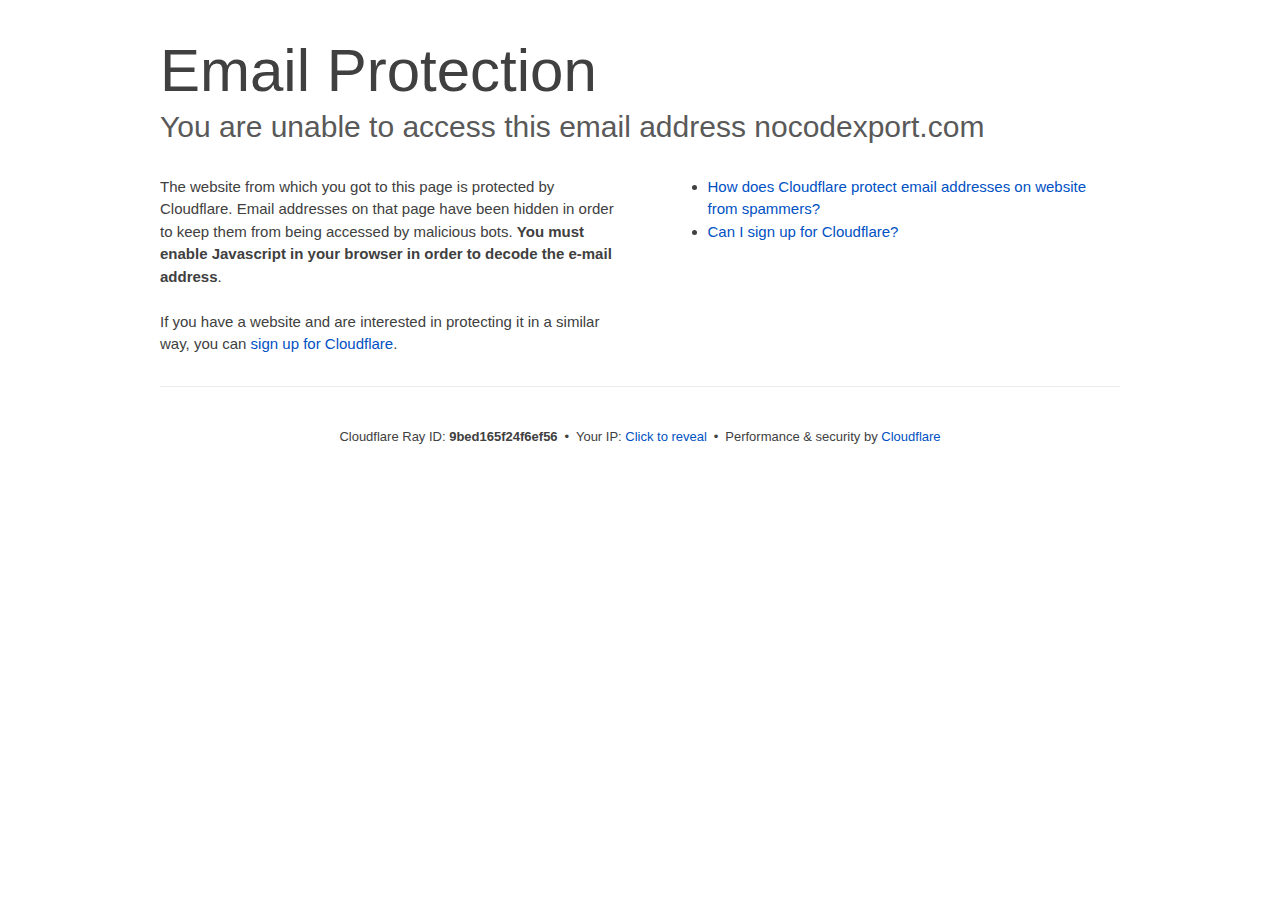
<file: cdn-cgi/l/email-protection/index.html>
<!DOCTYPE html>



 <html class="no-js" lang="en-US"> 
<head>
<title>Email Protection | Cloudflare</title>
<meta charset="UTF-8" />
<meta http-equiv="Content-Type" content="text/html; charset=UTF-8" />
<meta http-equiv="X-UA-Compatible" content="IE=Edge" />
<meta name="robots" content="noindex, nofollow" />
<meta name="viewport" content="width=device-width,initial-scale=1" />
<style>#cf-wrapper a,#cf-wrapper abbr,#cf-wrapper article,#cf-wrapper aside,#cf-wrapper b,#cf-wrapper big,#cf-wrapper blockquote,#cf-wrapper body,#cf-wrapper canvas,#cf-wrapper caption,#cf-wrapper center,#cf-wrapper cite,#cf-wrapper code,#cf-wrapper dd,#cf-wrapper del,#cf-wrapper details,#cf-wrapper dfn,#cf-wrapper div,#cf-wrapper dl,#cf-wrapper dt,#cf-wrapper em,#cf-wrapper embed,#cf-wrapper fieldset,#cf-wrapper figcaption,#cf-wrapper figure,#cf-wrapper footer,#cf-wrapper form,#cf-wrapper h1,#cf-wrapper h2,#cf-wrapper h3,#cf-wrapper h4,#cf-wrapper h5,#cf-wrapper h6,#cf-wrapper header,#cf-wrapper hgroup,#cf-wrapper html,#cf-wrapper i,#cf-wrapper iframe,#cf-wrapper img,#cf-wrapper label,#cf-wrapper legend,#cf-wrapper li,#cf-wrapper mark,#cf-wrapper menu,#cf-wrapper nav,#cf-wrapper object,#cf-wrapper ol,#cf-wrapper output,#cf-wrapper p,#cf-wrapper pre,#cf-wrapper s,#cf-wrapper samp,#cf-wrapper section,#cf-wrapper small,#cf-wrapper span,#cf-wrapper strike,#cf-wrapper strong,#cf-wrapper sub,#cf-wrapper summary,#cf-wrapper sup,#cf-wrapper table,#cf-wrapper tbody,#cf-wrapper td,#cf-wrapper tfoot,#cf-wrapper th,#cf-wrapper thead,#cf-wrapper tr,#cf-wrapper tt,#cf-wrapper u,#cf-wrapper ul{margin:0;padding:0;border:0;font:inherit;font-size:100%;text-decoration:none;vertical-align:baseline}#cf-wrapper a img{border:none}#cf-wrapper article,#cf-wrapper aside,#cf-wrapper details,#cf-wrapper figcaption,#cf-wrapper figure,#cf-wrapper footer,#cf-wrapper header,#cf-wrapper hgroup,#cf-wrapper menu,#cf-wrapper nav,#cf-wrapper section,#cf-wrapper summary{display:block}#cf-wrapper .cf-columns:after,#cf-wrapper .cf-columns:before,#cf-wrapper .cf-section:after,#cf-wrapper .cf-section:before,#cf-wrapper .cf-wrapper:after,#cf-wrapper .cf-wrapper:before,#cf-wrapper .clearfix:after,#cf-wrapper .clearfix:before,#cf-wrapper section:after,#cf-wrapper section:before{content:" ";display:table}#cf-wrapper .cf-columns:after,#cf-wrapper .cf-section:after,#cf-wrapper .cf-wrapper:after,#cf-wrapper .clearfix:after,#cf-wrapper section:after{clear:both}#cf-wrapper{display:block;margin:0;padding:0;position:relative;text-align:left;width:100%;z-index:999999999;color:#404040!important;font-family:-apple-system,BlinkMacSystemFont,Segoe UI,Roboto,Oxygen,Ubuntu,Helvetica Neue,Arial,sans-serif!important;font-size:15px!important;line-height:1.5!important;text-decoration:none!important;letter-spacing:normal;-webkit-tap-highlight-color:rgba(246,139,31,.3);-webkit-font-smoothing:antialiased}#cf-wrapper .cf-section,#cf-wrapper section{background:0 0;display:block;margin-bottom:2em;margin-top:2em}#cf-wrapper .cf-wrapper{margin-left:auto;margin-right:auto;width:90%}#cf-wrapper .cf-columns{display:block;list-style:none;padding:0;width:100%}#cf-wrapper .cf-columns img,#cf-wrapper .cf-columns input,#cf-wrapper .cf-columns object,#cf-wrapper .cf-columns select,#cf-wrapper .cf-columns textarea{max-width:100%}#cf-wrapper .cf-columns>.cf-column{float:left;padding-bottom:45px;width:100%;box-sizing:border-box}@media screen and (min-width:49.2em){#cf-wrapper .cf-columns.cols-2>.cf-column:nth-child(n+3),#cf-wrapper .cf-columns.cols-3>.cf-column:nth-child(n+4),#cf-wrapper .cf-columns.cols-4>.cf-column:nth-child(n+3),#cf-wrapper .cf-columns.four>.cf-column:nth-child(n+3),#cf-wrapper .cf-columns.three>.cf-column:nth-child(n+4),#cf-wrapper .cf-columns.two>.cf-column:nth-child(n+3){padding-top:67.5px}#cf-wrapper .cf-columns>.cf-column{padding-bottom:0}#cf-wrapper .cf-columns.cols-2>.cf-column,#cf-wrapper .cf-columns.cols-4>.cf-column,#cf-wrapper .cf-columns.four>.cf-column,#cf-wrapper .cf-columns.two>.cf-column{padding-left:0;padding-right:22.5px;width:50%}#cf-wrapper .cf-columns.cols-2>.cf-column:nth-child(2n),#cf-wrapper .cf-columns.cols-4>.cf-column:nth-child(2n),#cf-wrapper .cf-columns.four>.cf-column:nth-child(2n),#cf-wrapper .cf-columns.two>.cf-column:nth-child(2n){padding-left:22.5px;padding-right:0}#cf-wrapper .cf-columns.cols-2>.cf-column:nth-child(odd),#cf-wrapper .cf-columns.cols-4>.cf-column:nth-child(odd),#cf-wrapper .cf-columns.four>.cf-column:nth-child(odd),#cf-wrapper .cf-columns.two>.cf-column:nth-child(odd){clear:left}#cf-wrapper .cf-columns.cols-3>.cf-column,#cf-wrapper .cf-columns.three>.cf-column{padding-left:30px;width:33.3333333333333%}#cf-wrapper .cf-columns.cols-3>.cf-column:first-child,#cf-wrapper .cf-columns.cols-3>.cf-column:nth-child(3n+1),#cf-wrapper .cf-columns.three>.cf-column:first-child,#cf-wrapper .cf-columns.three>.cf-column:nth-child(3n+1){clear:left;padding-left:0;padding-right:30px}#cf-wrapper .cf-columns.cols-3>.cf-column:nth-child(3n+2),#cf-wrapper .cf-columns.three>.cf-column:nth-child(3n+2){padding-left:15px;padding-right:15px}#cf-wrapper .cf-columns.cols-3>.cf-column:nth-child(-n+3),#cf-wrapper .cf-columns.three>.cf-column:nth-child(-n+3){padding-top:0}}@media screen and (min-width:66em){#cf-wrapper .cf-columns>.cf-column{padding-bottom:0}#cf-wrapper .cf-columns.cols-4>.cf-column,#cf-wrapper .cf-columns.four>.cf-column{padding-left:33.75px;width:25%}#cf-wrapper .cf-columns.cols-4>.cf-column:nth-child(odd),#cf-wrapper .cf-columns.four>.cf-column:nth-child(odd){clear:none}#cf-wrapper .cf-columns.cols-4>.cf-column:first-child,#cf-wrapper .cf-columns.cols-4>.cf-column:nth-child(4n+1),#cf-wrapper .cf-columns.four>.cf-column:first-child,#cf-wrapper .cf-columns.four>.cf-column:nth-child(4n+1){clear:left;padding-left:0;padding-right:33.75px}#cf-wrapper .cf-columns.cols-4>.cf-column:nth-child(4n+2),#cf-wrapper .cf-columns.four>.cf-column:nth-child(4n+2){padding-left:11.25px;padding-right:22.5px}#cf-wrapper .cf-columns.cols-4>.cf-column:nth-child(4n+3),#cf-wrapper .cf-columns.four>.cf-column:nth-child(4n+3){padding-left:22.5px;padding-right:11.25px}#cf-wrapper .cf-columns.cols-4>.cf-column:nth-child(n+5),#cf-wrapper .cf-columns.four>.cf-column:nth-child(n+5){padding-top:67.5px}#cf-wrapper .cf-columns.cols-4>.cf-column:nth-child(-n+4),#cf-wrapper .cf-columns.four>.cf-column:nth-child(-n+4){padding-top:0}}#cf-wrapper a{background:0 0;border:0;color:#0051c3;outline:0;text-decoration:none;-webkit-transition:all .15s ease;transition:all .15s ease}#cf-wrapper a:hover{background:0 0;border:0;color:#f68b1f}#cf-wrapper a:focus{background:0 0;border:0;color:#62a1d8;outline:0}#cf-wrapper a:active{background:0 0;border:0;color:#c16508;outline:0}#cf-wrapper h1,#cf-wrapper h2,#cf-wrapper h3,#cf-wrapper h4,#cf-wrapper h5,#cf-wrapper h6,#cf-wrapper p{color:#404040;margin:0;padding:0}#cf-wrapper h1,#cf-wrapper h2,#cf-wrapper h3{font-weight:400}#cf-wrapper h4,#cf-wrapper h5,#cf-wrapper h6,#cf-wrapper strong{font-weight:600}#cf-wrapper h1{font-size:36px;line-height:1.2}#cf-wrapper h2{font-size:30px;line-height:1.3}#cf-wrapper h3{font-size:25px;line-height:1.3}#cf-wrapper h4{font-size:20px;line-height:1.3}#cf-wrapper h5{font-size:15px}#cf-wrapper h6{font-size:13px}#cf-wrapper ol,#cf-wrapper ul{list-style:none;margin-left:3em}#cf-wrapper ul{list-style-type:disc}#cf-wrapper ol{list-style-type:decimal}#cf-wrapper em{font-style:italic}#cf-wrapper .cf-subheadline{color:#595959;font-weight:300}#cf-wrapper .cf-text-error{color:#bd2426}#cf-wrapper .cf-text-success{color:#9bca3e}#cf-wrapper ol+h2,#cf-wrapper ol+h3,#cf-wrapper ol+h4,#cf-wrapper ol+h5,#cf-wrapper ol+h6,#cf-wrapper ol+p,#cf-wrapper p+dl,#cf-wrapper p+ol,#cf-wrapper p+p,#cf-wrapper p+table,#cf-wrapper p+ul,#cf-wrapper ul+h2,#cf-wrapper ul+h3,#cf-wrapper ul+h4,#cf-wrapper ul+h5,#cf-wrapper ul+h6,#cf-wrapper ul+p{margin-top:1.5em}#cf-wrapper h1+p,#cf-wrapper p+h1,#cf-wrapper p+h2,#cf-wrapper p+h3,#cf-wrapper p+h4,#cf-wrapper p+h5,#cf-wrapper p+h6{margin-top:1.25em}#cf-wrapper h1+h2,#cf-wrapper h1+h3,#cf-wrapper h2+h3,#cf-wrapper h3+h4,#cf-wrapper h4+h5{margin-top:.25em}#cf-wrapper h2+p{margin-top:1em}#cf-wrapper h1+h4,#cf-wrapper h1+h5,#cf-wrapper h1+h6,#cf-wrapper h2+h4,#cf-wrapper h2+h5,#cf-wrapper h2+h6,#cf-wrapper h3+h5,#cf-wrapper h3+h6,#cf-wrapper h3+p,#cf-wrapper h4+p,#cf-wrapper h5+ol,#cf-wrapper h5+p,#cf-wrapper h5+ul{margin-top:.5em}#cf-wrapper .cf-btn{background-color:transparent;border:1px solid #999;color:#404040;font-size:14px;font-weight:400;line-height:1.2;margin:0;padding:.6em 1.33333em .53333em;-webkit-user-select:none;-moz-user-select:none;-ms-user-select:none;user-select:none;display:-moz-inline-stack;display:inline-block;vertical-align:middle;zoom:1;border-radius:2px;box-sizing:border-box;-webkit-transition:all .2s ease;transition:all .2s ease}#cf-wrapper .cf-btn:hover{background-color:#bfbfbf;border:1px solid #737373;color:#fff}#cf-wrapper .cf-btn:focus{color:inherit;outline:0;box-shadow:inset 0 0 4px rgba(0,0,0,.3)}#cf-wrapper .cf-btn.active,#cf-wrapper .cf-btn:active{background-color:#bfbfbf;border:1px solid #404040;color:#272727}#cf-wrapper .cf-btn::-moz-focus-inner{padding:0;border:0}#cf-wrapper .cf-btn .cf-caret{border-top-color:currentColor;margin-left:.25em;margin-top:.18333em}#cf-wrapper .cf-btn-primary{background-color:#2f7bbf;border:1px solid transparent;color:#fff}#cf-wrapper .cf-btn-primary:hover{background-color:#62a1d8;border:1px solid #2f7bbf;color:#fff}#cf-wrapper .cf-btn-primary.active,#cf-wrapper .cf-btn-primary:active,#cf-wrapper .cf-btn-primary:focus{background-color:#62a1d8;border:1px solid #163959;color:#fff}#cf-wrapper .cf-btn-danger,#cf-wrapper .cf-btn-error,#cf-wrapper .cf-btn-important{background-color:#bd2426;border-color:transparent;color:#fff}#cf-wrapper .cf-btn-danger:hover,#cf-wrapper .cf-btn-error:hover,#cf-wrapper .cf-btn-important:hover{background-color:#de5052;border-color:#bd2426;color:#fff}#cf-wrapper .cf-btn-danger.active,#cf-wrapper .cf-btn-danger:active,#cf-wrapper .cf-btn-danger:focus,#cf-wrapper .cf-btn-error.active,#cf-wrapper .cf-btn-error:active,#cf-wrapper .cf-btn-error:focus,#cf-wrapper .cf-btn-important.active,#cf-wrapper .cf-btn-important:active,#cf-wrapper .cf-btn-important:focus{background-color:#de5052;border-color:#521010;color:#fff}#cf-wrapper .cf-btn-accept,#cf-wrapper .cf-btn-success{background-color:#9bca3e;border:1px solid transparent;color:#fff}#cf-wrapper .cf-btn-accept:hover,#cf-wrapper .cf-btn-success:hover{background-color:#bada7a;border:1px solid #9bca3e;color:#fff}#cf-wrapper .active.cf-btn-accept,#cf-wrapper .cf-btn-accept:active,#cf-wrapper .cf-btn-accept:focus,#cf-wrapper .cf-btn-success.active,#cf-wrapper .cf-btn-success:active,#cf-wrapper .cf-btn-success:focus{background-color:#bada7a;border:1px solid #516b1d;color:#fff}#cf-wrapper .cf-btn-accept{color:transparent;font-size:0;height:36.38px;overflow:hidden;position:relative;text-indent:0;width:36.38px;white-space:nowrap}#cf-wrapper input,#cf-wrapper select,#cf-wrapper textarea{background:#fff!important;border:1px solid #999!important;color:#404040!important;font-size:.86667em!important;line-height:1.24!important;margin:0 0 1em!important;max-width:100%!important;outline:0!important;padding:.45em .75em!important;vertical-align:middle!important;display:-moz-inline-stack;display:inline-block;zoom:1;box-sizing:border-box;-webkit-transition:all .2s ease;transition:all .2s ease;border-radius:2px}#cf-wrapper input:hover,#cf-wrapper select:hover,#cf-wrapper textarea:hover{border-color:gray}#cf-wrapper input:focus,#cf-wrapper select:focus,#cf-wrapper textarea:focus{border-color:#2f7bbf;outline:0;box-shadow:0 0 8px rgba(47,123,191,.5)}#cf-wrapper fieldset{width:100%}#cf-wrapper label{display:block;font-size:13px;margin-bottom:.38333em}#cf-wrapper .cf-form-stacked .select2-container,#cf-wrapper .cf-form-stacked input,#cf-wrapper .cf-form-stacked select,#cf-wrapper .cf-form-stacked textarea{display:block;width:100%}#cf-wrapper .cf-form-stacked input[type=button],#cf-wrapper .cf-form-stacked input[type=checkbox],#cf-wrapper .cf-form-stacked input[type=submit]{display:-moz-inline-stack;display:inline-block;vertical-align:middle;zoom:1;width:auto}#cf-wrapper .cf-form-actions{text-align:right}#cf-wrapper .cf-alert{background-color:#f9b169;border:1px solid #904b06;color:#404040;font-size:13px;padding:7.5px 15px;position:relative;vertical-align:middle;border-radius:2px}#cf-wrapper .cf-alert:empty{display:none}#cf-wrapper .cf-alert .cf-close{border:1px solid transparent;color:inherit;font-size:18.75px;line-height:1;padding:0;position:relative;right:-18.75px;top:0}#cf-wrapper .cf-alert .cf-close:hover{background-color:transparent;border-color:currentColor;color:inherit}#cf-wrapper .cf-alert-danger,#cf-wrapper .cf-alert-error{background-color:#de5052;border-color:#521010;color:#fff}#cf-wrapper .cf-alert-success{background-color:#bada7a;border-color:#516b1d;color:#516b1d}#cf-wrapper .cf-alert-warning{background-color:#f9b169;border-color:#904b06;color:#404040}#cf-wrapper .cf-alert-info{background-color:#62a1d8;border-color:#163959;color:#163959}#cf-wrapper .cf-alert-nonessential{background-color:#ebebeb;border-color:#999;color:#404040}#cf-wrapper .cf-icon-exclamation-sign{background:url(/cdn-cgi/images/icon-exclamation.png?1376755637) 50% no-repeat;height:54px;width:54px;display:-moz-inline-stack;display:inline-block;vertical-align:middle;zoom:1}#cf-wrapper h1 .cf-icon-exclamation-sign{margin-top:-10px}#cf-wrapper #cf-error-banner{background-color:#fff;border-bottom:3px solid #f68b1f;padding:15px 15px 20px;position:relative;z-index:999999999;box-shadow:0 2px 8px rgba(0,0,0,.2)}#cf-wrapper #cf-error-banner h4,#cf-wrapper #cf-error-banner p{display:-moz-inline-stack;display:inline-block;vertical-align:bottom;zoom:1}#cf-wrapper #cf-error-banner h4{color:#2f7bbf;font-weight:400;font-size:20px;line-height:1;vertical-align:baseline}#cf-wrapper #cf-error-banner .cf-error-actions{margin-bottom:10px;text-align:center;width:100%}#cf-wrapper #cf-error-banner .cf-error-actions a{display:-moz-inline-stack;display:inline-block;vertical-align:middle;zoom:1}#cf-wrapper #cf-error-banner .cf-error-actions a+a{margin-left:10px}#cf-wrapper #cf-error-banner .cf-error-actions .cf-btn-accept,#cf-wrapper #cf-error-banner .cf-error-actions .cf-btn-success{color:#fff}#cf-wrapper #cf-error-banner .error-header-desc{text-align:left}#cf-wrapper #cf-error-banner .cf-close{color:#999;cursor:pointer;display:inline-block;font-size:34.5px;float:none;font-weight:700;height:22.5px;line-height:.6;overflow:hidden;position:absolute;right:20px;top:25px;text-indent:200%;width:22.5px}#cf-wrapper #cf-error-banner .cf-close:hover{color:gray}#cf-wrapper #cf-error-banner .cf-close:before{content:"\00D7";left:0;height:100%;position:absolute;text-align:center;text-indent:0;top:0;width:100%}#cf-inline-error-wrapper{box-shadow:0 2px 10px rgba(0,0,0,.5)}#cf-wrapper #cf-error-details{background:#fff}#cf-wrapper #cf-error-details .cf-error-overview{padding:25px 0 0}#cf-wrapper #cf-error-details .cf-error-overview h1,#cf-wrapper #cf-error-details .cf-error-overview h2{font-weight:300}#cf-wrapper #cf-error-details .cf-error-overview h2{margin-top:0}#cf-wrapper #cf-error-details .cf-highlight{background:#ebebeb;overflow-x:hidden;padding:30px 0;background-image:-webkit-gradient(linear,left top, left bottom,from(#dedede),color-stop(3%, #ebebeb),color-stop(97%, #ebebeb),to(#dedede));background-image:linear-gradient(top,#dedede,#ebebeb 3%,#ebebeb 97%,#dedede)}#cf-wrapper #cf-error-details .cf-highlight h3{color:#999;font-weight:300}#cf-wrapper #cf-error-details .cf-highlight .cf-column:last-child{padding-bottom:0}#cf-wrapper #cf-error-details .cf-highlight .cf-highlight-inverse{background-color:#fff;padding:15px;border-radius:2px}#cf-wrapper #cf-error-details .cf-status-display h3{margin-top:.5em}#cf-wrapper #cf-error-details .cf-status-label{color:#9bca3e;font-size:1.46667em}#cf-wrapper #cf-error-details .cf-status-label,#cf-wrapper #cf-error-details .cf-status-name{display:inline}#cf-wrapper #cf-error-details .cf-status-item{display:block;position:relative;text-align:left}#cf-wrapper #cf-error-details .cf-status-item,#cf-wrapper #cf-error-details .cf-status-item.cf-column{padding-bottom:1.5em}#cf-wrapper #cf-error-details .cf-status-item.cf-error-source{display:block;text-align:center}#cf-wrapper #cf-error-details .cf-status-item.cf-error-source:after{bottom:-60px;content:"";display:none;border-bottom:18px solid #fff;border-left:20px solid transparent;border-right:20px solid transparent;height:0;left:50%;margin-left:-9px;position:absolute;right:50%;width:0}#cf-wrapper #cf-error-details .cf-status-item+.cf-status-item{border-top:1px solid #dedede;padding-top:1.5em}#cf-wrapper #cf-error-details .cf-status-item+.cf-status-item:before{background:url(/cdn-cgi/images/cf-icon-horizontal-arrow.png) no-repeat;content:"";display:block;left:0;position:absolute;top:25.67px}#cf-wrapper #cf-error-details .cf-error-source .cf-icon-error-container{height:85px;margin-bottom:2.5em}#cf-wrapper #cf-error-details .cf-error-source .cf-status-label{color:#bd2426}#cf-wrapper #cf-error-details .cf-error-source .cf-icon{display:block}#cf-wrapper #cf-error-details .cf-error-source .cf-icon-status{bottom:-10px;left:50%;top:auto;right:auto}#cf-wrapper #cf-error-details .cf-error-source .cf-status-label,#cf-wrapper #cf-error-details .cf-error-source .cf-status-name{display:block}#cf-wrapper #cf-error-details .cf-icon-error-container{height:auto;position:relative}#cf-wrapper #cf-error-details .cf-icon-status{display:block;margin-left:-24px;position:absolute;top:0;right:0}#cf-wrapper #cf-error-details .cf-icon{display:none;margin:0 auto}#cf-wrapper #cf-error-details .cf-status-desc{display:block;height:22.5px;overflow:hidden;text-overflow:ellipsis;width:100%;white-space:nowrap}#cf-wrapper #cf-error-details .cf-status-desc:empty{display:none}#cf-wrapper #cf-error-details .cf-error-footer{padding:1.33333em 0;border-top:1px solid #ebebeb;text-align:center}#cf-wrapper #cf-error-details .cf-error-footer p{font-size:13px}#cf-wrapper #cf-error-details .cf-error-footer select{margin:0!important}#cf-wrapper #cf-error-details .cf-footer-item{display:block;margin-bottom:5px;text-align:left}#cf-wrapper #cf-error-details .cf-footer-separator{display:none}#cf-wrapper #cf-error-details .cf-captcha-info{margin-bottom:10px;position:relative;text-align:center}#cf-wrapper #cf-error-details .cf-captcha-image{height:57px;width:300px}#cf-wrapper #cf-error-details .cf-captcha-actions{margin-top:15px}#cf-wrapper #cf-error-details .cf-captcha-actions a{font-size:0;height:36.38px;overflow:hidden;padding-left:1.2em;padding-right:1.2em;position:relative;text-indent:-9999px;width:36.38px;white-space:nowrap}#cf-wrapper #cf-error-details .cf-captcha-actions a.cf-icon-refresh span{background-position:0 -787px}#cf-wrapper #cf-error-details .cf-captcha-actions a.cf-icon-announce span{background-position:0 -767px}#cf-wrapper #cf-error-details .cf-captcha-actions a.cf-icon-question span{background-position:0 -827px}#cf-wrapper #cf-error-details .cf-screenshot-container{background:url(/cdn-cgi/images/browser-bar.png?1376755637) no-repeat #fff;max-height:400px;max-width:100%;overflow:hidden;padding-top:53px;width:960px;border-radius:5px 5px 0 0}#cf-wrapper #cf-error-details .cf-screenshot-container .cf-no-screenshot{background:url(/cdn-cgi/images/cf-no-screenshot-warn.png) no-repeat;display:block;height:158px;left:25%;margin-top:-79px;overflow:hidden;position:relative;top:50%;width:178px}#cf-wrapper #cf-error-details .cf-captcha-container .cf-screenshot-container,#cf-wrapper #cf-error-details .cf-captcha-container .cf-screenshot-container img,#recaptcha-widget .cf-alert,#recaptcha-widget .recaptcha_only_if_audio,.cf-cookie-error{display:none}#cf-wrapper #cf-error-details .cf-screenshot-container .cf-no-screenshot.error{background:url(/cdn-cgi/images/cf-no-screenshot-error.png) no-repeat;height:175px}#cf-wrapper #cf-error-details .cf-screenshot-container.cf-screenshot-full .cf-no-screenshot{left:50%;margin-left:-89px}.cf-captcha-info iframe{max-width:100%}#cf-wrapper .cf-icon-ok{background:url(/cdn-cgi/images/cf-icon-ok.png) no-repeat;height:48px;width:48px}#cf-wrapper .cf-icon-error{background:url(/cdn-cgi/images/cf-icon-error.png) no-repeat;height:48px;width:48px}#cf-wrapper .cf-icon-browser{background:url(/cdn-cgi/images/cf-icon-browser.png) no-repeat;height:80px;width:100px}#cf-wrapper .cf-icon-cloud{background:url(/cdn-cgi/images/cf-icon-cloud.png) no-repeat;height:77px;width:151px}#cf-wrapper .cf-icon-server{background:url(/cdn-cgi/images/cf-icon-server.png) no-repeat;height:75px;width:95px}#cf-wrapper .cf-caret{border:.33333em solid transparent;border-top-color:inherit;content:"";height:0;width:0;display:-moz-inline-stack;display:inline-block;vertical-align:middle;zoom:1}@media screen and (min-width:49.2em){#cf-wrapper #cf-error-details .cf-status-desc:empty,#cf-wrapper #cf-error-details .cf-status-item.cf-error-source:after,#cf-wrapper #cf-error-details .cf-status-item .cf-icon,#cf-wrapper #cf-error-details .cf-status-label,#cf-wrapper #cf-error-details .cf-status-name{display:block}#cf-wrapper .cf-wrapper{width:708px}#cf-wrapper #cf-error-banner{padding:20px 20px 25px}#cf-wrapper #cf-error-banner .cf-error-actions{margin-bottom:15px}#cf-wrapper #cf-error-banner .cf-error-header-desc h4{margin-right:.5em}#cf-wrapper #cf-error-details h1{font-size:4em}#cf-wrapper #cf-error-details .cf-error-overview{padding-top:2.33333em}#cf-wrapper #cf-error-details .cf-highlight{padding:4em 0}#cf-wrapper #cf-error-details .cf-status-item{text-align:center}#cf-wrapper #cf-error-details .cf-status-item,#cf-wrapper #cf-error-details .cf-status-item.cf-column{padding-bottom:0}#cf-wrapper #cf-error-details .cf-status-item+.cf-status-item{border:0;padding-top:0}#cf-wrapper #cf-error-details .cf-status-item+.cf-status-item:before{background-position:0 -544px;height:24.75px;margin-left:-37.5px;width:75px;background-size:131.25px auto}#cf-wrapper #cf-error-details .cf-icon-error-container{height:85px;margin-bottom:2.5em}#cf-wrapper #cf-error-details .cf-icon-status{bottom:-10px;left:50%;top:auto;right:auto}#cf-wrapper #cf-error-details .cf-error-footer{padding:2.66667em 0}#cf-wrapper #cf-error-details .cf-footer-item,#cf-wrapper #cf-error-details .cf-footer-separator{display:-moz-inline-stack;display:inline-block;vertical-align:baseline;zoom:1}#cf-wrapper #cf-error-details .cf-footer-separator{padding:0 .25em}#cf-wrapper #cf-error-details .cf-status-item.cloudflare-status:before{margin-left:-50px}#cf-wrapper #cf-error-details .cf-status-item.cloudflare-status+.status-item:before{margin-left:-25px}#cf-wrapper #cf-error-details .cf-screenshot-container{height:400px;margin-bottom:-4em;max-width:none}#cf-wrapper #cf-error-details .cf-captcha-container .cf-screenshot-container,#cf-wrapper #cf-error-details .cf-captcha-container .cf-screenshot-container img{display:block}}@media screen and (min-width:66em){#cf-wrapper .cf-wrapper{width:960px}#cf-wrapper #cf-error-banner .cf-close{position:relative;right:auto;top:auto}#cf-wrapper #cf-error-banner .cf-details{white-space:nowrap}#cf-wrapper #cf-error-banner .cf-details-link{padding-right:.5em}#cf-wrapper #cf-error-banner .cf-error-actions{float:right;margin-bottom:0;text-align:left;width:auto}#cf-wrapper #cf-error-details .cf-status-item+.cf-status-item:before{background-position:0 -734px;height:33px;margin-left:-50px;width:100px;background-size:auto}#cf-wrapper #cf-error-details .cf-status-item.cf-cloudflare-status:before{margin-left:-66.67px}#cf-wrapper #cf-error-details .cf-status-item.cf-cloudflare-status+.cf-status-item:before{margin-left:-37.5px}#cf-wrapper #cf-error-details .cf-captcha-image{float:left}#cf-wrapper #cf-error-details .cf-captcha-actions{position:absolute;top:0;right:0}}.no-js #cf-wrapper .js-only{display:none}#cf-wrapper #cf-error-details .heading-ray-id{font-family:monaco,courier,monospace;font-size:15px;white-space:nowrap} #cf-wrapper #cf-error-details .cf-footer-item.hidden,.cf-error-footer .hidden{display:none} .cf-error-footer .cf-footer-ip-reveal-btn{-webkit-appearance:button;-moz-appearance:button;appearance:button;text-decoration:none;background:none;color:inherit;border:none;padding:0;font:inherit;cursor:pointer;color:#0051c3;-webkit-transition:color .15s ease;transition:color .15s ease}.cf-error-footer .cf-footer-ip-reveal-btn:hover{color:#ee730a}
</style>

<style>body{margin:0;padding:0}</style>



<script>
  if (!navigator.cookieEnabled) {
    window.addEventListener('DOMContentLoaded', function () {
      var cookieEl = document.getElementById('cookie-alert');
      cookieEl.style.display = 'block';
    })
  }
</script>



</head>
<body>
  <div id="cf-wrapper">
    <div class="cf-alert cf-alert-error cf-cookie-error" id="cookie-alert" data-translate="enable_cookies">Please enable cookies.</div>
    <div id="cf-error-details" class="cf-error-details-wrapper">
      <div class="cf-wrapper cf-header cf-error-overview">
        <h1 data-translate="block_headline">Email Protection</h1>
        <h2 class="cf-subheadline"><span data-translate="unable_to_access">You are unable to access this email address</span> nocodexport.com</h2>
      </div>

      <div class="cf-section cf-wrapper">
        <div class="cf-columns two">
          <div class="cf-column">
            <p>The website from which you got to this page is protected by Cloudflare. Email addresses on that page have been hidden in order to keep them from being accessed by malicious bots. <strong>You must enable Javascript in your browser in order to decode the e-mail address</strong>.</p>
            <p>If you have a website and are interested in protecting it in a similar way, you can <a rel="noopener noreferrer" href="https://www.cloudflare.com/sign-up?utm_source=email_protection">sign up for Cloudflare</a>.</p>
          </div>

          <div class="cf-column">
            <div class="grid_4">
              <div class="rail">
                  <div class="panel">
                      <ul class="nobullets">
                        <li><a rel="noopener noreferrer" class="modal-link-faq" href="https://developers.cloudflare.com/waf/tools/scrape-shield/email-address-obfuscation/">How does Cloudflare protect email addresses on website from spammers?</a></li>
                        <li><a rel="noopener noreferrer" class="modal-link-faq" href="https://developers.cloudflare.com/fundamentals/setup/account/create-account/">Can I sign up for Cloudflare?</a></li>
                    </ul>
                </div>
              </div>
            </div>
          </div>
        </div>
      </div>

      <div class="cf-error-footer cf-wrapper w-240 lg:w-full py-10 sm:py-4 sm:px-8 mx-auto text-center sm:text-left border-solid border-0 border-t border-gray-300">
  <p class="text-13">
    <span class="cf-footer-item sm:block sm:mb-1">Cloudflare Ray ID: <strong class="font-semibold">9bed165f24f6ef56</strong></span>
    <span class="cf-footer-separator sm:hidden">&bull;</span>
    <span id="cf-footer-item-ip" class="cf-footer-item hidden sm:block sm:mb-1">
      Your IP:
      <button type="button" id="cf-footer-ip-reveal" class="cf-footer-ip-reveal-btn">Click to reveal</button>
      <span class="hidden" id="cf-footer-ip">2a06:98c0:3600::103</span>
      <span class="cf-footer-separator sm:hidden">&bull;</span>
    </span>
    <span class="cf-footer-item sm:block sm:mb-1"><span>Performance &amp; security by</span> <a rel="noopener noreferrer" href="https://www.cloudflare.com/5xx-error-landing" id="brand_link" target="_blank">Cloudflare</a></span>
    
  </p>
  <script>(function(){function d(){var b=a.getElementById("cf-footer-item-ip"),c=a.getElementById("cf-footer-ip-reveal");b&&"classList"in b&&(b.classList.remove("hidden"),c.addEventListener("click",function(){c.classList.add("hidden");a.getElementById("cf-footer-ip").classList.remove("hidden")}))}var a=document;document.addEventListener&&a.addEventListener("DOMContentLoaded",d)})();</script>
</div>


    </div>
  </div>

  <script>
  window._cf_translation = {};
  
  
</script>

</body>
</html>
</file>
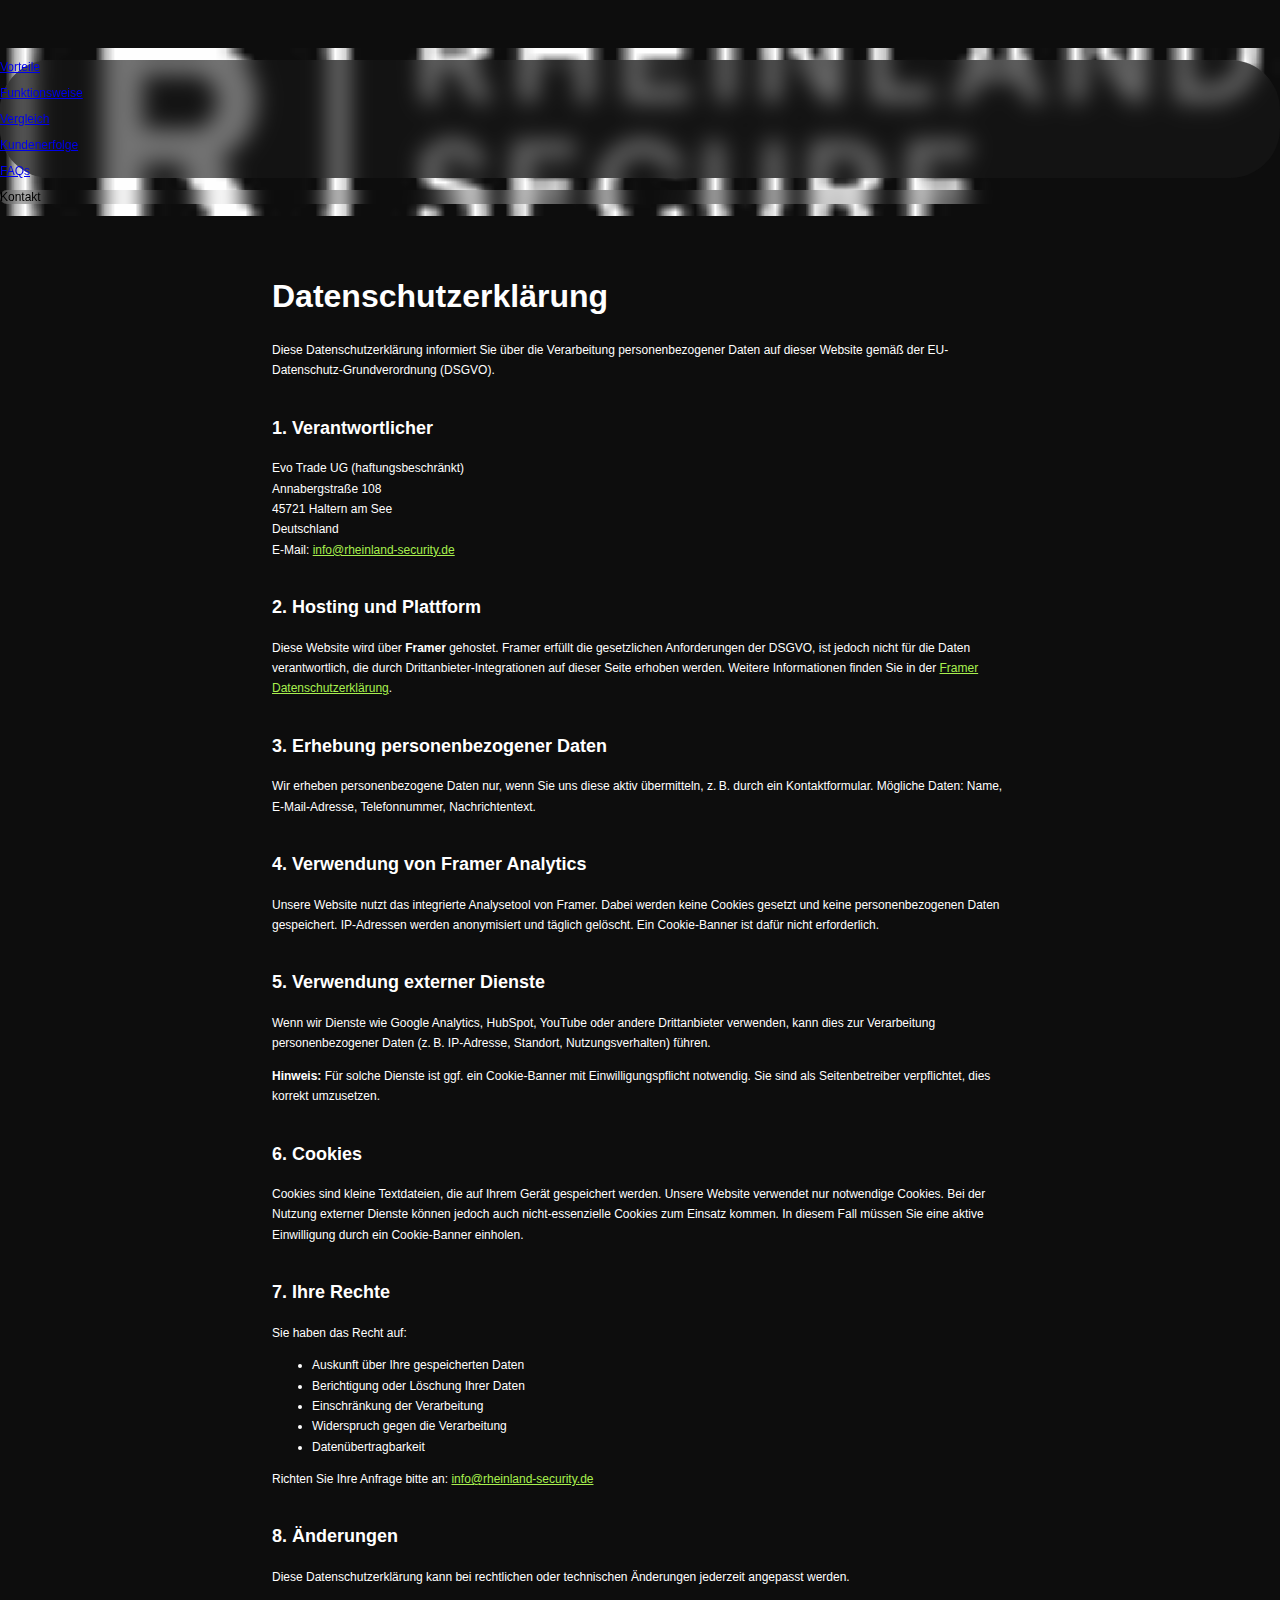
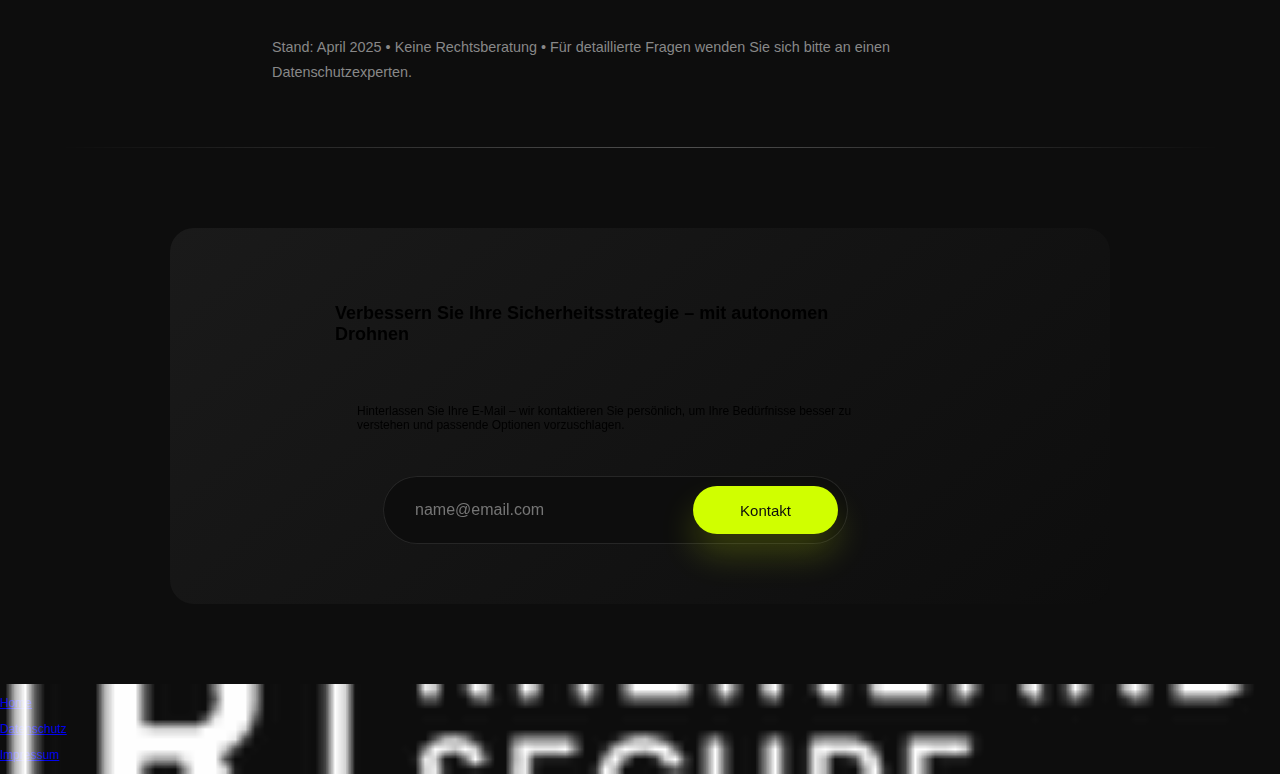
<file: datenschutz/canvas-sandbox-on-page.html>
<!DOCTYPE html>
<!-- saved from url=(0660)https://framercanvas.com/s/app.3f5357502a716640b32fb2aafd8756e14f245d20/canvas-sandbox-on-page.html?experiment=prototypeTreeDriver%3DdynamicOverrides#services=%7B%22api%22%3A%22https%3A%2F%2Fapi.framer.com%22%2C%22app%22%3A%22https%3A%2F%2Fframer.com%22%2C%22canvas%22%3A%22https%3A%2F%2Fframercanvas.com%22%2C%22events%22%3A%22https%3A%2F%2Fevents.framer.com%22%2C%22login%22%3A%22https%3A%2F%2Fframer.com%2Flogin%22%2C%22userContent%22%3A%22https%3A%2F%2Fframerusercontent.com%22%2C%22modulesCDN%22%3A%22https%3A%2F%2Fframerusercontent.com%2Fmodules%22%2C%22modulesShortLink%22%3A%22https%3A%2F%2Fframer.com%2Fm%22%2C%22previewDomain%22%3A%22framer.app%22%7D -->
<html lang="en"><head><meta http-equiv="Content-Type" content="text/html; charset=UTF-8">
		
		<meta name="viewport" content="width=device-width, initial-scale=1.0, maximum-scale=1.0, user-scalable=no">

		<script type="importmap-shim">
{
	"imports": {
		"framer": "./scripts/framer.esm.js",
		"framer-motion": "https://app.framerstatic.com/framer-motion-esm-shim.YMFIKWEG.mjs",
		"react": "./scripts/react.esm.js",
		"react/jsx-runtime": "./scripts/react-jsx-runtime.esm.js",
		"react/jsx-dev-runtime": "./scripts/react-jsx-runtime.esm.js",
		"react-dom": "./scripts/react-dom.esm.js",
		"react-dom/client": "./scripts/react-dom.esm.js",
		"react-dom/server": "./scripts/react-dom-server.esm.js"
	}
}
</script>


		
		
			<script src="./react.production.min.js"></script>
<script src="./react-dom.production.min.js"></script>
<script src="./react-dom-server-legacy.browser.production.min.js"></script>
		

		
<script>
	window.__previousRequire__ = window.require
	window.__previousExports__ = window.exports
	window.__previousProcess__ = window.process

	window.require = (moduleSpecifier) => {
		switch (moduleSpecifier) {
			case "react":
				return window.React
			case "object-assign":
				return Object.assign
			default:
				throw new Error("react-jsx-runtime requires unexpected module:" + moduleSpecifier)
		}
	}

	window.__REACT_RUNTIME_JSX__ = { Fragment: undefined, jsx: undefined, jsxs: undefined, jsxDEV: undefined }
	window.exports = {
		set Fragment(value) { window.__REACT_RUNTIME_JSX__.Fragment = value; },
		set jsx(value) { window.__REACT_RUNTIME_JSX__.jsx = value; },
		set jsxs(value) { window.__REACT_RUNTIME_JSX__.jsxs = value; },
		set jsxDEV(value) {window.__REACT_RUNTIME_JSX__.jsxDEV = value; }
	}
</script>

	<script>
		window.process = { env: { NODE_ENV: "production" } }
	</script>
	<script src="./react-jsx-runtime.production.min.js"></script>

<script>
	// Restore the globals to their prev values.
	window.require = window.__previousRequire__
	window.exports = window.__previousExports__
	window.process = window.__previousProcess__
</script>

		
		<link href="./canvas-sandbox-on-page.FWEI5KJU.css" rel="stylesheet">

		
		<link href="https://app.framerstatic.com/chunk-EPDS24GN.mjs" rel="modulepreload">
<link href="https://app.framerstatic.com/chunk-UBOQSVIP.mjs" rel="modulepreload">
<link href="https://app.framerstatic.com/chunk-3BL2ZOQ6.mjs" rel="modulepreload">
<link href="https://app.framerstatic.com/chunk-VTJ5GLBV.mjs" rel="modulepreload">
<link href="https://app.framerstatic.com/chunk-YOOGIIWU.mjs" rel="modulepreload">
<link href="https://app.framerstatic.com/chunk-HMF7T2NG.mjs" rel="modulepreload">
<link href="https://app.framerstatic.com/chunk-AHQIRSXG.mjs" rel="modulepreload">
<link href="https://app.framerstatic.com/chunk-DJ5JL5JA.mjs" rel="modulepreload">
<link href="https://app.framerstatic.com/chunk-EKKSZNMK.mjs" rel="modulepreload">
<link href="https://app.framerstatic.com/chunk-NO3APBOD.mjs" rel="modulepreload">
<link href="https://app.framerstatic.com/chunk-ONA26PZL.mjs" rel="modulepreload">
<link href="https://app.framerstatic.com/chunk-AYYBTPZU.mjs" rel="modulepreload">
<link href="https://app.framerstatic.com/chunk-6C6VSETA.mjs" rel="modulepreload">
<link href="https://app.framerstatic.com/chunk-KYPY4QS7.mjs" rel="modulepreload">
<link href="https://app.framerstatic.com/chunk-FYUJQV6J.mjs" rel="modulepreload">
<link href="https://app.framerstatic.com/chunk-7BNBCJDK.mjs" rel="modulepreload">
<link href="https://app.framerstatic.com/chunk-BUC334RG.mjs" rel="modulepreload">
<link href="https://app.framerstatic.com/chunk-Z56HXTZ4.mjs" rel="modulepreload">
<link href="https://app.framerstatic.com/chunk-GCH26GRK.mjs" rel="modulepreload">
<link href="https://app.framerstatic.com/chunk-XX4KDKDA.mjs" rel="modulepreload">
<link href="https://app.framerstatic.com/chunk-IDQTJFL4.mjs" rel="modulepreload">
<link href="https://app.framerstatic.com/chunk-AFIDN3ND.mjs" rel="modulepreload">
<link href="https://app.framerstatic.com/chunk-PLNUAGRT.mjs" rel="modulepreload">
<link href="https://app.framerstatic.com/chunk-POQKH4YA.mjs" rel="modulepreload">
<link href="https://app.framerstatic.com/chunk-L4UQJ7TD.mjs" rel="modulepreload">
<link href="https://app.framerstatic.com/chunk-HYRWBYXD.mjs" rel="modulepreload">
<link href="https://app.framerstatic.com/chunk-XXGNJNMM.mjs" rel="modulepreload">
<link href="https://app.framerstatic.com/chunk-B6ATAP7L.mjs" rel="modulepreload">
<link href="https://app.framerstatic.com/chunk-DNG3KFME.mjs" rel="modulepreload">
<link href="https://app.framerstatic.com/chunk-CEHKXRBR.mjs" rel="modulepreload">
<link href="https://app.framerstatic.com/chunk-Y4KSD2WZ.mjs" rel="modulepreload">
<link href="https://app.framerstatic.com/chunk-LHHJN776.mjs" rel="modulepreload">
<link href="https://app.framerstatic.com/chunk-P5VZ4NWM.mjs" rel="modulepreload">
<link href="https://app.framerstatic.com/chunk-RWIDKKPI.mjs" rel="modulepreload">
<link href="https://app.framerstatic.com/chunk-SPWSWTND.mjs" rel="modulepreload">
<link href="https://app.framerstatic.com/chunk-SXPFW56T.mjs" rel="modulepreload">
<link href="https://app.framerstatic.com/chunk-ZMCRWH46.mjs" rel="modulepreload">
<link href="https://app.framerstatic.com/chunk-EFQUR52I.mjs" rel="modulepreload">
<link href="https://app.framerstatic.com/chunk-IUIOC5VV.mjs" rel="modulepreload">
<link href="https://app.framerstatic.com/chunk-YX7MI677.mjs" rel="modulepreload">
<link href="https://app.framerstatic.com/chunk-SAPH2HCJ.mjs" rel="modulepreload">
<link href="https://app.framerstatic.com/chunk-SDISSWE6.mjs" rel="modulepreload">
<link href="https://app.framerstatic.com/chunk-4UVIALCC.mjs" rel="modulepreload">
<link href="https://app.framerstatic.com/chunk-QU3UPJWV.mjs" rel="modulepreload">
<link href="https://app.framerstatic.com/chunk-XFC6OVIX.mjs" rel="modulepreload">
<link href="https://app.framerstatic.com/chunk-62DDKQI4.mjs" rel="modulepreload">
<link href="https://app.framerstatic.com/chunk-7GSEC7H4.mjs" rel="modulepreload">
	<style type="text/css" data-framer-css="true"></style><style type="text/css" data-framer-css="true"></style><style type="text/css" data-framer-css="true"></style><style type="text/css" data-framer-css="true"></style><style type="text/css" data-framer-css="true"></style><style type="text/css" data-framer-css="true"></style><style type="text/css" data-framer-css="true"></style><style type="text/css" data-framer-css="true"></style><style type="text/css" data-framer-css="true"></style><style type="text/css" data-framer-css="true"></style><style type="text/css" data-framer-css="true"></style><style type="text/css" data-framer-css="true"></style><style type="text/css" data-framer-css="true"></style><style type="text/css" data-framer-css="true"></style><style type="text/css" data-framer-css="true"></style><style type="text/css" data-framer-css="true"></style><style type="text/css" data-framer-css="true"></style><style type="text/css" data-framer-css="true"></style><style type="text/css" data-framer-css="true"></style><style type="text/css" data-framer-css="true"></style><style type="text/css" data-framer-css="true"></style><style type="text/css" data-framer-css="true"></style><style type="text/css" data-framer-css="true"></style><style type="text/css" data-framer-css="true"></style><style type="text/css" data-framer-css="true"></style><style type="text/css" data-framer-css="true"></style><style type="text/css" data-framer-css="true"></style><style type="text/css" data-framer-css="true"></style><style type="text/css" data-framer-css="true"></style><style type="text/css" data-framer-css="true"></style><style type="text/css" data-framer-css="true"></style><style type="text/css" data-framer-css="true"></style><style type="text/css" data-framer-css="true"></style><style type="text/css" data-framer-css="true"></style><style type="text/css" data-framer-css="true"></style><style type="text/css" data-framer-css="true"></style><style type="text/css" data-framer-css="true"></style><style type="text/css" data-framer-css="true"></style><style type="text/css" data-framer-css="true"></style><style type="text/css" data-framer-css="true"></style><style type="text/css" data-framer-css="true"></style><style></style></head>

	<body data-framer-theme="dark">
		<main class=""><div style="--token-af250fab-523a-41d3-9565-21f31be56f17: rgb(13, 13, 13); --token-77085c4a-7c60-481b-bb4c-b0e5839e54b1: rgba(22, 22, 22, 1); --token-f8462981-9721-42e6-b3e4-0addd9427ec8: rgba(23, 23, 23, 0.6); --token-69a06b4a-447e-422e-9e50-d39672ecdf48: rgb(38, 38, 38); --token-9ba5df47-566d-4cce-965a-b909bddf5adc: rgb(204, 204, 204); --token-54c8d112-e98c-4c28-a1c4-62f708e15205: hsl(77, 0%, 48%); --token-0d1c15e4-19d4-4f59-abec-7c72f6c1a824: rgb(208, 255, 0);"><div data-framer-component-type="Frame" data-framer-name="Desktop" id="nxTdpo83o" name="Desktop" style="display: flex; flex: 0 0 auto; user-select: none; background-color: rgb(13, 13, 13); pointer-events: none; width: auto; height: min-content; top: 0px; left: 0px; padding: 48px 0px 0px; flex-flow: column; place-content: center flex-start; align-items: center; gap: 0px; position: relative; min-height: 100vh; overflow: visible; transform: none;"><div data-framer-component-type="ComponentContainer" data-framer-component-container="true" id="QWvG38en2" style="display: block; flex: 0 0 auto; user-select: none; width: 100%; height: auto; z-index: 1; position: sticky; overflow: visible; will-change: transform; top: 48px; transform: perspective(1200px);"><nav class="framer-Vbm0y framer-TUwDg framer-u6uuL framer-Hos0Z framer-cv930f framer-v-cv930f" data-framer-name="Desktop" style="width: 100%;"><div class="framer-i3d0tu" data-framer-name="Top"><a class="framer-1h9f3kn framer-r2l8f2" data-framer-name="Logo Container" href="https://framercanvas.com/s/app.3f5357502a716640b32fb2aafd8756e14f245d20/"><div class="framer-1x6tzmq-container"><div class="framer-EI13z framer-j2q4xd framer-v-j2q4xd" data-framer-name="Variant 1" style="height: 100%; width: 100%;"><div data-framer-background-image-wrapper="true" style="position: absolute; border-radius: inherit; corner-shape: inherit; inset: 0px;"><div style="display: contents; border-radius: inherit; corner-shape: inherit;"><img loading="eager" src="./Hlrr9US4Rg4xkUgv3PULkBpbNi4.png" style="display: block; width: 100%; height: 100%; border-radius: inherit; corner-shape: inherit; object-position: center center; object-fit: cover; position: absolute; visibility: visible;"><img loading="lazy" src="./Hlrr9US4Rg4xkUgv3PULkBpbNi4(1).png" style="display: block; width: 100%; height: 100%; border-radius: inherit; corner-shape: inherit; object-position: center center; object-fit: cover; position: absolute; visibility: hidden;"><img loading="lazy" src="./Hlrr9US4Rg4xkUgv3PULkBpbNi4(2).png" style="display: block; width: 100%; height: 100%; border-radius: inherit; corner-shape: inherit; object-position: center center; object-fit: cover; position: absolute; visibility: hidden;"></div></div></div></div></a></div><div class="framer-7pi826" data-border="true" data-framer-name="Navigation Container" style="--border-bottom-width: 1px; --border-color: var(--token-69a06b4a-447e-422e-9e50-d39672ecdf48, rgb(38, 38, 38)); --border-left-width: 1px; --border-right-width: 1px; --border-style: solid; --border-top-width: 1px; backdrop-filter: blur(10px); background-color: var(--token-f8462981-9721-42e6-b3e4-0addd9427ec8, rgba(23, 23, 23, 0.6)); border-radius: 50px; opacity: 1;"><div class="framer-q8qs3f" data-framer-name="Content"><div class="framer-r3szl6" data-framer-name="Links"><div class="framer-10m94my" data-framer-name="Benefits" data-framer-component-type="RichTextContainer" style="--extracted-r6o4lv: var(--token-54c8d112-e98c-4c28-a1c4-62f708e15205, rgb(122, 122, 122)); transform: none;"><p class="framer-text framer-styles-preset-x1s381" data-styles-preset="DPEgJuB07" style="--framer-text-color: var(--extracted-r6o4lv, var(--token-54c8d112-e98c-4c28-a1c4-62f708e15205, rgb(122, 122, 122)));"><a class="framer-text framer-styles-preset-1u4289p" data-styles-preset="bEiodWSQ3" href="https://framercanvas.com/s/app.3f5357502a716640b32fb2aafd8756e14f245d20/">Vorteile</a></p></div><div class="framer-hlbmq1" data-framer-name="Service" data-framer-component-type="RichTextContainer" style="--extracted-r6o4lv: var(--token-54c8d112-e98c-4c28-a1c4-62f708e15205, rgb(122, 122, 122)); transform: none;"><p class="framer-text framer-styles-preset-x1s381" data-styles-preset="DPEgJuB07" style="--framer-text-color: var(--extracted-r6o4lv, var(--token-54c8d112-e98c-4c28-a1c4-62f708e15205, rgb(122, 122, 122)));"><a class="framer-text framer-styles-preset-1u4289p" data-styles-preset="bEiodWSQ3" href="https://framercanvas.com/s/app.3f5357502a716640b32fb2aafd8756e14f245d20/">Funktionsweise</a></p></div><div class="framer-mqhctg" data-framer-name="Service" data-framer-component-type="RichTextContainer" style="--extracted-r6o4lv: var(--token-54c8d112-e98c-4c28-a1c4-62f708e15205, rgb(122, 122, 122)); transform: none;"><p class="framer-text framer-styles-preset-x1s381" data-styles-preset="DPEgJuB07" style="--framer-text-color: var(--extracted-r6o4lv, var(--token-54c8d112-e98c-4c28-a1c4-62f708e15205, rgb(122, 122, 122)));"><a class="framer-text framer-styles-preset-1u4289p" data-styles-preset="bEiodWSQ3" href="https://framercanvas.com/s/app.3f5357502a716640b32fb2aafd8756e14f245d20/">Vergleich</a></p></div><div class="framer-uwsvzr" data-framer-name="Testimonials" data-framer-component-type="RichTextContainer" style="--extracted-r6o4lv: var(--token-54c8d112-e98c-4c28-a1c4-62f708e15205, rgb(122, 122, 122)); transform: none;"><p class="framer-text framer-styles-preset-x1s381" data-styles-preset="DPEgJuB07" style="--framer-text-color: var(--extracted-r6o4lv, var(--token-54c8d112-e98c-4c28-a1c4-62f708e15205, rgb(122, 122, 122)));"><a class="framer-text framer-styles-preset-1u4289p" data-styles-preset="bEiodWSQ3" href="https://framercanvas.com/s/app.3f5357502a716640b32fb2aafd8756e14f245d20/">Kundenerfolge</a></p></div><div class="framer-ntz9by" data-framer-name="FAQs" data-framer-component-type="RichTextContainer" style="--extracted-r6o4lv: var(--token-54c8d112-e98c-4c28-a1c4-62f708e15205, rgb(122, 122, 122)); transform: none;"><p class="framer-text framer-styles-preset-x1s381" data-styles-preset="DPEgJuB07" style="--framer-text-color: var(--extracted-r6o4lv, var(--token-54c8d112-e98c-4c28-a1c4-62f708e15205, rgb(122, 122, 122)));"><a class="framer-text framer-styles-preset-1u4289p" data-styles-preset="bEiodWSQ3" href="https://framercanvas.com/s/app.3f5357502a716640b32fb2aafd8756e14f245d20/">FAQs</a></p></div></div></div></div><div class="framer-15fupkp" data-framer-name="Button Container"><div class="framer-9f63a7-container"><a class="framer-RcNjE framer-zVmfg framer-19grxsx framer-v-pw9aso framer-cxxur8" data-framer-name="Secondary" data-border="true" style="--border-bottom-width: 1px; --border-color: var(--token-69a06b4a-447e-422e-9e50-d39672ecdf48, rgb(38, 38, 38)); --border-left-width: 1px; --border-right-width: 1px; --border-style: solid; --border-top-width: 1px; backdrop-filter: blur(10px); background-color: var(--token-f8462981-9721-42e6-b3e4-0addd9427ec8, rgba(23, 23, 23, 0.6)); border-radius: 50px;"><div class="framer-w4ggx4" data-framer-name="Kontakt" data-framer-component-type="RichTextContainer" style="--extracted-r6o4lv: var(--token-9ba5df47-566d-4cce-965a-b909bddf5adc, rgb(204, 204, 204)); transform: none;"><p class="framer-text framer-styles-preset-10llez8" data-styles-preset="DtjkIKMlD" style="--framer-text-color: var(--extracted-r6o4lv, var(--token-9ba5df47-566d-4cce-965a-b909bddf5adc, rgb(204, 204, 204)));">Kontakt</p></div></a></div></div></nav></div><div data-framer-component-type="ComponentContainer" data-framer-component-container="true" id="Mc2LL3ala" style="display: block; flex: 0 0 auto; user-select: none; width: 100%; height: auto; position: relative; overflow: visible; transform: none;"><div style="width: 100%; height: 100%; display: flex; flex-direction: column; justify-content: center; align-items: center;"><section style="font-family: Inter, sans-serif; max-width: 800px; margin: 0 auto; padding: 2rem; color: #fff; line-height: 1.7;">
  <h1 style="font-size: 2rem; margin-bottom: 1rem;">Datenschutzerklärung</h1>

  <p>Diese Datenschutzerklärung informiert Sie über die Verarbeitung personenbezogener Daten auf dieser Website gemäß der EU-Datenschutz-Grundverordnung (DSGVO).</p>

  <h2 style="margin-top: 2rem;">1. Verantwortlicher</h2>
  <p>
    Evo Trade UG (haftungsbeschränkt)<br>
    Annabergstraße 108<br>
    45721 Haltern am See<br>
    Deutschland<br>
    E-Mail: <a href="mailto:info@rheinland-security.de" style="color:#a8f04e;">info@rheinland-security.de</a>
  </p>

  <h2 style="margin-top: 2rem;">2. Hosting und Plattform</h2>
  <p>Diese Website wird über <strong>Framer</strong> gehostet. Framer erfüllt die gesetzlichen Anforderungen der DSGVO, ist jedoch nicht für die Daten verantwortlich, die durch Drittanbieter-Integrationen auf dieser Seite erhoben werden. Weitere Informationen finden Sie in der <a href="https://www.framer.com/privacy/" style="color:#a8f04e;">Framer Datenschutzerklärung</a>.</p>

  <h2 style="margin-top: 2rem;">3. Erhebung personenbezogener Daten</h2>
  <p>Wir erheben personenbezogene Daten nur, wenn Sie uns diese aktiv übermitteln, z. B. durch ein Kontaktformular. Mögliche Daten: Name, E-Mail-Adresse, Telefonnummer, Nachrichtentext.</p>

  <h2 style="margin-top: 2rem;">4. Verwendung von Framer Analytics</h2>
  <p>Unsere Website nutzt das integrierte Analysetool von Framer. Dabei werden keine Cookies gesetzt und keine personenbezogenen Daten gespeichert. IP-Adressen werden anonymisiert und täglich gelöscht. Ein Cookie-Banner ist dafür nicht erforderlich.</p>

  <h2 style="margin-top: 2rem;">5. Verwendung externer Dienste</h2>
  <p>Wenn wir Dienste wie Google Analytics, HubSpot, YouTube oder andere Drittanbieter verwenden, kann dies zur Verarbeitung personenbezogener Daten (z. B. IP-Adresse, Standort, Nutzungsverhalten) führen.</p>
  <p><strong>Hinweis:</strong> Für solche Dienste ist ggf. ein Cookie-Banner mit Einwilligungspflicht notwendig. Sie sind als Seitenbetreiber verpflichtet, dies korrekt umzusetzen.</p>

  <h2 style="margin-top: 2rem;">6. Cookies</h2>
  <p>Cookies sind kleine Textdateien, die auf Ihrem Gerät gespeichert werden. Unsere Website verwendet nur notwendige Cookies. Bei der Nutzung externer Dienste können jedoch auch nicht-essenzielle Cookies zum Einsatz kommen. In diesem Fall müssen Sie eine aktive Einwilligung durch ein Cookie-Banner einholen.</p>

  <h2 style="margin-top: 2rem;">7. Ihre Rechte</h2>
  <p>Sie haben das Recht auf:</p>
  <ul>
    <li>Auskunft über Ihre gespeicherten Daten</li>
    <li>Berichtigung oder Löschung Ihrer Daten</li>
    <li>Einschränkung der Verarbeitung</li>
    <li>Widerspruch gegen die Verarbeitung</li>
    <li>Datenübertragbarkeit</li>
  </ul>
  <p>Richten Sie Ihre Anfrage bitte an: <a href="mailto:info@rheinland-security.de" style="color:#a8f04e;">info@rheinland-security.de</a></p>

  <h2 style="margin-top: 2rem;">8. Änderungen</h2>
  <p>Diese Datenschutzerklärung kann bei rechtlichen oder technischen Änderungen jederzeit angepasst werden.</p>

  <p style="font-size: 0.9rem; color: #888; margin-top: 3rem;">Stand: April 2025 • Keine Rechtsberatung • Für detaillierte Fragen wenden Sie sich bitte an einen Datenschutzexperten.</p>
</section>
</div></div><div data-framer-component-type="Frame" id="KCtvEURK_" data-framer-name="Section Separator" name="Section Separator" style="display: flex; flex: 0 0 auto; user-select: none; pointer-events: none; width: 100%; height: 17px; position: relative; padding: 0px 60px; flex-flow: column; place-content: center; align-items: center; gap: 10px; overflow: hidden; transform: perspective(1200px);"><div data-framer-component-type="SVG" duplicatedfrom="kF5DTxL4g,BuuRSWCIy,kl5Y74EUa,O6VSPZZFV" _constraints="[object Object]" widthtype="3" heighttype="0" rotation="0" name="Separator Line" parentsize="1" shadows="" id="llvh_Z02W" aria-hidden="true" style="width: 100%; position: relative; image-rendering: pixelated; flex-shrink: 0; opacity: 1; height: 3px; fill: rgb(0, 0, 0); color: rgb(0, 0, 0); transform: none;" _domrect="[object Object]"><div class="svgContainer" style="inset: 0px; position: absolute;"><svg style="width:100%;height:100%;" viewBox="0 0 1402 3" preserveAspectRatio="none" width="100%" height="100%"><use href="#svg-895099356_486"></use></svg></div></div></div><div data-framer-component-type="Frame" id="O9kYTXq3D" data-framer-name="CTA" name="CTA" style="display: flex; flex: 0 0 auto; user-select: none; background-color: var(--token-af250fab-523a-41d3-9565-21f31be56f17, rgb(13, 13, 13)); pointer-events: none; width: 100%; height: min-content; position: relative; padding: 80px 60px; flex-flow: column; place-content: center; align-items: center; gap: 60px; overflow: hidden; transform: none;"><div data-framer-component-type="Frame" id="CkthlvyUh" data-framer-name="Container" name="Container" style="display: flex; flex: 0 0 auto; user-select: none; pointer-events: none; width: 100%; height: min-content; max-width: 1280px; position: relative; padding: 0px 110px; flex-flow: column; place-content: center; align-items: center; gap: 10px; overflow: hidden; transform: none;"><div data-framer-component-type="Frame" id="uYxQmwcvv" data-framer-name="Content" name="Content" style="display: flex; flex: 0 0 auto; user-select: none; pointer-events: none; width: 100%; height: min-content; border-radius: 24px; background: linear-gradient(140deg, rgb(26, 26, 26) 0%, rgb(13, 13, 13) 100%); position: relative; padding: 60px 160px 60px 110px; flex-flow: column; place-content: center; align-items: center; gap: 32px; overflow: hidden; transform: perspective(1200px);"><div id="lmyGAmCQD" duplicatedfrom="LN_icR2o2,S_JmLWD7m,psX7edNod" _constraints="[object Object]" widthtype="0" heighttype="2" data-framer-name="Change the way you source design today" data-framer-component-type="RichTextContainer" style="opacity: 1; width: 560px; height: auto; white-space: pre-wrap; overflow-wrap: break-word; word-break: break-word; position: relative; transform: perspective(1200px);" _domrect="[object Object]"><h2 class="framer-text framer-styles-preset-10b61ev" data-styles-preset="QfKwTOU7W">Verbessern Sie Ihre Sicherheitsstrategie – mit autonomen Drohnen</h2></div><div id="xSwAihP53" duplicatedfrom="InLQagX2M,a6cyBckCY,aDqVxIYwF" _constraints="[object Object]" widthtype="0" heighttype="2" data-framer-name="Start producing stunning, efficient design work without the hassles of hiring." data-framer-component-type="RichTextContainer" style="opacity: 1; width: 517px; height: auto; white-space: pre-wrap; overflow-wrap: break-word; word-break: break-word; position: relative; transform: perspective(1200px);" _domrect="[object Object]"><p class="framer-text framer-styles-preset-1qvbvl" data-styles-preset="SmHQu_Oum">Hinterlassen Sie Ihre E-Mail – wir kontaktieren Sie persönlich, um Ihre Bedürfnisse besser zu verstehen und passende Optionen vorzuschlagen.</p></div><div data-framer-component-type="ComponentContainer" data-framer-name="Lead Input Form" data-framer-component-container="true" id="qDMFtx7T0" name="Lead Input Form" style="display: block; flex: 0 0 auto; user-select: none; width: 465px; height: auto; position: relative; overflow: visible; transform: perspective(1200px);"><div style="width: 100%; position: relative; height: 100%; display: flex; justify-content: center; align-items: center; --framer-custom-placeholder-color: var(--token-9ba5df47-566d-4cce-965a-b909bddf5adc, rgb(204, 204, 204));"><form method="POST" style="width: 100%; height: auto; display: flex; position: relative; flex-direction: row; color: var(--token-af250fab-523a-41d3-9565-21f31be56f17, rgb(13, 13, 13)); gap: 0px;"><input type="hidden" name="api_key" value="27260"><input type="email" name="email" placeholder="name@email.com" class="v1 framer-custom-input" autocomplete="off" autocapitalize="off" autocorrect="off" spellcheck="false" data-1p-ignore="true" value="" style="appearance: none; width: 100%; height: auto; outline: none; border: none; padding: 25px 169px 25px 32px; border-radius: 50px; font-size: 16px; font-weight: 400; font-style: normal; font-family: Inter, &quot;Inter Placeholder&quot;, sans-serif; line-height: 1em; letter-spacing: 0em; background: var(--token-af250fab-523a-41d3-9565-21f31be56f17, rgb(13, 13, 13)); color: var(--token-9ba5df47-566d-4cce-965a-b909bddf5adc, rgb(204, 204, 204)); box-shadow: inset 0 0 0 1px var(--token-69a06b4a-447e-422e-9e50-d39672ecdf48, rgb(38, 38, 38));"><div style="position: absolute; top: 10px; right: 10px; bottom: 10px;"><input type="submit" value="Kontakt" style="appearance: none; width: 145px; height: 100%; outline: none; border: none; cursor: pointer; padding: 0px 26px; border-radius: 40px; font-size: 15px; font-weight: 500; font-style: normal; font-family: Poppins, &quot;Poppins Placeholder&quot;, sans-serif; line-height: 1em; letter-spacing: 0em; background: var(--token-0d1c15e4-19d4-4f59-abec-7c72f6c1a824, rgb(221, 255, 0)); color: var(--token-af250fab-523a-41d3-9565-21f31be56f17, rgb(13, 13, 13)); z-index: 1; box-shadow: rgba(221, 255, 0, 0.2) 0px 20px 35px;"></div></form></div></div></div></div></div><div data-framer-component-type="ComponentContainer" data-framer-component-container="true" id="MrydbSn6T" style="display: block; flex: 0 0 auto; user-select: none; width: 100%; height: auto; position: relative; overflow: visible; transform: none;"><footer class="framer-StIIH framer-CvCHI framer-u6uuL framer-TUwDg framer-youvr7 framer-v-youvr7" data-framer-name="Desktop" style="width: 100%;"><div class="framer-1cezen7" data-framer-name="Logo Container"><div class="framer-vde1hd-container"><div class="framer-EI13z framer-j2q4xd framer-v-j2q4xd" data-framer-name="Variant 1" style="height: 100%; width: 100%;"><div data-framer-background-image-wrapper="true" style="position: absolute; border-radius: inherit; corner-shape: inherit; inset: 0px;"><div style="display: contents; border-radius: inherit; corner-shape: inherit;"><img loading="eager" src="./Hlrr9US4Rg4xkUgv3PULkBpbNi4.png" style="display: block; width: 100%; height: 100%; border-radius: inherit; corner-shape: inherit; object-position: center center; object-fit: cover; position: absolute; visibility: visible;"><img loading="lazy" src="./Hlrr9US4Rg4xkUgv3PULkBpbNi4(1).png" style="display: block; width: 100%; height: 100%; border-radius: inherit; corner-shape: inherit; object-position: center center; object-fit: cover; position: absolute; visibility: hidden;"><img loading="lazy" src="./Hlrr9US4Rg4xkUgv3PULkBpbNi4(2).png" style="display: block; width: 100%; height: 100%; border-radius: inherit; corner-shape: inherit; object-position: center center; object-fit: cover; position: absolute; visibility: hidden;"></div></div></div></div></div><div class="framer-14l89el" data-framer-name="Links"><div class="framer-19g1b2q" data-framer-name="Link Item"><div class="framer-120pgmh" data-framer-name="Contact" data-framer-component-type="RichTextContainer" style="--extracted-r6o4lv: rgb(0, 0, 0); transform: none;"><p class="framer-text framer-styles-preset-i92vh9" data-styles-preset="mE56oHDvD" style="--framer-text-color: var(--extracted-r6o4lv, rgb(0, 0, 0));"><a class="framer-text framer-styles-preset-1u4289p" data-styles-preset="bEiodWSQ3" href="https://framercanvas.com/s/app.3f5357502a716640b32fb2aafd8756e14f245d20/" target="_blank">Home</a></p></div></div><div class="framer-k5pudt" data-framer-name="Link Item"><div class="framer-1ybyiot" data-framer-name="Privacy Policy" data-framer-component-type="RichTextContainer" style="transform: none;"><p class="framer-text framer-styles-preset-i92vh9" data-styles-preset="mE56oHDvD"><a class="framer-text framer-styles-preset-1u4289p" data-styles-preset="bEiodWSQ3" href="https://framercanvas.com/s/app.3f5357502a716640b32fb2aafd8756e14f245d20/" target="_blank">Datenschutz</a></p></div></div><div class="framer-1566nua" data-framer-name="Link Item"><div class="framer-10dxpgr" data-framer-name="Terms &amp; Conditions" data-framer-component-type="RichTextContainer" style="--extracted-r6o4lv: rgb(0, 0, 0); transform: none;"><p class="framer-text framer-styles-preset-i92vh9" data-styles-preset="mE56oHDvD" style="--framer-text-color: var(--extracted-r6o4lv, rgb(0, 0, 0));"><a class="framer-text framer-styles-preset-1u4289p" data-styles-preset="bEiodWSQ3" href="https://framercanvas.com/s/app.3f5357502a716640b32fb2aafd8756e14f245d20/" target="_blank">Impressum</a></p></div></div></div></footer></div></div></div></main>
		<script>
	const defaultFetch = window.fetch
	window.fetch = function(input, init) {
		// Can be set via `installShimFetchHook` from `importShim.ts`.
		const fetchHook = window.esmsFetchHook
		if (fetchHook) return fetchHook(input, init, defaultFetch)
		return defaultFetch(input, init)
	}

	// Init options for es-module-shims: https://github.com/guybedford/es-module-shims#init-options
	window.esmsInitOptions = {
		shimMode: true,
		mapOverrides: true,
		revokeBlobURLs: true,
		resolve: function (id, parentUrl, defaultResolve) {
			// Can be set via `installShimResolveHook` from `importShim.ts`.
			const resolveHook = window.esmsResolveHook
			if (resolveHook) return resolveHook(id, parentUrl, defaultResolve)
			return defaultResolve(id, parentUrl)
		},
	}

	// A lot of libraries assume `process.env.NODE_ENV` is present in runtime/buildtime, so we are polyfilling it
	window.process = {
		...window.process,
		env: {
			...window.process?.env,
			NODE_ENV: "production",
		},
	}
</script>

		
		<script src="./canvas-sandbox-on-page.FXXYNCAK.mjs" type="module"></script>


<script type="importmap-shim" id="framer-user-importmap">{"imports":{"@emotion/hash":"https://ga.jspm.io/npm:@emotion/hash@0.8.0/dist/hash.browser.esm.js","@motionone/dom":"https://ga.jspm.io/npm:@motionone/dom@10.13.1/dist/index.es.js","@motionone/easing":"https://ga.jspm.io/npm:@motionone/easing@10.14.0/dist/index.es.js","@motionone/utils":"https://ga.jspm.io/npm:@motionone/utils@10.14.0/dist/index.es.js","@react-three/drei":"https://ga.jspm.io/npm:@react-three/drei@8.3.1/index.js","@react-three/fiber":"https://ga.jspm.io/npm:@react-three/fiber@7.0.24/dist/react-three-fiber.esm.js","airtable":"https://ga.jspm.io/npm:airtable@0.11.1/lib/airtable.js","canvas-confetti":"https://ga.jspm.io/npm:canvas-confetti@1.4.0/src/confetti.js","color-diff":"https://ga.jspm.io/npm:color-diff@1.2.0/lib/index.js","color-hash":"https://ga.jspm.io/npm:color-hash@2.0.1/dist/color-hash.js","framer-motion-3d":"https://ga.jspm.io/npm:framer-motion-3d@6.0.0-beta.8/dist/es/index.mjs","framesync":"https://ga.jspm.io/npm:framesync@6.1.2/dist/es/index.mjs","motion":"https://ga.jspm.io/npm:motion@10.10.0/dist/main.es.js","popmotion":"https://ga.jspm.io/npm:popmotion@11.0.3/dist/es/index.mjs","react-confetti":"https://ga.jspm.io/npm:react-confetti@6.0.1/dist/react-confetti.min.js","shopify-buy":"https://ga.jspm.io/npm:shopify-buy@2.14.0/index.js","style-value-types":"https://ga.jspm.io/npm:style-value-types@5.1.0/dist/es/index.mjs","three":"https://ga.jspm.io/npm:three@0.136.0/build/three.module.js","tinycolor2":"https://ga.jspm.io/npm:tinycolor2@1.4.2/tinycolor.js","valtio":"https://ga.jspm.io/npm:valtio@1.2.9/esm/index.js","zustand":"https://ga.jspm.io/npm:zustand@3.7.1/esm/index.js","zustand/middleware":"https://ga.jspm.io/npm:zustand@3.7.1/esm/middleware.js","@vimeo/player":"https://ga.jspm.io/npm:@vimeo/player@2.16.4/dist/player.es.js","@dotlottie/player-component":"https://ga.jspm.io/npm:@dotlottie/player-component@1.3.2/dist/dotlottie-player.esm.js","@fireworks-js/react":"https://ga.jspm.io/npm:@fireworks-js/react@2.10.6/dist/index.es.js","classnames":"https://ga.jspm.io/npm:classnames@2.3.2/index.js","prop-types":"https://ga.jspm.io/npm:prop-types@15.8.0/index.js","react-block-image":"https://ga.jspm.io/npm:react-block-image@1.0.0/dist/index.js","react-canvas-confetti":"https://ga.jspm.io/npm:react-canvas-confetti@1.4.0/dist/index.js","reading-time":"https://ga.jspm.io/npm:reading-time@1.5.0/index.js","simple-icons":"https://ga.jspm.io/npm:simple-icons@8.15.0/index.mjs","@codesandbox/sandpack-react":"https://ga.jspm.io/npm:@codesandbox/sandpack-react@1.3.1/dist/esm/index.js","@cyriacbr/react-split-text":"https://ga.jspm.io/npm:@cyriacbr/react-split-text@1.0.0/dist/index.js","arc-text":"https://ga.jspm.io/npm:arc-text@1.0.1/dist/arc-text.umd.js","browser-jsonp":"https://ga.jspm.io/npm:browser-jsonp@1.1.5/lib/jsonp.js","cobe":"https://ga.jspm.io/npm:cobe@0.6.0/dist/index.esm.js","easing-coordinates":"https://ga.jspm.io/npm:easing-coordinates@2.0.2/dist/cjs/index.js","fetch-jsonp":"https://ga.jspm.io/npm:fetch-jsonp@1.2.1/build/fetch-jsonp.js","figma-squircle":"https://ga.jspm.io/npm:figma-squircle@0.3.0/dist/module.js","firebase/app":"https://ga.jspm.io/npm:firebase@9.12.1/app/dist/index.esm.js","firebase/auth":"https://ga.jspm.io/npm:firebase@9.12.1/auth/dist/index.esm.js","firebase/firestore":"https://ga.jspm.io/npm:firebase@9.12.1/firestore/dist/index.esm.js","highlight.js":"https://ga.jspm.io/npm:highlight.js@11.6.0/es/index.js","highlight.js/lib/common":"https://ga.jspm.io/npm:highlight.js@11.6.0/es/common.js","hsluv":"https://ga.jspm.io/npm:hsluv@1.0.0/dist/esm/hsluv.js","jsonp":"https://ga.jspm.io/npm:jsonp@0.2.1/index.js","prismjs":"https://ga.jspm.io/npm:prismjs@1.29.0/prism.js","prismjs/components/prism-jsx":"https://ga.jspm.io/npm:prismjs@1.29.0/components/prism-jsx.js","prismjs/components/prism-tsx":"https://ga.jspm.io/npm:prismjs@1.29.0/components/prism-tsx.js","react-helmet":"https://ga.jspm.io/npm:react-helmet@6.1.0/lib/Helmet.js","react-hook-form":"https://ga.jspm.io/npm:react-hook-form@7.39.5/dist/index.esm.mjs","react-svg":"https://ga.jspm.io/npm:react-svg@15.1.9/dist/react-svg.esm.js","react-tooltip":"https://ga.jspm.io/npm:react-tooltip@4.4.3/dist/index.es.js","react-tsparticles":"https://ga.jspm.io/npm:react-tsparticles@2.2.4/esm/index.js","styled-components":"https://ga.jspm.io/npm:styled-components@5.3.6/dist/styled-components.browser.esm.js","tsparticles":"https://ga.jspm.io/npm:tsparticles@2.2.4/esm/index.js","shadertoy-react":"https://ga.jspm.io/npm:shadertoy-react@1.1.2/lib/shadertoy-react.min.js","convert-svg-react":"https://ga.jspm.io/npm:convert-svg-react@1.0.0/lib/converter/index.js","himalaya":"https://ga.jspm.io/npm:himalaya@1.1.0/lib/index.js","html-react-parser":"https://ga.jspm.io/npm:html-react-parser@3.0.0/index.mjs","html-to-react":"https://ga.jspm.io/npm:html-to-react@1.5.0/index.js","htmlparser2":"https://ga.jspm.io/npm:htmlparser2@8.0.1/lib/esm/index.js","jsdom":"https://ga.jspm.io/npm:jsdom@20.0.0/lib/api.js","react-html-parser":"https://ga.jspm.io/npm:react-html-parser@2.0.2/lib/index.js","react-htmlparser2":"https://ga.jspm.io/npm:react-htmlparser2@0.1.0/htmlparser2-react.js","@signal-noise/react-shader-canvas":"https://ga.jspm.io/npm:@signal-noise/react-shader-canvas@0.0.3/dist/index.js","canvas-noise":"https://ga.jspm.io/npm:canvas-noise@1.0.0/canvas-noise.js","react-noisy-canvas":"https://ga.jspm.io/npm:react-noisy-canvas@1.0.4/build/NoisyCanvas.js","flubber":"https://ga.jspm.io/npm:flubber@0.4.2/build/flubber.min.js","typewriter-effect":"https://ga.jspm.io/npm:typewriter-effect@2.19.0/dist/react.js","objects-to-csv":"https://ga.jspm.io/npm:objects-to-csv@1.3.6/index.js","@emotion/css":"https://ga.jspm.io/npm:@emotion/css@11.9.0/dist/emotion-css.esm.js","@faker-js/faker":"https://ga.jspm.io/npm:@faker-js/faker@7.6.0/dist/esm/index.mjs","@mediapipe/camera_utils":"https://ga.jspm.io/npm:@mediapipe/camera_utils@0.3.1640029074/camera_utils.js","@mediapipe/hands":"https://ga.jspm.io/npm:@mediapipe/hands@0.4.1646424915/hands.js","@react-hook/mouse-position":"https://ga.jspm.io/npm:@react-hook/mouse-position@4.1.3/dist/module/index.js","@react-spring/three":"https://ga.jspm.io/npm:@react-spring/three@9.6.1/dist/react-spring-three.esm.js","@shadergradient/store":"https://ga.jspm.io/npm:@shadergradient/store@0.0.0/dist/index.js","@tensorflow-models/hand-pose-detection":"https://ga.jspm.io/npm:@tensorflow-models/hand-pose-detection@2.0.0/dist/hand-pose-detection.esm.js","@tensorflow-models/handpose":"https://ga.jspm.io/npm:@tensorflow-models/handpose@0.0.7/dist/index.js","@tensorflow/tfjs":"https://ga.jspm.io/npm:@tensorflow/tfjs@3.18.0/dist/index.js","@tensorflow/tfjs-backend-wasm":"https://ga.jspm.io/npm:@tensorflow/tfjs-backend-wasm@3.18.0/dist/index.js","@tensorflow/tfjs-backend-webgl":"https://ga.jspm.io/npm:@tensorflow/tfjs-backend-webgl@3.18.0/dist/index.js","@tensorflow/tfjs-core":"https://ga.jspm.io/npm:@tensorflow/tfjs-core@3.18.0/dist/index.js","@vanilla-extract/css":"https://ga.jspm.io/npm:@vanilla-extract/css@1.9.2/dist/vanilla-extract-css.browser.esm.js","chart.js":"https://ga.jspm.io/npm:chart.js@4.1.1/dist/chart.js","chart.js/auto":"https://ga.jspm.io/npm:chart.js@4.1.1/auto/auto.js","chartjs-plugin-colorschemes":"https://ga.jspm.io/npm:chartjs-plugin-colorschemes@0.4.0/dist/chartjs-plugin-colorschemes.js","copy-to-clipboard":"https://ga.jspm.io/npm:copy-to-clipboard@3.3.3/index.js","firebase/database":"https://ga.jspm.io/npm:firebase@9.12.1/database/dist/index.esm.js","gsap":"https://ga.jspm.io/npm:gsap@3.11.3/index.js","highlight.js/lib/languages/javascript":"https://ga.jspm.io/npm:highlight.js@11.5.0/es/languages/javascript.js","jsonp-promise":"https://ga.jspm.io/npm:jsonp-promise@0.1.2/index.js","lodash/range":"https://ga.jspm.io/npm:lodash@4.17.21/range.js","lowlight":"https://ga.jspm.io/npm:lowlight@2.6.1/index.js","phosphor-react":"https://ga.jspm.io/npm:phosphor-react@1.4.1/dist/index.esm.js","query-string":"https://ga.jspm.io/npm:query-string@8.1.0/index.js","react-chartjs-2":"https://ga.jspm.io/npm:react-chartjs-2@5.1.0/dist/index.js","react-confetti-explosion":"https://ga.jspm.io/npm:react-confetti-explosion@1.5.1/lib/index.js","react-digital-clock":"https://ga.jspm.io/npm:react-digital-clock@0.1.2/lib/index.js","react-fetch-hook":"https://ga.jspm.io/npm:react-fetch-hook@1.9.5/index.js","react-lowlight":"https://ga.jspm.io/npm:react-lowlight@3.0.0/src/Lowlight.js","react-lowlight/common":"https://ga.jspm.io/npm:react-lowlight@3.0.0/src/common.js","react-router":"https://ga.jspm.io/npm:react-router@6.10.0/dist/index.js","react-router-dom":"https://ga.jspm.io/npm:react-router-dom@6.10.0/dist/index.js","react-speech-kit":"https://ga.jspm.io/npm:react-speech-kit@3.0.1/dist/index.js","react-syntax-highlighter/dist/esm/languages/hljs/javascript":"https://ga.jspm.io/npm:react-syntax-highlighter@15.5.0/dist/esm/languages/hljs/javascript.js","react-syntax-highlighter/dist/esm/styles/hljs/docco":"https://ga.jspm.io/npm:react-syntax-highlighter@15.5.0/dist/esm/styles/hljs/docco.js","react-three-fiber":"https://ga.jspm.io/npm:react-three-fiber@6.0.13/dist/react-three-fiber.cjs.js","react-use-measure":"https://ga.jspm.io/npm:react-use-measure@2.1.1/dist/web.js","react-webcam":"https://ga.jspm.io/npm:react-webcam@7.0.1/dist/react-webcam.js","shuffle-letters":"https://ga.jspm.io/npm:shuffle-letters@1.0.2/dist/shuffle-letters.esm.min.js","to-querystring":"https://ga.jspm.io/npm:to-querystring@1.1.1/lib/to-querystring.min.js","@rive-app/react-canvas":"https://ga.jspm.io/npm:@rive-app/react-canvas@3.0.35/dist/index.js","@rainbow-me/rainbowkit":"https://ga.jspm.io/npm:@rainbow-me/rainbowkit@0.4.5/dist/index.js","@rainbow-me/rainbowkit/styles.css":"https://ga.jspm.io/npm:@rainbow-me/rainbowkit@0.4.5/dist/index.css","wagmi":"https://ga.jspm.io/npm:wagmi@0.6.0/dist/wagmi.esm.js","wagmi/providers/alchemy":"https://ga.jspm.io/npm:wagmi@0.6.0/providers/alchemy/dist/wagmi-providers-alchemy.esm.js","wagmi/providers/public":"https://ga.jspm.io/npm:wagmi@0.6.0/providers/public/dist/wagmi-providers-public.esm.js","cmdk":"https://ga.jspm.io/npm:cmdk@0.1.16/dist/index.mjs","@uniswap/widgets/fonts.css":"https://ga.jspm.io/npm:@uniswap/widgets@2.0.0/dist/fonts.css","matter-js":"https://ga.jspm.io/npm:matter-js@0.18.0/build/matter.js","canvas-sketch":"https://ga.jspm.io/npm:canvas-sketch@0.7.6/dist/canvas-sketch.umd.js","canvas-sketch-util/math":"https://ga.jspm.io/npm:canvas-sketch-util@1.10.0/math.js","canvas-sketch-util/random":"https://ga.jspm.io/npm:canvas-sketch-util@1.10.0/random.js","chroma-js":"https://ga.jspm.io/npm:chroma-js@2.4.2/chroma.js","lodash-es/omit":"https://ga.jspm.io/npm:lodash-es@4.17.21/omit.js","zustand/shallow":"https://ga.jspm.io/npm:zustand@3.7.0/esm/shallow.js","@radix-ui/colors":"https://ga.jspm.io/npm:@radix-ui/colors@0.1.8/index.mjs","@radix-ui/react-icons":"https://ga.jspm.io/npm:@radix-ui/react-icons@1.1.0/dist/react-icons.esm.js","@radix-ui/react-popover":"https://ga.jspm.io/npm:@radix-ui/react-popover@0.1.6/dist/index.module.js","@radix-ui/react-slider":"https://ga.jspm.io/npm:@radix-ui/react-slider@0.1.4/dist/index.module.js","@stitches/react":"https://ga.jspm.io/npm:@stitches/react@1.2.7/dist/index.mjs","@tldraw/tldraw":"https://ga.jspm.io/npm:@tldraw/tldraw@1.9.1/dist/index.mjs","react-canvas-draw":"https://ga.jspm.io/npm:react-canvas-draw@1.2.1/es/index.js","react-color":"https://ga.jspm.io/npm:react-color@2.19.3/lib/index.js"},"scopes":{"https://ga.jspm.io/":{"@babel/runtime/helpers/esm/defineProperty":"https://ga.jspm.io/npm:@babel/runtime@7.16.7/helpers/esm/defineProperty.js","@babel/runtime/helpers/esm/extends":"https://ga.jspm.io/npm:@babel/runtime@7.16.7/helpers/esm/extends.js","@chevrotain/utils":"https://ga.jspm.io/npm:@chevrotain/utils@9.1.0/lib/src/api.js","@motionone/animation":"https://ga.jspm.io/npm:@motionone/animation@10.12.0/dist/index.es.js","@motionone/easing":"https://ga.jspm.io/npm:@motionone/easing@10.12.0/dist/index.es.js","@motionone/generators":"https://ga.jspm.io/npm:@motionone/generators@10.12.0/dist/index.es.js","@motionone/types":"https://ga.jspm.io/npm:@motionone/types@10.12.0/dist/index.es.js","@react-spring/animated":"https://ga.jspm.io/npm:@react-spring/animated@9.4.1/dist/react-spring-animated.esm.js","@react-spring/core":"https://ga.jspm.io/npm:@react-spring/core@9.4.1/dist/react-spring-core.esm.js","@react-spring/rafz":"https://ga.jspm.io/npm:@react-spring/rafz@9.4.1/dist/react-spring-rafz.esm.js","@react-spring/shared":"https://ga.jspm.io/npm:@react-spring/shared@9.4.1/dist/react-spring-shared.esm.js","@react-spring/three":"https://ga.jspm.io/npm:@react-spring/three@9.4.1/dist/react-spring-three.esm.js","@react-spring/types/animated":"https://ga.jspm.io/npm:@react-spring/types@9.4.1/animated.js","@react-spring/types/interpolation":"https://ga.jspm.io/npm:@react-spring/types@9.4.1/interpolation.js","@use-gesture/core":"https://ga.jspm.io/npm:@use-gesture/core@10.2.4/dist/use-gesture-core.esm.js","@use-gesture/core/actions":"https://ga.jspm.io/npm:@use-gesture/core@10.2.4/actions/dist/use-gesture-core-actions.esm.js","@use-gesture/core/types":"https://ga.jspm.io/npm:@use-gesture/core@10.2.4/types/dist/use-gesture-core-types.esm.js","@use-gesture/core/utils":"https://ga.jspm.io/npm:@use-gesture/core@10.2.4/utils/dist/use-gesture-core-utils.esm.js","@use-gesture/react":"https://ga.jspm.io/npm:@use-gesture/react@10.2.4/dist/use-gesture-react.esm.js","abort-controller":"https://ga.jspm.io/npm:abort-controller@3.0.0/browser.js","abortcontroller-polyfill/dist/cjs-ponyfill":"https://ga.jspm.io/npm:abortcontroller-polyfill@1.7.3/dist/cjs-ponyfill.js","bidi-js":"https://ga.jspm.io/npm:bidi-js@1.0.2/dist/bidi.js","buffer":"https://ga.jspm.io/npm:@jspm/core@2.0.0-beta.14/nodelibs/browser/buffer.js","chevrotain":"https://ga.jspm.io/npm:chevrotain@9.1.0/lib_esm/api_esm.mjs","debounce":"https://ga.jspm.io/npm:debounce@1.2.1/index.js","detect-gpu":"https://ga.jspm.io/npm:detect-gpu@3.1.30/dist/detect-gpu.esm.js","fast-deep-equal":"https://ga.jspm.io/npm:fast-deep-equal@3.1.3/index.js","fflate":"https://ga.jspm.io/npm:fflate@0.6.10/esm/browser.js","framesync":"https://ga.jspm.io/npm:framesync@6.0.1/dist/es/index.mjs","hey-listen":"https://ga.jspm.io/npm:hey-listen@1.0.8/dist/index.js","ktx-parse":"https://ga.jspm.io/npm:ktx-parse@0.2.2/dist/ktx-parse.modern.js","lodash.omit":"https://ga.jspm.io/npm:lodash.omit@4.5.0/index.js","lodash.pick":"https://ga.jspm.io/npm:lodash.pick@4.4.0/index.js","lodash/get":"https://ga.jspm.io/npm:lodash@4.17.21/get.js","lodash/isArray":"https://ga.jspm.io/npm:lodash@4.17.21/isArray.js","lodash/isFunction":"https://ga.jspm.io/npm:lodash@4.17.21/isFunction.js","lodash/isNil":"https://ga.jspm.io/npm:lodash@4.17.21/isNil.js","lodash/isNumber":"https://ga.jspm.io/npm:lodash@4.17.21/isNumber.js","lodash/isPlainObject":"https://ga.jspm.io/npm:lodash@4.17.21/isPlainObject.js","lodash/isString":"https://ga.jspm.io/npm:lodash@4.17.21/isString.js","lodash/keys":"https://ga.jspm.io/npm:lodash@4.17.21/keys.js","mmd-parser":"https://ga.jspm.io/npm:mmd-parser@1.0.4/build/mmdparser.js","node-fetch":"https://ga.jspm.io/npm:node-fetch@2.6.7/browser.js","object-assign":"https://ga.jspm.io/npm:object-assign@4.1.1/index.js","opentype.js":"https://ga.jspm.io/npm:opentype.js@1.3.4/dist/opentype.module.js","potpack":"https://ga.jspm.io/npm:potpack@1.0.2/index.mjs","process":"https://ga.jspm.io/npm:@jspm/core@2.0.0-beta.14/nodelibs/browser/process-production.js","prop-types":"https://ga.jspm.io/npm:prop-types@15.8.0/index.js","proxy-compare":"https://ga.jspm.io/npm:proxy-compare@2.0.2/dist/index.modern.js","react-composer":"https://ga.jspm.io/npm:react-composer@5.0.2/es/index.js","react-merge-refs":"https://ga.jspm.io/npm:react-merge-refs@1.1.0/dist/react-merge-refs.esm.js","react-reconciler":"https://ga.jspm.io/npm:react-reconciler@0.26.2/index.js","react-use-measure":"https://ga.jspm.io/npm:react-use-measure@2.1.1/dist/web.js","regexp-to-ast":"https://ga.jspm.io/npm:regexp-to-ast@0.5.0/lib/regexp-to-ast.js","scheduler":"https://ga.jspm.io/npm:scheduler@0.20.2/index.js","style-value-types":"https://ga.jspm.io/npm:style-value-types@5.0.0/dist/es/index.mjs","three-mesh-bvh":"https://ga.jspm.io/npm:three-mesh-bvh@0.5.3/src/index.js","three-stdlib":"https://ga.jspm.io/npm:three-stdlib@2.6.4/index.js","three/examples/js/libs/stats.min":"https://ga.jspm.io/npm:three@0.136.0/examples/js/libs/stats.min.js","troika-three-text":"https://ga.jspm.io/npm:troika-three-text@0.44.0/dist/troika-three-text.esm.js","troika-three-utils":"https://ga.jspm.io/npm:troika-three-utils@0.44.0/dist/troika-three-utils.esm.js","troika-worker-utils":"https://ga.jspm.io/npm:troika-worker-utils@0.44.0/dist/troika-worker-utils.esm.js","tslib":"https://ga.jspm.io/npm:tslib@2.3.1/tslib.es6.js","use-asset":"https://ga.jspm.io/npm:use-asset@1.0.4/dist/index.cjs.js","valtio/vanilla":"https://ga.jspm.io/npm:valtio@1.2.9/esm/vanilla.js","zstddec":"https://ga.jspm.io/npm:zstddec@0.0.2/dist/zstddec.js","zustand":"https://ga.jspm.io/npm:zustand@3.6.8/esm/index.js","@motionone/utils":"https://ga.jspm.io/npm:@motionone/utils@10.14.0/dist/index.es.js","popmotion":"https://ga.jspm.io/npm:popmotion@11.0.3/dist/es/index.mjs","canvas-confetti":"https://ga.jspm.io/npm:canvas-confetti@1.6.0/dist/confetti.module.mjs","fireworks-js":"https://ga.jspm.io/npm:fireworks-js@2.10.6/dist/index.es.js","stream":"https://ga.jspm.io/npm:@jspm/core@2.0.0-beta.24/nodelibs/browser/stream.js","util":"https://ga.jspm.io/npm:@jspm/core@2.0.0-beta.24/nodelibs/browser/util.js","@babel/runtime/helpers/extends":"https://ga.jspm.io/npm:@babel/runtime@7.19.0/helpers/esm/extends.js","@babel/runtime/helpers/inheritsLoose":"https://ga.jspm.io/npm:@babel/runtime@7.19.0/helpers/esm/inheritsLoose.js","@babel/runtime/helpers/objectWithoutPropertiesLoose":"https://ga.jspm.io/npm:@babel/runtime@7.19.0/helpers/esm/objectWithoutPropertiesLoose.js","@code-hike/classer":"https://ga.jspm.io/npm:@code-hike/classer@0.0.0-aa6efee/dist/index.js","@codemirror/autocomplete":"https://ga.jspm.io/npm:@codemirror/autocomplete@0.19.15/dist/index.js","@codemirror/closebrackets":"https://ga.jspm.io/npm:@codemirror/closebrackets@0.19.2/dist/index.js","@codemirror/commands":"https://ga.jspm.io/npm:@codemirror/commands@0.19.8/dist/index.js","@codemirror/comment":"https://ga.jspm.io/npm:@codemirror/comment@0.19.1/dist/index.js","@codemirror/gutter":"https://ga.jspm.io/npm:@codemirror/gutter@0.19.9/dist/index.js","@codemirror/highlight":"https://ga.jspm.io/npm:@codemirror/highlight@0.19.8/dist/index.js","@codemirror/history":"https://ga.jspm.io/npm:@codemirror/history@0.19.2/dist/index.js","@codemirror/lang-css":"https://ga.jspm.io/npm:@codemirror/lang-css@0.19.3/dist/index.js","@codemirror/lang-html":"https://ga.jspm.io/npm:@codemirror/lang-html@0.19.4/dist/index.js","@codemirror/lang-javascript":"https://ga.jspm.io/npm:@codemirror/lang-javascript@0.19.7/dist/index.js","@codemirror/lang-markdown":"https://ga.jspm.io/npm:@codemirror/lang-markdown@0.19.6/dist/index.js","@codemirror/language":"https://ga.jspm.io/npm:@codemirror/language@0.19.10/dist/index.js","@codemirror/matchbrackets":"https://ga.jspm.io/npm:@codemirror/matchbrackets@0.19.4/dist/index.js","@codemirror/rangeset":"https://ga.jspm.io/npm:@codemirror/rangeset@0.19.9/dist/index.js","@codemirror/state":"https://ga.jspm.io/npm:@codemirror/state@0.19.9/dist/index.js","@codemirror/text":"https://ga.jspm.io/npm:@codemirror/text@0.19.6/dist/index.js","@codemirror/tooltip":"https://ga.jspm.io/npm:@codemirror/tooltip@0.19.16/dist/index.js","@codemirror/view":"https://ga.jspm.io/npm:@codemirror/view@0.19.48/dist/index.js","@codesandbox/sandpack-client":"https://ga.jspm.io/npm:@codesandbox/sandpack-client@1.2.2/dist/esm/index.js","@emotion/is-prop-valid":"https://ga.jspm.io/npm:@emotion/is-prop-valid@1.2.0/dist/emotion-is-prop-valid.esm.js","@emotion/memoize":"https://ga.jspm.io/npm:@emotion/memoize@0.8.0/dist/emotion-memoize.esm.js","@emotion/stylis":"https://ga.jspm.io/npm:@emotion/stylis@0.8.5/dist/stylis.browser.esm.js","@emotion/unitless":"https://ga.jspm.io/npm:@emotion/unitless@0.7.5/dist/unitless.browser.esm.js","@firebase/app":"https://ga.jspm.io/npm:@firebase/app@0.8.2/dist/esm/index.esm2017.js","@firebase/auth":"https://ga.jspm.io/npm:@firebase/auth@0.20.10/dist/esm2017/index.js","@firebase/component":"https://ga.jspm.io/npm:@firebase/component@0.5.20/dist/esm/index.esm2017.js","@firebase/firestore":"https://ga.jspm.io/npm:@firebase/firestore@3.7.1/dist/index.esm2017.js","@firebase/logger":"https://ga.jspm.io/npm:@firebase/logger@0.3.3/dist/esm/index.esm2017.js","@firebase/util":"https://ga.jspm.io/npm:@firebase/util@1.7.2/dist/index.esm2017.js","@firebase/webchannel-wrapper":"https://ga.jspm.io/npm:@firebase/webchannel-wrapper@0.8.0/dist/index.esm2017.js","@lezer/common":"https://ga.jspm.io/npm:@lezer/common@0.15.12/dist/index.js","@lezer/css":"https://ga.jspm.io/npm:@lezer/css@0.15.2/dist/index.es.js","@lezer/html":"https://ga.jspm.io/npm:@lezer/html@0.15.1/dist/index.es.js","@lezer/javascript":"https://ga.jspm.io/npm:@lezer/javascript@0.15.3/dist/index.es.js","@lezer/lr":"https://ga.jspm.io/npm:@lezer/lr@0.15.8/dist/index.js","@lezer/markdown":"https://ga.jspm.io/npm:@lezer/markdown@0.15.6/dist/index.js","@motionone/dom":"https://ga.jspm.io/npm:@motionone/dom@10.13.1/dist/index.es.js","@react-hook/intersection-observer":"https://ga.jspm.io/npm:@react-hook/intersection-observer@3.1.1/dist/module/index.js","@react-hook/passive-layout-effect":"https://ga.jspm.io/npm:@react-hook/passive-layout-effect@1.2.1/dist/main/index.js","@stitches/core":"https://ga.jspm.io/npm:@stitches/core@1.2.8/dist/index.mjs","@tanem/svg-injector":"https://ga.jspm.io/npm:@tanem/svg-injector@10.1.33/dist/svg-injector.esm.js","codesandbox-import-utils/lib/create-sandbox/templates":"https://ga.jspm.io/npm:codesandbox-import-utils@1.3.8/lib/create-sandbox/templates.js","content-type":"https://ga.jspm.io/npm:content-type@1.0.4/index.js","debug":"https://ga.jspm.io/npm:debug@4.3.4/src/browser.js","fast-deep-equal/react":"https://ga.jspm.io/npm:fast-deep-equal@3.1.3/react.js","hoist-non-react-statics":"https://ga.jspm.io/npm:hoist-non-react-statics@3.3.2/dist/hoist-non-react-statics.cjs.js","idb":"https://ga.jspm.io/npm:idb@7.0.1/build/index.js","intersection-observer":"https://ga.jspm.io/npm:intersection-observer@0.10.0/intersection-observer.js","lodash.isequal":"https://ga.jspm.io/npm:lodash.isequal@4.5.0/index.js","lz-string":"https://ga.jspm.io/npm:lz-string@1.4.4/libs/lz-string.js","meshline":"https://ga.jspm.io/npm:meshline@2.0.4/dist/meshline.es.js","ms":"https://ga.jspm.io/npm:ms@2.1.2/index.js","phenomenon":"https://ga.jspm.io/npm:phenomenon@1.6.0/dist/phenomenon.mjs","react-devtools-inline/frontend":"https://ga.jspm.io/npm:react-devtools-inline@4.4.0/frontend.js","react-fast-compare":"https://ga.jspm.io/npm:react-fast-compare@3.2.0/index.js","react-is":"https://ga.jspm.io/npm:react-is@18.2.0/index.js","react-side-effect":"https://ga.jspm.io/npm:react-side-effect@2.1.1/lib/index.js","shallowequal":"https://ga.jspm.io/npm:shallowequal@1.1.0/index.js","stats.js":"https://ga.jspm.io/npm:stats.js@0.17.0/build/stats.min.js","style-mod":"https://ga.jspm.io/npm:style-mod@4.0.0/src/style-mod.js","suspend-react":"https://ga.jspm.io/npm:suspend-react@0.0.8/dist/index.js","tsparticles-engine":"https://ga.jspm.io/npm:tsparticles-engine@2.3.1/esm/index.js","tsparticles-interaction-external-attract":"https://ga.jspm.io/npm:tsparticles-interaction-external-attract@2.3.1/esm/index.js","tsparticles-interaction-external-bounce":"https://ga.jspm.io/npm:tsparticles-interaction-external-bounce@2.3.1/esm/index.js","tsparticles-interaction-external-bubble":"https://ga.jspm.io/npm:tsparticles-interaction-external-bubble@2.3.1/esm/index.js","tsparticles-interaction-external-connect":"https://ga.jspm.io/npm:tsparticles-interaction-external-connect@2.3.1/esm/index.js","tsparticles-interaction-external-grab":"https://ga.jspm.io/npm:tsparticles-interaction-external-grab@2.3.1/esm/index.js","tsparticles-interaction-external-pause":"https://ga.jspm.io/npm:tsparticles-interaction-external-pause@2.3.1/esm/index.js","tsparticles-interaction-external-push":"https://ga.jspm.io/npm:tsparticles-interaction-external-push@2.3.1/esm/index.js","tsparticles-interaction-external-remove":"https://ga.jspm.io/npm:tsparticles-interaction-external-remove@2.3.1/esm/index.js","tsparticles-interaction-external-repulse":"https://ga.jspm.io/npm:tsparticles-interaction-external-repulse@2.3.1/esm/index.js","tsparticles-interaction-external-trail":"https://ga.jspm.io/npm:tsparticles-interaction-external-trail@2.3.1/esm/index.js","tsparticles-interaction-particles-attract":"https://ga.jspm.io/npm:tsparticles-interaction-particles-attract@2.3.1/esm/index.js","tsparticles-interaction-particles-collisions":"https://ga.jspm.io/npm:tsparticles-interaction-particles-collisions@2.3.1/esm/index.js","tsparticles-interaction-particles-links":"https://ga.jspm.io/npm:tsparticles-interaction-particles-links@2.3.1/esm/index.js","tsparticles-move-base":"https://ga.jspm.io/npm:tsparticles-move-base@2.3.1/esm/index.js","tsparticles-move-parallax":"https://ga.jspm.io/npm:tsparticles-move-parallax@2.3.1/esm/index.js","tsparticles-particles.js":"https://ga.jspm.io/npm:tsparticles-particles.js@2.3.1/esm/index.js","tsparticles-plugin-absorbers":"https://ga.jspm.io/npm:tsparticles-plugin-absorbers@2.3.1/esm/index.js","tsparticles-plugin-emitters":"https://ga.jspm.io/npm:tsparticles-plugin-emitters@2.3.1/esm/index.js","tsparticles-plugin-polygon-mask":"https://ga.jspm.io/npm:tsparticles-plugin-polygon-mask@2.3.1/esm/index.js","tsparticles-shape-circle":"https://ga.jspm.io/npm:tsparticles-shape-circle@2.3.1/esm/index.js","tsparticles-shape-image":"https://ga.jspm.io/npm:tsparticles-shape-image@2.3.1/esm/index.js","tsparticles-shape-line":"https://ga.jspm.io/npm:tsparticles-shape-line@2.3.1/esm/index.js","tsparticles-shape-polygon":"https://ga.jspm.io/npm:tsparticles-shape-polygon@2.3.1/esm/index.js","tsparticles-shape-square":"https://ga.jspm.io/npm:tsparticles-shape-square@2.3.1/esm/index.js","tsparticles-shape-star":"https://ga.jspm.io/npm:tsparticles-shape-star@2.3.1/esm/index.js","tsparticles-shape-text":"https://ga.jspm.io/npm:tsparticles-shape-text@2.3.1/esm/index.js","tsparticles-slim":"https://ga.jspm.io/npm:tsparticles-slim@2.3.1/esm/index.js","tsparticles-updater-angle":"https://ga.jspm.io/npm:tsparticles-updater-angle@2.3.1/esm/index.js","tsparticles-updater-color":"https://ga.jspm.io/npm:tsparticles-updater-color@2.3.1/esm/index.js","tsparticles-updater-life":"https://ga.jspm.io/npm:tsparticles-updater-life@2.3.1/esm/index.js","tsparticles-updater-opacity":"https://ga.jspm.io/npm:tsparticles-updater-opacity@2.3.1/esm/index.js","tsparticles-updater-out-modes":"https://ga.jspm.io/npm:tsparticles-updater-out-modes@2.3.1/esm/index.js","tsparticles-updater-roll":"https://ga.jspm.io/npm:tsparticles-updater-roll@2.3.1/esm/index.js","tsparticles-updater-size":"https://ga.jspm.io/npm:tsparticles-updater-size@2.3.1/esm/index.js","tsparticles-updater-stroke-color":"https://ga.jspm.io/npm:tsparticles-updater-stroke-color@2.3.1/esm/index.js","tsparticles-updater-tilt":"https://ga.jspm.io/npm:tsparticles-updater-tilt@2.3.1/esm/index.js","tsparticles-updater-twinkle":"https://ga.jspm.io/npm:tsparticles-updater-twinkle@2.3.1/esm/index.js","tsparticles-updater-wobble":"https://ga.jspm.io/npm:tsparticles-updater-wobble@2.3.1/esm/index.js","uuid":"https://ga.jspm.io/npm:uuid@7.0.3/dist/index.js","uuid/dist/md5.js":"https://ga.jspm.io/npm:uuid@7.0.3/dist/md5-browser.js","uuid/dist/rng.js":"https://ga.jspm.io/npm:uuid@7.0.3/dist/rng-browser.js","uuid/dist/sha1.js":"https://ga.jspm.io/npm:uuid@7.0.3/dist/sha1-browser.js","w3c-keyname":"https://ga.jspm.io/npm:w3c-keyname@2.2.5/index.es.js","zustand/shallow":"https://ga.jspm.io/npm:zustand@3.6.8/esm/shallow.js","tsparticles":"https://ga.jspm.io/npm:tsparticles@1.39.0/index.js","tsparticles-interaction-external-slow":"https://ga.jspm.io/npm:tsparticles-interaction-external-slow@2.3.1/esm/index.js","tsparticles-updater-destroy":"https://ga.jspm.io/npm:tsparticles-updater-destroy@2.3.1/esm/index.js","#index.js":"https://ga.jspm.io/npm:@jspm/core@2.0.0-beta.24/nodelibs/@empty.js","#lib/jsdom/living/websockets/WebSocket-impl.js":"https://ga.jspm.io/npm:jsdom@20.0.0/lib/jsdom/living/websockets/WebSocket-impl-browser.js","@babel/runtime/helpers/asyncToGenerator":"https://ga.jspm.io/npm:@babel/runtime@7.18.6/helpers/asyncToGenerator.js","@babel/runtime/helpers/classCallCheck":"https://ga.jspm.io/npm:@babel/runtime@7.18.6/helpers/classCallCheck.js","@babel/runtime/helpers/createClass":"https://ga.jspm.io/npm:@babel/runtime@7.18.6/helpers/createClass.js","@babel/runtime/helpers/interopRequireDefault":"https://ga.jspm.io/npm:@babel/runtime@7.18.6/helpers/interopRequireDefault.js","@babel/runtime/helpers/slicedToArray":"https://ga.jspm.io/npm:@babel/runtime@7.18.6/helpers/slicedToArray.js","@babel/runtime/helpers/typeof":"https://ga.jspm.io/npm:@babel/runtime@7.18.6/helpers/typeof.js","@babel/runtime/regenerator":"https://ga.jspm.io/npm:@babel/runtime@7.18.6/regenerator/index.js","@tootallnate/once":"https://ga.jspm.io/npm:@tootallnate/once@2.0.0/dist/index.js","abab":"https://ga.jspm.io/npm:abab@2.0.6/index.js","agent-base":"https://ga.jspm.io/npm:agent-base@6.0.2/dist/src/index.js","assert":"https://ga.jspm.io/npm:@jspm/core@2.0.0-beta.24/nodelibs/browser/assert.js","browser-process-hrtime":"https://ga.jspm.io/npm:browser-process-hrtime@1.0.0/index.js","canvas":"https://ga.jspm.io/npm:canvas@2.9.3/browser.js","child_process":"https://ga.jspm.io/npm:@jspm/core@2.0.0-beta.24/nodelibs/browser/child_process.js","crypto":"https://ga.jspm.io/npm:@jspm/core@2.0.0-beta.24/nodelibs/browser/crypto.js","cssom":"https://ga.jspm.io/npm:cssom@0.5.0/lib/index.js","cssstyle":"https://ga.jspm.io/npm:cssstyle@2.3.0/lib/CSSStyleDeclaration.js","data-urls":"https://ga.jspm.io/npm:data-urls@3.0.2/lib/parser.js","decimal.js":"https://ga.jspm.io/npm:decimal.js@10.3.1/decimal.js","dom-serializer":"https://ga.jspm.io/npm:dom-serializer@2.0.0/lib/esm/index.js","domelementtype":"https://ga.jspm.io/npm:domelementtype@2.3.0/lib/index.js","domexception/webidl2js-wrapper":"https://ga.jspm.io/npm:domexception@4.0.0/webidl2js-wrapper.js","domhandler":"https://ga.jspm.io/npm:domhandler@5.0.3/lib/index.js","domutils":"https://ga.jspm.io/npm:domutils@3.0.1/lib/esm/index.js","entities":"https://ga.jspm.io/npm:entities@4.3.1/lib/esm/index.js","entities/lib/decode.js":"https://ga.jspm.io/npm:entities@4.3.1/lib/decode.js","entities/lib/escape.js":"https://ga.jspm.io/npm:entities@4.3.1/lib/escape.js","events":"https://ga.jspm.io/npm:@jspm/core@2.0.0-beta.24/nodelibs/browser/events.js","form-data":"https://ga.jspm.io/npm:form-data@4.0.0/lib/browser.js","fs":"https://ga.jspm.io/npm:@jspm/core@2.0.0-beta.24/nodelibs/browser/fs.js","html-dom-parser":"https://ga.jspm.io/npm:html-dom-parser@3.0.0/lib/client/html-to-dom.js","html-encoding-sniffer":"https://ga.jspm.io/npm:html-encoding-sniffer@3.0.0/lib/html-encoding-sniffer.js","http":"https://ga.jspm.io/npm:@jspm/core@2.0.0-beta.24/nodelibs/browser/http.js","http-proxy-agent":"https://ga.jspm.io/npm:http-proxy-agent@5.0.0/dist/index.js","https":"https://ga.jspm.io/npm:@jspm/core@2.0.0-beta.24/nodelibs/browser/https.js","https-proxy-agent":"https://ga.jspm.io/npm:https-proxy-agent@5.0.1/dist/index.js","iconv-lite":"https://ga.jspm.io/npm:iconv-lite@0.6.3/lib/index.js","inline-style-parser":"https://ga.jspm.io/npm:inline-style-parser@0.1.1/index.js","is-potential-custom-element-name":"https://ga.jspm.io/npm:is-potential-custom-element-name@1.0.1/index.js","lodash.camelcase":"https://ga.jspm.io/npm:lodash.camelcase@4.3.0/index.js","net":"https://ga.jspm.io/npm:@jspm/core@2.0.0-beta.24/nodelibs/browser/net.js","nwsapi":"https://ga.jspm.io/npm:nwsapi@2.2.0/src/nwsapi.js","os":"https://ga.jspm.io/npm:@jspm/core@2.0.0-beta.24/nodelibs/browser/os.js","parse5":"https://ga.jspm.io/npm:parse5@7.0.0/dist/cjs/index.js","path":"https://ga.jspm.io/npm:@jspm/core@2.0.0-beta.24/nodelibs/browser/path.js","psl":"https://ga.jspm.io/npm:psl@1.9.0/index.js","punycode":"https://ga.jspm.io/npm:@jspm/core@2.0.0-beta.24/nodelibs/browser/punycode.js","react-property":"https://ga.jspm.io/npm:react-property@2.0.0/lib/index.js","safer-buffer":"https://ga.jspm.io/npm:safer-buffer@2.1.2/safer.js","saxes":"https://ga.jspm.io/npm:saxes@6.0.0/saxes.js","string_decoder":"https://ga.jspm.io/npm:@jspm/core@2.0.0-beta.24/nodelibs/browser/string_decoder.js","style-to-js":"https://ga.jspm.io/npm:style-to-js@1.1.1/cjs/index.js","style-to-object":"https://ga.jspm.io/npm:style-to-object@0.3.0/index.js","symbol-tree":"https://ga.jspm.io/npm:symbol-tree@3.2.4/lib/SymbolTree.js","tls":"https://ga.jspm.io/npm:@jspm/core@2.0.0-beta.24/nodelibs/browser/tls.js","tough-cookie":"https://ga.jspm.io/npm:tough-cookie@4.0.0/lib/cookie.js","tr46":"https://ga.jspm.io/npm:tr46@3.0.0/index.js","universalify":"https://ga.jspm.io/npm:universalify@0.1.2/index.js","url":"https://ga.jspm.io/npm:@jspm/core@2.0.0-beta.24/nodelibs/browser/url.js","vm":"https://ga.jspm.io/npm:@jspm/core@2.0.0-beta.24/nodelibs/browser/vm.js","w3c-hr-time":"https://ga.jspm.io/npm:w3c-hr-time@1.0.2/index.js","w3c-xmlserializer":"https://ga.jspm.io/npm:w3c-xmlserializer@3.0.0/lib/serialize.js","webidl-conversions":"https://ga.jspm.io/npm:webidl-conversions@7.0.0/lib/index.js","whatwg-encoding":"https://ga.jspm.io/npm:whatwg-encoding@2.0.0/lib/whatwg-encoding.js","whatwg-mimetype":"https://ga.jspm.io/npm:whatwg-mimetype@3.0.0/lib/mime-type.js","whatwg-url":"https://ga.jspm.io/npm:whatwg-url@11.0.0/index.js","whatwg-url/webidl2js-wrapper":"https://ga.jspm.io/npm:whatwg-url@11.0.0/webidl2js-wrapper.js","xml-name-validator":"https://ga.jspm.io/npm:xml-name-validator@4.0.0/lib/xml-name-validator.js","xmlchars/xml/1.0/ed5":"https://ga.jspm.io/npm:xmlchars@2.2.0/xml/1.0/ed5.js","xmlchars/xml/1.1/ed2":"https://ga.jspm.io/npm:xmlchars@2.2.0/xml/1.1/ed2.js","xmlchars/xmlns/1.0/ed3":"https://ga.jspm.io/npm:xmlchars@2.2.0/xmlns/1.0/ed3.js","zlib":"https://ga.jspm.io/npm:@jspm/core@2.0.0-beta.24/nodelibs/browser/zlib.js","is-little-endian":"https://ga.jspm.io/npm:is-little-endian@0.0.0/index.js","noisify-canvas":"https://ga.jspm.io/npm:noisify-canvas@1.1.1/build/noisifyCanvas.js","#lib/internal/streams/from.js":"https://ga.jspm.io/npm:readable-stream@3.6.2/lib/internal/streams/from-browser.js","#lib/internal/streams/stream.js":"https://ga.jspm.io/npm:readable-stream@3.6.2/lib/internal/streams/stream-browser.js","@chevrotain/cst-dts-gen":"https://ga.jspm.io/npm:@chevrotain/cst-dts-gen@10.5.0/lib/src/api.js","@chevrotain/gast":"https://ga.jspm.io/npm:@chevrotain/gast@10.5.0/lib/src/api.js","@react-spring/types":"https://ga.jspm.io/npm:@react-spring/types@9.7.1/dist/esm/index.js","async-csv":"https://ga.jspm.io/npm:async-csv@2.1.3/index.js","csv":"https://ga.jspm.io/npm:csv@5.5.3/lib/index.js","csv-generate/lib":"https://ga.jspm.io/npm:csv-generate@3.4.3/lib/index.js","csv-parse/lib":"https://ga.jspm.io/npm:csv-parse@4.16.3/lib/index.js","csv-stringify/lib":"https://ga.jspm.io/npm:csv-stringify@5.6.5/lib/index.js","entities/lib/":"https://ga.jspm.io/npm:entities@4.4.0/lib/","entities/maps/entities.json":"https://ga.jspm.io/npm:entities@1.1.2/maps/entities.json.js","entities/maps/legacy.json":"https://ga.jspm.io/npm:entities@1.1.2/maps/legacy.json.js","entities/maps/xml.json":"https://ga.jspm.io/npm:entities@1.1.2/maps/xml.json.js","htmlparser2":"https://ga.jspm.io/npm:htmlparser2@8.0.1/lib/index.js","inherits":"https://ga.jspm.io/npm:inherits@2.0.4/inherits_browser.js","lodash/assign":"https://ga.jspm.io/npm:lodash@4.17.21/assign.js","lodash/clone":"https://ga.jspm.io/npm:lodash@4.17.21/clone.js","lodash/compact":"https://ga.jspm.io/npm:lodash@4.17.21/compact.js","lodash/defaults":"https://ga.jspm.io/npm:lodash@4.17.21/defaults.js","lodash/difference":"https://ga.jspm.io/npm:lodash@4.17.21/difference.js","lodash/drop":"https://ga.jspm.io/npm:lodash@4.17.21/drop.js","lodash/dropRight":"https://ga.jspm.io/npm:lodash@4.17.21/dropRight.js","lodash/every":"https://ga.jspm.io/npm:lodash@4.17.21/every.js","lodash/filter":"https://ga.jspm.io/npm:lodash@4.17.21/filter.js","lodash/find":"https://ga.jspm.io/npm:lodash@4.17.21/find.js","lodash/first":"https://ga.jspm.io/npm:lodash@4.17.21/first.js","lodash/flatMap":"https://ga.jspm.io/npm:lodash@4.17.21/flatMap.js","lodash/flatten":"https://ga.jspm.io/npm:lodash@4.17.21/flatten.js","lodash/forEach":"https://ga.jspm.io/npm:lodash@4.17.21/forEach.js","lodash/groupBy":"https://ga.jspm.io/npm:lodash@4.17.21/groupBy.js","lodash/has":"https://ga.jspm.io/npm:lodash@4.17.21/has.js","lodash/identity":"https://ga.jspm.io/npm:lodash@4.17.21/identity.js","lodash/includes":"https://ga.jspm.io/npm:lodash@4.17.21/includes.js","lodash/indexOf":"https://ga.jspm.io/npm:lodash@4.17.21/indexOf.js","lodash/isEmpty":"https://ga.jspm.io/npm:lodash@4.17.21/isEmpty.js","lodash/isObject":"https://ga.jspm.io/npm:lodash@4.17.21/isObject.js","lodash/isRegExp":"https://ga.jspm.io/npm:lodash@4.17.21/isRegExp.js","lodash/isUndefined":"https://ga.jspm.io/npm:lodash@4.17.21/isUndefined.js","lodash/last":"https://ga.jspm.io/npm:lodash@4.17.21/last.js","lodash/map":"https://ga.jspm.io/npm:lodash@4.17.21/map.js","lodash/noop":"https://ga.jspm.io/npm:lodash@4.17.21/noop.js","lodash/pickBy":"https://ga.jspm.io/npm:lodash@4.17.21/pickBy.js","lodash/reduce":"https://ga.jspm.io/npm:lodash@4.17.21/reduce.js","lodash/reject":"https://ga.jspm.io/npm:lodash@4.17.21/reject.js","lodash/some":"https://ga.jspm.io/npm:lodash@4.17.21/some.js","lodash/uniq":"https://ga.jspm.io/npm:lodash@4.17.21/uniq.js","lodash/upperFirst":"https://ga.jspm.io/npm:lodash@4.17.21/upperFirst.js","lodash/values":"https://ga.jspm.io/npm:lodash@4.17.21/values.js","mixme":"https://ga.jspm.io/npm:mixme@0.5.9/dist/cjs/index.cjs","querystringify":"https://ga.jspm.io/npm:querystringify@2.2.0/index.js","readable-stream":"https://ga.jspm.io/npm:readable-stream@3.6.2/readable-browser.js","requires-port":"https://ga.jspm.io/npm:requires-port@1.0.0/index.js","safe-buffer":"https://ga.jspm.io/npm:safe-buffer@5.2.1/index.js","stream-transform/lib":"https://ga.jspm.io/npm:stream-transform@2.1.3/lib/index.js","url-parse":"https://ga.jspm.io/npm:url-parse@1.5.10/index.js","util-deprecate":"https://ga.jspm.io/npm:util-deprecate@1.0.2/browser.js","webgl-sdf-generator":"https://ga.jspm.io/npm:webgl-sdf-generator@1.1.1/dist/webgl-sdf-generator.mjs","@babel/runtime/helpers/esm/assertThisInitialized":"https://ga.jspm.io/npm:@babel/runtime@7.19.0/helpers/esm/assertThisInitialized.js","@babel/runtime/helpers/esm/createClass":"https://ga.jspm.io/npm:@babel/runtime@7.19.0/helpers/esm/createClass.js","@babel/runtime/helpers/esm/inheritsLoose":"https://ga.jspm.io/npm:@babel/runtime@7.19.0/helpers/esm/inheritsLoose.js","@babel/runtime/helpers/esm/objectWithoutProperties":"https://ga.jspm.io/npm:@babel/runtime@7.19.0/helpers/esm/objectWithoutProperties.js","@babel/runtime/helpers/esm/objectWithoutPropertiesLoose":"https://ga.jspm.io/npm:@babel/runtime@7.19.0/helpers/esm/objectWithoutPropertiesLoose.js","@babel/runtime/helpers/esm/toConsumableArray":"https://ga.jspm.io/npm:@babel/runtime@7.19.0/helpers/esm/toConsumableArray.js","@babel/runtime/helpers/esm/typeof":"https://ga.jspm.io/npm:@babel/runtime@7.19.0/helpers/esm/typeof.js","@emotion/cache":"https://ga.jspm.io/npm:@emotion/cache@11.9.3/dist/emotion-cache.browser.esm.js","@emotion/hash":"https://ga.jspm.io/npm:@emotion/hash@0.9.0/dist/emotion-hash.esm.js","@emotion/serialize":"https://ga.jspm.io/npm:@emotion/serialize@1.0.4/dist/emotion-serialize.browser.esm.js","@emotion/sheet":"https://ga.jspm.io/npm:@emotion/sheet@1.1.1/dist/emotion-sheet.browser.esm.js","@emotion/utils":"https://ga.jspm.io/npm:@emotion/utils@1.1.0/dist/emotion-utils.browser.esm.js","@emotion/weak-memoize":"https://ga.jspm.io/npm:@emotion/weak-memoize@0.2.5/dist/weak-memoize.browser.esm.js","@firebase/database":"https://ga.jspm.io/npm:@firebase/database@0.14.3/dist/index.esm2017.js","@kurkle/color":"https://ga.jspm.io/npm:@kurkle/color@0.3.1/dist/color.esm.js","@material-ui/styles/makeStyles":"https://ga.jspm.io/npm:@material-ui/styles@4.11.5/esm/makeStyles/index.js","@material-ui/utils":"https://ga.jspm.io/npm:@material-ui/utils@4.11.3/esm/index.js","@react-hook/event":"https://ga.jspm.io/npm:@react-hook/event@1.2.6/dist/module/index.js","@react-hook/latest":"https://ga.jspm.io/npm:@react-hook/latest@1.0.3/dist/main/index.js","@react-hook/throttle":"https://ga.jspm.io/npm:@react-hook/throttle@2.2.0/dist/main/index.js","@react-three/fiber":"https://ga.jspm.io/npm:@react-three/fiber@8.9.1/dist/react-three-fiber.esm.js","@remix-run/router":"https://ga.jspm.io/npm:@remix-run/router@1.5.0/dist/router.js","@tensorflow/tfjs-backend-cpu":"https://ga.jspm.io/npm:@tensorflow/tfjs-backend-cpu@3.18.0/dist/index.js","@tensorflow/tfjs-backend-cpu/dist/shared":"https://ga.jspm.io/npm:@tensorflow/tfjs-backend-cpu@3.18.0/dist/shared.js","@tensorflow/tfjs-converter":"https://ga.jspm.io/npm:@tensorflow/tfjs-converter@3.18.0/dist/index.js","@tensorflow/tfjs-core/dist/ops/ops_for_converter":"https://ga.jspm.io/npm:@tensorflow/tfjs-core@3.18.0/dist/ops/ops_for_converter.js","@tensorflow/tfjs-core/dist/public/chained_ops/register_all_chained_ops":"https://ga.jspm.io/npm:@tensorflow/tfjs-core@3.18.0/dist/public/chained_ops/register_all_chained_ops.js","@tensorflow/tfjs-core/dist/register_all_gradients":"https://ga.jspm.io/npm:@tensorflow/tfjs-core@3.18.0/dist/register_all_gradients.js","@tensorflow/tfjs-data":"https://ga.jspm.io/npm:@tensorflow/tfjs-data@3.18.0/dist/index.js","@tensorflow/tfjs-layers":"https://ga.jspm.io/npm:@tensorflow/tfjs-layers@3.18.0/dist/index.js","@vanilla-extract/private":"https://ga.jspm.io/npm:@vanilla-extract/private@1.0.3/dist/vanilla-extract-private.esm.js","ahocorasick":"https://ga.jspm.io/npm:ahocorasick@1.0.2/src/main.js","ansi-styles":"https://ga.jspm.io/npm:ansi-styles@4.3.0/index.js","chalk":"https://ga.jspm.io/npm:chalk@4.1.2/source/index.js","chart.js":"https://ga.jspm.io/npm:chart.js@2.9.4/dist/Chart.js","color-convert":"https://ga.jspm.io/npm:color-convert@2.0.1/index.js","color-name":"https://ga.jspm.io/npm:color-name@1.1.4/index.js","css-vendor":"https://ga.jspm.io/npm:css-vendor@2.0.8/dist/css-vendor.esm.js","css-what":"https://ga.jspm.io/npm:css-what@5.1.0/lib/index.js","cssesc":"https://ga.jspm.io/npm:cssesc@3.0.0/cssesc.js","decode-uri-component":"https://ga.jspm.io/npm:decode-uri-component@0.4.1/index.js","deep-object-diff":"https://ga.jspm.io/npm:deep-object-diff@1.1.9/mjs/index.js","deepmerge":"https://ga.jspm.io/npm:deepmerge@4.2.2/dist/cjs.js","fault":"https://ga.jspm.io/npm:fault@2.0.1/index.js","filter-obj":"https://ga.jspm.io/npm:filter-obj@5.1.0/index.js","format":"https://ga.jspm.io/npm:format@0.2.2/format.js","highlight.js/lib/core":"https://ga.jspm.io/npm:highlight.js@11.5.0/es/core.js","highlight.js/lib/languages/arduino":"https://ga.jspm.io/npm:highlight.js@11.5.0/es/languages/arduino.js","highlight.js/lib/languages/bash":"https://ga.jspm.io/npm:highlight.js@11.5.0/es/languages/bash.js","highlight.js/lib/languages/c":"https://ga.jspm.io/npm:highlight.js@11.5.0/es/languages/c.js","highlight.js/lib/languages/cpp":"https://ga.jspm.io/npm:highlight.js@11.5.0/es/languages/cpp.js","highlight.js/lib/languages/csharp":"https://ga.jspm.io/npm:highlight.js@11.5.0/es/languages/csharp.js","highlight.js/lib/languages/css":"https://ga.jspm.io/npm:highlight.js@11.5.0/es/languages/css.js","highlight.js/lib/languages/diff":"https://ga.jspm.io/npm:highlight.js@11.5.0/es/languages/diff.js","highlight.js/lib/languages/go":"https://ga.jspm.io/npm:highlight.js@11.5.0/es/languages/go.js","highlight.js/lib/languages/ini":"https://ga.jspm.io/npm:highlight.js@11.5.0/es/languages/ini.js","highlight.js/lib/languages/java":"https://ga.jspm.io/npm:highlight.js@11.5.0/es/languages/java.js","highlight.js/lib/languages/javascript":"https://ga.jspm.io/npm:highlight.js@10.7.3/lib/languages/javascript.js","highlight.js/lib/languages/json":"https://ga.jspm.io/npm:highlight.js@11.5.0/es/languages/json.js","highlight.js/lib/languages/kotlin":"https://ga.jspm.io/npm:highlight.js@11.5.0/es/languages/kotlin.js","highlight.js/lib/languages/less":"https://ga.jspm.io/npm:highlight.js@11.5.0/es/languages/less.js","highlight.js/lib/languages/lua":"https://ga.jspm.io/npm:highlight.js@11.5.0/es/languages/lua.js","highlight.js/lib/languages/makefile":"https://ga.jspm.io/npm:highlight.js@11.5.0/es/languages/makefile.js","highlight.js/lib/languages/markdown":"https://ga.jspm.io/npm:highlight.js@11.5.0/es/languages/markdown.js","highlight.js/lib/languages/objectivec":"https://ga.jspm.io/npm:highlight.js@11.5.0/es/languages/objectivec.js","highlight.js/lib/languages/perl":"https://ga.jspm.io/npm:highlight.js@11.5.0/es/languages/perl.js","highlight.js/lib/languages/php":"https://ga.jspm.io/npm:highlight.js@11.5.0/es/languages/php.js","highlight.js/lib/languages/php-template":"https://ga.jspm.io/npm:highlight.js@11.5.0/es/languages/php-template.js","highlight.js/lib/languages/plaintext":"https://ga.jspm.io/npm:highlight.js@11.5.0/es/languages/plaintext.js","highlight.js/lib/languages/python":"https://ga.jspm.io/npm:highlight.js@11.5.0/es/languages/python.js","highlight.js/lib/languages/python-repl":"https://ga.jspm.io/npm:highlight.js@11.5.0/es/languages/python-repl.js","highlight.js/lib/languages/r":"https://ga.jspm.io/npm:highlight.js@11.5.0/es/languages/r.js","highlight.js/lib/languages/ruby":"https://ga.jspm.io/npm:highlight.js@11.5.0/es/languages/ruby.js","highlight.js/lib/languages/rust":"https://ga.jspm.io/npm:highlight.js@11.5.0/es/languages/rust.js","highlight.js/lib/languages/scss":"https://ga.jspm.io/npm:highlight.js@11.5.0/es/languages/scss.js","highlight.js/lib/languages/shell":"https://ga.jspm.io/npm:highlight.js@11.5.0/es/languages/shell.js","highlight.js/lib/languages/sql":"https://ga.jspm.io/npm:highlight.js@11.5.0/es/languages/sql.js","highlight.js/lib/languages/swift":"https://ga.jspm.io/npm:highlight.js@11.5.0/es/languages/swift.js","highlight.js/lib/languages/typescript":"https://ga.jspm.io/npm:highlight.js@11.5.0/es/languages/typescript.js","highlight.js/lib/languages/vbnet":"https://ga.jspm.io/npm:highlight.js@11.5.0/es/languages/vbnet.js","highlight.js/lib/languages/xml":"https://ga.jspm.io/npm:highlight.js@11.5.0/es/languages/xml.js","highlight.js/lib/languages/yaml":"https://ga.jspm.io/npm:highlight.js@11.5.0/es/languages/yaml.js","hyphenate-style-name":"https://ga.jspm.io/npm:hyphenate-style-name@1.0.4/index.js","is-in-browser":"https://ga.jspm.io/npm:is-in-browser@1.1.3/dist/index.js","its-fine":"https://ga.jspm.io/npm:its-fine@1.0.8/dist/index.js","jss":"https://ga.jspm.io/npm:jss@10.9.2/dist/jss.esm.js","jss-plugin-camel-case":"https://ga.jspm.io/npm:jss-plugin-camel-case@10.9.2/dist/jss-plugin-camel-case.esm.js","jss-plugin-default-unit":"https://ga.jspm.io/npm:jss-plugin-default-unit@10.9.2/dist/jss-plugin-default-unit.esm.js","jss-plugin-global":"https://ga.jspm.io/npm:jss-plugin-global@10.9.2/dist/jss-plugin-global.esm.js","jss-plugin-nested":"https://ga.jspm.io/npm:jss-plugin-nested@10.9.2/dist/jss-plugin-nested.esm.js","jss-plugin-props-sort":"https://ga.jspm.io/npm:jss-plugin-props-sort@10.9.2/dist/jss-plugin-props-sort.esm.js","jss-plugin-rule-value-function":"https://ga.jspm.io/npm:jss-plugin-rule-value-function@10.9.2/dist/jss-plugin-rule-value-function.esm.js","jss-plugin-vendor-prefixer":"https://ga.jspm.io/npm:jss-plugin-vendor-prefixer@10.9.2/dist/jss-plugin-vendor-prefixer.esm.js","lodash/isEqual":"https://ga.jspm.io/npm:lodash@4.17.21/isEqual.js","lodash/round":"https://ga.jspm.io/npm:lodash@4.17.21/round.js","long":"https://ga.jspm.io/npm:long@4.0.0/src/long.js","lowlight/lib/":"https://ga.jspm.io/npm:lowlight@2.6.1/lib/","media-query-parser":"https://ga.jspm.io/npm:media-query-parser@2.0.2/dist/media-query-parser.esm.js","moment":"https://ga.jspm.io/npm:moment@2.29.4/moment.js","outdent":"https://ga.jspm.io/npm:outdent@0.8.0/lib/index.js","perf_hooks":"https://ga.jspm.io/npm:@jspm/core@2.0.0-beta.24/nodelibs/browser/perf_hooks.js","query-string":"https://ga.jspm.io/npm:query-string@7.1.3/index.js","react-reconciler/constants":"https://ga.jspm.io/npm:react-reconciler@0.27.0/constants.js","readable-stream/lib/internal/streams/from.js":"https://ga.jspm.io/npm:readable-stream@3.6.0/lib/internal/streams/from-browser.js","readable-stream/lib/internal/streams/stream.js":"https://ga.jspm.io/npm:readable-stream@3.6.0/lib/internal/streams/stream-browser.js","seedrandom":"https://ga.jspm.io/npm:seedrandom@2.4.3/index.js","split-on-first":"https://ga.jspm.io/npm:split-on-first@3.0.0/index.js","strict-uri-encode":"https://ga.jspm.io/npm:strict-uri-encode@2.0.0/index.js","stylis":"https://ga.jspm.io/npm:stylis@4.0.13/index.js","supports-color":"https://ga.jspm.io/npm:supports-color@7.2.0/browser.js","tiny-warning":"https://ga.jspm.io/npm:tiny-warning@1.0.3/dist/tiny-warning.esm.js","toggle-selection":"https://ga.jspm.io/npm:toggle-selection@1.0.6/index.js","use-sync-external-store/shim":"https://ga.jspm.io/npm:use-sync-external-store@1.2.0/shim/index.js","use-sync-external-store/shim/with-selector.js":"https://ga.jspm.io/npm:use-sync-external-store@1.2.0/shim/with-selector.js","worker_threads":"https://ga.jspm.io/npm:@jspm/core@2.0.0-beta.24/nodelibs/browser/worker_threads.js","zustand/middleware":"https://ga.jspm.io/npm:zustand@4.1.5/esm/middleware.js","zustand/vanilla":"https://ga.jspm.io/npm:zustand@4.1.5/esm/vanilla.mjs","@rive-app/canvas":"https://ga.jspm.io/npm:@rive-app/canvas@1.0.98/rive.js","#util.inspect.js":"https://ga.jspm.io/npm:@jspm/core@2.0.0-beta.24/nodelibs/@empty.js","@coinbase/wallet-sdk":"https://ga.jspm.io/npm:@coinbase/wallet-sdk@3.4.0/dist/index.js","@ethersproject/abi":"https://ga.jspm.io/npm:@ethersproject/abi@5.6.4/lib.esm/index.js","@ethersproject/abstract-provider":"https://ga.jspm.io/npm:@ethersproject/abstract-provider@5.6.1/lib.esm/index.js","@ethersproject/abstract-signer":"https://ga.jspm.io/npm:@ethersproject/abstract-signer@5.6.2/lib.esm/index.js","@ethersproject/address":"https://ga.jspm.io/npm:@ethersproject/address@5.6.1/lib.esm/index.js","@ethersproject/base64":"https://ga.jspm.io/npm:@ethersproject/base64@5.6.1/lib.esm/index.js","@ethersproject/basex":"https://ga.jspm.io/npm:@ethersproject/basex@5.6.1/lib.esm/index.js","@ethersproject/bignumber":"https://ga.jspm.io/npm:@ethersproject/bignumber@5.6.2/lib.esm/index.js","@ethersproject/bytes":"https://ga.jspm.io/npm:@ethersproject/bytes@5.6.1/lib.esm/index.js","@ethersproject/constants":"https://ga.jspm.io/npm:@ethersproject/constants@5.6.1/lib.esm/index.js","@ethersproject/contracts":"https://ga.jspm.io/npm:@ethersproject/contracts@5.6.2/lib.esm/index.js","@ethersproject/hash":"https://ga.jspm.io/npm:@ethersproject/hash@5.6.1/lib.esm/index.js","@ethersproject/hdnode":"https://ga.jspm.io/npm:@ethersproject/hdnode@5.6.2/lib.esm/index.js","@ethersproject/json-wallets":"https://ga.jspm.io/npm:@ethersproject/json-wallets@5.6.1/lib.esm/index.js","@ethersproject/keccak256":"https://ga.jspm.io/npm:@ethersproject/keccak256@5.6.1/lib/index.js","@ethersproject/logger":"https://ga.jspm.io/npm:@ethersproject/logger@5.6.0/lib.esm/index.js","@ethersproject/networks":"https://ga.jspm.io/npm:@ethersproject/networks@5.6.4/lib.esm/index.js","@ethersproject/pbkdf2":"https://ga.jspm.io/npm:@ethersproject/pbkdf2@5.6.1/lib.esm/index.js","@ethersproject/properties":"https://ga.jspm.io/npm:@ethersproject/properties@5.6.0/lib.esm/index.js","@ethersproject/providers":"https://ga.jspm.io/npm:@ethersproject/providers@5.6.8/lib.esm/index.js","@ethersproject/random":"https://ga.jspm.io/npm:@ethersproject/random@5.6.1/lib.esm/index.js","@ethersproject/rlp":"https://ga.jspm.io/npm:@ethersproject/rlp@5.6.1/lib.esm/index.js","@ethersproject/sha2":"https://ga.jspm.io/npm:@ethersproject/sha2@5.6.1/lib.esm/index.js","@ethersproject/signing-key":"https://ga.jspm.io/npm:@ethersproject/signing-key@5.6.2/lib.esm/index.js","@ethersproject/solidity":"https://ga.jspm.io/npm:@ethersproject/solidity@5.6.1/lib.esm/index.js","@ethersproject/strings":"https://ga.jspm.io/npm:@ethersproject/strings@5.6.1/lib.esm/index.js","@ethersproject/transactions":"https://ga.jspm.io/npm:@ethersproject/transactions@5.6.2/lib.esm/index.js","@ethersproject/units":"https://ga.jspm.io/npm:@ethersproject/units@5.6.1/lib.esm/index.js","@ethersproject/wallet":"https://ga.jspm.io/npm:@ethersproject/wallet@5.6.2/lib.esm/index.js","@ethersproject/web":"https://ga.jspm.io/npm:@ethersproject/web@5.6.1/lib.esm/index.js","@ethersproject/wordlists":"https://ga.jspm.io/npm:@ethersproject/wordlists@5.6.1/lib.esm/index.js","@metamask/safe-event-emitter":"https://ga.jspm.io/npm:@metamask/safe-event-emitter@2.0.0/index.js","@vanilla-extract/css/recipe":"https://ga.jspm.io/npm:@vanilla-extract/css@1.7.2/recipe/dist/vanilla-extract-css-recipe.browser.esm.js","@vanilla-extract/dynamic":"https://ga.jspm.io/npm:@vanilla-extract/dynamic@2.0.2/dist/vanilla-extract-dynamic.esm.js","@vanilla-extract/sprinkles/createRuntimeSprinkles":"https://ga.jspm.io/npm:@vanilla-extract/sprinkles@1.4.1/createRuntimeSprinkles/dist/vanilla-extract-sprinkles-createRuntimeSprinkles.esm.js","@vanilla-extract/sprinkles/createUtils":"https://ga.jspm.io/npm:@vanilla-extract/sprinkles@1.4.1/createUtils/dist/vanilla-extract-sprinkles-createUtils.esm.js","@wagmi/core":"https://ga.jspm.io/npm:@wagmi/core@0.5.0/dist/wagmi-core.esm.js","@wagmi/core/connectors/coinbaseWallet":"https://ga.jspm.io/npm:@wagmi/core@0.5.0/connectors/coinbaseWallet/dist/wagmi-core-connectors-coinbaseWallet.esm.js","@wagmi/core/connectors/metaMask":"https://ga.jspm.io/npm:@wagmi/core@0.5.0/connectors/metaMask/dist/wagmi-core-connectors-metaMask.esm.js","@wagmi/core/connectors/walletConnect":"https://ga.jspm.io/npm:@wagmi/core@0.5.0/connectors/walletConnect/dist/wagmi-core-connectors-walletConnect.esm.js","@wagmi/core/providers/alchemy":"https://ga.jspm.io/npm:@wagmi/core@0.5.0/providers/alchemy/dist/wagmi-core-providers-alchemy.esm.js","@wagmi/core/providers/public":"https://ga.jspm.io/npm:@wagmi/core@0.5.0/providers/public/dist/wagmi-core-providers-public.esm.js","@walletconnect/browser-utils":"https://ga.jspm.io/npm:@walletconnect/browser-utils@1.7.8/dist/esm/index.js","@walletconnect/client":"https://ga.jspm.io/npm:@walletconnect/client@1.7.8/dist/esm/index.js","@walletconnect/core":"https://ga.jspm.io/npm:@walletconnect/core@1.7.8/dist/esm/index.js","@walletconnect/crypto":"https://ga.jspm.io/npm:@walletconnect/crypto@1.0.2/dist/esm/browser/index.js","@walletconnect/encoding":"https://ga.jspm.io/npm:@walletconnect/encoding@1.0.1/dist/esm/index.js","@walletconnect/environment":"https://ga.jspm.io/npm:@walletconnect/environment@1.0.0/dist/cjs/index.js","@walletconnect/ethereum-provider":"https://ga.jspm.io/npm:@walletconnect/ethereum-provider@1.7.8/dist/esm/index.js","@walletconnect/iso-crypto":"https://ga.jspm.io/npm:@walletconnect/iso-crypto@1.7.8/dist/esm/index.js","@walletconnect/jsonrpc-http-connection":"https://ga.jspm.io/npm:@walletconnect/jsonrpc-http-connection@1.0.3/dist/esm/index.js","@walletconnect/jsonrpc-provider":"https://ga.jspm.io/npm:@walletconnect/jsonrpc-provider@1.0.5/dist/esm/index.js","@walletconnect/jsonrpc-types":"https://ga.jspm.io/npm:@walletconnect/jsonrpc-types@1.0.1/dist/esm/index.js","@walletconnect/jsonrpc-utils":"https://ga.jspm.io/npm:@walletconnect/jsonrpc-utils@1.0.3/dist/esm/index.js","@walletconnect/qrcode-modal":"https://ga.jspm.io/npm:@walletconnect/qrcode-modal@1.7.8/dist/cjs/index.js","@walletconnect/randombytes":"https://ga.jspm.io/npm:@walletconnect/randombytes@1.0.2/dist/esm/browser/index.js","@walletconnect/safe-json":"https://ga.jspm.io/npm:@walletconnect/safe-json@1.0.0/dist/esm/index.js","@walletconnect/signer-connection":"https://ga.jspm.io/npm:@walletconnect/signer-connection@1.7.8/dist/esm/index.js","@walletconnect/socket-transport":"https://ga.jspm.io/npm:@walletconnect/socket-transport@1.7.8/dist/esm/index.js","@walletconnect/utils":"https://ga.jspm.io/npm:@walletconnect/utils@1.7.8/dist/esm/index.js","@walletconnect/window-getters":"https://ga.jspm.io/npm:@walletconnect/window-getters@1.0.0/dist/cjs/index.js","@walletconnect/window-metadata":"https://ga.jspm.io/npm:@walletconnect/window-metadata@1.0.0/dist/cjs/index.js","aes-js":"https://ga.jspm.io/npm:aes-js@3.0.0/index.js","async-mutex":"https://ga.jspm.io/npm:async-mutex@0.2.6/lib/index.js","bech32":"https://ga.jspm.io/npm:bech32@1.1.4/index.js","bind-decorator":"https://ga.jspm.io/npm:bind-decorator@1.0.11/index.js","bn.js":"https://ga.jspm.io/npm:bn.js@5.2.1/lib/bn.js","call-bind/callBound":"https://ga.jspm.io/npm:call-bind@1.0.2/callBound.js","clsx":"https://ga.jspm.io/npm:clsx@1.1.1/dist/clsx.m.js","copy-to-clipboard":"https://ga.jspm.io/npm:copy-to-clipboard@3.3.1/index.js","cross-fetch":"https://ga.jspm.io/npm:cross-fetch@3.1.5/dist/browser-ponyfill.js","detect-browser":"https://ga.jspm.io/npm:detect-browser@5.2.0/index.js","detect-node-es":"https://ga.jspm.io/npm:detect-node-es@1.1.0/es5/browser.js","dijkstrajs":"https://ga.jspm.io/npm:dijkstrajs@1.0.2/dijkstra.js","encode-utf8":"https://ga.jspm.io/npm:encode-utf8@1.0.3/index.js","eth-block-tracker":"https://ga.jspm.io/npm:eth-block-tracker@4.4.3/src/polling.js","eth-json-rpc-filters/subscriptionManager":"https://ga.jspm.io/npm:eth-json-rpc-filters@4.2.2/subscriptionManager.js","eth-json-rpc-middleware/scaffold":"https://ga.jspm.io/npm:eth-json-rpc-middleware@6.0.0/scaffold.js","eth-query":"https://ga.jspm.io/npm:eth-query@2.1.2/index.js","eth-rpc-errors":"https://ga.jspm.io/npm:eth-rpc-errors@4.0.2/dist/index.js","ethers":"https://ga.jspm.io/npm:ethers@5.6.9/lib.esm/index.js","ethers/lib/ethers":"https://ga.jspm.io/npm:ethers@5.6.9/lib/ethers.js","ethers/lib/utils":"https://ga.jspm.io/npm:ethers@5.6.9/lib/utils.js","eventemitter3":"https://ga.jspm.io/npm:eventemitter3@4.0.7/index.js","fast-safe-stringify":"https://ga.jspm.io/npm:fast-safe-stringify@2.1.1/index.js","function-bind":"https://ga.jspm.io/npm:function-bind@1.1.1/index.js","get-intrinsic":"https://ga.jspm.io/npm:get-intrinsic@1.1.2/index.js","get-nonce":"https://ga.jspm.io/npm:get-nonce@1.0.1/dist/es5/index.js","has":"https://ga.jspm.io/npm:has@1.0.3/src/index.js","has-symbols":"https://ga.jspm.io/npm:has-symbols@1.0.3/index.js","hash.js":"https://ga.jspm.io/npm:hash.js@1.1.7/lib/hash.js","is-typedarray":"https://ga.jspm.io/npm:is-typedarray@1.0.0/index.js","isarray":"https://ga.jspm.io/npm:isarray@2.0.5/index.js","js-sha3":"https://ga.jspm.io/npm:js-sha3@0.8.0/src/sha3.js","json-rpc-engine":"https://ga.jspm.io/npm:json-rpc-engine@6.1.0/dist/index.js","json-rpc-engine/src/createScaffoldMiddleware":"https://ga.jspm.io/npm:json-rpc-engine@5.4.0/src/createScaffoldMiddleware.js","json-rpc-random-id":"https://ga.jspm.io/npm:json-rpc-random-id@1.0.1/index.js","keccak/js":"https://ga.jspm.io/npm:keccak@3.0.2/js.js","minimalistic-assert":"https://ga.jspm.io/npm:minimalistic-assert@1.0.1/index.js","object-inspect":"https://ga.jspm.io/npm:object-inspect@1.12.2/index.js","pify":"https://ga.jspm.io/npm:pify@3.0.0/index.js","preact":"https://ga.jspm.io/npm:preact@10.10.0/dist/preact.module.js","preact/compat":"https://ga.jspm.io/npm:preact@10.4.1/compat/dist/compat.module.js","preact/hooks":"https://ga.jspm.io/npm:preact@10.10.0/hooks/dist/hooks.module.js","qrcode":"https://ga.jspm.io/npm:qrcode@1.5.0/lib/browser.js","qrcode/lib/utils/buffer.js":"https://ga.jspm.io/npm:qrcode@1.4.4/lib/utils/typedarray-buffer.js","qs":"https://ga.jspm.io/npm:qs@6.11.0/lib/index.js","react-query":"https://ga.jspm.io/npm:react-query@4.0.0-beta.23/lib/index.mjs","react-query/createWebStoragePersister":"https://ga.jspm.io/npm:react-query@4.0.0-beta.23/lib/createWebStoragePersister/index.mjs","react-query/persistQueryClient":"https://ga.jspm.io/npm:react-query@4.0.0-beta.23/lib/persistQueryClient/index.mjs","react-remove-scroll":"https://ga.jspm.io/npm:react-remove-scroll@2.4.4/dist/es2015/index.js","react-remove-scroll-bar":"https://ga.jspm.io/npm:react-remove-scroll-bar@2.2.0/dist/es5/index.js","react-remove-scroll-bar/constants":"https://ga.jspm.io/npm:react-remove-scroll-bar@2.2.0/dist/es5/constants.js","react-style-singleton":"https://ga.jspm.io/npm:react-style-singleton@2.1.1/dist/es5/index.js","rxjs":"https://ga.jspm.io/npm:rxjs@6.6.7/index.js","rxjs/operators":"https://ga.jspm.io/npm:rxjs@6.6.7/operators/index.js","safe-event-emitter":"https://ga.jspm.io/npm:safe-event-emitter@1.0.1/index.js","scrypt-js":"https://ga.jspm.io/npm:scrypt-js@3.0.1/scrypt.js","sha.js":"https://ga.jspm.io/npm:sha.js@2.4.11/index.js","side-channel":"https://ga.jspm.io/npm:side-channel@1.0.4/index.js","typedarray-to-buffer":"https://ga.jspm.io/npm:typedarray-to-buffer@3.1.5/index.js","use-callback-ref":"https://ga.jspm.io/npm:use-callback-ref@1.2.5/dist/es5/index.js","use-sidecar":"https://ga.jspm.io/npm:use-sidecar@1.0.5/dist/es2015/index.js","use-sync-external-store/shim/index.js":"https://ga.jspm.io/npm:use-sync-external-store@1.2.0/shim/index.js","wagmi/connectors/coinbaseWallet":"https://ga.jspm.io/npm:wagmi@0.6.0/connectors/coinbaseWallet/dist/wagmi-connectors-coinbaseWallet.esm.js","wagmi/connectors/injected":"https://ga.jspm.io/npm:wagmi@0.6.0/connectors/injected/dist/wagmi-connectors-injected.esm.js","wagmi/connectors/metaMask":"https://ga.jspm.io/npm:wagmi@0.6.0/connectors/metaMask/dist/wagmi-connectors-metaMask.esm.js","wagmi/connectors/walletConnect":"https://ga.jspm.io/npm:wagmi@0.6.0/connectors/walletConnect/dist/wagmi-connectors-walletConnect.esm.js","xtend":"https://ga.jspm.io/npm:xtend@4.0.2/immutable.js","@radix-ui/primitive":"https://ga.jspm.io/npm:@radix-ui/primitive@0.1.0/dist/index.module.js","@radix-ui/react-compose-refs":"https://ga.jspm.io/npm:@radix-ui/react-compose-refs@0.1.0/dist/index.module.js","@radix-ui/react-context":"https://ga.jspm.io/npm:@radix-ui/react-context@0.1.1/dist/index.module.js","@radix-ui/react-dialog":"https://ga.jspm.io/npm:@radix-ui/react-dialog@0.1.7/dist/index.module.js","@radix-ui/react-dismissable-layer":"https://ga.jspm.io/npm:@radix-ui/react-dismissable-layer@0.1.5/dist/index.module.js","@radix-ui/react-focus-guards":"https://ga.jspm.io/npm:@radix-ui/react-focus-guards@0.1.0/dist/index.module.js","@radix-ui/react-focus-scope":"https://ga.jspm.io/npm:@radix-ui/react-focus-scope@0.1.4/dist/index.module.js","@radix-ui/react-id":"https://ga.jspm.io/npm:@radix-ui/react-id@0.1.5/dist/index.module.js","@radix-ui/react-portal":"https://ga.jspm.io/npm:@radix-ui/react-portal@0.1.4/dist/index.module.js","@radix-ui/react-presence":"https://ga.jspm.io/npm:@radix-ui/react-presence@0.1.2/dist/index.module.js","@radix-ui/react-primitive":"https://ga.jspm.io/npm:@radix-ui/react-primitive@0.1.4/dist/index.module.js","@radix-ui/react-slot":"https://ga.jspm.io/npm:@radix-ui/react-slot@0.1.2/dist/index.module.js","@radix-ui/react-use-body-pointer-events":"https://ga.jspm.io/npm:@radix-ui/react-use-body-pointer-events@0.1.1/dist/index.module.js","@radix-ui/react-use-callback-ref":"https://ga.jspm.io/npm:@radix-ui/react-use-callback-ref@0.1.0/dist/index.module.js","@radix-ui/react-use-controllable-state":"https://ga.jspm.io/npm:@radix-ui/react-use-controllable-state@0.1.0/dist/index.module.js","@radix-ui/react-use-escape-keydown":"https://ga.jspm.io/npm:@radix-ui/react-use-escape-keydown@0.1.0/dist/index.module.js","@radix-ui/react-use-layout-effect":"https://ga.jspm.io/npm:@radix-ui/react-use-layout-effect@0.1.0/dist/index.module.js","aria-hidden":"https://ga.jspm.io/npm:aria-hidden@1.1.3/dist/es5/index.js","command-score":"https://ga.jspm.io/npm:command-score@0.1.2/index.js","defined":"https://ga.jspm.io/npm:defined@1.0.1/index.js","seed-random":"https://ga.jspm.io/npm:seed-random@2.2.0/index.js","simplex-noise":"https://ga.jspm.io/npm:simplex-noise@2.4.0/simplex-noise.js","@icons/material/CheckIcon":"https://ga.jspm.io/npm:@icons/material@0.2.4/CheckIcon.js","@icons/material/UnfoldMoreHorizontalIcon":"https://ga.jspm.io/npm:@icons/material@0.2.4/UnfoldMoreHorizontalIcon.js","@radix-ui/number":"https://ga.jspm.io/npm:@radix-ui/number@0.1.0/dist/index.module.js","@radix-ui/popper":"https://ga.jspm.io/npm:@radix-ui/popper@0.1.0/dist/index.module.js","@radix-ui/react-alert-dialog":"https://ga.jspm.io/npm:@radix-ui/react-alert-dialog@0.1.7/dist/index.module.js","@radix-ui/react-arrow":"https://ga.jspm.io/npm:@radix-ui/react-arrow@0.1.4/dist/index.module.js","@radix-ui/react-collection":"https://ga.jspm.io/npm:@radix-ui/react-collection@0.1.4/dist/index.module.js","@radix-ui/react-context-menu":"https://ga.jspm.io/npm:@radix-ui/react-context-menu@0.1.6/dist/index.module.js","@radix-ui/react-dropdown-menu":"https://ga.jspm.io/npm:@radix-ui/react-dropdown-menu@0.1.6/dist/index.module.js","@radix-ui/react-menu":"https://ga.jspm.io/npm:@radix-ui/react-menu@0.1.6/dist/index.module.js","@radix-ui/react-popper":"https://ga.jspm.io/npm:@radix-ui/react-popper@0.1.4/dist/index.module.js","@radix-ui/react-roving-focus":"https://ga.jspm.io/npm:@radix-ui/react-roving-focus@0.1.5/dist/index.module.js","@radix-ui/react-tooltip":"https://ga.jspm.io/npm:@radix-ui/react-tooltip@0.1.7/dist/index.module.js","@radix-ui/react-use-direction":"https://ga.jspm.io/npm:@radix-ui/react-use-direction@0.1.0/dist/index.module.js","@radix-ui/react-use-previous":"https://ga.jspm.io/npm:@radix-ui/react-use-previous@0.1.1/dist/index.module.js","@radix-ui/react-use-rect":"https://ga.jspm.io/npm:@radix-ui/react-use-rect@0.1.1/dist/index.module.js","@radix-ui/react-use-size":"https://ga.jspm.io/npm:@radix-ui/react-use-size@0.1.1/dist/index.module.js","@radix-ui/react-visually-hidden":"https://ga.jspm.io/npm:@radix-ui/react-visually-hidden@0.1.4/dist/index.module.js","@radix-ui/rect":"https://ga.jspm.io/npm:@radix-ui/rect@0.1.1/dist/index.module.js","@tldraw/core":"https://ga.jspm.io/npm:@tldraw/core@1.9.1/dist/index.mjs","@tldraw/intersect":"https://ga.jspm.io/npm:@tldraw/intersect@1.7.1/dist/index.mjs","@tldraw/vec":"https://ga.jspm.io/npm:@tldraw/vec@1.7.0/dist/index.mjs","catenary-curve":"https://ga.jspm.io/npm:catenary-curve@1.0.1/lib/index.js","hotkeys-js":"https://ga.jspm.io/npm:hotkeys-js@3.8.7/dist/hotkeys.esm.js","idb-keyval":"https://ga.jspm.io/npm:idb-keyval@6.1.0/dist/index.js","lazy-brush":"https://ga.jspm.io/npm:lazy-brush@1.0.1/lib/index.js","lodash/cloneDeep":"https://ga.jspm.io/npm:lodash@4.17.21/cloneDeep.js","lodash/debounce":"https://ga.jspm.io/npm:lodash@4.17.21/debounce.js","lodash/each":"https://ga.jspm.io/npm:lodash@4.17.21/each.js","lodash/forOwn":"https://ga.jspm.io/npm:lodash@4.17.21/forOwn.js","lodash/merge":"https://ga.jspm.io/npm:lodash@4.17.21/merge.js","lodash/throttle":"https://ga.jspm.io/npm:lodash@4.17.21/throttle.js","material-colors":"https://ga.jspm.io/npm:material-colors@1.2.6/dist/colors.js","mobx":"https://ga.jspm.io/npm:mobx@6.4.2/dist/mobx.esm.js","mobx-react-lite":"https://ga.jspm.io/npm:mobx-react-lite@3.3.0/es/index.js","perfect-freehand":"https://ga.jspm.io/npm:perfect-freehand@1.0.16/dist/esm/index.js","react-hotkeys-hook":"https://ga.jspm.io/npm:react-hotkeys-hook@3.4.4/dist/react-hotkeys-hook.esm.js","reactcss":"https://ga.jspm.io/npm:reactcss@1.2.3/lib/index.js","resize-observer-polyfill":"https://ga.jspm.io/npm:resize-observer-polyfill@1.5.1/dist/ResizeObserver.js","safari-14-idb-fix":"https://ga.jspm.io/npm:safari-14-idb-fix@3.0.0/dist/index.js","tinycolor2":"https://ga.jspm.io/npm:tinycolor2@1.4.2/tinycolor.js"},"https://ga.jspm.io/npm:@motionone/dom@10.13.1/":{"tslib":"https://ga.jspm.io/npm:tslib@2.4.0/tslib.es6.js"},"https://ga.jspm.io/npm:cssstyle@2.3.0/":{"cssom":"https://ga.jspm.io/npm:cssom@0.3.8/lib/index.js"},"https://ga.jspm.io/npm:dom-serializer@2.0.0/":{"domelementtype":"https://ga.jspm.io/npm:domelementtype@2.3.0/lib/esm/index.js"},"https://ga.jspm.io/npm:domhandler@5.0.3/":{"domelementtype":"https://ga.jspm.io/npm:domelementtype@2.3.0/lib/esm/index.js"},"https://ga.jspm.io/npm:domutils@3.0.1/":{"domelementtype":"https://ga.jspm.io/npm:domelementtype@2.3.0/lib/esm/index.js","domhandler":"https://ga.jspm.io/npm:domhandler@5.0.3/lib/esm/index.js"},"https://ga.jspm.io/npm:htmlparser2@8.0.1/":{"domelementtype":"https://ga.jspm.io/npm:domelementtype@2.3.0/lib/esm/index.js","domhandler":"https://ga.jspm.io/npm:domhandler@5.0.3/lib/esm/index.js","entities/lib/decode.js":"https://ga.jspm.io/npm:entities@4.3.1/lib/esm/decode.js"},"https://ga.jspm.io/npm:popmotion@11.0.3/":{"tslib":"https://ga.jspm.io/npm:tslib@2.4.0/tslib.es6.js"},"https://ga.jspm.io/npm:framer-motion-3d@6.0.0-beta.8/":{"tslib":"https://ga.jspm.io/npm:tslib@2.3.1/tslib.es6.js"},"https://ga.jspm.io/npm:@motionone/dom@10.12.0/":{"tslib":"https://ga.jspm.io/npm:tslib@2.4.0/tslib.es6.js"},"https://ga.jspm.io/npm:debug@2.6.9/":{"process":"https://ga.jspm.io/npm:@jspm/core@2.0.0-beta.24/nodelibs/browser/process-production.js"},"https://ga.jspm.io/npm:react-composer@5.0.2/":{"prop-types":"https://ga.jspm.io/npm:prop-types@15.8.0/index.js"},"https://ga.jspm.io/npm:react-helmet@6.1.0/":{"prop-types":"https://ga.jspm.io/npm:prop-types@15.8.1/index.js"},"https://ga.jspm.io/npm:react-devtools-inline@4.4.0/":{"react-is":"https://ga.jspm.io/npm:react-is@18.2.0/index.js","scheduler":"https://ga.jspm.io/npm:scheduler@0.23.0/index.js"},"https://ga.jspm.io/npm:scheduler@0.23.0/":{"process":"https://ga.jspm.io/npm:@jspm/core@2.0.0-beta.24/nodelibs/browser/process-production.js"},"https://ga.jspm.io/npm:@firebase/auth@0.20.10/":{"tslib":"https://ga.jspm.io/npm:tslib@2.4.0/tslib.es6.js"},"https://ga.jspm.io/npm:@motionone/dom@10.14.1/":{"tslib":"https://ga.jspm.io/npm:tslib@2.4.0/tslib.es6.js"},"https://ga.jspm.io/npm:@tanem/svg-injector@10.1.33/":{"tslib":"https://ga.jspm.io/npm:tslib@2.4.0/tslib.es6.js"},"https://ga.jspm.io/npm:agent-base@6.0.2/":{"debug":"https://ga.jspm.io/npm:debug@4.3.4/src/browser.js"},"https://ga.jspm.io/npm:debug@4.3.4/":{"ms":"https://ga.jspm.io/npm:ms@2.1.2/index.js"},"https://ga.jspm.io/npm:dom-serializer@2.0.0/lib/index.js":{"domelementtype":"https://ga.jspm.io/npm:domelementtype@2.3.0/lib/index.js","entities":"https://ga.jspm.io/npm:entities@4.4.0/lib/index.js"},"https://ga.jspm.io/npm:domhandler@2.4.2/":{"domelementtype":"https://ga.jspm.io/npm:domelementtype@1.3.1/index.js"},"https://ga.jspm.io/npm:domhandler@5.0.3/lib/index.js":{"domelementtype":"https://ga.jspm.io/npm:domelementtype@2.3.0/lib/index.js"},"https://ga.jspm.io/npm:domutils@1.7.0/":{"dom-serializer":"https://ga.jspm.io/npm:dom-serializer@2.0.0/lib/index.js","domelementtype":"https://ga.jspm.io/npm:domelementtype@1.3.1/index.js"},"https://ga.jspm.io/npm:domutils@3.0.1/lib/index.js":{"dom-serializer":"https://ga.jspm.io/npm:dom-serializer@2.0.0/lib/index.js","domelementtype":"https://ga.jspm.io/npm:domelementtype@2.3.0/lib/index.js","domhandler":"https://ga.jspm.io/npm:domhandler@5.0.3/lib/index.js"},"https://ga.jspm.io/npm:html-dom-parser@3.0.0/":{"domhandler":"https://ga.jspm.io/npm:domhandler@5.0.3/lib/index.js","#index.js":"https://ga.jspm.io/npm:@jspm/core@2.0.0-beta.27/nodelibs/@empty.js"},"https://ga.jspm.io/npm:html-react-parser@3.0.0/index.js":{"domhandler":"https://ga.jspm.io/npm:domhandler@5.0.3/lib/index.js","html-dom-parser":"https://ga.jspm.io/npm:html-dom-parser@3.0.0/lib/client/html-to-dom.js"},"https://ga.jspm.io/npm:html-to-react@1.5.0/":{"domhandler":"https://ga.jspm.io/npm:domhandler@5.0.3/lib/index.js"},"https://ga.jspm.io/npm:htmlparser2@3.10.1/":{"domelementtype":"https://ga.jspm.io/npm:domelementtype@1.3.1/index.js","domhandler":"https://ga.jspm.io/npm:domhandler@2.4.2/index.js","domutils":"https://ga.jspm.io/npm:domutils@1.7.0/index.js"},"https://ga.jspm.io/npm:htmlparser2@8.0.1/lib/index.js":{"domelementtype":"https://ga.jspm.io/npm:domelementtype@2.3.0/lib/index.js","domhandler":"https://ga.jspm.io/npm:domhandler@5.0.3/lib/index.js","domutils":"https://ga.jspm.io/npm:domutils@3.0.1/lib/index.js","entities/lib/decode.js":"https://ga.jspm.io/npm:entities@4.4.0/lib/decode.js"},"https://ga.jspm.io/npm:http-proxy-agent@5.0.0/":{"debug":"https://ga.jspm.io/npm:debug@4.3.4/src/browser.js"},"https://ga.jspm.io/npm:https-proxy-agent@5.0.1/":{"debug":"https://ga.jspm.io/npm:debug@4.3.4/src/browser.js"},"https://ga.jspm.io/npm:jsdom@20.0.0/_/4dd2d45e.js":{"decimal.js":"https://ga.jspm.io/npm:decimal.js@10.4.2/decimal.mjs","parse5":"https://ga.jspm.io/npm:parse5@7.1.1/dist/index.js"},"https://ga.jspm.io/npm:parse5@7.1.1/":{"entities/lib/decode.js":"https://ga.jspm.io/npm:entities@4.4.0/lib/decode.js"},"https://ga.jspm.io/npm:parse5@7.1.1/dist/index.js":{"entities/lib/escape.js":"https://ga.jspm.io/npm:entities@4.4.0/lib/esm/escape.js"},"https://ga.jspm.io/npm:psl@1.9.0/":{"punycode":"https://ga.jspm.io/npm:@jspm/core@2.0.1/nodelibs/browser/punycode.js"},"https://ga.jspm.io/npm:react-html-parser@2.0.2/":{"htmlparser2":"https://ga.jspm.io/npm:htmlparser2@3.10.1/lib/index.js"},"https://ga.jspm.io/npm:react-htmlparser2@0.1.0/":{"htmlparser2":"https://ga.jspm.io/npm:htmlparser2@3.10.1/lib/index.js"},"https://ga.jspm.io/npm:readable-stream@3.6.2/":{"string_decoder":"https://ga.jspm.io/npm:string_decoder@1.3.0/lib/string_decoder.js"},"https://ga.jspm.io/npm:@material-ui/styles@4.11.5/":{"@babel/runtime/helpers/esm/extends":"https://ga.jspm.io/npm:@babel/runtime@7.19.0/helpers/esm/extends.js","prop-types":"https://ga.jspm.io/npm:prop-types@15.8.1/index.js"},"https://ga.jspm.io/npm:@material-ui/utils@4.11.3/":{"@babel/runtime/helpers/esm/defineProperty":"https://ga.jspm.io/npm:@babel/runtime@7.19.0/helpers/esm/defineProperty.js","@babel/runtime/helpers/esm/extends":"https://ga.jspm.io/npm:@babel/runtime@7.19.0/helpers/esm/extends.js","prop-types":"https://ga.jspm.io/npm:prop-types@15.8.1/index.js"},"https://ga.jspm.io/npm:@react-three/fiber@8.9.1/":{"@babel/runtime/helpers/esm/extends":"https://ga.jspm.io/npm:@babel/runtime@7.20.7/helpers/esm/extends.js","react-reconciler":"https://ga.jspm.io/npm:react-reconciler@0.27.0/index.js","scheduler":"https://ga.jspm.io/npm:scheduler@0.21.0/index.js"},"https://ga.jspm.io/npm:@shadergradient/store@0.0.0/":{"zustand":"https://ga.jspm.io/npm:zustand@4.1.5/esm/index.js"},"https://ga.jspm.io/npm:html-react-parser@3.0.0/":{"domhandler":"https://ga.jspm.io/npm:domhandler@5.0.3/lib/esm/index.js"},"https://ga.jspm.io/npm:htmlparser2@3.10.1/_/a70c5ce9.js":{"domhandler":"https://ga.jspm.io/npm:domhandler@5.0.3/lib/esm/index.js"},"https://ga.jspm.io/npm:jss-plugin-global@10.9.2/":{"@babel/runtime/helpers/esm/extends":"https://ga.jspm.io/npm:@babel/runtime@7.19.0/helpers/esm/extends.js"},"https://ga.jspm.io/npm:jss-plugin-nested@10.9.2/":{"@babel/runtime/helpers/esm/extends":"https://ga.jspm.io/npm:@babel/runtime@7.19.0/helpers/esm/extends.js"},"https://ga.jspm.io/npm:jss@10.9.2/":{"@babel/runtime/helpers/esm/extends":"https://ga.jspm.io/npm:@babel/runtime@7.19.0/helpers/esm/extends.js"},"https://ga.jspm.io/npm:parse5@7.0.0/":{"entities/lib/decode.js":"https://ga.jspm.io/npm:entities@4.3.1/lib/decode.js"},"https://ga.jspm.io/npm:parse5@7.0.0/dist/index.js":{"entities/lib/escape.js":"https://ga.jspm.io/npm:entities@4.3.1/lib/esm/escape.js"},"https://ga.jspm.io/npm:query-string@7.1.3/":{"decode-uri-component":"https://ga.jspm.io/npm:decode-uri-component@0.2.2/index.js","filter-obj":"https://ga.jspm.io/npm:filter-obj@1.1.0/index.js","split-on-first":"https://ga.jspm.io/npm:split-on-first@1.1.0/index.js"},"https://ga.jspm.io/npm:react-reconciler@0.27.0/":{"scheduler":"https://ga.jspm.io/npm:scheduler@0.21.0/index.js"},"https://ga.jspm.io/npm:scheduler@0.21.0/":{"process":"https://ga.jspm.io/npm:@jspm/core@2.0.0-beta.27/nodelibs/browser/process-production.js"},"https://ga.jspm.io/npm:@react-spring/animated@9.4.1/":{"@react-spring/shared":"https://ga.jspm.io/npm:@react-spring/shared@9.4.1/dist/react-spring-shared.esm.js"},"https://ga.jspm.io/npm:@react-spring/core@9.4.1/":{"@react-spring/animated":"https://ga.jspm.io/npm:@react-spring/animated@9.4.1/dist/react-spring-animated.esm.js","@react-spring/shared":"https://ga.jspm.io/npm:@react-spring/shared@9.4.1/dist/react-spring-shared.esm.js","@react-spring/types/animated":"https://ga.jspm.io/npm:@react-spring/types@9.4.1/animated.js","@react-spring/types/interpolation":"https://ga.jspm.io/npm:@react-spring/types@9.4.1/interpolation.js"},"https://ga.jspm.io/npm:@react-spring/shared@9.4.1/":{"@react-spring/rafz":"https://ga.jspm.io/npm:@react-spring/rafz@9.4.1/dist/react-spring-rafz.esm.js"},"https://ga.jspm.io/npm:@react-spring/three@9.4.1/":{"@react-spring/animated":"https://ga.jspm.io/npm:@react-spring/animated@9.4.1/dist/react-spring-animated.esm.js","@react-spring/core":"https://ga.jspm.io/npm:@react-spring/core@9.4.1/dist/react-spring-core.esm.js","@react-spring/shared":"https://ga.jspm.io/npm:@react-spring/shared@9.4.1/dist/react-spring-shared.esm.js"},"https://ga.jspm.io/npm:@react-spring/animated@9.4.5/":{"@react-spring/shared":"https://ga.jspm.io/npm:@react-spring/shared@9.4.5/dist/react-spring-shared.esm.js"},"https://ga.jspm.io/npm:@react-spring/core@9.4.5/":{"@react-spring/animated":"https://ga.jspm.io/npm:@react-spring/animated@9.4.5/dist/react-spring-animated.esm.js","@react-spring/shared":"https://ga.jspm.io/npm:@react-spring/shared@9.4.5/dist/react-spring-shared.esm.js","@react-spring/types/animated":"https://ga.jspm.io/npm:@react-spring/types@9.4.5/animated.js","@react-spring/types/interpolation":"https://ga.jspm.io/npm:@react-spring/types@9.4.5/interpolation.js"},"https://ga.jspm.io/npm:@react-spring/shared@9.4.5/":{"@react-spring/rafz":"https://ga.jspm.io/npm:@react-spring/rafz@9.4.5/dist/react-spring-rafz.esm.js"},"https://ga.jspm.io/npm:@react-spring/three@9.4.5/":{"@react-spring/animated":"https://ga.jspm.io/npm:@react-spring/animated@9.4.5/dist/react-spring-animated.esm.js","@react-spring/core":"https://ga.jspm.io/npm:@react-spring/core@9.4.5/dist/react-spring-core.esm.js","@react-spring/shared":"https://ga.jspm.io/npm:@react-spring/shared@9.4.5/dist/react-spring-shared.esm.js"},"https://ga.jspm.io/npm:@coinbase/wallet-sdk@3.4.0/":{"buffer":"https://ga.jspm.io/npm:@jspm/core@2.0.0-beta.24/nodelibs/browser/buffer.js","process":"https://ga.jspm.io/npm:@jspm/core@2.0.0-beta.24/nodelibs/browser/process-production.js"},"https://ga.jspm.io/npm:@walletconnect/environment@1.0.0/":{"process":"https://ga.jspm.io/npm:@jspm/core@2.0.0-beta.24/nodelibs/browser/process-production.js"},"https://ga.jspm.io/npm:@walletconnect/qrcode-modal@1.7.8/":{"qrcode":"https://ga.jspm.io/npm:qrcode@1.4.4/lib/browser.js","process":"https://ga.jspm.io/npm:@jspm/core@2.0.0-beta.24/nodelibs/browser/process-production.js"},"https://ga.jspm.io/npm:@walletconnect/utils@1.7.8/":{"bn.js":"https://ga.jspm.io/npm:bn.js@4.11.8/lib/bn.js"},"https://ga.jspm.io/npm:async-mutex@0.2.6/":{"tslib":"https://ga.jspm.io/npm:tslib@2.4.0/tslib.es6.js"},"https://ga.jspm.io/npm:bn.js@4.11.8/":{"buffer":"https://ga.jspm.io/npm:@jspm/core@2.0.0-beta.24/nodelibs/browser/buffer.js"},"https://ga.jspm.io/npm:bn.js@5.2.1/":{"buffer":"https://ga.jspm.io/npm:@jspm/core@2.0.0-beta.24/nodelibs/browser/buffer.js"},"https://ga.jspm.io/npm:detect-browser@5.2.0/":{"process":"https://ga.jspm.io/npm:@jspm/core@2.0.0-beta.24/nodelibs/browser/process-production.js"},"https://ga.jspm.io/npm:eth-json-rpc-filters@4.2.2/":{"pify":"https://ga.jspm.io/npm:pify@5.0.0/index.js"},"https://ga.jspm.io/npm:js-sha3@0.8.0/":{"process":"https://ga.jspm.io/npm:@jspm/core@2.0.0-beta.24/nodelibs/browser/process-production.js"},"https://ga.jspm.io/npm:keccak@3.0.2/":{"buffer":"https://ga.jspm.io/npm:@jspm/core@2.0.0-beta.24/nodelibs/browser/buffer.js"},"https://ga.jspm.io/npm:preact@10.4.1/":{"preact":"https://ga.jspm.io/npm:preact@10.4.1/dist/preact.module.js","preact/hooks":"https://ga.jspm.io/npm:preact@10.4.1/hooks/dist/hooks.module.js"},"https://ga.jspm.io/npm:qrcode@1.4.4/":{"buffer":"https://ga.jspm.io/npm:@jspm/core@2.0.0-beta.24/nodelibs/browser/buffer.js"},"https://ga.jspm.io/npm:react-remove-scroll@2.5.4/":{"tslib":"https://ga.jspm.io/npm:tslib@2.4.0/tslib.es6.js"},"https://ga.jspm.io/npm:readable-stream@3.6.0/":{"buffer":"https://ga.jspm.io/npm:@jspm/core@2.0.0-beta.24/nodelibs/browser/buffer.js","process":"https://ga.jspm.io/npm:@jspm/core@2.0.0-beta.24/nodelibs/browser/process-production.js"},"https://ga.jspm.io/npm:safe-buffer@5.2.1/":{"buffer":"https://ga.jspm.io/npm:@jspm/core@2.0.0-beta.24/nodelibs/browser/buffer.js"},"https://ga.jspm.io/npm:scrypt-js@3.0.1/":{"process":"https://ga.jspm.io/npm:@jspm/core@2.0.0-beta.24/nodelibs/browser/process-production.js"},"https://ga.jspm.io/npm:typedarray-to-buffer@3.1.5/":{"buffer":"https://ga.jspm.io/npm:@jspm/core@2.0.0-beta.24/nodelibs/browser/buffer.js"},"https://ga.jspm.io/npm:use-sidecar@1.1.2/":{"tslib":"https://ga.jspm.io/npm:tslib@2.4.0/tslib.es6.js"},"https://ga.jspm.io/npm:@radix-ui/react-dialog@0.1.7/":{"@babel/runtime/helpers/esm/extends":"https://ga.jspm.io/npm:@babel/runtime@7.18.9/helpers/esm/extends.js","react-remove-scroll":"https://ga.jspm.io/npm:react-remove-scroll@2.5.5/dist/es2015/index.js"},"https://ga.jspm.io/npm:@radix-ui/react-dismissable-layer@0.1.5/":{"@babel/runtime/helpers/esm/extends":"https://ga.jspm.io/npm:@babel/runtime@7.18.9/helpers/esm/extends.js"},"https://ga.jspm.io/npm:@radix-ui/react-focus-scope@0.1.4/":{"@babel/runtime/helpers/esm/extends":"https://ga.jspm.io/npm:@babel/runtime@7.18.9/helpers/esm/extends.js"},"https://ga.jspm.io/npm:@radix-ui/react-portal@0.1.4/":{"@babel/runtime/helpers/esm/extends":"https://ga.jspm.io/npm:@babel/runtime@7.18.9/helpers/esm/extends.js"},"https://ga.jspm.io/npm:@radix-ui/react-primitive@0.1.4/":{"@babel/runtime/helpers/esm/extends":"https://ga.jspm.io/npm:@babel/runtime@7.18.9/helpers/esm/extends.js"},"https://ga.jspm.io/npm:@radix-ui/react-slot@0.1.2/":{"@babel/runtime/helpers/esm/extends":"https://ga.jspm.io/npm:@babel/runtime@7.18.9/helpers/esm/extends.js"},"https://ga.jspm.io/npm:react-remove-scroll@2.5.5/":{"tslib":"https://ga.jspm.io/npm:tslib@2.4.0/tslib.es6.js"}}}</script><script type="importmap-shim" id="framer-local-modules">{"imports":{"#framer/local/canvasComponent/bTgWghVvz/bTgWghVvz.js":"https://framerusercontent.com/modules/rZc2S7oVaTlMvhtGMk3k/x8oYXvCLMKw3pnhpVWoD/bTgWghVvz.js","#framer/local/canvasComponent/CibtiOm6U/CibtiOm6U.js":"https://framerusercontent.com/modules/vEgBwd1T8rjJZqFbQ3MT/ezdqz8ek1kUwT2MPYRzq/CibtiOm6U.js","#framer/local/canvasComponent/eJHNHGrg4/eJHNHGrg4.js":"https://framerusercontent.com/modules/nvLTJq7XStnbUykUxBCZ/KHfxSSbTTbYH8CCP7GIE/eJHNHGrg4.js","#framer/local/canvasComponent/esPskEnBi/esPskEnBi.js":"https://framerusercontent.com/modules/8DJB0hvAxHp01oxOYNAC/1Y9b45hkefAZGGumylHp/esPskEnBi.js","#framer/local/canvasComponent/eVewZM7Er/eVewZM7Er.js":"https://framerusercontent.com/modules/LRQqoXvv5m7qO8oJEVJ4/xlQ3QnQiFKswBmYyVuyJ/eVewZM7Er.js","#framer/local/canvasComponent/g1Ms3aCva/g1Ms3aCva.js":"https://framerusercontent.com/modules/2c6KJaaOqWq9U91Kj2Bh/Ruk5hjSdevv7naADzbaf/g1Ms3aCva.js","#framer/local/canvasComponent/GT5ejsWic/GT5ejsWic.js":"https://framerusercontent.com/modules/uk8H7jX0fAnIWFfAeWem/mg1zYaItqi0zHYEfxXap/GT5ejsWic.js","#framer/local/canvasComponent/gzWz5_2JI/gzWz5_2JI.js":"https://framerusercontent.com/modules/3JT6QMKSki6oPdjCi0Ob/v92ln52Lj1enF82XjcHI/gzWz5_2JI.js","#framer/local/canvasComponent/hH7rlP4eL/hH7rlP4eL.js":"https://framerusercontent.com/modules/fQMfjgHsTH9wJSy85dDj/8Sk0GM6RlCCfrQxKn4yf/hH7rlP4eL.js","#framer/local/canvasComponent/HM1wk2_yp/HM1wk2_yp.js":"https://framerusercontent.com/modules/ym1bBlLh7GOEUPTKj8wk/bImtLqjaMX3EqVmNKaac/HM1wk2_yp.js","#framer/local/canvasComponent/hP7jbfyQ9/hP7jbfyQ9.js":"https://framerusercontent.com/modules/5ZXBWnmmvFbWJ3JWegvm/TsjVebG45ccp7prGKm6k/hP7jbfyQ9.js","#framer/local/canvasComponent/hsYEkituW/hsYEkituW.js":"https://framerusercontent.com/modules/xHcbRKrHgTqUkDgIRgJd/7DEaqCmUfzEO3nRvn7yK/hsYEkituW.js","#framer/local/canvasComponent/htHeLsUT5/htHeLsUT5.js":"https://framerusercontent.com/modules/rYPM2mcdm2kSaH3ZvMIN/HP5ou1D75jLSMGCrZjMj/htHeLsUT5.js","#framer/local/canvasComponent/jOK5UAdAw/jOK5UAdAw.js":"https://framerusercontent.com/modules/dNqMi3WyJkER7SjkfqoZ/sFdkFxqgx5vAtokKTpfl/jOK5UAdAw.js","#framer/local/canvasComponent/kcSnx4l4L/kcSnx4l4L.js":"https://framerusercontent.com/modules/qKC9WJZmGz8GVXl6Ugl8/GxeLnhaiET1DK4pIN0Jt/kcSnx4l4L.js","#framer/local/canvasComponent/L1qgfd6TH/L1qgfd6TH.js":"https://framerusercontent.com/modules/rDmf1sjHzhrIsOOXDf6k/fZnb5puh8EcAGm1RqeM5/L1qgfd6TH.js","#framer/local/canvasComponent/L3eGVRj_e/L3eGVRj_e.js":"https://framerusercontent.com/modules/a3eo8UHZ46SJuzJ9TdWK/FF5ZrGkKapsVWULZSLkV/L3eGVRj_e.js","#framer/local/canvasComponent/lG3tkBzia/lG3tkBzia.js":"https://framerusercontent.com/modules/NEtDf73x9nAUtDwCfyd0/Y2q5gDljpt9ZlBN4faN6/lG3tkBzia.js","#framer/local/canvasComponent/lleYxrUID/lleYxrUID.js":"https://framerusercontent.com/modules/qcR5fK9TO9sYEsRJ2y6i/kPLcIud0pgXNJqCGuggN/lleYxrUID.js","#framer/local/canvasComponent/loJxJmKoU/loJxJmKoU.js":"https://framerusercontent.com/modules/7sqBRnNhRNhtbiMPJJU1/TDz1se0D8cFVAcC4gUcR/loJxJmKoU.js","#framer/local/canvasComponent/MOwNpIRND/MOwNpIRND.js":"https://framerusercontent.com/modules/vWMPCZEu6xGiI9LneMZ7/8eB9gvRScnNF5cuG8QLF/MOwNpIRND.js","#framer/local/canvasComponent/nGAre7dFQ/nGAre7dFQ.js":"https://framerusercontent.com/modules/3I4MrD8pAHrhUZZ2Upkw/JYh3qXxfGHhO503Xt566/nGAre7dFQ.js","#framer/local/canvasComponent/oSOtMFvR3/oSOtMFvR3.js":"https://framerusercontent.com/modules/iSYHJ65hBpyjJcbOUswK/3wXRoQbsNw5ivedKNBu9/oSOtMFvR3.js","#framer/local/canvasComponent/PY2TJZKrh/PY2TJZKrh.js":"https://framerusercontent.com/modules/uZKWthIblzFfGhnDu7Ye/Yb1drnSrOmWIDmzhxZJ8/PY2TJZKrh.js","#framer/local/canvasComponent/vbY5zv8YY/vbY5zv8YY.js":"https://framerusercontent.com/modules/f9ZcsOhAuCarWgmuc2hf/GXtiSb9pgdD7gok8Vkod/vbY5zv8YY.js","#framer/local/canvasComponent/x6fsWOFDZ/x6fsWOFDZ.js":"https://framerusercontent.com/modules/oeTgbHmJjQWumuBGZNPl/S3rcbVMAZ3roxs6d5gkI/x6fsWOFDZ.js","#framer/local/canvasComponent/zDMV_HxCE/zDMV_HxCE.js":"https://framerusercontent.com/modules/lLy9RFHhh1208NQD7jf5/VNIj7vAeto5zhrE5LQjg/zDMV_HxCE.js","#framer/local/componentPresets/componentPresets/componentPresets.js":"https://framerusercontent.com/modules/r1PJm27FyClGcHYg5Bq1/Hwb6m37JPFaU2DADltaJ/componentPresets.js","#framer/local/css/bEiodWSQ3/bEiodWSQ3.js":"https://framerusercontent.com/modules/aMElPuQCVInNVCq6BPHT/B4nPccixPyScOazCtRnI/bEiodWSQ3.js","#framer/local/css/DPEgJuB07/DPEgJuB07.js":"https://framerusercontent.com/modules/gTMHly50YbTXT57U8VOC/oNaTDPF4Z4vD6DkSuTex/DPEgJuB07.js","#framer/local/css/DtjkIKMlD/DtjkIKMlD.js":"https://framerusercontent.com/modules/qxepiDVbq64STzKmYC32/7mRa6lJGA6QkVVl1hoge/DtjkIKMlD.js","#framer/local/css/F05N2x3_2/F05N2x3_2.js":"https://framerusercontent.com/modules/v0tMJpB0zzbkmIEAI6s3/i7OGxluBJZNbcq8ZYD1V/F05N2x3_2.js","#framer/local/css/HgKWRU5cM/HgKWRU5cM.js":"https://framerusercontent.com/modules/9rSb5sdygzTH9vOV19X3/XmDbgcAJwGOl9nPQRsBH/HgKWRU5cM.js","#framer/local/css/IRr1gww3n/IRr1gww3n.js":"https://framerusercontent.com/modules/sNRdK8g6KNxxsKD7t5Qn/RZKNL4u3Q71AE4WTXyaC/IRr1gww3n.js","#framer/local/css/kNxePkr4s/kNxePkr4s.js":"https://framerusercontent.com/modules/5htvrbRR7rbbpYviwgb4/xirtm3dvL52L7fqkp503/kNxePkr4s.js","#framer/local/css/KptoiOMXX/KptoiOMXX.js":"https://framerusercontent.com/modules/ukaWSnuvr9DbnmvJrhuz/k0BTHGwMVpG1zbjWWr5G/KptoiOMXX.js","#framer/local/css/MdHJjr8qg/MdHJjr8qg.js":"https://framerusercontent.com/modules/o6XA5dzAgsE2TplgN0l6/GiuGzL39KuoUT3MwTZ6c/MdHJjr8qg.js","#framer/local/css/mE56oHDvD/mE56oHDvD.js":"https://framerusercontent.com/modules/63Cu4RxKJx5THfIVZfm0/pQdTvAPmCv6Ls9eAFRzf/mE56oHDvD.js","#framer/local/css/MOqZA7eLR/MOqZA7eLR.js":"https://framerusercontent.com/modules/sxVigkKJZzuLtscUNvs0/2wCcJWO3SicBrntv3j6b/MOqZA7eLR.js","#framer/local/css/Oeaeo0pwX/Oeaeo0pwX.js":"https://framerusercontent.com/modules/qxxaehNakE5M4MmbK1j4/gjRurF66hvooRCcLeLZO/Oeaeo0pwX.js","#framer/local/css/QfKwTOU7W/QfKwTOU7W.js":"https://framerusercontent.com/modules/uQCbn3d41KsSJtnLWBHR/3aV1lrPdxbN26IiqK6wF/QfKwTOU7W.js","#framer/local/css/ro7OPezbn/ro7OPezbn.js":"https://framerusercontent.com/modules/OGnUS7GWKzn9ftxLPRyP/6278lci8kqXuW9MO9jtV/ro7OPezbn.js","#framer/local/css/SFUPpYFqM/SFUPpYFqM.js":"https://framerusercontent.com/modules/8PpbFRybNjbU9cTDNZgo/wXxPsLNW92SUbL61qXP0/SFUPpYFqM.js","#framer/local/css/SmHQu_Oum/SmHQu_Oum.js":"https://framerusercontent.com/modules/8cg4HYSnuJVoX0FqgGiV/cA28l0b3fZzHUbhzbAui/SmHQu_Oum.js","#framer/local/css/sWkIeX9Y3/sWkIeX9Y3.js":"https://framerusercontent.com/modules/aQeqqlZez6MgGSsb5u1o/7qmOkAx4TS5XvrwoTwC6/sWkIeX9Y3.js","#framer/local/css/TEPWpgm45/TEPWpgm45.js":"https://framerusercontent.com/modules/kxBrrzWotO2mPtB7C2oD/SMenCuPAyKSIrSnuUxDw/TEPWpgm45.js","#framer/local/css/Ub4nVeluE/Ub4nVeluE.js":"https://framerusercontent.com/modules/XUmste5dW5vRUfRqZBhr/O5ablLq9ObXZqF3g4zJy/Ub4nVeluE.js","#framer/local/css/UgheUOojp/UgheUOojp.js":"https://framerusercontent.com/modules/aDgO9LhMMTn3VzjayemH/YFY3Bdz9Xifmlp5Zdubl/UgheUOojp.js","#framer/local/css/WP6eAjcnm/WP6eAjcnm.js":"https://framerusercontent.com/modules/qkRlSIYo0PrLE5XZqh73/ZY3lXe78SA9y5VhkthmT/WP6eAjcnm.js","#framer/local/screen/AiDfvJT9r/AiDfvJT9r.js":"https://framerusercontent.com/modules/0lQg1v6RoJu33NcInEN7/3tEduHAfQTDxuNH0V0d7/AiDfvJT9r.js","#framer/local/screen/aIQczBMwy/aIQczBMwy.js":"https://framerusercontent.com/modules/Y7HYXBd5r0wrhPQK9OFl/re3JZMqk8MLH0QY3zcvX/aIQczBMwy.js","#framer/local/screen/ANtkLCvMf/ANtkLCvMf.js":"https://framerusercontent.com/modules/CO1OI5tidQ1S9CeC3pcD/BOiTPNvO5NR5sdoYkDFw/ANtkLCvMf.js","#framer/local/screen/augiA20Il/augiA20Il.js":"https://framerusercontent.com/modules/1SRQlVmDgDleCtbeZzIz/n0eJBCR4fQnNyhmTmMOd/augiA20Il.js","#framer/local/screen/b6EMZcFx_/b6EMZcFx_.js":"https://framerusercontent.com/modules/8nVJqERvdHDy4O7epCzk/0alKjZYS984IphGiFYfB/b6EMZcFx_.js","#framer/local/screen/rODq0mlnY/rODq0mlnY.js":"https://framerusercontent.com/modules/pisU5c9RQlMBgzfEDpzV/DwFFOqP6bB1ps1GBzk26/rODq0mlnY.js","#framer/local/screen/u1gvQgPks/u1gvQgPks.js":"https://framerusercontent.com/modules/rEP7KzgpZ3vSNUaixKBR/wrYtmWHeE1UYsal94H9r/u1gvQgPks.js","#framer/local/siteMetadata/siteMetadata/siteMetadata.js":"https://framerusercontent.com/modules/7bk2EHAZXc541ysVBVny/gVjwdJ8gvQOjTShBXwxQ/siteMetadata.js","#framer/local/snippets/snippets/snippets.js":"https://framerusercontent.com/modules/JykhHHQBZSCpwrIxKAv8/0YjIRWbvMi3QRRIZRhjf/snippets.js","#framer/local/codeFile/w53lq6d/Examples.js":"https://framerusercontent.com/modules/OtF9yK4TzTods8M7RpIz/ftEhXXUig9uwaoBn61Is/Examples.js","#framer/local/webPageMetadata/AiDfvJT9r/AiDfvJT9r.js":"https://framerusercontent.com/modules/SvpbxlQROvb9mxdAC3cm/zQ1efGyTP642J3lUCKPz/AiDfvJT9r.js","#framer/local/webPageMetadata/aIQczBMwy/aIQczBMwy.js":"https://framerusercontent.com/modules/RPjvKPAtzsyobxnWEMKS/ERkvPXy4rdIGqY1HNmGC/aIQczBMwy.js","#framer/local/webPageMetadata/ANtkLCvMf/ANtkLCvMf.js":"https://framerusercontent.com/modules/0KCfi1q6uwYNg37IkWdc/qwWCYczwL29Sjtv83TOx/ANtkLCvMf.js","#framer/local/webPageMetadata/augiA20Il/augiA20Il.js":"https://framerusercontent.com/modules/9Wl9l92TQuOtVaP62OKl/me8TECiR3QMfmCeWdEoJ/augiA20Il.js","#framer/local/webPageMetadata/b6EMZcFx_/b6EMZcFx_.js":"https://framerusercontent.com/modules/z0dnCxyjpclibplVWqhO/woXq8d9Faz7xRhbOZScD/b6EMZcFx_.js","#framer/local/webPageMetadata/rODq0mlnY/rODq0mlnY.js":"https://framerusercontent.com/modules/OD9w0dKqBtjSIrTNVGXI/Dk5TnocpqtxUDQzq2xWe/rODq0mlnY.js","#framer/local/webPageMetadata/u1gvQgPks/u1gvQgPks.js":"https://framerusercontent.com/modules/oblJjYU6cxS11Pyfdbls/43xs38dyGfMcTQmMNcjC/u1gvQgPks.js"}}</script><div id="svg-templates" aria-hidden="true" style="position: absolute; overflow: hidden; bottom: 0px; left: 0px; width: 0px; height: 0px; z-index: 0; contain: strict;"><svg width="1402" height="3" viewBox="-1 -1 1402 3" fill="none" id="svg-895099356_486">
<line y1="0.5" x2="1400" y2="0.5" stroke="url(#svg-895099356_486_paint0_linear_681_1774)" stroke-opacity="0.3"></line>
<defs>
<lineargradient id="svg-895099356_486_paint0_linear_681_1774" x1="0" y1="1" x2="1400" y2="1" gradientUnits="userSpaceOnUse">
<stop stop-color="white" stop-opacity="0"></stop>
<stop offset="0.536458" stop-color="white"></stop>
<stop offset="1" stop-color="white" stop-opacity="0"></stop>
</lineargradient>
</defs>
</svg></div></body></html>
</file>
